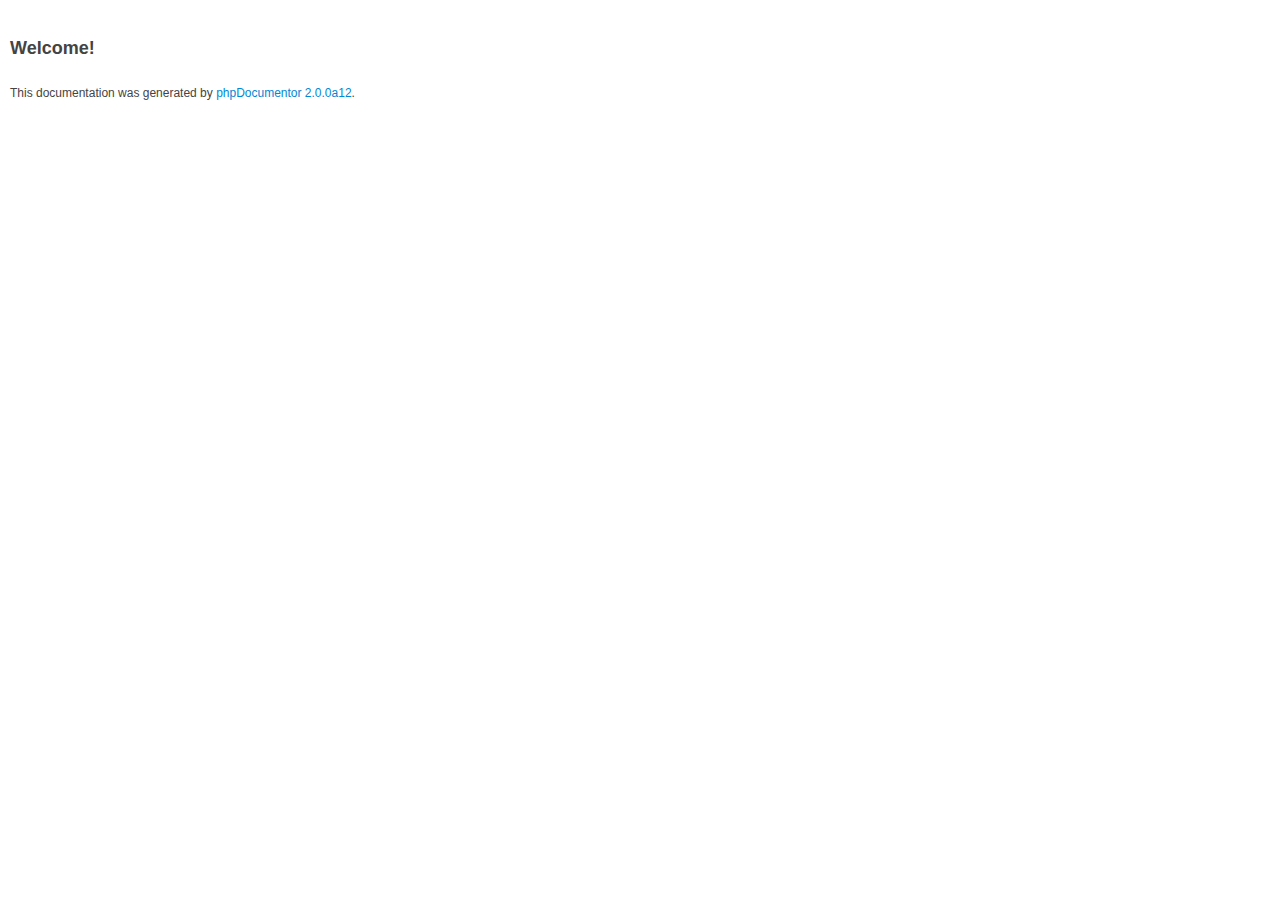
<file: admin/libraries/gdata/documentation/api/core/content.html>
<!DOCTYPE html PUBLIC "-//W3C//DTD XHTML 1.0 Transitional//EN" "http://www.w3.org/TR/xhtml1/DTD/xhtml1-transitional.dtd">
<html xmlns="http://www.w3.org/1999/xhtml">
  <head>
    <title>Zend Gdata API Documentation</title>
    <meta http-equiv="Content-Type" content="text/html; charset=utf-8" />
    <link rel="stylesheet" href="css/template.css" type="text/css" />
    <script type="text/javascript" src="js/jquery-1.4.2.min.js"></script>
    <script type="text/javascript" src="js/jquery.tools.min.js"></script>
    <script type="text/javascript" src="js/jquery-ui-1.8.2.custom.min.js"></script>
    <script type="text/javascript" src="js/template.js"></script>
  </head>
  <body>
    <div class="content"><h2>Welcome!</h2>
      This documentation was generated by <a href="http://www.phpdoc.org">phpDocumentor 2.0.0a12</a>.
    </div>
  </body>
</html>
</file>
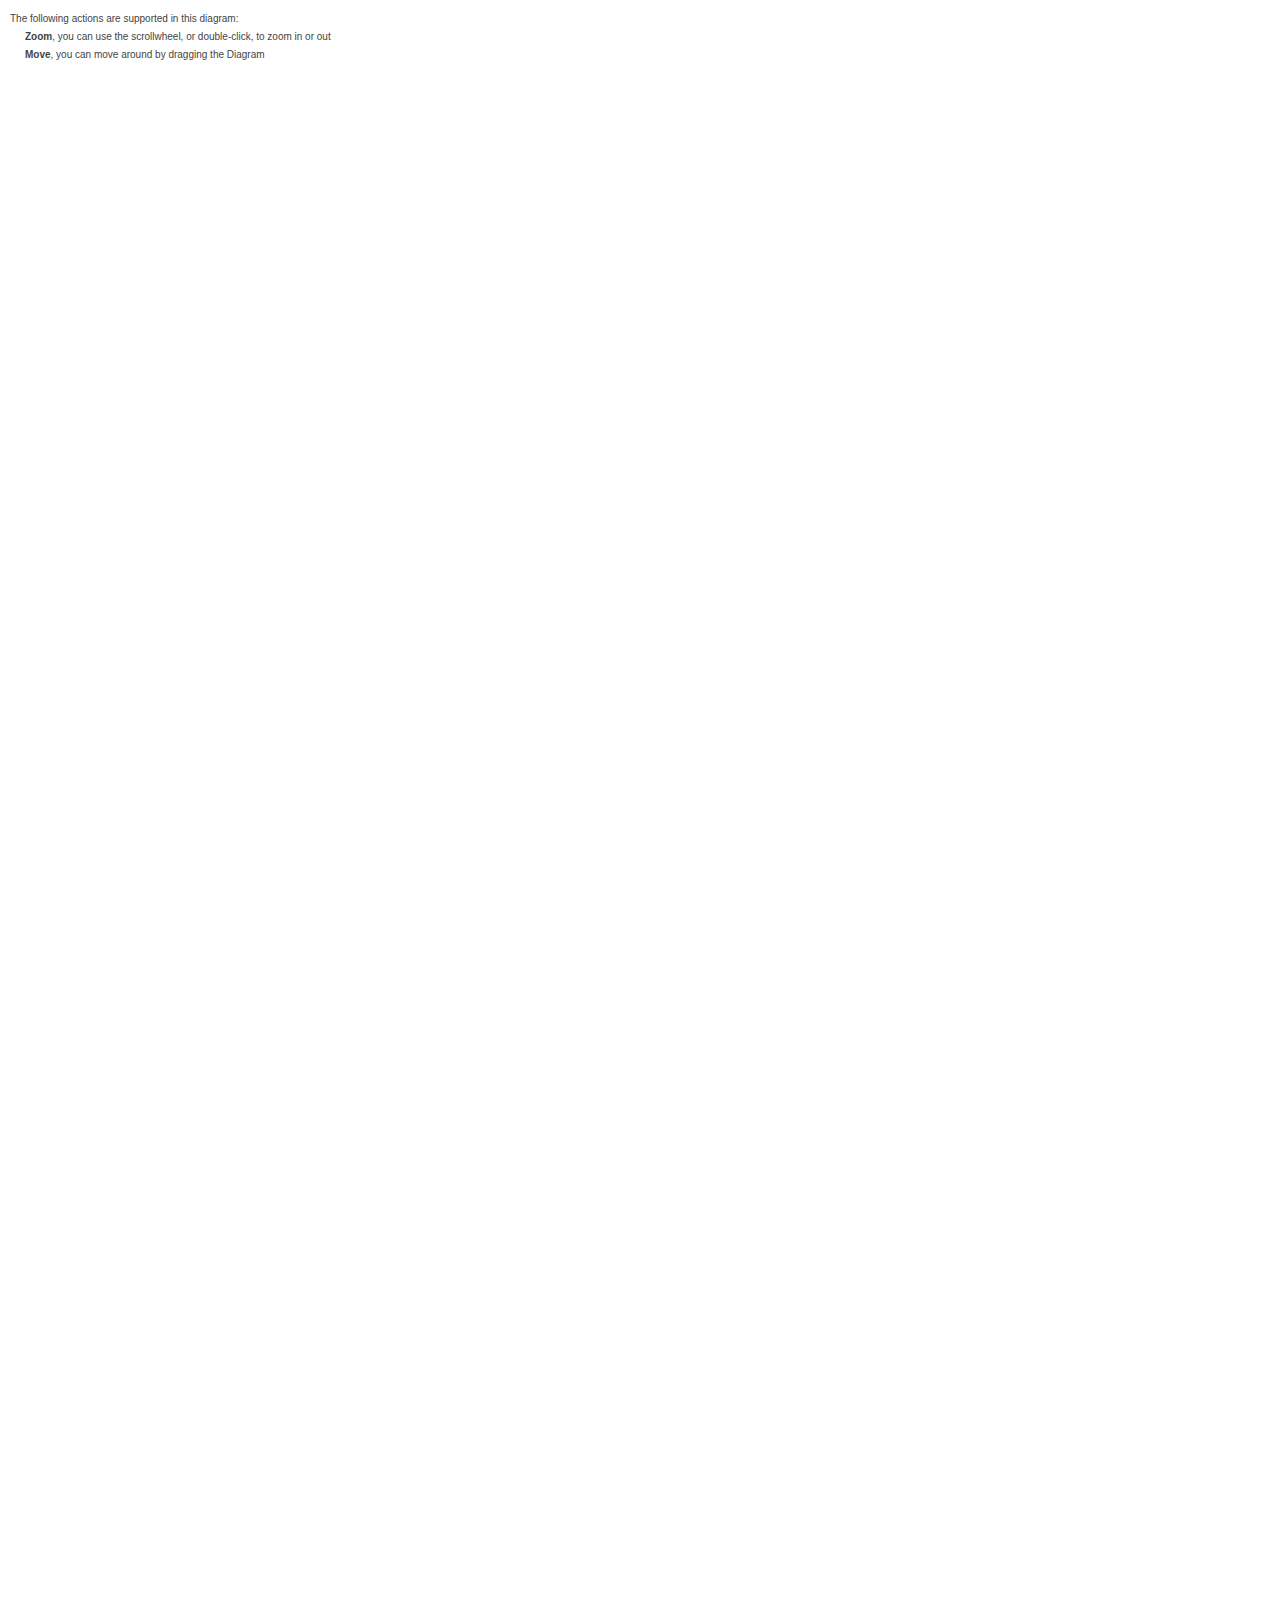
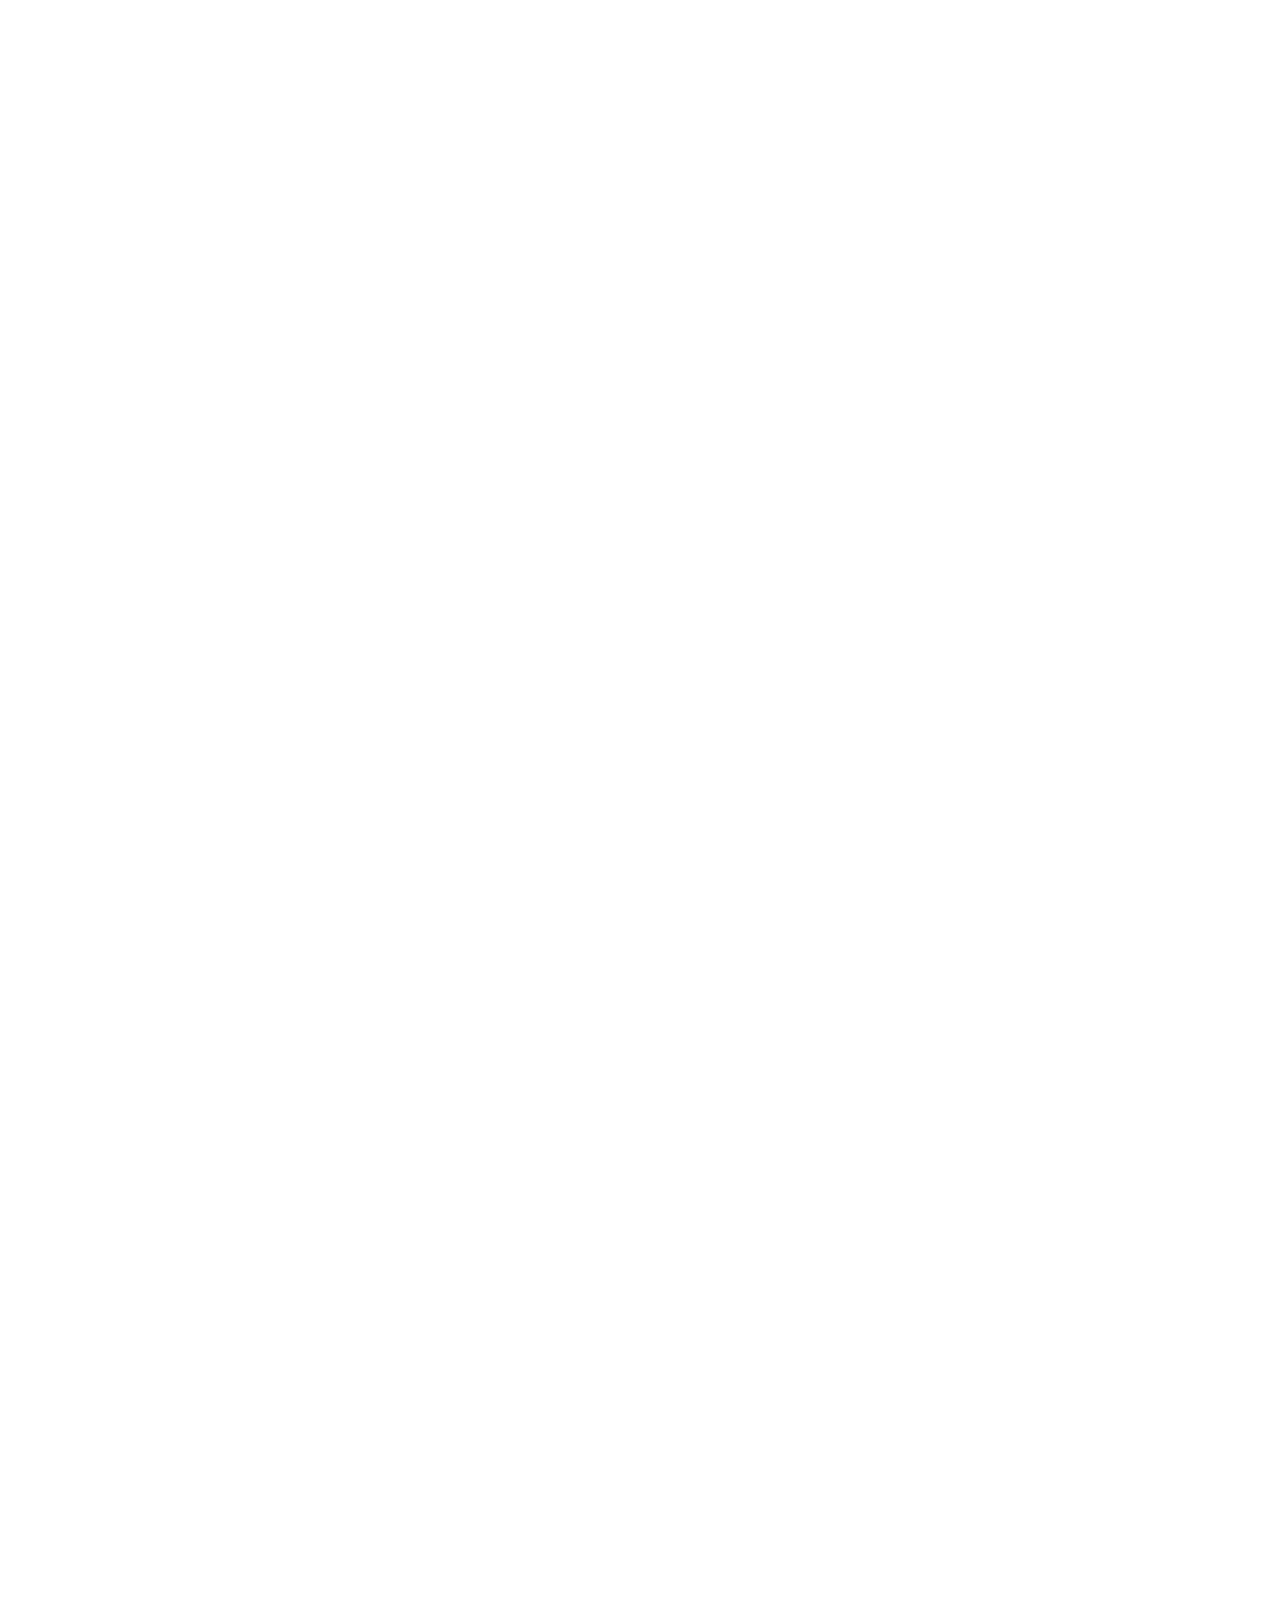
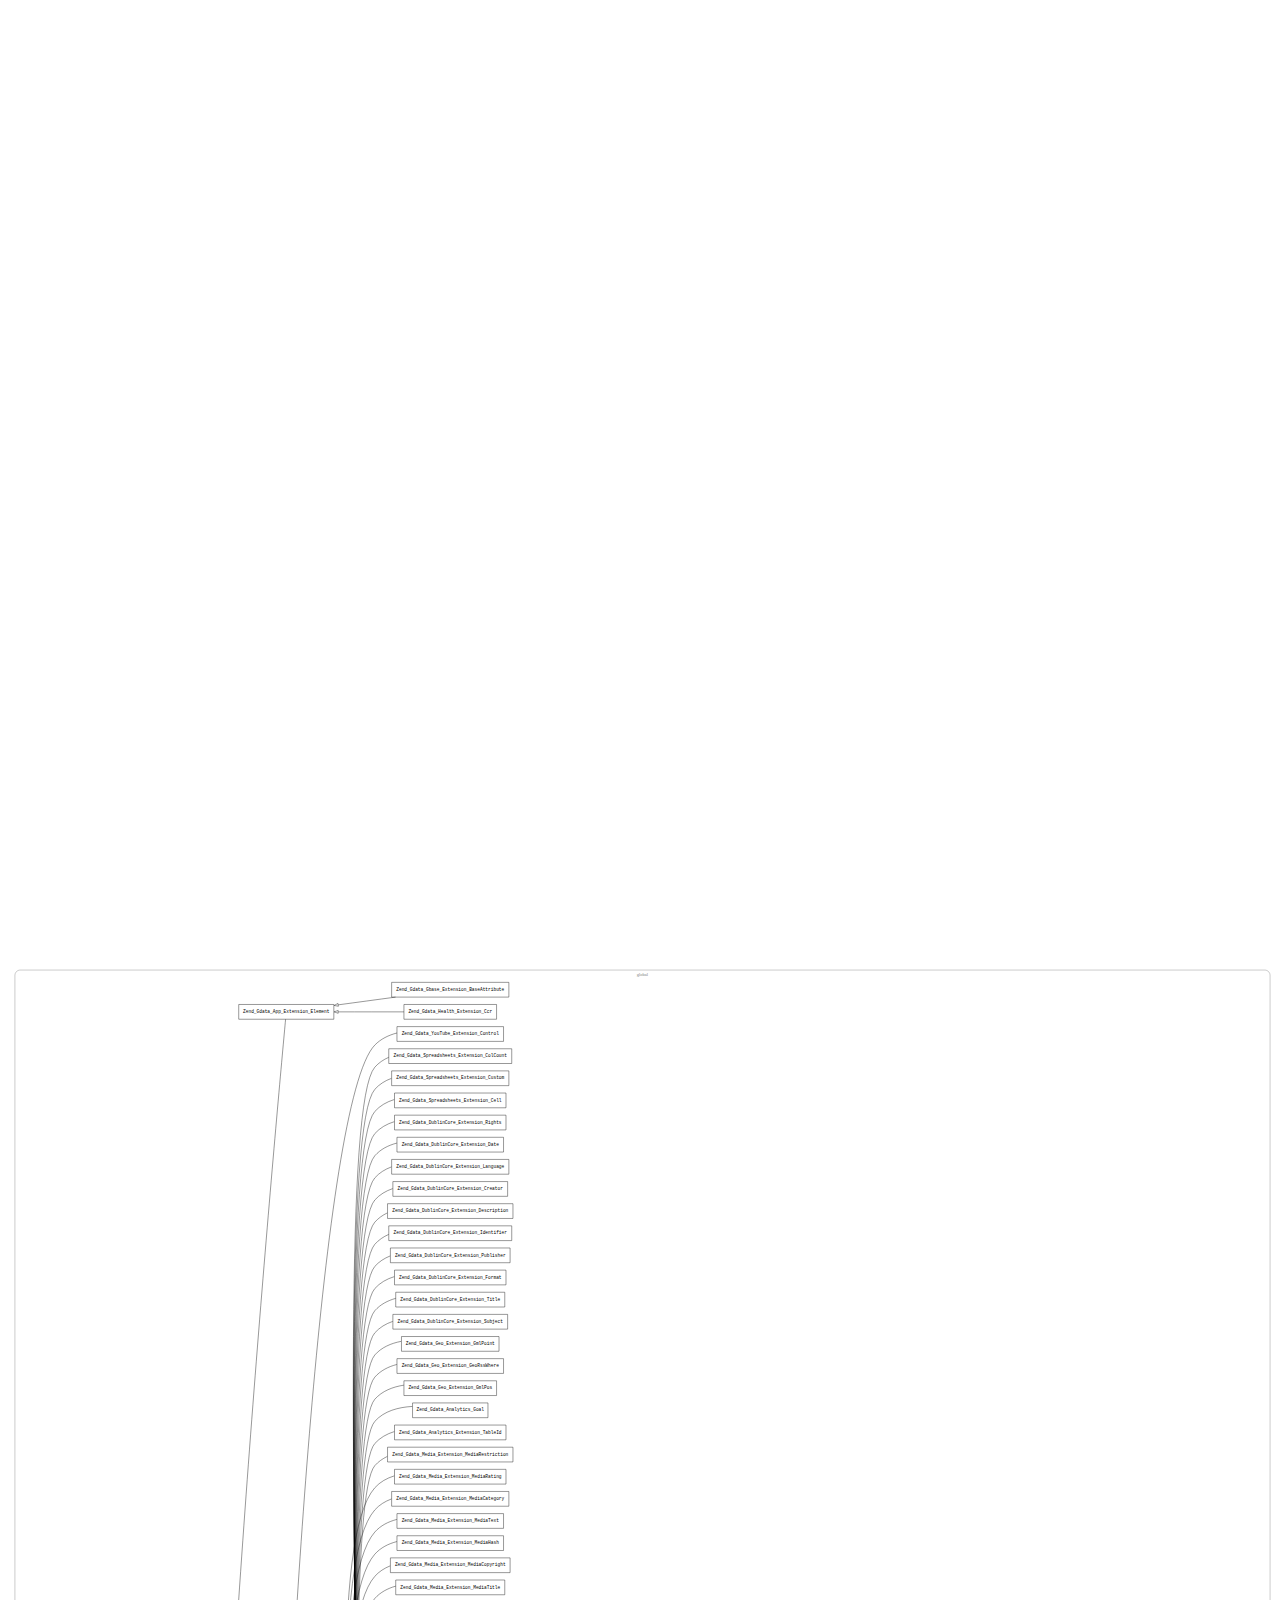
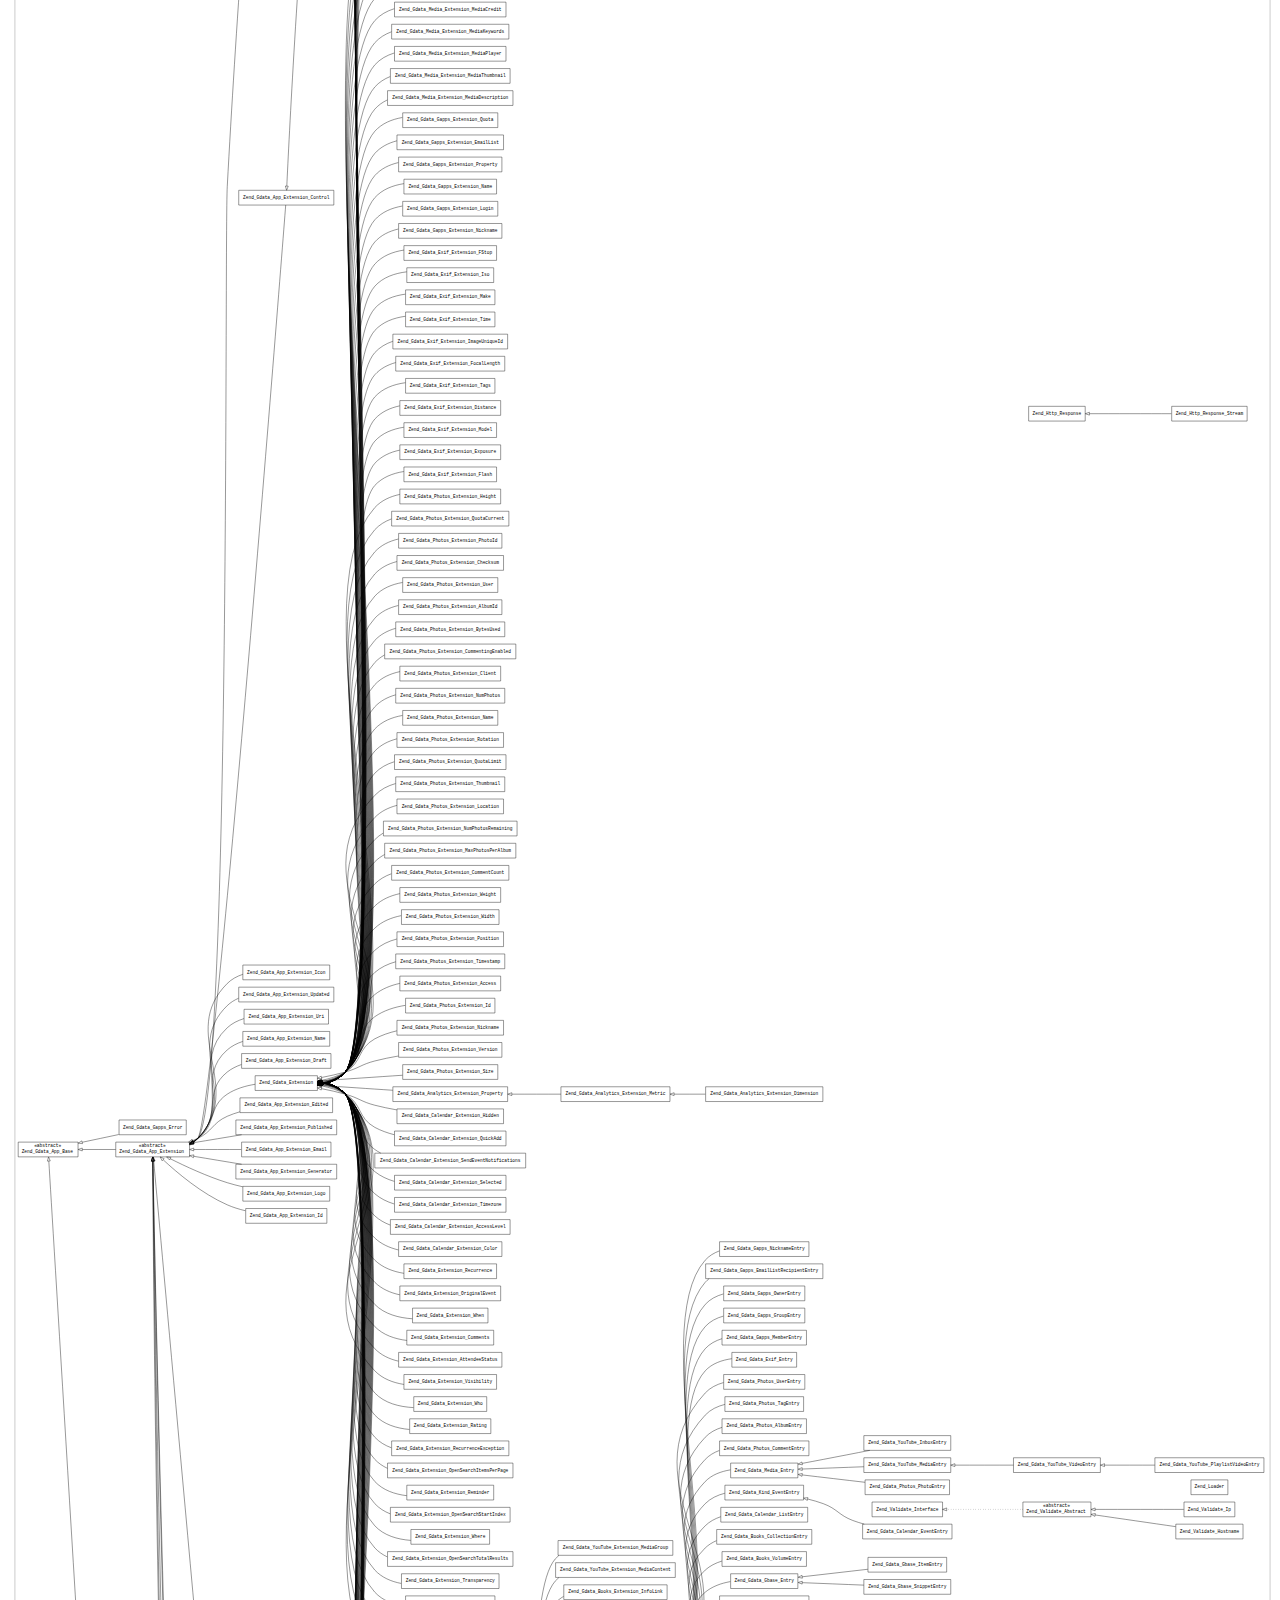
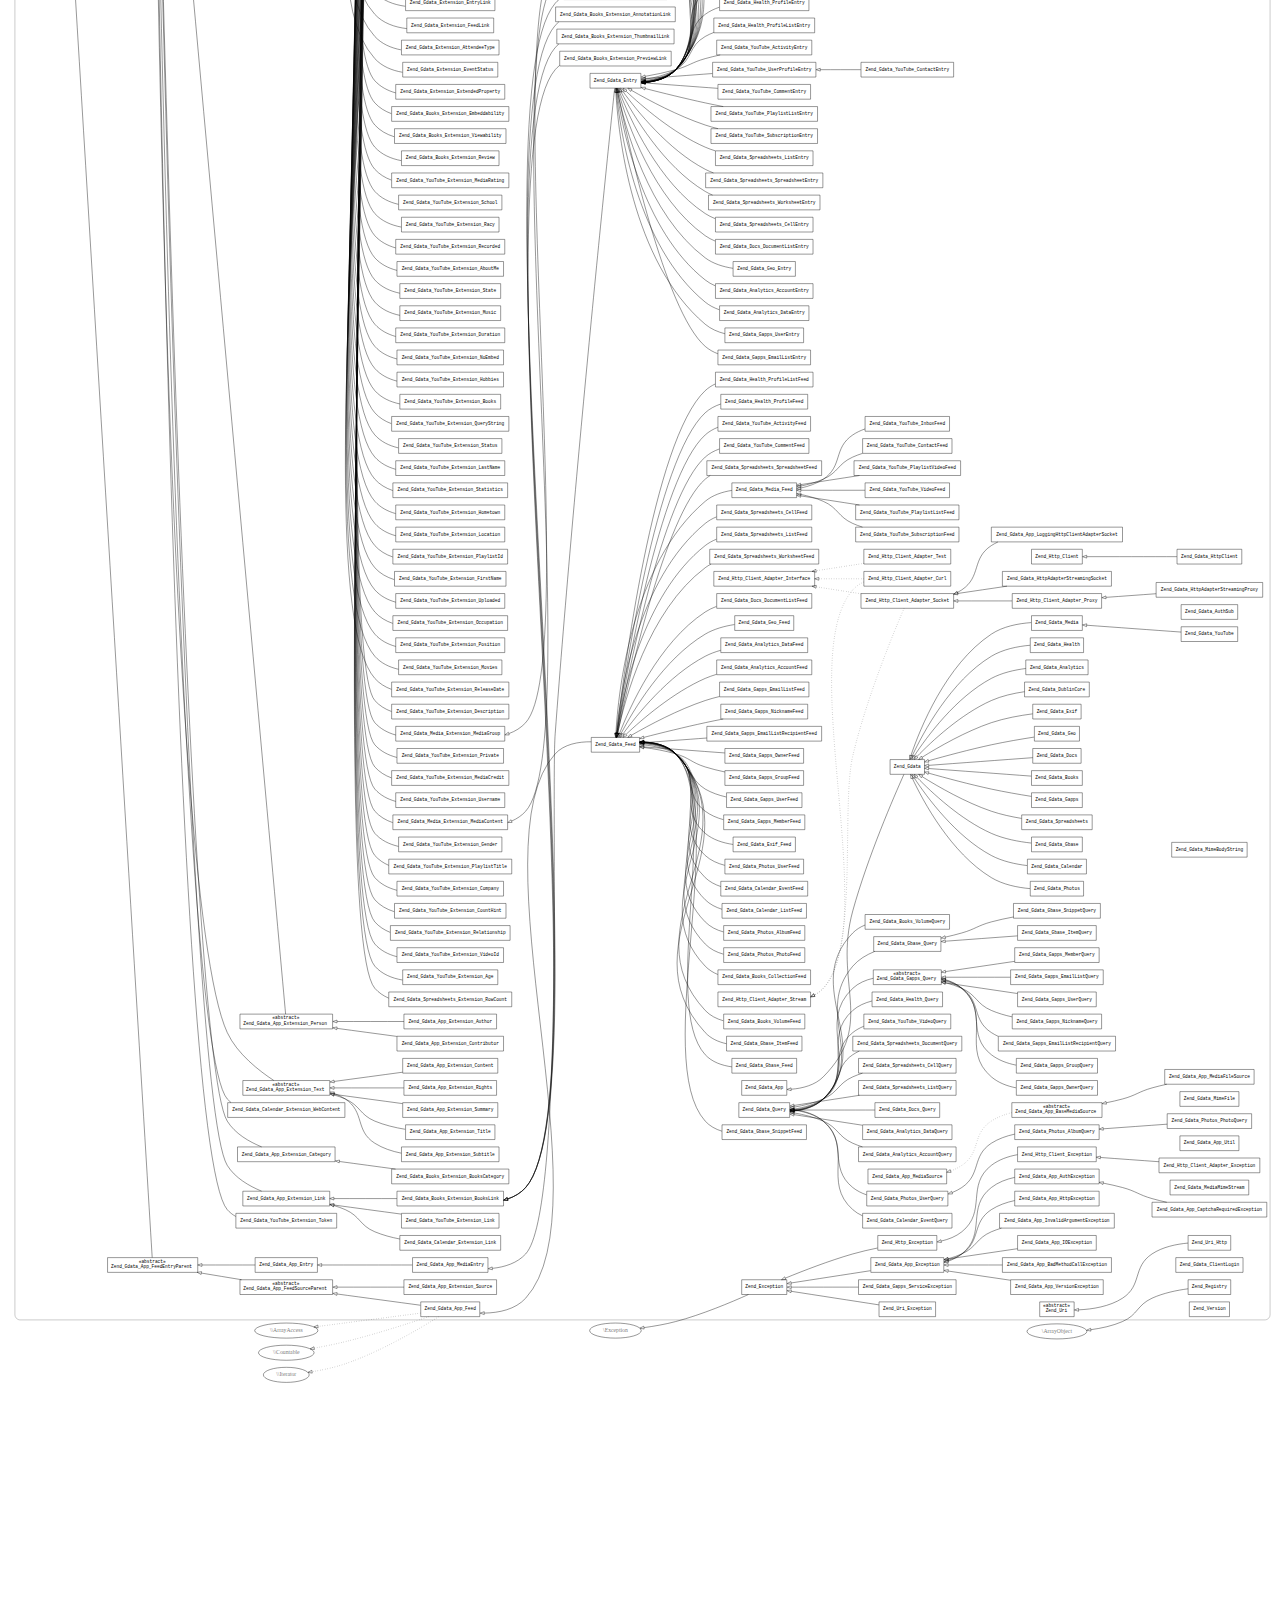
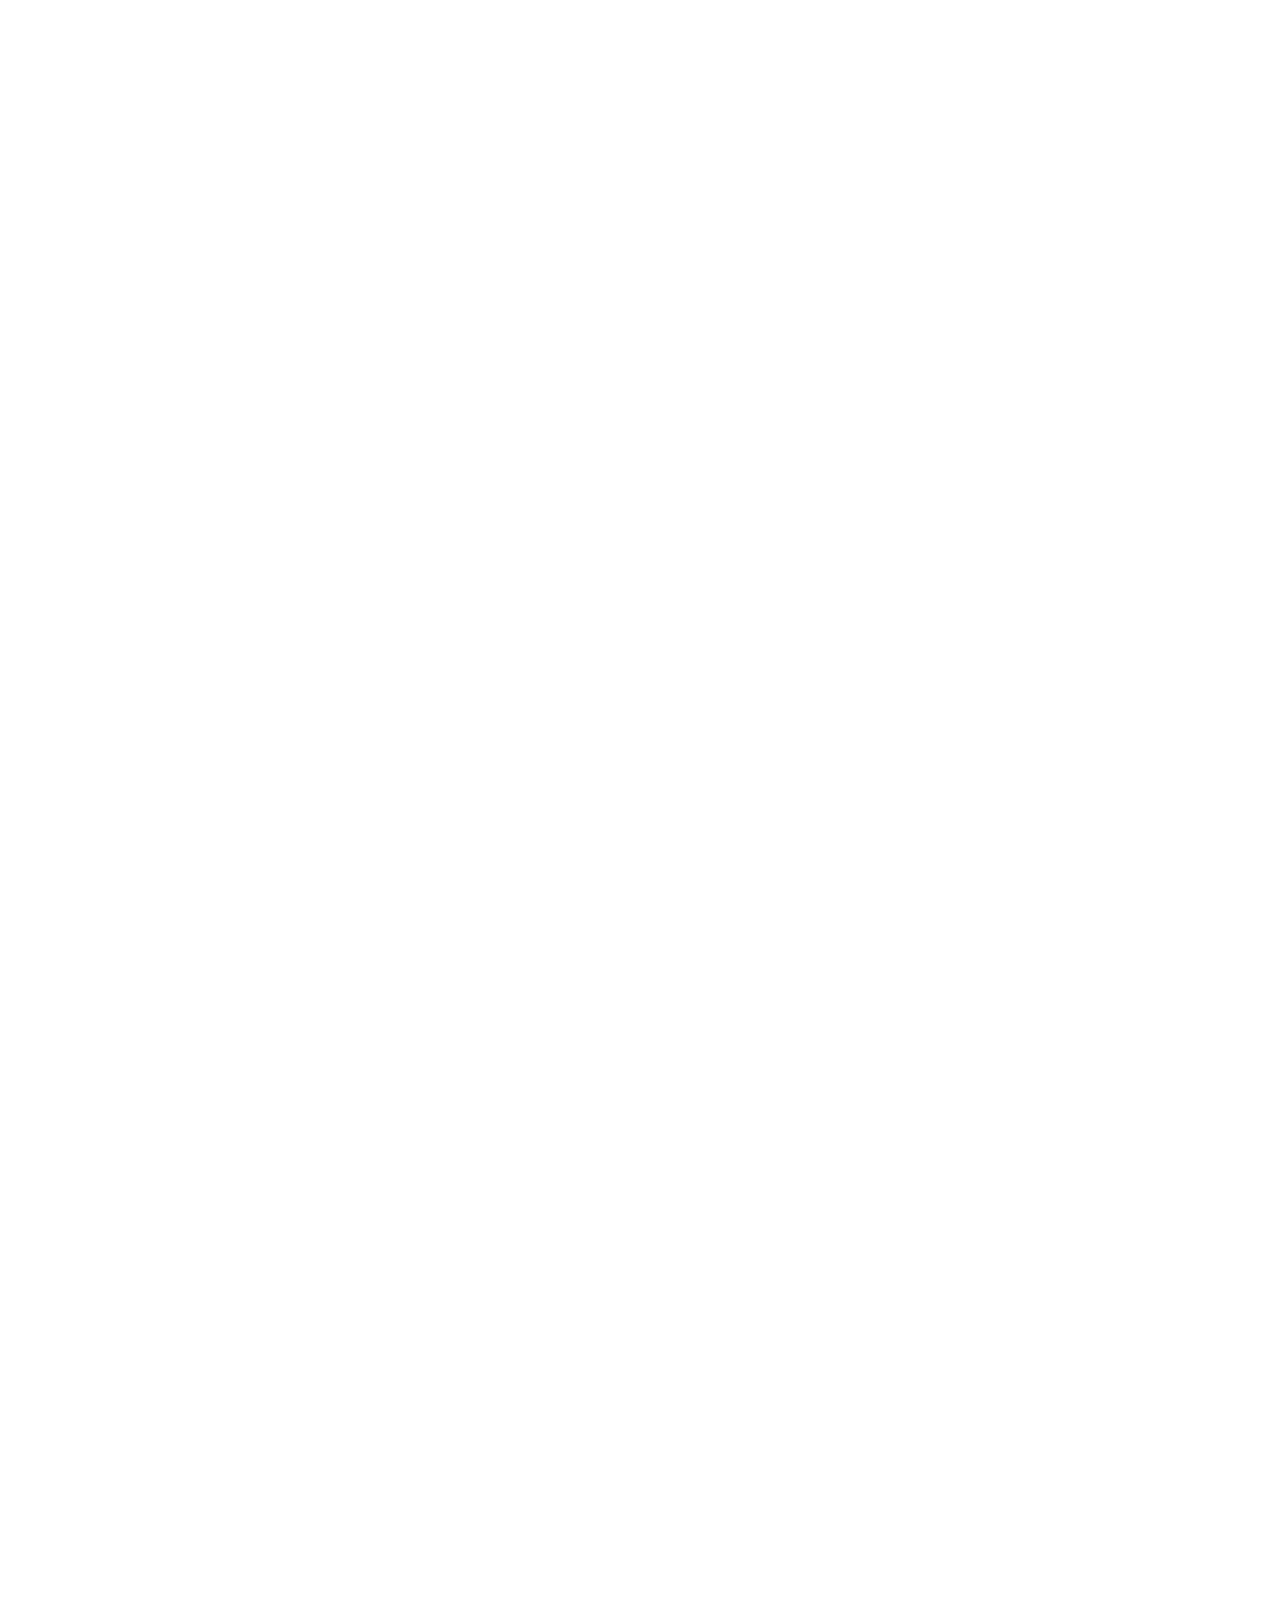
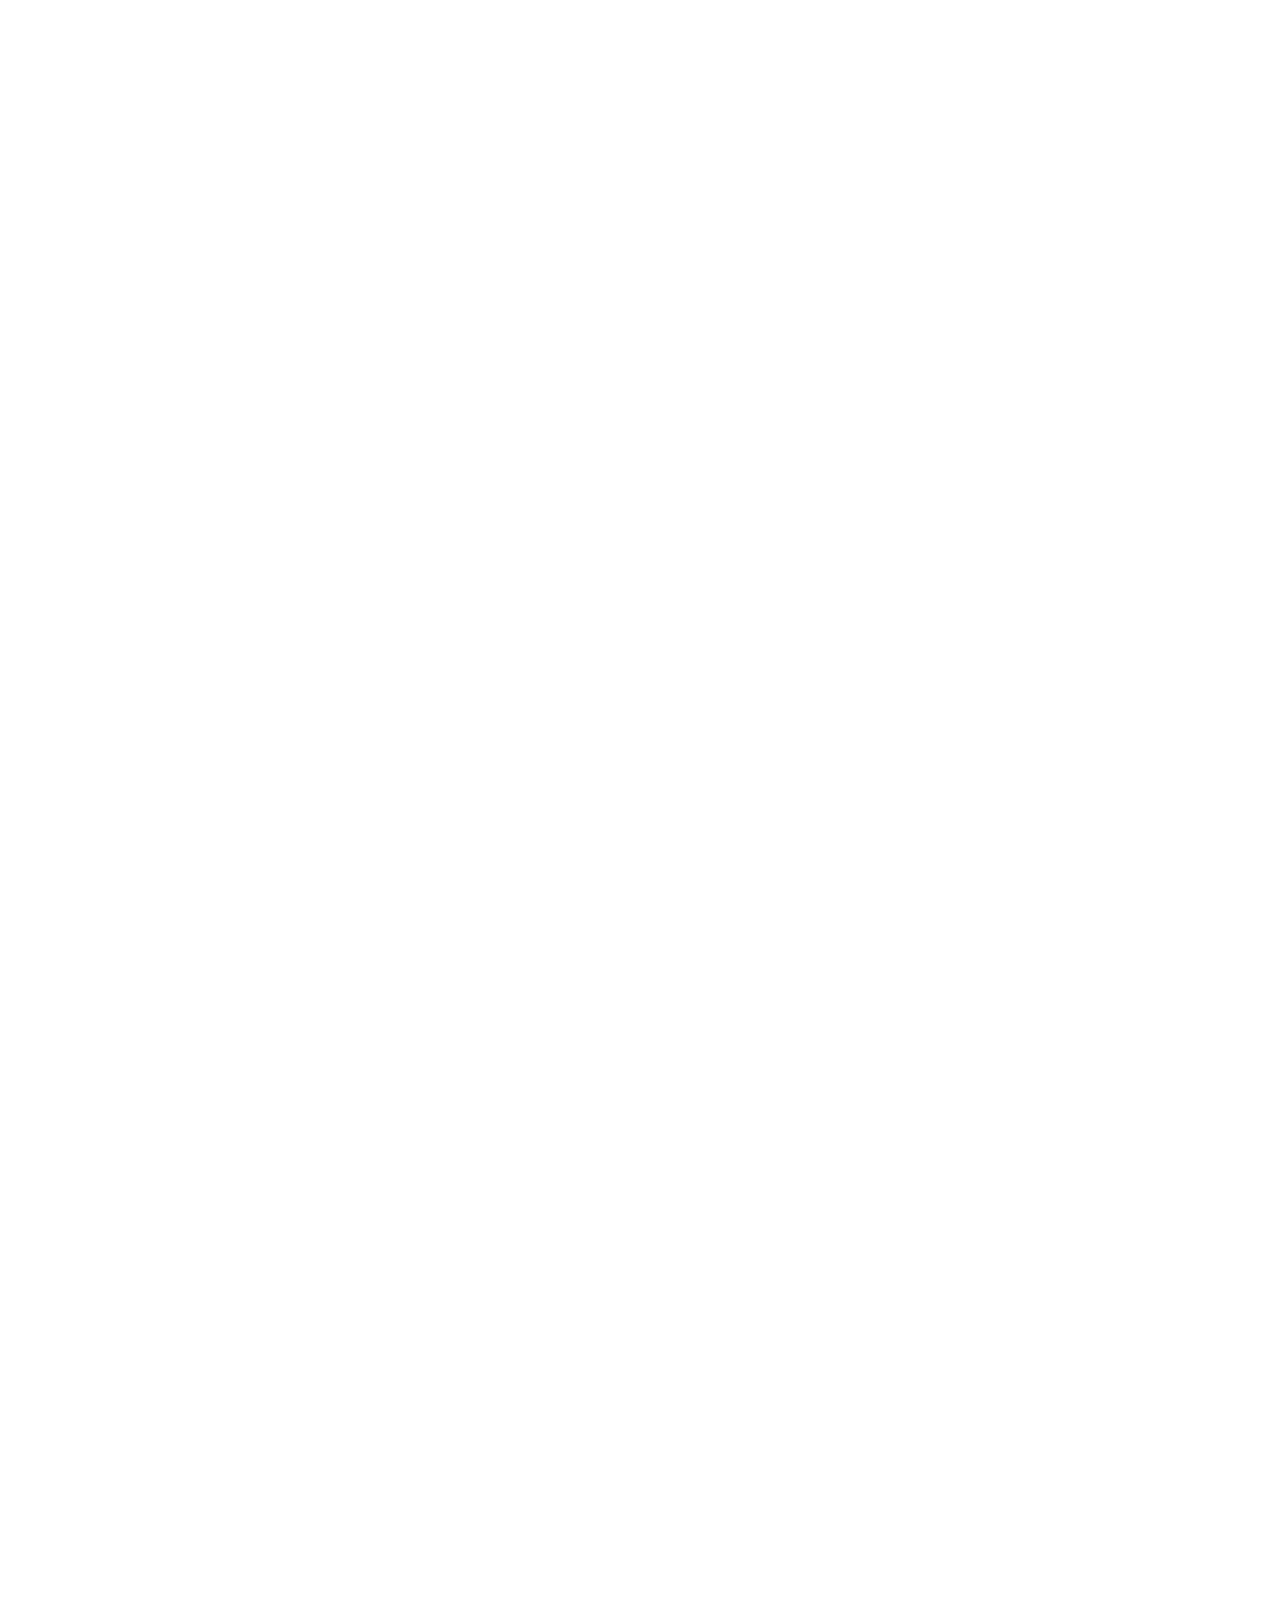
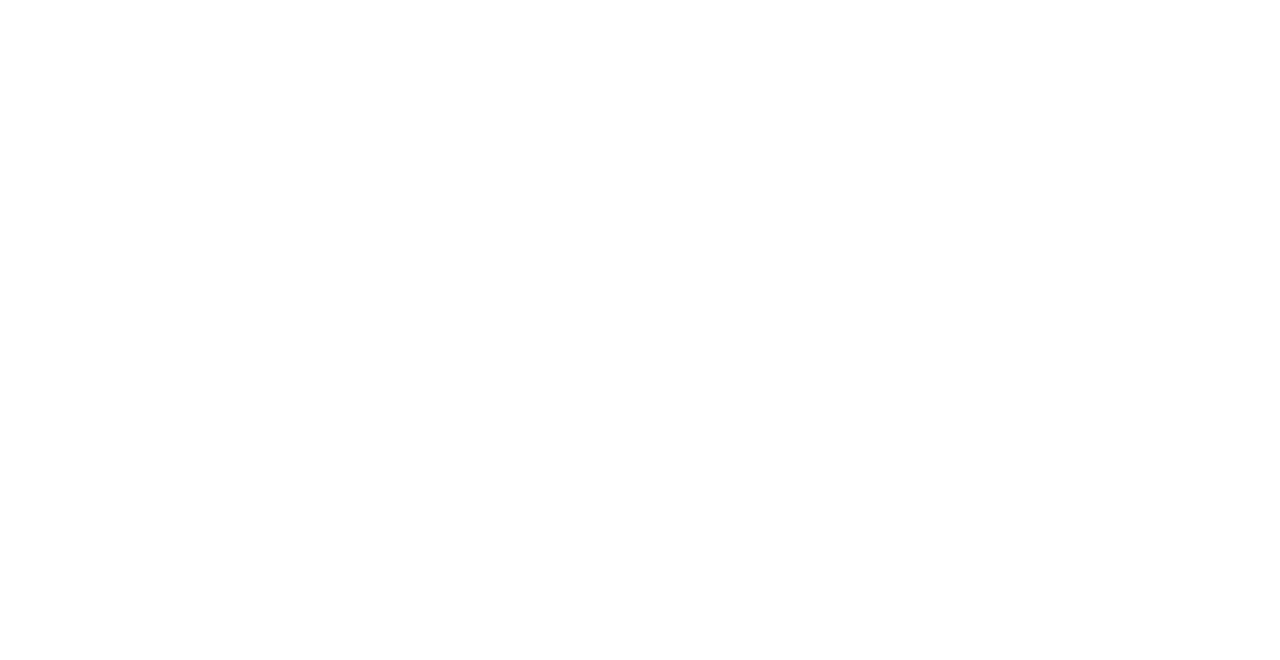
<file: admin/libraries/gdata/documentation/api/core/graph.html>
<!DOCTYPE html PUBLIC "-//W3C//DTD XHTML 1.0 Transitional//EN" "http://www.w3.org/TR/xhtml1/DTD/xhtml1-transitional.dtd">
<html xmlns="http://www.w3.org/1999/xhtml">
  <head>
    <title>Zend Gdata API Documentation</title>
    <meta http-equiv="Content-Type" content="text/html; charset=utf-8" />
    <link rel="stylesheet" href="css/template.css" type="text/css" />
    <script type="text/javascript" src="js/jquery-1.4.2.min.js"></script>
    <script type="text/javascript" src="js/jquery.tools.min.js"></script>
    <script type="text/javascript" src="js/jquery-ui-1.8.2.custom.min.js"></script>
    <script type="text/javascript" src="js/template.js"></script>
  </head>
  <body>
    <script type="text/javascript" src="js/jquery.panzoom.js"></script>
    <script>
            $(document).ready(function () {
                $('#pan').css('width', jQuery(document).width() - 15);
                $('#pan').css('height', jQuery(document).height() - jQuery('#intro').height() - 15);
                $('#pan img').panZoom({
                    'directedit': true,
                    'debug':      false,
                    'zoom_step':  9
                });
                $('#pan img').panZoom('fit');
            });

            $(window).resize(function () {
                $('#pan').css('width', jQuery(document).width() - 15);
                $('#pan').css('height', jQuery(document).height() - jQuery('#intro').height() - 15);
                $('#pan img').css('width', jQuery('#pan').width());
                $('#pan img').css('height', jQuery('#pan').height());
            });
        </script>
    <div id="content">
      <div id="intro" style="font-size: 10px; white-space: normal;">
                The following actions are supported in this diagram:
                <ul><li><b>Zoom</b>, you can use the scrollwheel, or double-click,
                        to zoom in or out
                    </li><li><b>Move</b>, you can move around by dragging
                        the Diagram
                    </li></ul></div>
      <div id="pan" style="overflow: hidden">
        <img src="classes.svg" />
      </div>
    </div>
  </body>
</html>
</file>
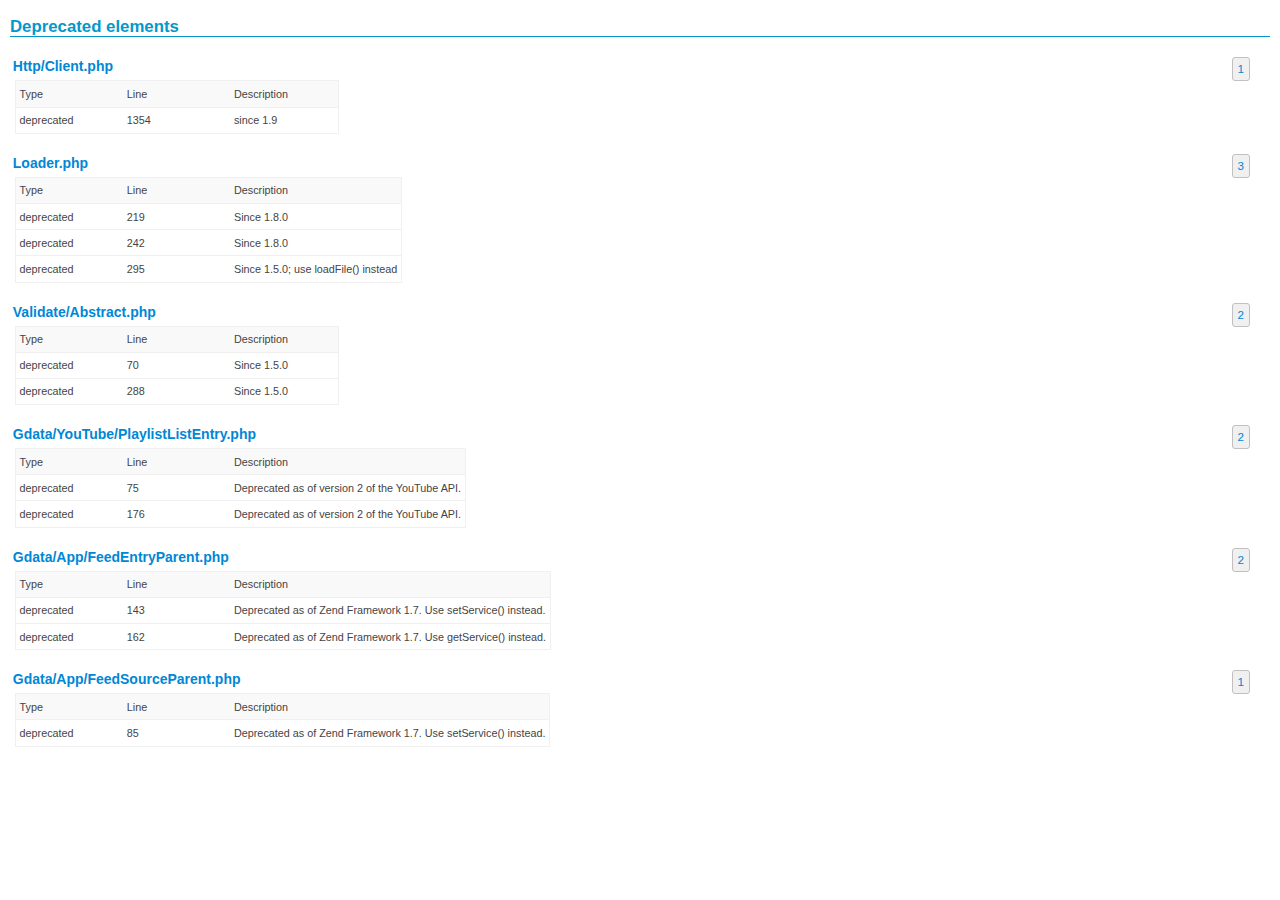
<file: admin/libraries/gdata/documentation/api/core/report_deprecated.html>
<!DOCTYPE html PUBLIC "-//W3C//DTD XHTML 1.0 Transitional//EN" "http://www.w3.org/TR/xhtml1/DTD/xhtml1-transitional.dtd">
<html xmlns="http://www.w3.org/1999/xhtml">
  <head>
    <title>Zend Gdata API Documentation</title>
    <meta http-equiv="Content-Type" content="text/html; charset=utf-8" />
    <link rel="stylesheet" href="css/template.css" type="text/css" />
    <script type="text/javascript" src="js/jquery-1.4.2.min.js"></script>
    <script type="text/javascript" src="js/jquery.tools.min.js"></script>
    <script type="text/javascript" src="js/jquery-ui-1.8.2.custom.min.js"></script>
    <script type="text/javascript" src="js/template.js"></script>
  </head>
  <body>
    <div id="content">
      <h1>Deprecated elements</h1>
      <div id="marker-accordion">
        <h3>
          <a href="#">Http/Client.php<small>1</small></a>
        </h3>
        <div>
          <table>
            <tr>
              <th>Type</th>
              <th>Line</th>
              <th>Description</th>
            </tr>
            <tr>
              <td>deprecated</td>
              <td>1354</td>
              <td>since 1.9</td>
            </tr>
          </table>
        </div>
        <h3>
          <a href="#">Loader.php<small>3</small></a>
        </h3>
        <div>
          <table>
            <tr>
              <th>Type</th>
              <th>Line</th>
              <th>Description</th>
            </tr>
            <tr>
              <td>deprecated</td>
              <td>219</td>
              <td>Since 1.8.0</td>
            </tr>
            <tr>
              <td>deprecated</td>
              <td>242</td>
              <td>Since 1.8.0</td>
            </tr>
            <tr>
              <td>deprecated</td>
              <td>295</td>
              <td>Since 1.5.0; use loadFile() instead</td>
            </tr>
          </table>
        </div>
        <h3>
          <a href="#">Validate/Abstract.php<small>2</small></a>
        </h3>
        <div>
          <table>
            <tr>
              <th>Type</th>
              <th>Line</th>
              <th>Description</th>
            </tr>
            <tr>
              <td>deprecated</td>
              <td>70</td>
              <td>Since 1.5.0</td>
            </tr>
            <tr>
              <td>deprecated</td>
              <td>288</td>
              <td>Since 1.5.0</td>
            </tr>
          </table>
        </div>
        <h3>
          <a href="#">Gdata/YouTube/PlaylistListEntry.php<small>2</small></a>
        </h3>
        <div>
          <table>
            <tr>
              <th>Type</th>
              <th>Line</th>
              <th>Description</th>
            </tr>
            <tr>
              <td>deprecated</td>
              <td>75</td>
              <td>Deprecated as of version 2 of the YouTube API.</td>
            </tr>
            <tr>
              <td>deprecated</td>
              <td>176</td>
              <td>Deprecated as of version 2 of the YouTube API.</td>
            </tr>
          </table>
        </div>
        <h3>
          <a href="#">Gdata/App/FeedEntryParent.php<small>2</small></a>
        </h3>
        <div>
          <table>
            <tr>
              <th>Type</th>
              <th>Line</th>
              <th>Description</th>
            </tr>
            <tr>
              <td>deprecated</td>
              <td>143</td>
              <td>Deprecated as of Zend Framework 1.7. Use
            setService() instead.</td>
            </tr>
            <tr>
              <td>deprecated</td>
              <td>162</td>
              <td>Deprecated as of Zend Framework 1.7. Use
            getService() instead.</td>
            </tr>
          </table>
        </div>
        <h3>
          <a href="#">Gdata/App/FeedSourceParent.php<small>1</small></a>
        </h3>
        <div>
          <table>
            <tr>
              <th>Type</th>
              <th>Line</th>
              <th>Description</th>
            </tr>
            <tr>
              <td>deprecated</td>
              <td>85</td>
              <td>Deprecated as of Zend Framework 1.7. Use
            setService() instead.</td>
            </tr>
          </table>
        </div>
      </div>
    </div>
  </body>
</html>
</file>
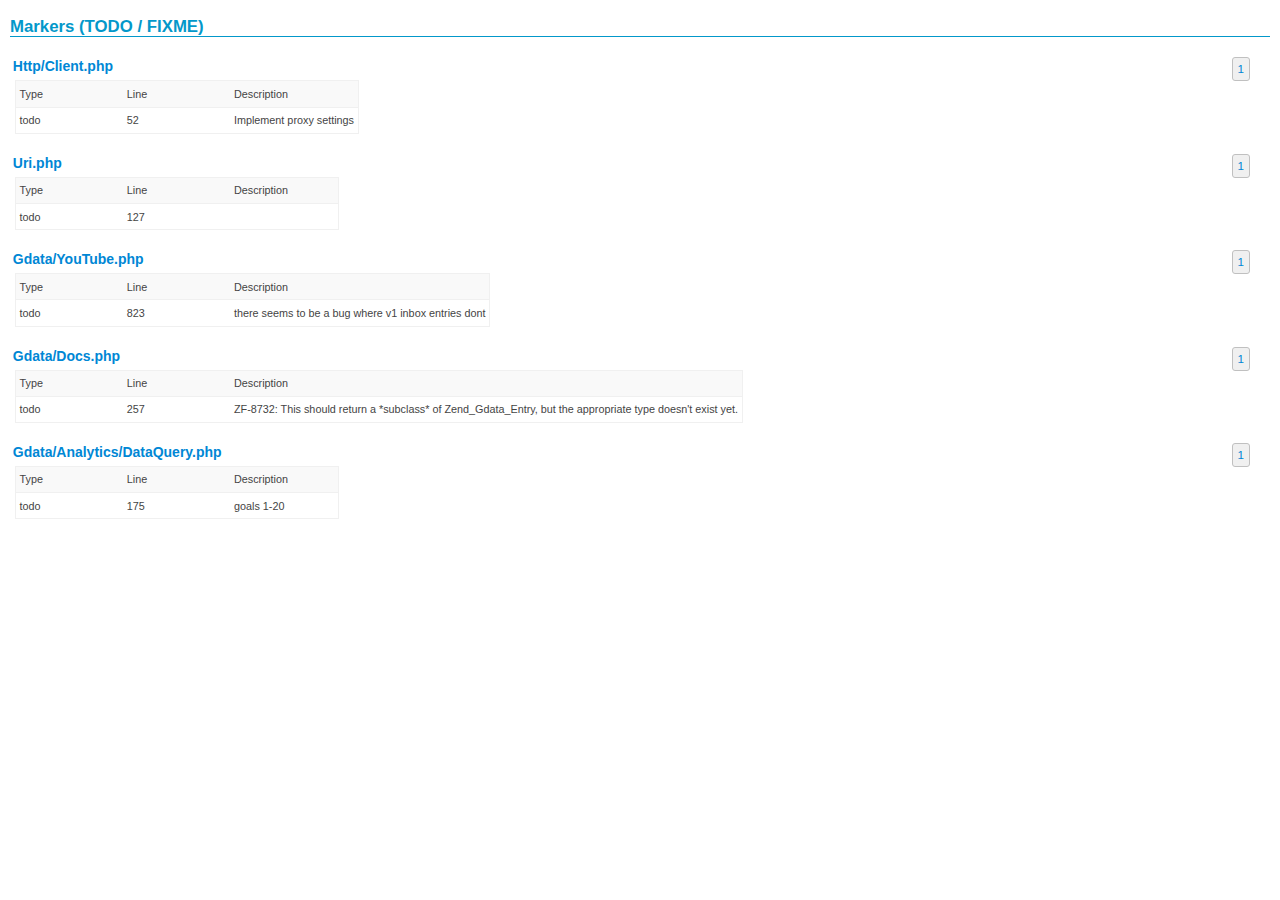
<file: admin/libraries/gdata/documentation/api/core/report_markers.html>
<!DOCTYPE html PUBLIC "-//W3C//DTD XHTML 1.0 Transitional//EN" "http://www.w3.org/TR/xhtml1/DTD/xhtml1-transitional.dtd">
<html xmlns="http://www.w3.org/1999/xhtml">
  <head>
    <title>Zend Gdata API Documentation</title>
    <meta http-equiv="Content-Type" content="text/html; charset=utf-8" />
    <link rel="stylesheet" href="css/template.css" type="text/css" />
    <script type="text/javascript" src="js/jquery-1.4.2.min.js"></script>
    <script type="text/javascript" src="js/jquery.tools.min.js"></script>
    <script type="text/javascript" src="js/jquery-ui-1.8.2.custom.min.js"></script>
    <script type="text/javascript" src="js/template.js"></script>
  </head>
  <body>
    <div id="content">
      <h1>Markers (TODO / FIXME)</h1>
      <div id="marker-accordion">
        <h3>
          <a href="#">Http/Client.php<small>1</small></a>
        </h3>
        <div>
          <table>
            <tr>
              <th>Type</th>
              <th>Line</th>
              <th>Description</th>
            </tr>
            <tr>
              <td>todo</td>
              <td>52</td>
              <td>Implement proxy settings</td>
            </tr>
          </table>
        </div>
        <h3>
          <a href="#">Uri.php<small>1</small></a>
        </h3>
        <div>
          <table>
            <tr>
              <th>Type</th>
              <th>Line</th>
              <th>Description</th>
            </tr>
            <tr>
              <td>todo</td>
              <td>127</td>
              <td></td>
            </tr>
          </table>
        </div>
        <h3>
          <a href="#">Gdata/YouTube.php<small>1</small></a>
        </h3>
        <div>
          <table>
            <tr>
              <th>Type</th>
              <th>Line</th>
              <th>Description</th>
            </tr>
            <tr>
              <td>todo</td>
              <td>823</td>
              <td>there seems to be a bug where v1 inbox entries dont</td>
            </tr>
          </table>
        </div>
        <h3>
          <a href="#">Gdata/Docs.php<small>1</small></a>
        </h3>
        <div>
          <table>
            <tr>
              <th>Type</th>
              <th>Line</th>
              <th>Description</th>
            </tr>
            <tr>
              <td>todo</td>
              <td>257</td>
              <td>ZF-8732: This should return a *subclass* of Zend_Gdata_Entry, but
      the appropriate type doesn't exist yet.</td>
            </tr>
          </table>
        </div>
        <h3>
          <a href="#">Gdata/Analytics/DataQuery.php<small>1</small></a>
        </h3>
        <div>
          <table>
            <tr>
              <th>Type</th>
              <th>Line</th>
              <th>Description</th>
            </tr>
            <tr>
              <td>todo</td>
              <td>175</td>
              <td>goals 1-20</td>
            </tr>
          </table>
        </div>
      </div>
    </div>
  </body>
</html>
</file>
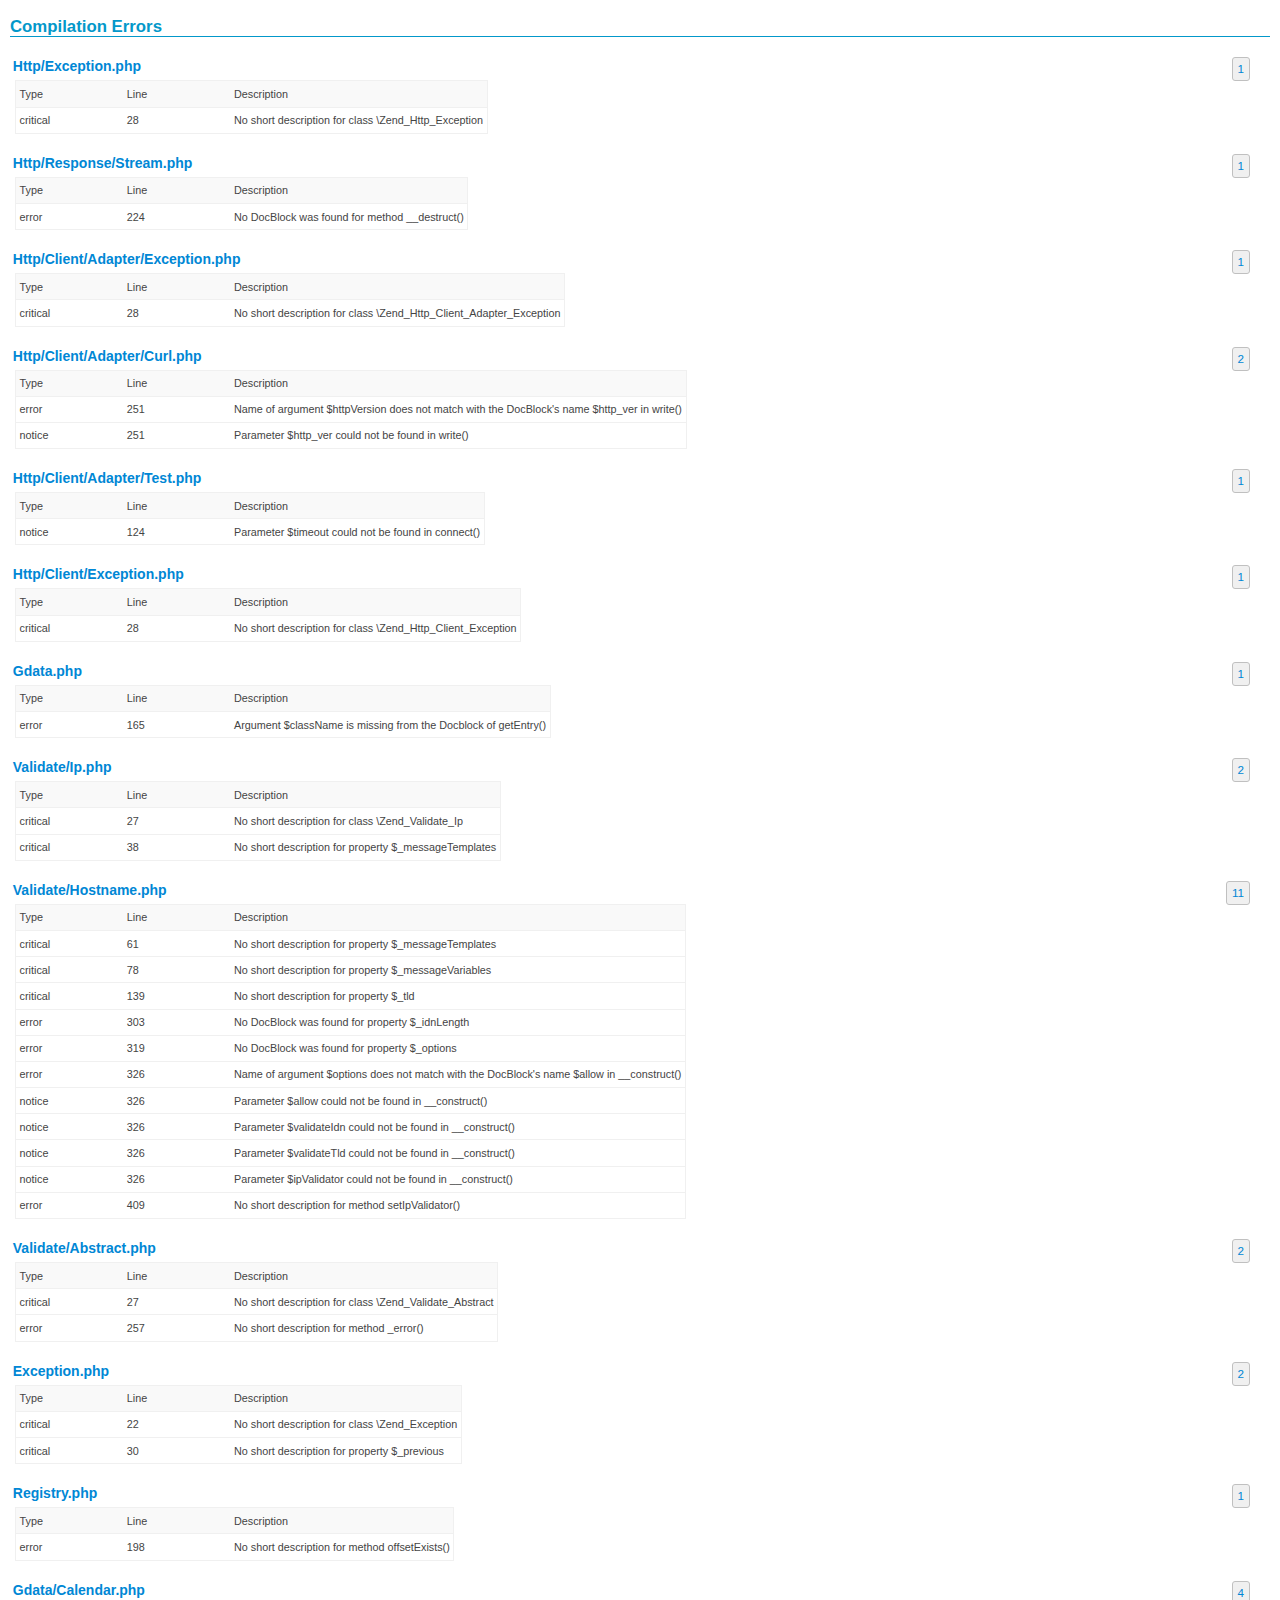
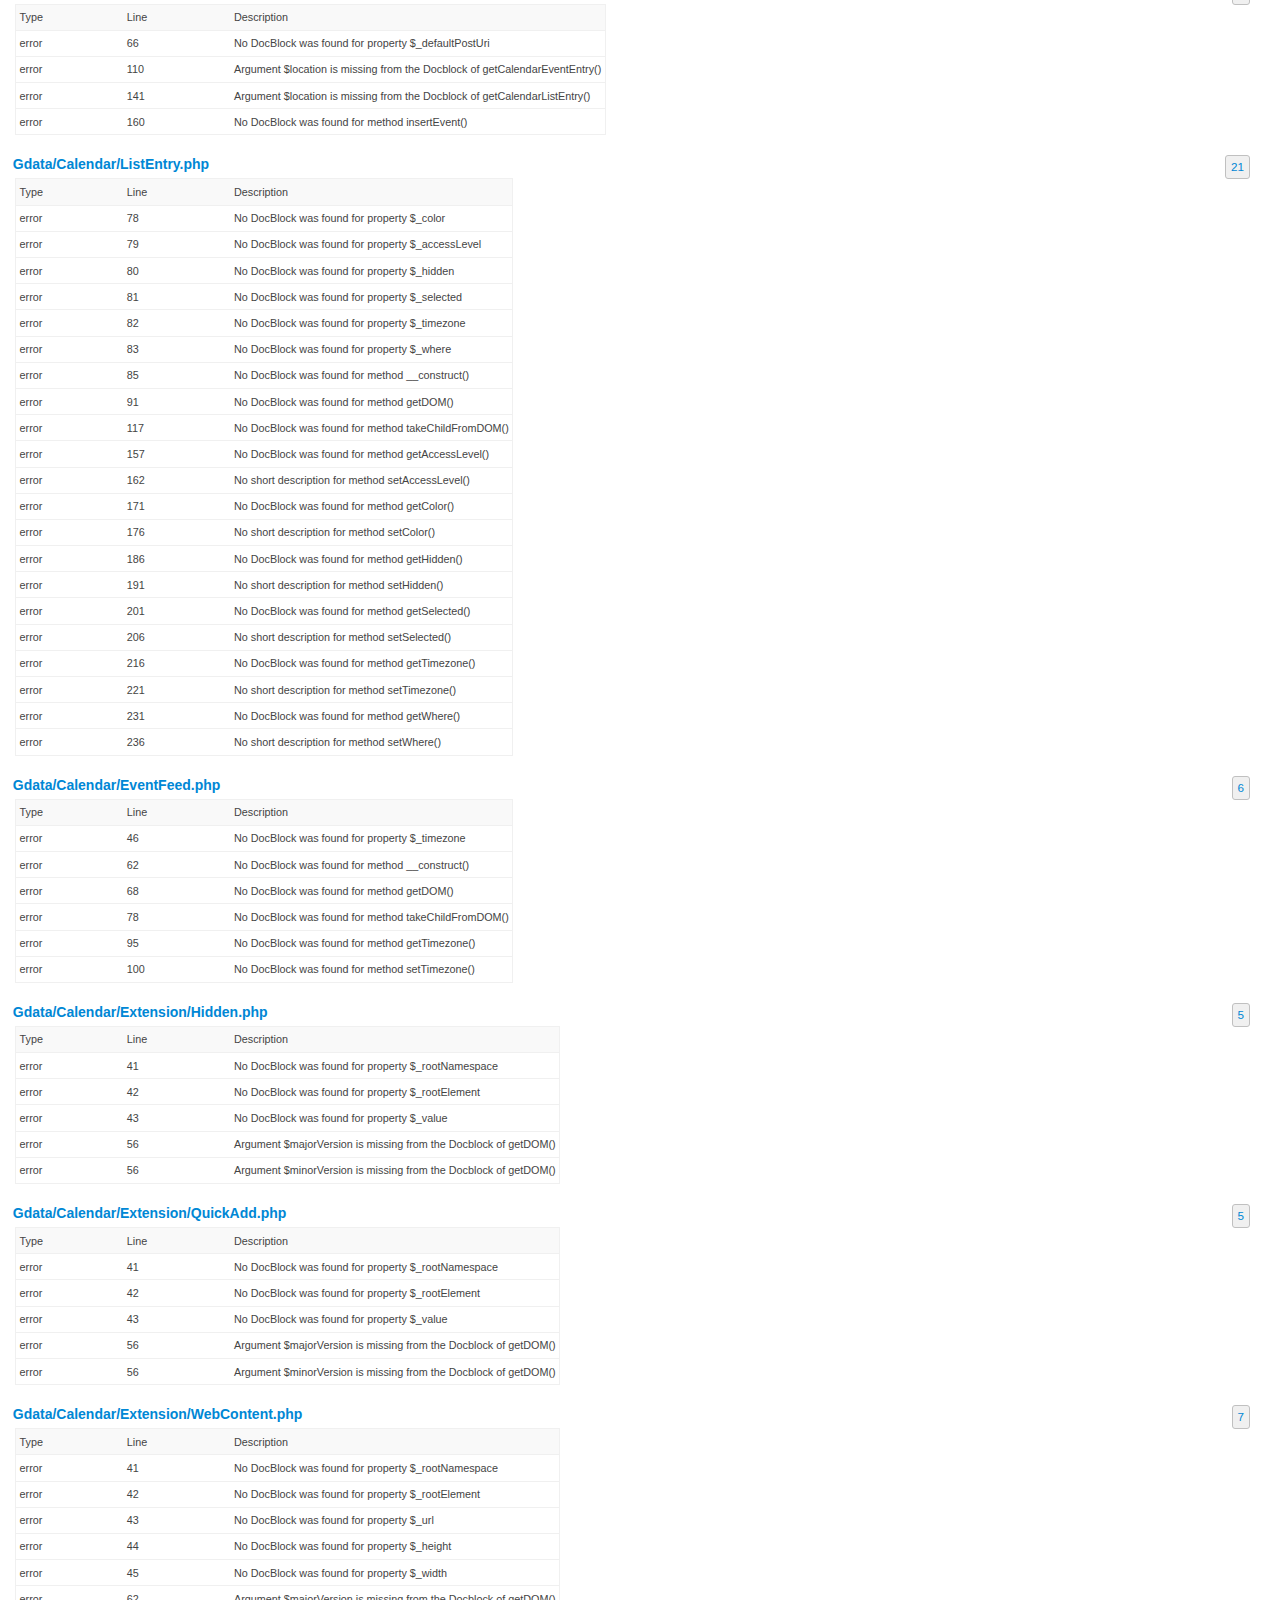
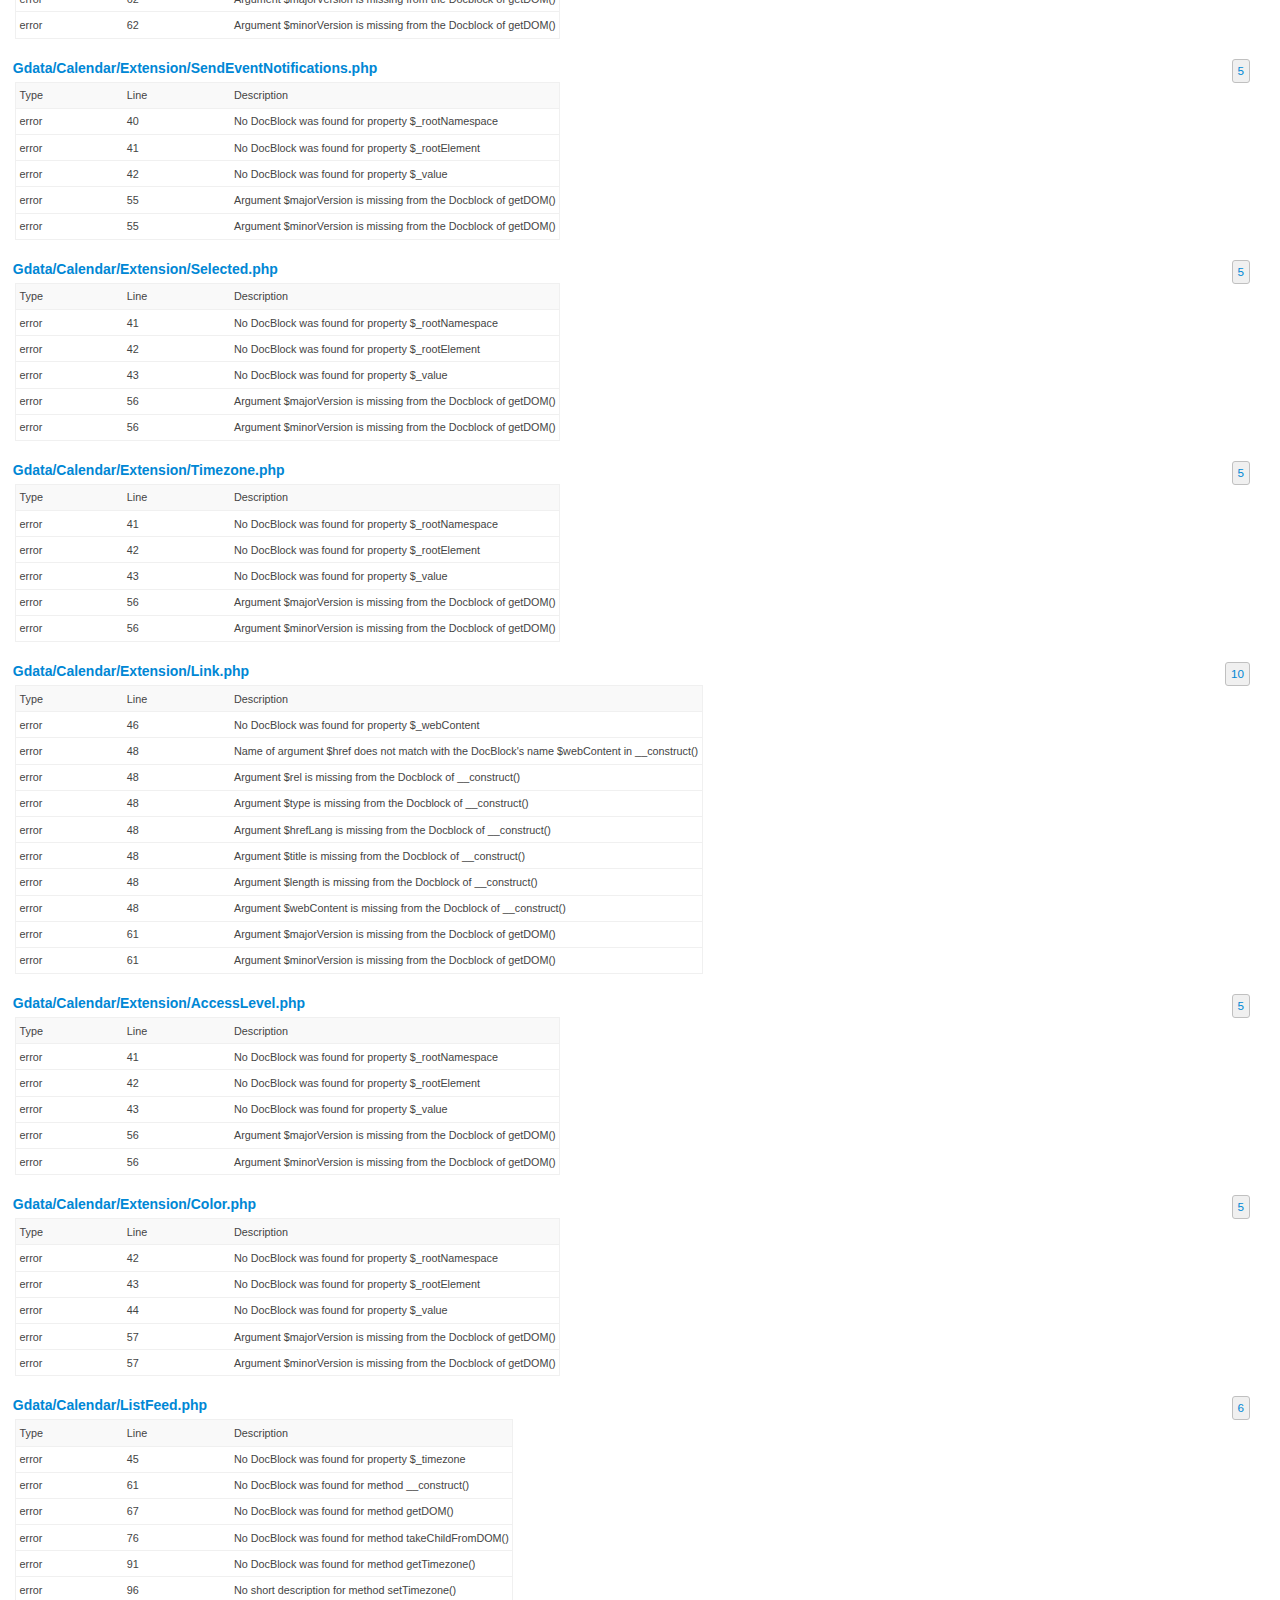
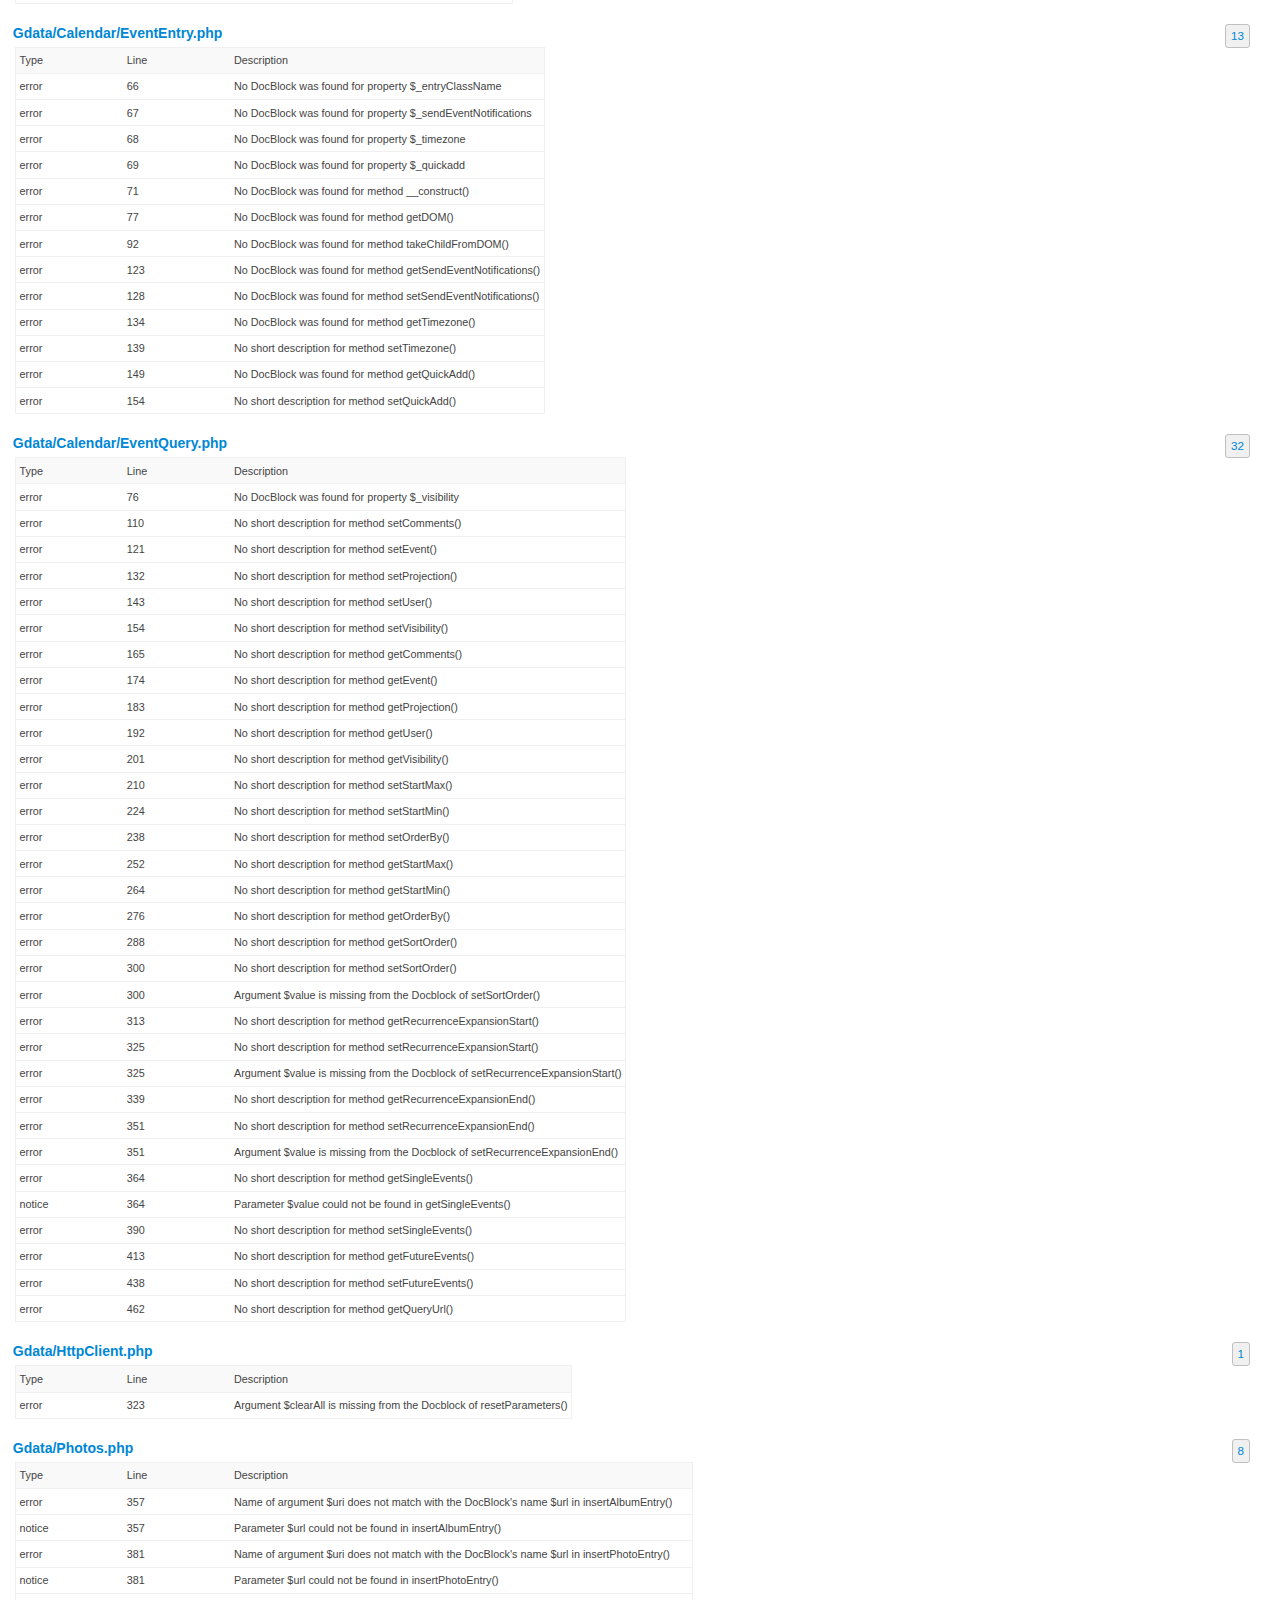
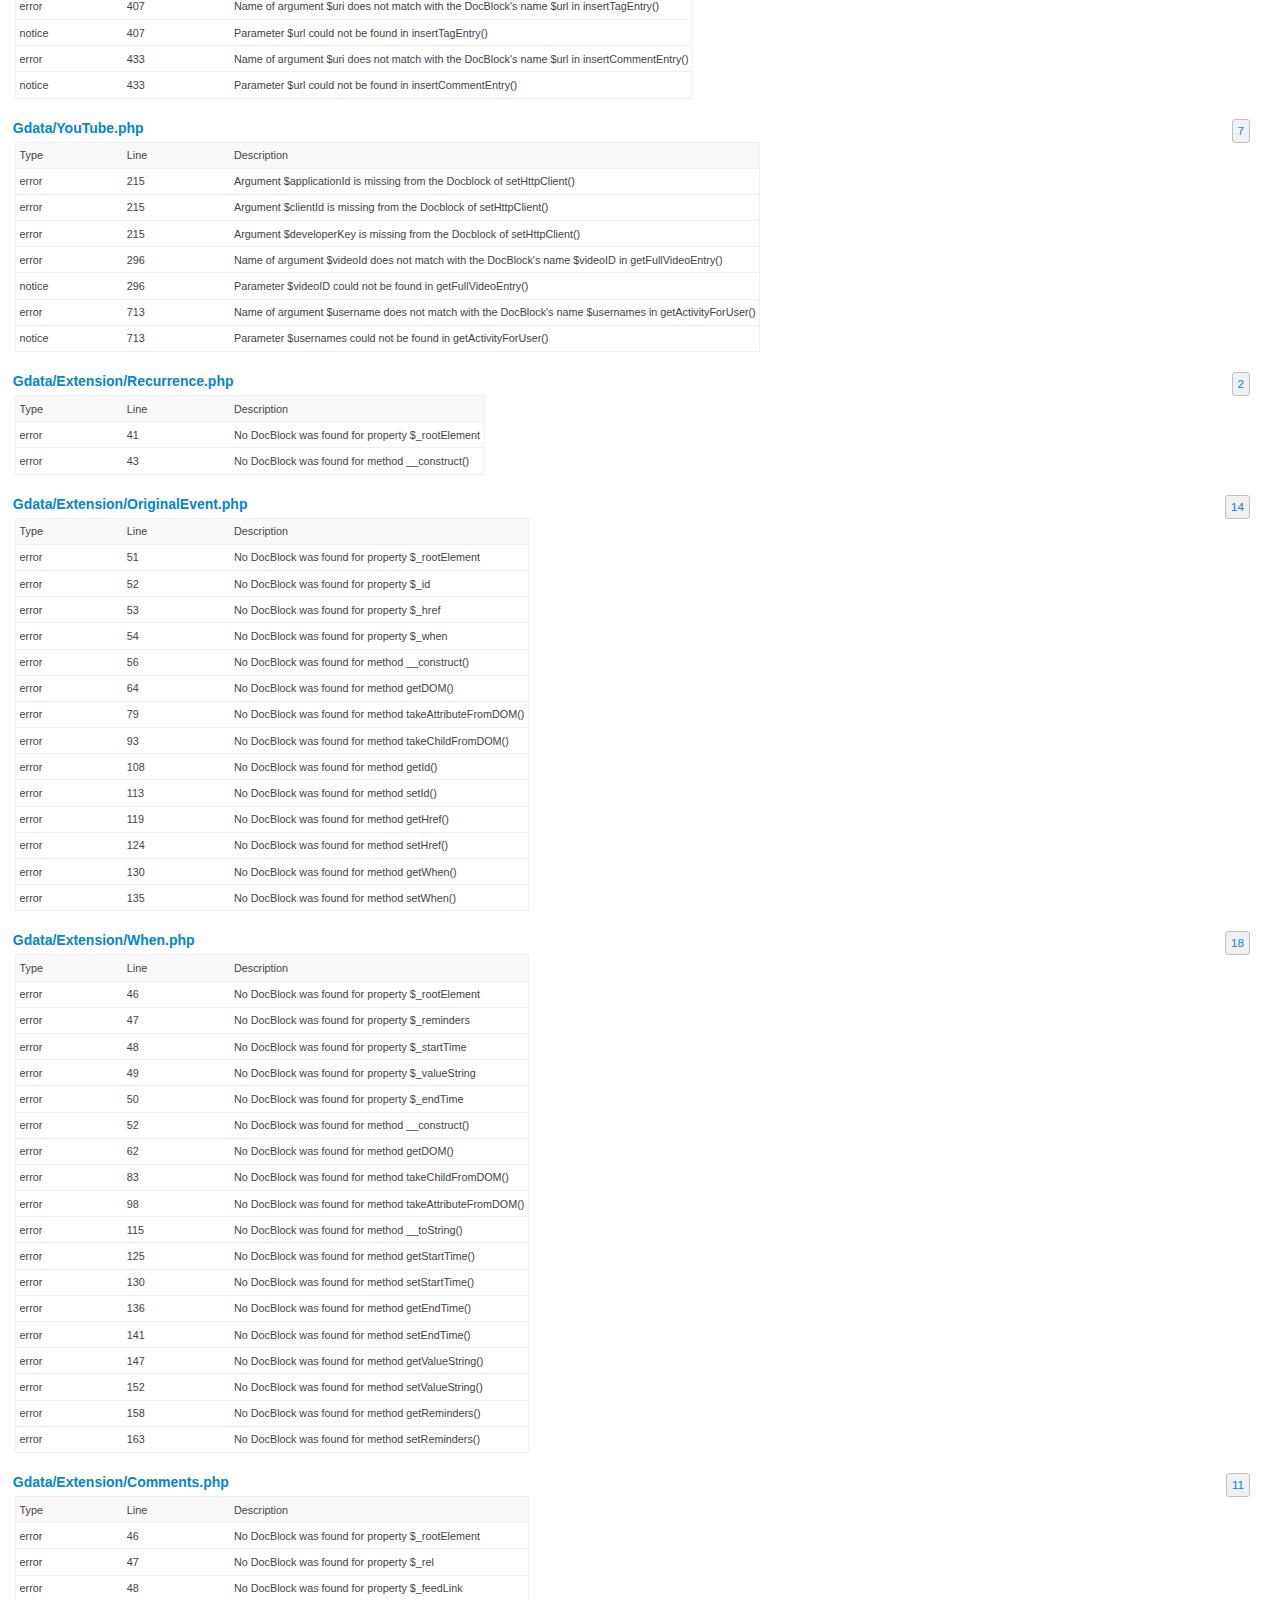
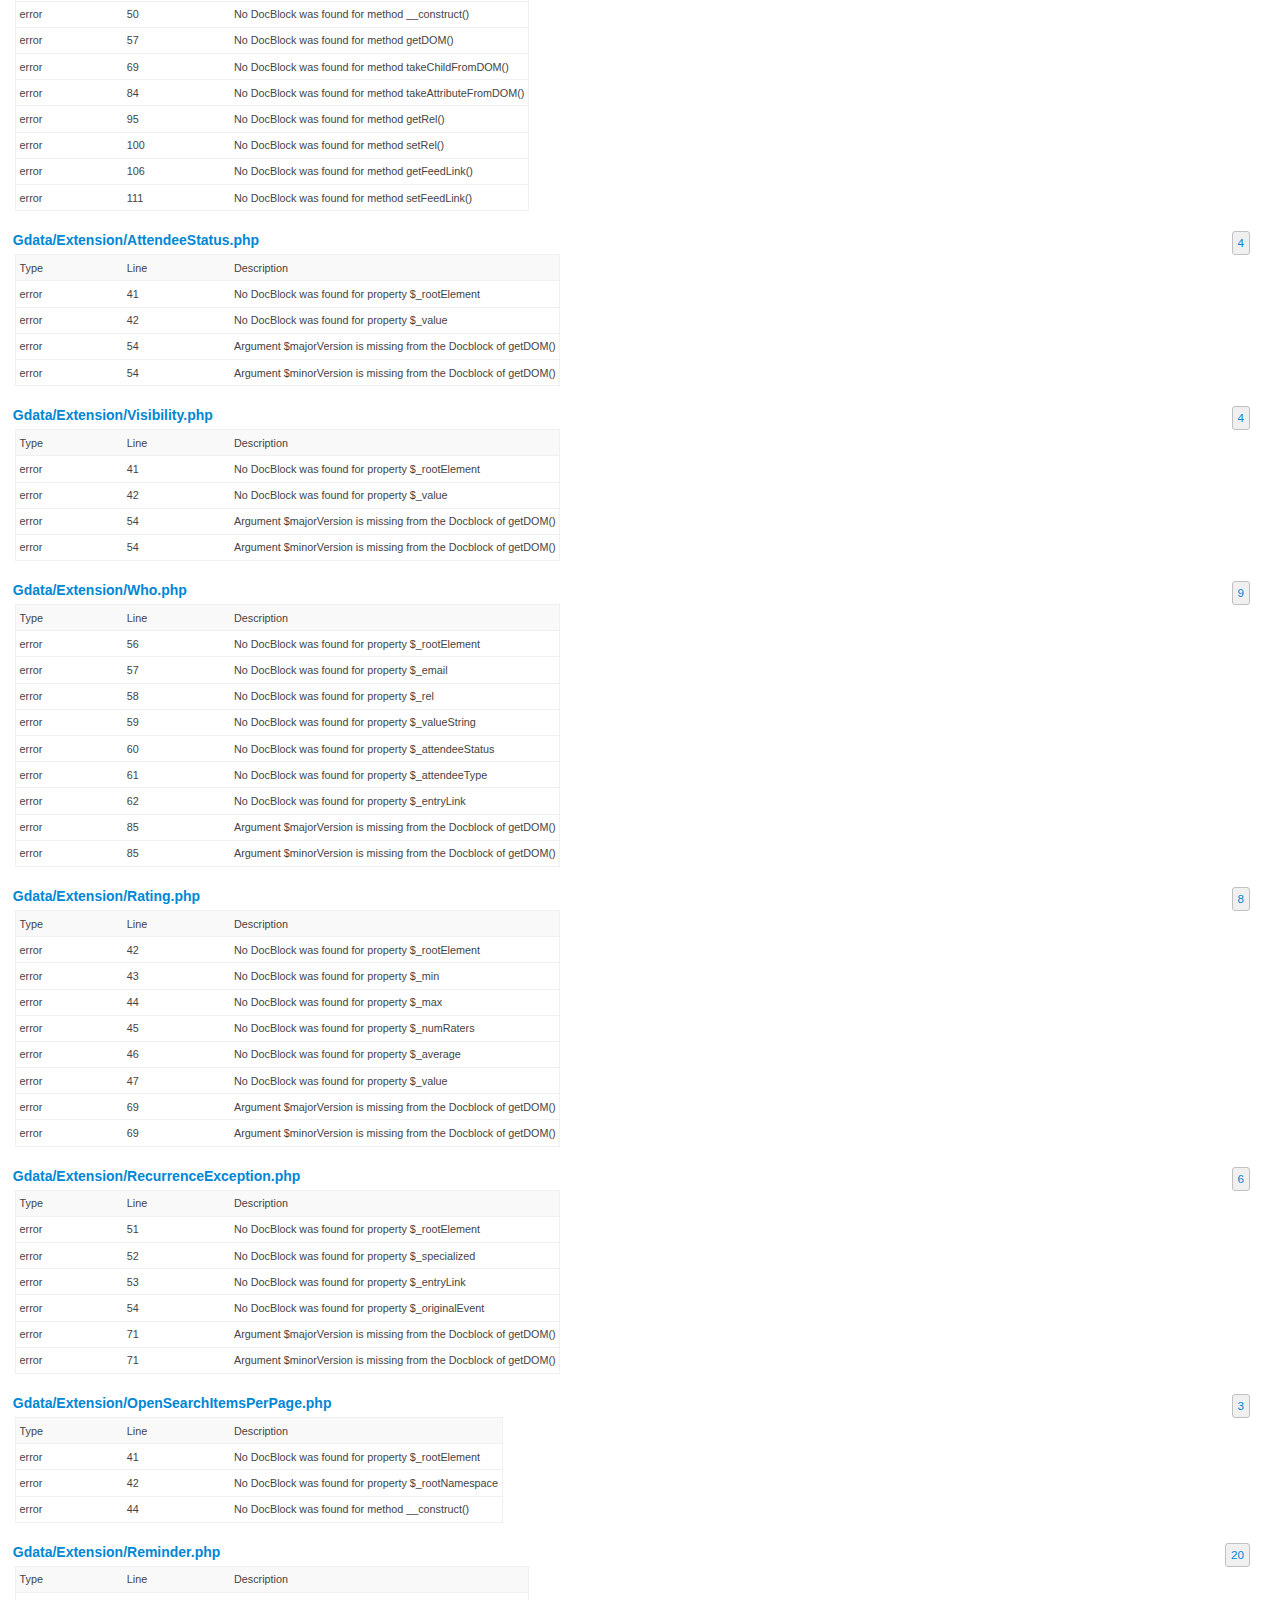
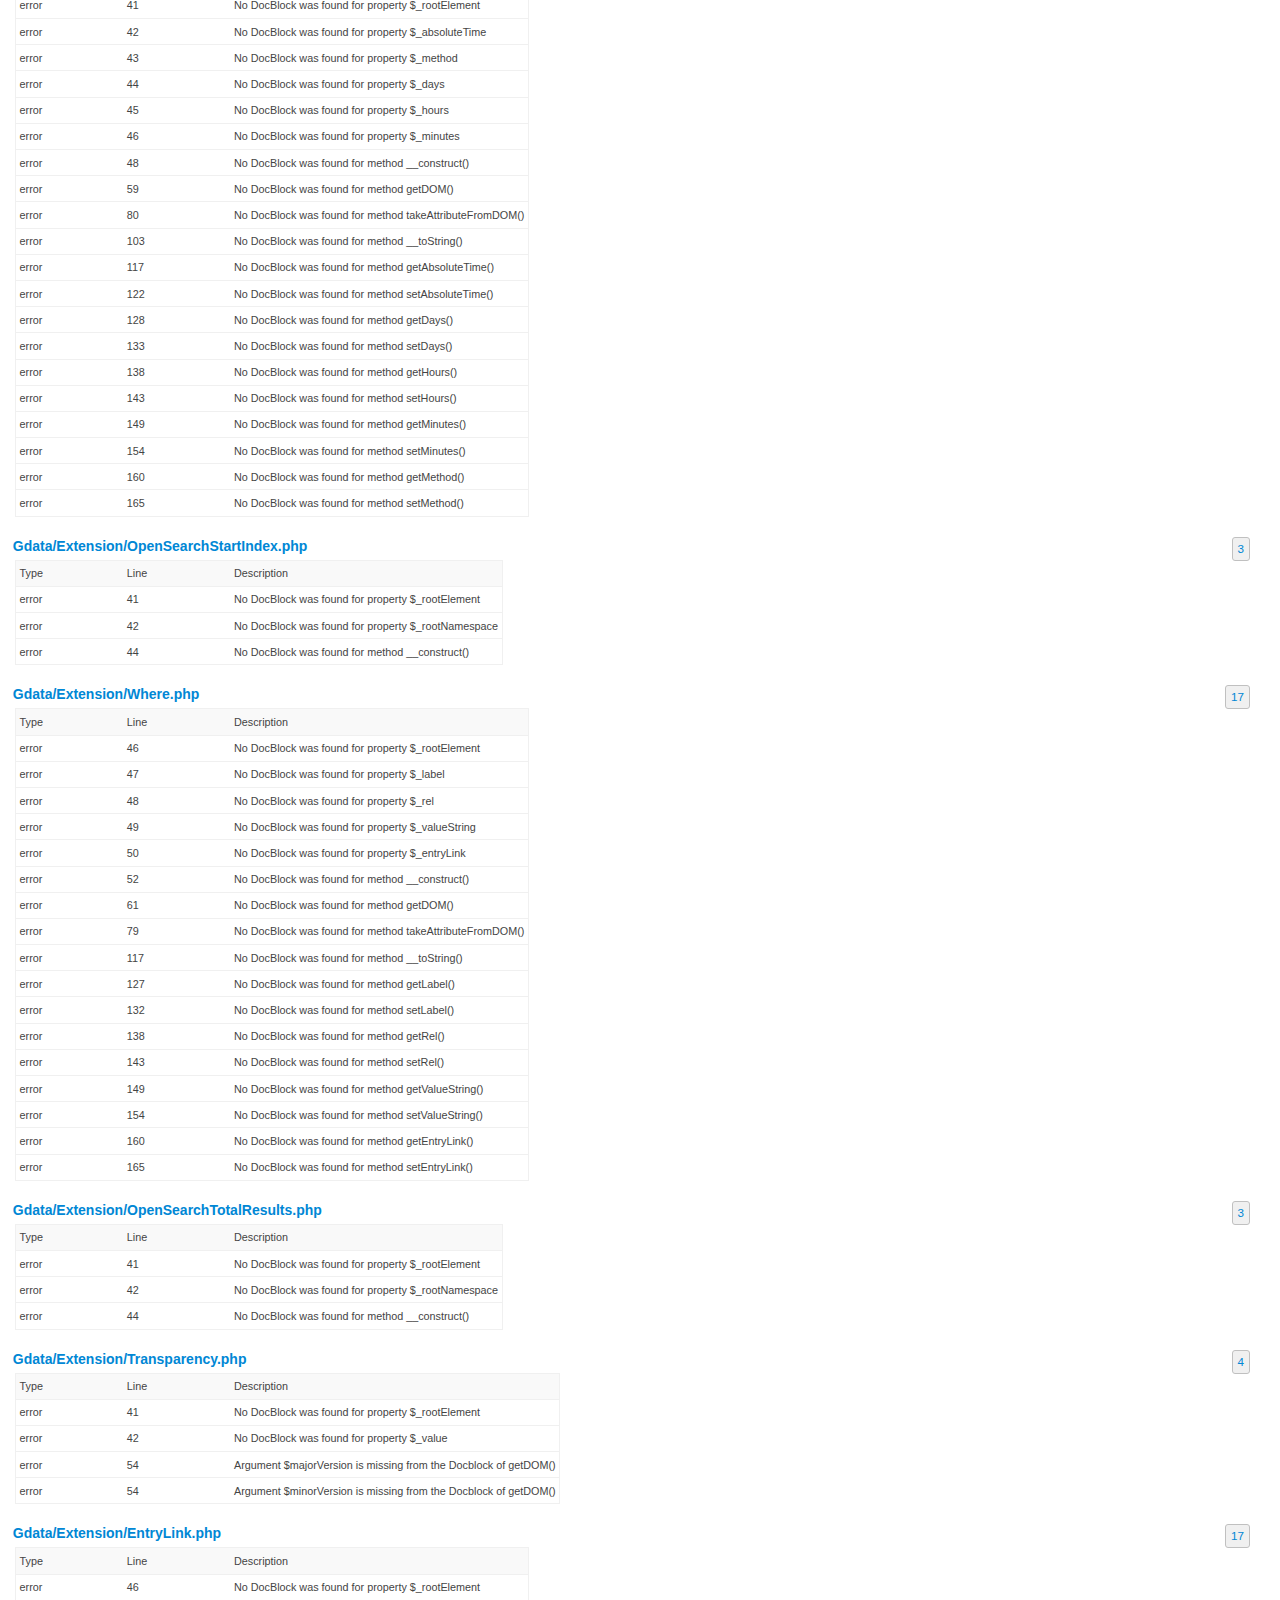
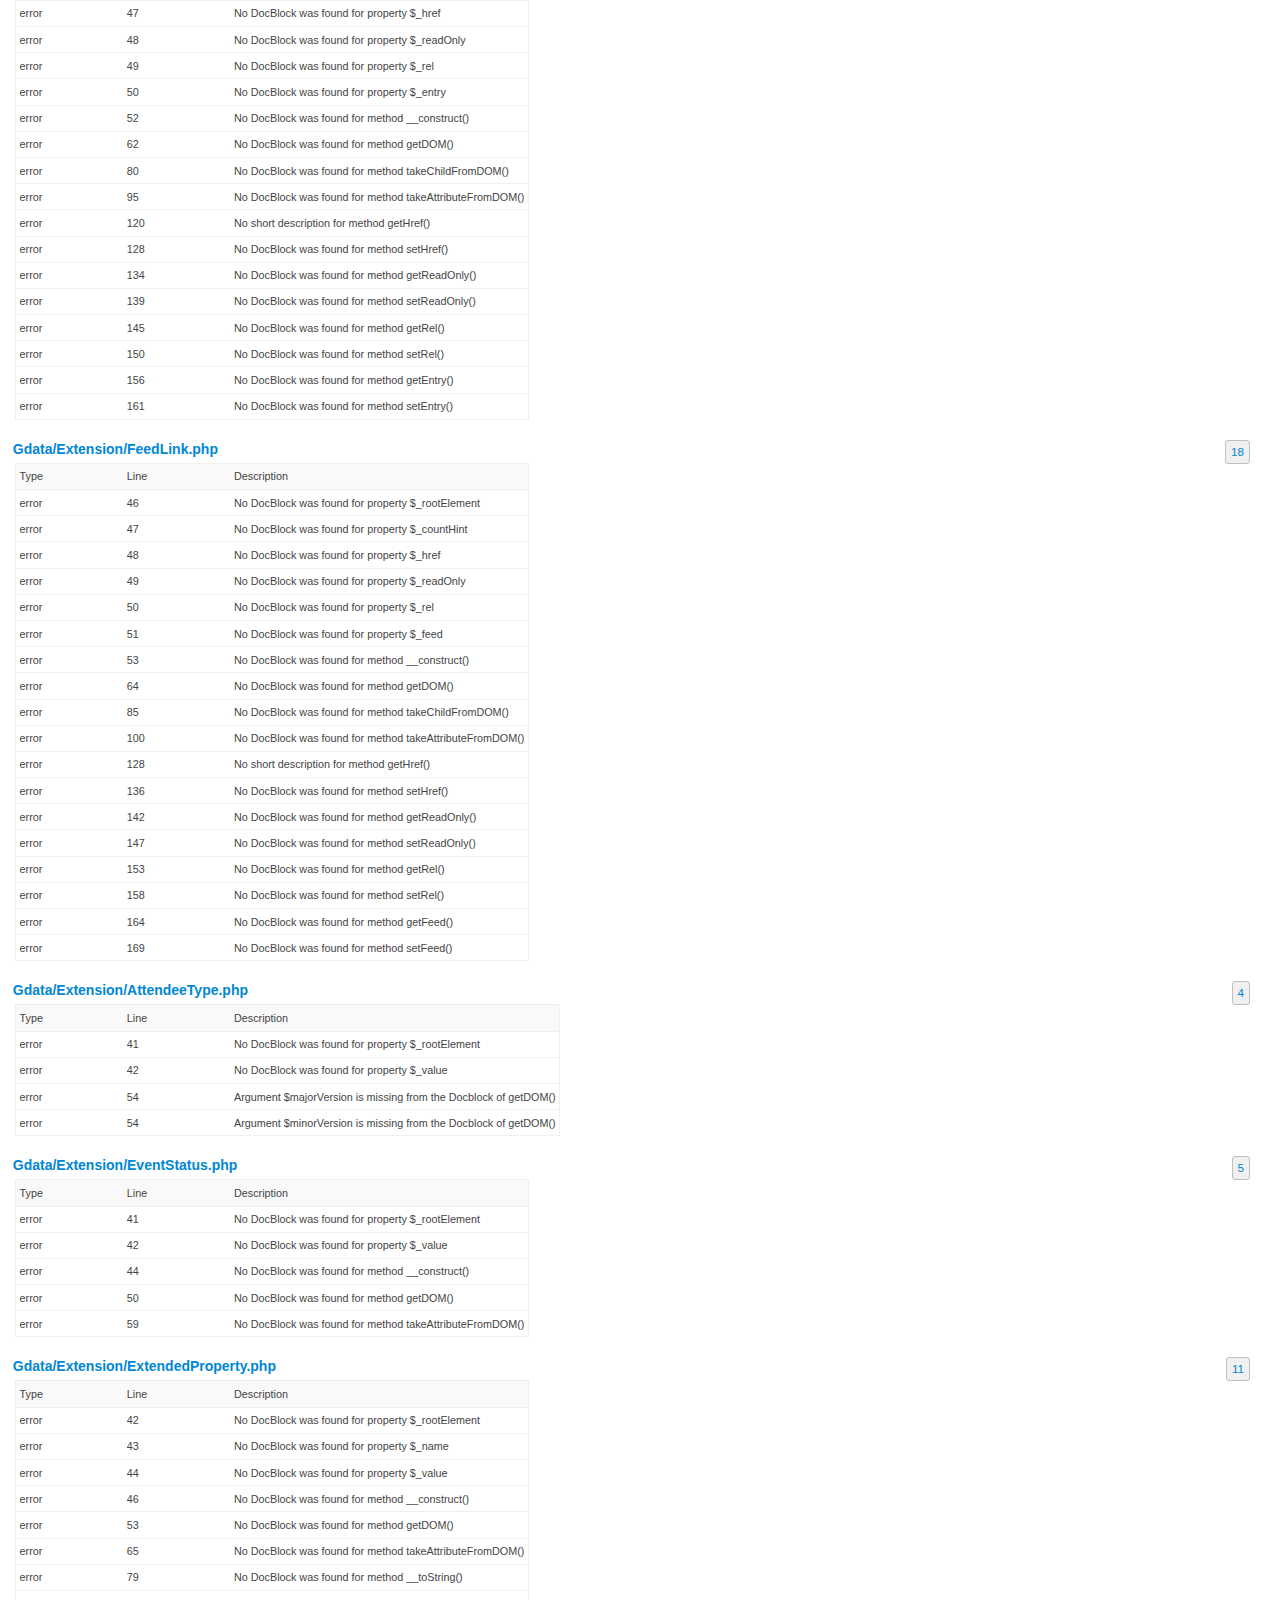
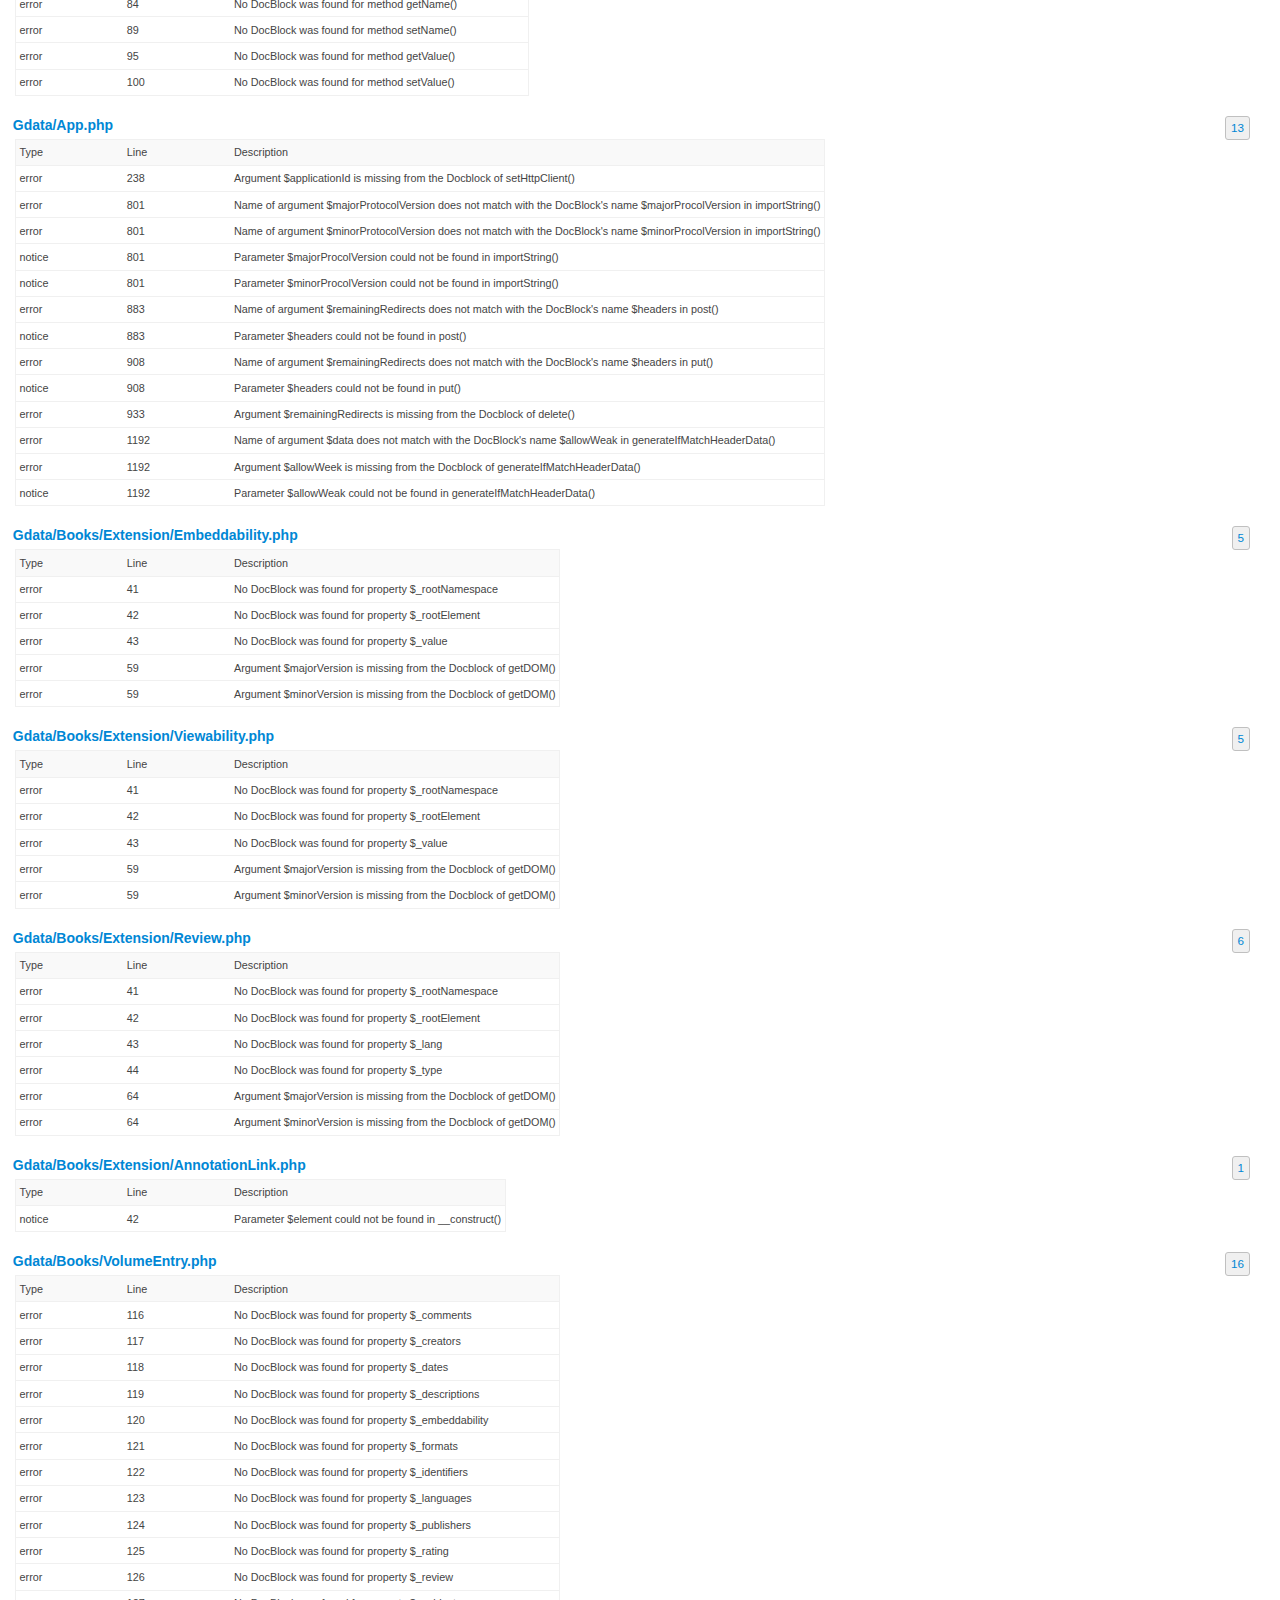
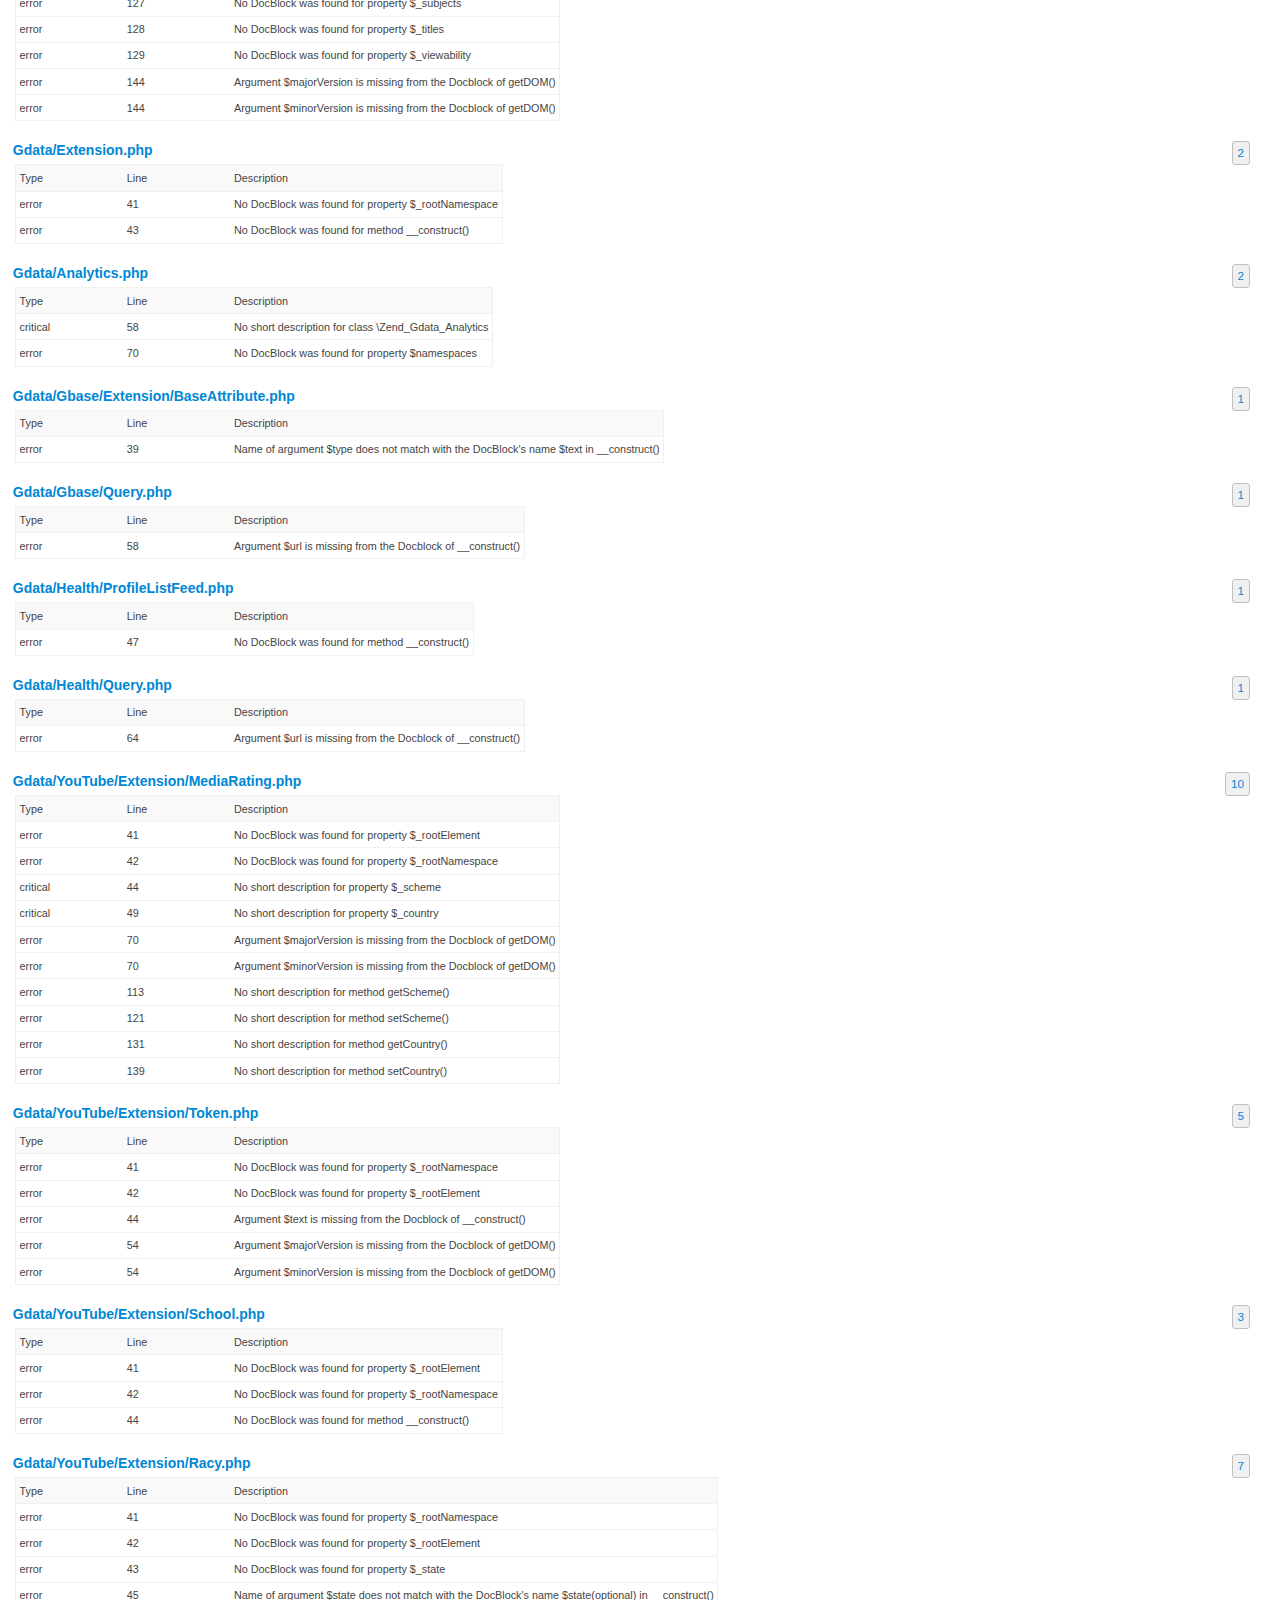
<file: admin/libraries/gdata/documentation/api/core/report_parse_markers.html>
<!DOCTYPE html PUBLIC "-//W3C//DTD XHTML 1.0 Transitional//EN" "http://www.w3.org/TR/xhtml1/DTD/xhtml1-transitional.dtd">
<html xmlns="http://www.w3.org/1999/xhtml">
  <head>
    <title>Zend Gdata API Documentation</title>
    <meta http-equiv="Content-Type" content="text/html; charset=utf-8" />
    <link rel="stylesheet" href="css/template.css" type="text/css" />
    <script type="text/javascript" src="js/jquery-1.4.2.min.js"></script>
    <script type="text/javascript" src="js/jquery.tools.min.js"></script>
    <script type="text/javascript" src="js/jquery-ui-1.8.2.custom.min.js"></script>
    <script type="text/javascript" src="js/template.js"></script>
  </head>
  <body>
    <div id="content">
      <h1>Compilation Errors</h1>
      <div id="marker-accordion">
        <h3>
          <a href="#Http/Exception.php">Http/Exception.php<small>1</small></a>
        </h3>
        <div>
          <table>
            <tr>
              <th>Type</th>
              <th>Line</th>
              <th>Description</th>
            </tr>
            <tr>
              <td>critical</td>
              <td>28</td>
              <td>No short description for class \Zend_Http_Exception</td>
            </tr>
          </table>
        </div>
        <h3>
          <a href="#Http/Response/Stream.php">Http/Response/Stream.php<small>1</small></a>
        </h3>
        <div>
          <table>
            <tr>
              <th>Type</th>
              <th>Line</th>
              <th>Description</th>
            </tr>
            <tr>
              <td>error</td>
              <td>224</td>
              <td>No DocBlock was found for method __destruct()</td>
            </tr>
          </table>
        </div>
        <h3>
          <a href="#Http/Client/Adapter/Exception.php">Http/Client/Adapter/Exception.php<small>1</small></a>
        </h3>
        <div>
          <table>
            <tr>
              <th>Type</th>
              <th>Line</th>
              <th>Description</th>
            </tr>
            <tr>
              <td>critical</td>
              <td>28</td>
              <td>No short description for class \Zend_Http_Client_Adapter_Exception</td>
            </tr>
          </table>
        </div>
        <h3>
          <a href="#Http/Client/Adapter/Curl.php">Http/Client/Adapter/Curl.php<small>2</small></a>
        </h3>
        <div>
          <table>
            <tr>
              <th>Type</th>
              <th>Line</th>
              <th>Description</th>
            </tr>
            <tr>
              <td>error</td>
              <td>251</td>
              <td>Name of argument $httpVersion does not match with the DocBlock's name $http_ver in write()</td>
            </tr>
            <tr>
              <td>notice</td>
              <td>251</td>
              <td>Parameter $http_ver could not be found in write()</td>
            </tr>
          </table>
        </div>
        <h3>
          <a href="#Http/Client/Adapter/Test.php">Http/Client/Adapter/Test.php<small>1</small></a>
        </h3>
        <div>
          <table>
            <tr>
              <th>Type</th>
              <th>Line</th>
              <th>Description</th>
            </tr>
            <tr>
              <td>notice</td>
              <td>124</td>
              <td>Parameter $timeout could not be found in connect()</td>
            </tr>
          </table>
        </div>
        <h3>
          <a href="#Http/Client/Exception.php">Http/Client/Exception.php<small>1</small></a>
        </h3>
        <div>
          <table>
            <tr>
              <th>Type</th>
              <th>Line</th>
              <th>Description</th>
            </tr>
            <tr>
              <td>critical</td>
              <td>28</td>
              <td>No short description for class \Zend_Http_Client_Exception</td>
            </tr>
          </table>
        </div>
        <h3>
          <a href="#Gdata.php">Gdata.php<small>1</small></a>
        </h3>
        <div>
          <table>
            <tr>
              <th>Type</th>
              <th>Line</th>
              <th>Description</th>
            </tr>
            <tr>
              <td>error</td>
              <td>165</td>
              <td>Argument $className is missing from the Docblock of getEntry()</td>
            </tr>
          </table>
        </div>
        <h3>
          <a href="#Validate/Ip.php">Validate/Ip.php<small>2</small></a>
        </h3>
        <div>
          <table>
            <tr>
              <th>Type</th>
              <th>Line</th>
              <th>Description</th>
            </tr>
            <tr>
              <td>critical</td>
              <td>27</td>
              <td>No short description for class \Zend_Validate_Ip</td>
            </tr>
            <tr>
              <td>critical</td>
              <td>38</td>
              <td>No short description for property $_messageTemplates</td>
            </tr>
          </table>
        </div>
        <h3>
          <a href="#Validate/Hostname.php">Validate/Hostname.php<small>11</small></a>
        </h3>
        <div>
          <table>
            <tr>
              <th>Type</th>
              <th>Line</th>
              <th>Description</th>
            </tr>
            <tr>
              <td>critical</td>
              <td>61</td>
              <td>No short description for property $_messageTemplates</td>
            </tr>
            <tr>
              <td>critical</td>
              <td>78</td>
              <td>No short description for property $_messageVariables</td>
            </tr>
            <tr>
              <td>critical</td>
              <td>139</td>
              <td>No short description for property $_tld</td>
            </tr>
            <tr>
              <td>error</td>
              <td>303</td>
              <td>No DocBlock was found for property $_idnLength</td>
            </tr>
            <tr>
              <td>error</td>
              <td>319</td>
              <td>No DocBlock was found for property $_options</td>
            </tr>
            <tr>
              <td>error</td>
              <td>326</td>
              <td>Name of argument $options does not match with the DocBlock's name $allow in __construct()</td>
            </tr>
            <tr>
              <td>notice</td>
              <td>326</td>
              <td>Parameter $allow could not be found in __construct()</td>
            </tr>
            <tr>
              <td>notice</td>
              <td>326</td>
              <td>Parameter $validateIdn could not be found in __construct()</td>
            </tr>
            <tr>
              <td>notice</td>
              <td>326</td>
              <td>Parameter $validateTld could not be found in __construct()</td>
            </tr>
            <tr>
              <td>notice</td>
              <td>326</td>
              <td>Parameter $ipValidator could not be found in __construct()</td>
            </tr>
            <tr>
              <td>error</td>
              <td>409</td>
              <td>No short description for method setIpValidator()</td>
            </tr>
          </table>
        </div>
        <h3>
          <a href="#Validate/Abstract.php">Validate/Abstract.php<small>2</small></a>
        </h3>
        <div>
          <table>
            <tr>
              <th>Type</th>
              <th>Line</th>
              <th>Description</th>
            </tr>
            <tr>
              <td>critical</td>
              <td>27</td>
              <td>No short description for class \Zend_Validate_Abstract</td>
            </tr>
            <tr>
              <td>error</td>
              <td>257</td>
              <td>No short description for method _error()</td>
            </tr>
          </table>
        </div>
        <h3>
          <a href="#Exception.php">Exception.php<small>2</small></a>
        </h3>
        <div>
          <table>
            <tr>
              <th>Type</th>
              <th>Line</th>
              <th>Description</th>
            </tr>
            <tr>
              <td>critical</td>
              <td>22</td>
              <td>No short description for class \Zend_Exception</td>
            </tr>
            <tr>
              <td>critical</td>
              <td>30</td>
              <td>No short description for property $_previous</td>
            </tr>
          </table>
        </div>
        <h3>
          <a href="#Registry.php">Registry.php<small>1</small></a>
        </h3>
        <div>
          <table>
            <tr>
              <th>Type</th>
              <th>Line</th>
              <th>Description</th>
            </tr>
            <tr>
              <td>error</td>
              <td>198</td>
              <td>No short description for method offsetExists()</td>
            </tr>
          </table>
        </div>
        <h3>
          <a href="#Gdata/Calendar.php">Gdata/Calendar.php<small>4</small></a>
        </h3>
        <div>
          <table>
            <tr>
              <th>Type</th>
              <th>Line</th>
              <th>Description</th>
            </tr>
            <tr>
              <td>error</td>
              <td>66</td>
              <td>No DocBlock was found for property $_defaultPostUri</td>
            </tr>
            <tr>
              <td>error</td>
              <td>110</td>
              <td>Argument $location is missing from the Docblock of getCalendarEventEntry()</td>
            </tr>
            <tr>
              <td>error</td>
              <td>141</td>
              <td>Argument $location is missing from the Docblock of getCalendarListEntry()</td>
            </tr>
            <tr>
              <td>error</td>
              <td>160</td>
              <td>No DocBlock was found for method insertEvent()</td>
            </tr>
          </table>
        </div>
        <h3>
          <a href="#Gdata/Calendar/ListEntry.php">Gdata/Calendar/ListEntry.php<small>21</small></a>
        </h3>
        <div>
          <table>
            <tr>
              <th>Type</th>
              <th>Line</th>
              <th>Description</th>
            </tr>
            <tr>
              <td>error</td>
              <td>78</td>
              <td>No DocBlock was found for property $_color</td>
            </tr>
            <tr>
              <td>error</td>
              <td>79</td>
              <td>No DocBlock was found for property $_accessLevel</td>
            </tr>
            <tr>
              <td>error</td>
              <td>80</td>
              <td>No DocBlock was found for property $_hidden</td>
            </tr>
            <tr>
              <td>error</td>
              <td>81</td>
              <td>No DocBlock was found for property $_selected</td>
            </tr>
            <tr>
              <td>error</td>
              <td>82</td>
              <td>No DocBlock was found for property $_timezone</td>
            </tr>
            <tr>
              <td>error</td>
              <td>83</td>
              <td>No DocBlock was found for property $_where</td>
            </tr>
            <tr>
              <td>error</td>
              <td>85</td>
              <td>No DocBlock was found for method __construct()</td>
            </tr>
            <tr>
              <td>error</td>
              <td>91</td>
              <td>No DocBlock was found for method getDOM()</td>
            </tr>
            <tr>
              <td>error</td>
              <td>117</td>
              <td>No DocBlock was found for method takeChildFromDOM()</td>
            </tr>
            <tr>
              <td>error</td>
              <td>157</td>
              <td>No DocBlock was found for method getAccessLevel()</td>
            </tr>
            <tr>
              <td>error</td>
              <td>162</td>
              <td>No short description for method setAccessLevel()</td>
            </tr>
            <tr>
              <td>error</td>
              <td>171</td>
              <td>No DocBlock was found for method getColor()</td>
            </tr>
            <tr>
              <td>error</td>
              <td>176</td>
              <td>No short description for method setColor()</td>
            </tr>
            <tr>
              <td>error</td>
              <td>186</td>
              <td>No DocBlock was found for method getHidden()</td>
            </tr>
            <tr>
              <td>error</td>
              <td>191</td>
              <td>No short description for method setHidden()</td>
            </tr>
            <tr>
              <td>error</td>
              <td>201</td>
              <td>No DocBlock was found for method getSelected()</td>
            </tr>
            <tr>
              <td>error</td>
              <td>206</td>
              <td>No short description for method setSelected()</td>
            </tr>
            <tr>
              <td>error</td>
              <td>216</td>
              <td>No DocBlock was found for method getTimezone()</td>
            </tr>
            <tr>
              <td>error</td>
              <td>221</td>
              <td>No short description for method setTimezone()</td>
            </tr>
            <tr>
              <td>error</td>
              <td>231</td>
              <td>No DocBlock was found for method getWhere()</td>
            </tr>
            <tr>
              <td>error</td>
              <td>236</td>
              <td>No short description for method setWhere()</td>
            </tr>
          </table>
        </div>
        <h3>
          <a href="#Gdata/Calendar/EventFeed.php">Gdata/Calendar/EventFeed.php<small>6</small></a>
        </h3>
        <div>
          <table>
            <tr>
              <th>Type</th>
              <th>Line</th>
              <th>Description</th>
            </tr>
            <tr>
              <td>error</td>
              <td>46</td>
              <td>No DocBlock was found for property $_timezone</td>
            </tr>
            <tr>
              <td>error</td>
              <td>62</td>
              <td>No DocBlock was found for method __construct()</td>
            </tr>
            <tr>
              <td>error</td>
              <td>68</td>
              <td>No DocBlock was found for method getDOM()</td>
            </tr>
            <tr>
              <td>error</td>
              <td>78</td>
              <td>No DocBlock was found for method takeChildFromDOM()</td>
            </tr>
            <tr>
              <td>error</td>
              <td>95</td>
              <td>No DocBlock was found for method getTimezone()</td>
            </tr>
            <tr>
              <td>error</td>
              <td>100</td>
              <td>No DocBlock was found for method setTimezone()</td>
            </tr>
          </table>
        </div>
        <h3>
          <a href="#Gdata/Calendar/Extension/Hidden.php">Gdata/Calendar/Extension/Hidden.php<small>5</small></a>
        </h3>
        <div>
          <table>
            <tr>
              <th>Type</th>
              <th>Line</th>
              <th>Description</th>
            </tr>
            <tr>
              <td>error</td>
              <td>41</td>
              <td>No DocBlock was found for property $_rootNamespace</td>
            </tr>
            <tr>
              <td>error</td>
              <td>42</td>
              <td>No DocBlock was found for property $_rootElement</td>
            </tr>
            <tr>
              <td>error</td>
              <td>43</td>
              <td>No DocBlock was found for property $_value</td>
            </tr>
            <tr>
              <td>error</td>
              <td>56</td>
              <td>Argument $majorVersion is missing from the Docblock of getDOM()</td>
            </tr>
            <tr>
              <td>error</td>
              <td>56</td>
              <td>Argument $minorVersion is missing from the Docblock of getDOM()</td>
            </tr>
          </table>
        </div>
        <h3>
          <a href="#Gdata/Calendar/Extension/QuickAdd.php">Gdata/Calendar/Extension/QuickAdd.php<small>5</small></a>
        </h3>
        <div>
          <table>
            <tr>
              <th>Type</th>
              <th>Line</th>
              <th>Description</th>
            </tr>
            <tr>
              <td>error</td>
              <td>41</td>
              <td>No DocBlock was found for property $_rootNamespace</td>
            </tr>
            <tr>
              <td>error</td>
              <td>42</td>
              <td>No DocBlock was found for property $_rootElement</td>
            </tr>
            <tr>
              <td>error</td>
              <td>43</td>
              <td>No DocBlock was found for property $_value</td>
            </tr>
            <tr>
              <td>error</td>
              <td>56</td>
              <td>Argument $majorVersion is missing from the Docblock of getDOM()</td>
            </tr>
            <tr>
              <td>error</td>
              <td>56</td>
              <td>Argument $minorVersion is missing from the Docblock of getDOM()</td>
            </tr>
          </table>
        </div>
        <h3>
          <a href="#Gdata/Calendar/Extension/WebContent.php">Gdata/Calendar/Extension/WebContent.php<small>7</small></a>
        </h3>
        <div>
          <table>
            <tr>
              <th>Type</th>
              <th>Line</th>
              <th>Description</th>
            </tr>
            <tr>
              <td>error</td>
              <td>41</td>
              <td>No DocBlock was found for property $_rootNamespace</td>
            </tr>
            <tr>
              <td>error</td>
              <td>42</td>
              <td>No DocBlock was found for property $_rootElement</td>
            </tr>
            <tr>
              <td>error</td>
              <td>43</td>
              <td>No DocBlock was found for property $_url</td>
            </tr>
            <tr>
              <td>error</td>
              <td>44</td>
              <td>No DocBlock was found for property $_height</td>
            </tr>
            <tr>
              <td>error</td>
              <td>45</td>
              <td>No DocBlock was found for property $_width</td>
            </tr>
            <tr>
              <td>error</td>
              <td>62</td>
              <td>Argument $majorVersion is missing from the Docblock of getDOM()</td>
            </tr>
            <tr>
              <td>error</td>
              <td>62</td>
              <td>Argument $minorVersion is missing from the Docblock of getDOM()</td>
            </tr>
          </table>
        </div>
        <h3>
          <a href="#Gdata/Calendar/Extension/SendEventNotifications.php">Gdata/Calendar/Extension/SendEventNotifications.php<small>5</small></a>
        </h3>
        <div>
          <table>
            <tr>
              <th>Type</th>
              <th>Line</th>
              <th>Description</th>
            </tr>
            <tr>
              <td>error</td>
              <td>40</td>
              <td>No DocBlock was found for property $_rootNamespace</td>
            </tr>
            <tr>
              <td>error</td>
              <td>41</td>
              <td>No DocBlock was found for property $_rootElement</td>
            </tr>
            <tr>
              <td>error</td>
              <td>42</td>
              <td>No DocBlock was found for property $_value</td>
            </tr>
            <tr>
              <td>error</td>
              <td>55</td>
              <td>Argument $majorVersion is missing from the Docblock of getDOM()</td>
            </tr>
            <tr>
              <td>error</td>
              <td>55</td>
              <td>Argument $minorVersion is missing from the Docblock of getDOM()</td>
            </tr>
          </table>
        </div>
        <h3>
          <a href="#Gdata/Calendar/Extension/Selected.php">Gdata/Calendar/Extension/Selected.php<small>5</small></a>
        </h3>
        <div>
          <table>
            <tr>
              <th>Type</th>
              <th>Line</th>
              <th>Description</th>
            </tr>
            <tr>
              <td>error</td>
              <td>41</td>
              <td>No DocBlock was found for property $_rootNamespace</td>
            </tr>
            <tr>
              <td>error</td>
              <td>42</td>
              <td>No DocBlock was found for property $_rootElement</td>
            </tr>
            <tr>
              <td>error</td>
              <td>43</td>
              <td>No DocBlock was found for property $_value</td>
            </tr>
            <tr>
              <td>error</td>
              <td>56</td>
              <td>Argument $majorVersion is missing from the Docblock of getDOM()</td>
            </tr>
            <tr>
              <td>error</td>
              <td>56</td>
              <td>Argument $minorVersion is missing from the Docblock of getDOM()</td>
            </tr>
          </table>
        </div>
        <h3>
          <a href="#Gdata/Calendar/Extension/Timezone.php">Gdata/Calendar/Extension/Timezone.php<small>5</small></a>
        </h3>
        <div>
          <table>
            <tr>
              <th>Type</th>
              <th>Line</th>
              <th>Description</th>
            </tr>
            <tr>
              <td>error</td>
              <td>41</td>
              <td>No DocBlock was found for property $_rootNamespace</td>
            </tr>
            <tr>
              <td>error</td>
              <td>42</td>
              <td>No DocBlock was found for property $_rootElement</td>
            </tr>
            <tr>
              <td>error</td>
              <td>43</td>
              <td>No DocBlock was found for property $_value</td>
            </tr>
            <tr>
              <td>error</td>
              <td>56</td>
              <td>Argument $majorVersion is missing from the Docblock of getDOM()</td>
            </tr>
            <tr>
              <td>error</td>
              <td>56</td>
              <td>Argument $minorVersion is missing from the Docblock of getDOM()</td>
            </tr>
          </table>
        </div>
        <h3>
          <a href="#Gdata/Calendar/Extension/Link.php">Gdata/Calendar/Extension/Link.php<small>10</small></a>
        </h3>
        <div>
          <table>
            <tr>
              <th>Type</th>
              <th>Line</th>
              <th>Description</th>
            </tr>
            <tr>
              <td>error</td>
              <td>46</td>
              <td>No DocBlock was found for property $_webContent</td>
            </tr>
            <tr>
              <td>error</td>
              <td>48</td>
              <td>Name of argument $href does not match with the DocBlock's name $webContent in __construct()</td>
            </tr>
            <tr>
              <td>error</td>
              <td>48</td>
              <td>Argument $rel is missing from the Docblock of __construct()</td>
            </tr>
            <tr>
              <td>error</td>
              <td>48</td>
              <td>Argument $type is missing from the Docblock of __construct()</td>
            </tr>
            <tr>
              <td>error</td>
              <td>48</td>
              <td>Argument $hrefLang is missing from the Docblock of __construct()</td>
            </tr>
            <tr>
              <td>error</td>
              <td>48</td>
              <td>Argument $title is missing from the Docblock of __construct()</td>
            </tr>
            <tr>
              <td>error</td>
              <td>48</td>
              <td>Argument $length is missing from the Docblock of __construct()</td>
            </tr>
            <tr>
              <td>error</td>
              <td>48</td>
              <td>Argument $webContent is missing from the Docblock of __construct()</td>
            </tr>
            <tr>
              <td>error</td>
              <td>61</td>
              <td>Argument $majorVersion is missing from the Docblock of getDOM()</td>
            </tr>
            <tr>
              <td>error</td>
              <td>61</td>
              <td>Argument $minorVersion is missing from the Docblock of getDOM()</td>
            </tr>
          </table>
        </div>
        <h3>
          <a href="#Gdata/Calendar/Extension/AccessLevel.php">Gdata/Calendar/Extension/AccessLevel.php<small>5</small></a>
        </h3>
        <div>
          <table>
            <tr>
              <th>Type</th>
              <th>Line</th>
              <th>Description</th>
            </tr>
            <tr>
              <td>error</td>
              <td>41</td>
              <td>No DocBlock was found for property $_rootNamespace</td>
            </tr>
            <tr>
              <td>error</td>
              <td>42</td>
              <td>No DocBlock was found for property $_rootElement</td>
            </tr>
            <tr>
              <td>error</td>
              <td>43</td>
              <td>No DocBlock was found for property $_value</td>
            </tr>
            <tr>
              <td>error</td>
              <td>56</td>
              <td>Argument $majorVersion is missing from the Docblock of getDOM()</td>
            </tr>
            <tr>
              <td>error</td>
              <td>56</td>
              <td>Argument $minorVersion is missing from the Docblock of getDOM()</td>
            </tr>
          </table>
        </div>
        <h3>
          <a href="#Gdata/Calendar/Extension/Color.php">Gdata/Calendar/Extension/Color.php<small>5</small></a>
        </h3>
        <div>
          <table>
            <tr>
              <th>Type</th>
              <th>Line</th>
              <th>Description</th>
            </tr>
            <tr>
              <td>error</td>
              <td>42</td>
              <td>No DocBlock was found for property $_rootNamespace</td>
            </tr>
            <tr>
              <td>error</td>
              <td>43</td>
              <td>No DocBlock was found for property $_rootElement</td>
            </tr>
            <tr>
              <td>error</td>
              <td>44</td>
              <td>No DocBlock was found for property $_value</td>
            </tr>
            <tr>
              <td>error</td>
              <td>57</td>
              <td>Argument $majorVersion is missing from the Docblock of getDOM()</td>
            </tr>
            <tr>
              <td>error</td>
              <td>57</td>
              <td>Argument $minorVersion is missing from the Docblock of getDOM()</td>
            </tr>
          </table>
        </div>
        <h3>
          <a href="#Gdata/Calendar/ListFeed.php">Gdata/Calendar/ListFeed.php<small>6</small></a>
        </h3>
        <div>
          <table>
            <tr>
              <th>Type</th>
              <th>Line</th>
              <th>Description</th>
            </tr>
            <tr>
              <td>error</td>
              <td>45</td>
              <td>No DocBlock was found for property $_timezone</td>
            </tr>
            <tr>
              <td>error</td>
              <td>61</td>
              <td>No DocBlock was found for method __construct()</td>
            </tr>
            <tr>
              <td>error</td>
              <td>67</td>
              <td>No DocBlock was found for method getDOM()</td>
            </tr>
            <tr>
              <td>error</td>
              <td>76</td>
              <td>No DocBlock was found for method takeChildFromDOM()</td>
            </tr>
            <tr>
              <td>error</td>
              <td>91</td>
              <td>No DocBlock was found for method getTimezone()</td>
            </tr>
            <tr>
              <td>error</td>
              <td>96</td>
              <td>No short description for method setTimezone()</td>
            </tr>
          </table>
        </div>
        <h3>
          <a href="#Gdata/Calendar/EventEntry.php">Gdata/Calendar/EventEntry.php<small>13</small></a>
        </h3>
        <div>
          <table>
            <tr>
              <th>Type</th>
              <th>Line</th>
              <th>Description</th>
            </tr>
            <tr>
              <td>error</td>
              <td>66</td>
              <td>No DocBlock was found for property $_entryClassName</td>
            </tr>
            <tr>
              <td>error</td>
              <td>67</td>
              <td>No DocBlock was found for property $_sendEventNotifications</td>
            </tr>
            <tr>
              <td>error</td>
              <td>68</td>
              <td>No DocBlock was found for property $_timezone</td>
            </tr>
            <tr>
              <td>error</td>
              <td>69</td>
              <td>No DocBlock was found for property $_quickadd</td>
            </tr>
            <tr>
              <td>error</td>
              <td>71</td>
              <td>No DocBlock was found for method __construct()</td>
            </tr>
            <tr>
              <td>error</td>
              <td>77</td>
              <td>No DocBlock was found for method getDOM()</td>
            </tr>
            <tr>
              <td>error</td>
              <td>92</td>
              <td>No DocBlock was found for method takeChildFromDOM()</td>
            </tr>
            <tr>
              <td>error</td>
              <td>123</td>
              <td>No DocBlock was found for method getSendEventNotifications()</td>
            </tr>
            <tr>
              <td>error</td>
              <td>128</td>
              <td>No DocBlock was found for method setSendEventNotifications()</td>
            </tr>
            <tr>
              <td>error</td>
              <td>134</td>
              <td>No DocBlock was found for method getTimezone()</td>
            </tr>
            <tr>
              <td>error</td>
              <td>139</td>
              <td>No short description for method setTimezone()</td>
            </tr>
            <tr>
              <td>error</td>
              <td>149</td>
              <td>No DocBlock was found for method getQuickAdd()</td>
            </tr>
            <tr>
              <td>error</td>
              <td>154</td>
              <td>No short description for method setQuickAdd()</td>
            </tr>
          </table>
        </div>
        <h3>
          <a href="#Gdata/Calendar/EventQuery.php">Gdata/Calendar/EventQuery.php<small>32</small></a>
        </h3>
        <div>
          <table>
            <tr>
              <th>Type</th>
              <th>Line</th>
              <th>Description</th>
            </tr>
            <tr>
              <td>error</td>
              <td>76</td>
              <td>No DocBlock was found for property $_visibility</td>
            </tr>
            <tr>
              <td>error</td>
              <td>110</td>
              <td>No short description for method setComments()</td>
            </tr>
            <tr>
              <td>error</td>
              <td>121</td>
              <td>No short description for method setEvent()</td>
            </tr>
            <tr>
              <td>error</td>
              <td>132</td>
              <td>No short description for method setProjection()</td>
            </tr>
            <tr>
              <td>error</td>
              <td>143</td>
              <td>No short description for method setUser()</td>
            </tr>
            <tr>
              <td>error</td>
              <td>154</td>
              <td>No short description for method setVisibility()</td>
            </tr>
            <tr>
              <td>error</td>
              <td>165</td>
              <td>No short description for method getComments()</td>
            </tr>
            <tr>
              <td>error</td>
              <td>174</td>
              <td>No short description for method getEvent()</td>
            </tr>
            <tr>
              <td>error</td>
              <td>183</td>
              <td>No short description for method getProjection()</td>
            </tr>
            <tr>
              <td>error</td>
              <td>192</td>
              <td>No short description for method getUser()</td>
            </tr>
            <tr>
              <td>error</td>
              <td>201</td>
              <td>No short description for method getVisibility()</td>
            </tr>
            <tr>
              <td>error</td>
              <td>210</td>
              <td>No short description for method setStartMax()</td>
            </tr>
            <tr>
              <td>error</td>
              <td>224</td>
              <td>No short description for method setStartMin()</td>
            </tr>
            <tr>
              <td>error</td>
              <td>238</td>
              <td>No short description for method setOrderBy()</td>
            </tr>
            <tr>
              <td>error</td>
              <td>252</td>
              <td>No short description for method getStartMax()</td>
            </tr>
            <tr>
              <td>error</td>
              <td>264</td>
              <td>No short description for method getStartMin()</td>
            </tr>
            <tr>
              <td>error</td>
              <td>276</td>
              <td>No short description for method getOrderBy()</td>
            </tr>
            <tr>
              <td>error</td>
              <td>288</td>
              <td>No short description for method getSortOrder()</td>
            </tr>
            <tr>
              <td>error</td>
              <td>300</td>
              <td>No short description for method setSortOrder()</td>
            </tr>
            <tr>
              <td>error</td>
              <td>300</td>
              <td>Argument $value is missing from the Docblock of setSortOrder()</td>
            </tr>
            <tr>
              <td>error</td>
              <td>313</td>
              <td>No short description for method getRecurrenceExpansionStart()</td>
            </tr>
            <tr>
              <td>error</td>
              <td>325</td>
              <td>No short description for method setRecurrenceExpansionStart()</td>
            </tr>
            <tr>
              <td>error</td>
              <td>325</td>
              <td>Argument $value is missing from the Docblock of setRecurrenceExpansionStart()</td>
            </tr>
            <tr>
              <td>error</td>
              <td>339</td>
              <td>No short description for method getRecurrenceExpansionEnd()</td>
            </tr>
            <tr>
              <td>error</td>
              <td>351</td>
              <td>No short description for method setRecurrenceExpansionEnd()</td>
            </tr>
            <tr>
              <td>error</td>
              <td>351</td>
              <td>Argument $value is missing from the Docblock of setRecurrenceExpansionEnd()</td>
            </tr>
            <tr>
              <td>error</td>
              <td>364</td>
              <td>No short description for method getSingleEvents()</td>
            </tr>
            <tr>
              <td>notice</td>
              <td>364</td>
              <td>Parameter $value could not be found in getSingleEvents()</td>
            </tr>
            <tr>
              <td>error</td>
              <td>390</td>
              <td>No short description for method setSingleEvents()</td>
            </tr>
            <tr>
              <td>error</td>
              <td>413</td>
              <td>No short description for method getFutureEvents()</td>
            </tr>
            <tr>
              <td>error</td>
              <td>438</td>
              <td>No short description for method setFutureEvents()</td>
            </tr>
            <tr>
              <td>error</td>
              <td>462</td>
              <td>No short description for method getQueryUrl()</td>
            </tr>
          </table>
        </div>
        <h3>
          <a href="#Gdata/HttpClient.php">Gdata/HttpClient.php<small>1</small></a>
        </h3>
        <div>
          <table>
            <tr>
              <th>Type</th>
              <th>Line</th>
              <th>Description</th>
            </tr>
            <tr>
              <td>error</td>
              <td>323</td>
              <td>Argument $clearAll is missing from the Docblock of resetParameters()</td>
            </tr>
          </table>
        </div>
        <h3>
          <a href="#Gdata/Photos.php">Gdata/Photos.php<small>8</small></a>
        </h3>
        <div>
          <table>
            <tr>
              <th>Type</th>
              <th>Line</th>
              <th>Description</th>
            </tr>
            <tr>
              <td>error</td>
              <td>357</td>
              <td>Name of argument $uri does not match with the DocBlock's name $url in insertAlbumEntry()</td>
            </tr>
            <tr>
              <td>notice</td>
              <td>357</td>
              <td>Parameter $url could not be found in insertAlbumEntry()</td>
            </tr>
            <tr>
              <td>error</td>
              <td>381</td>
              <td>Name of argument $uri does not match with the DocBlock's name $url in insertPhotoEntry()</td>
            </tr>
            <tr>
              <td>notice</td>
              <td>381</td>
              <td>Parameter $url could not be found in insertPhotoEntry()</td>
            </tr>
            <tr>
              <td>error</td>
              <td>407</td>
              <td>Name of argument $uri does not match with the DocBlock's name $url in insertTagEntry()</td>
            </tr>
            <tr>
              <td>notice</td>
              <td>407</td>
              <td>Parameter $url could not be found in insertTagEntry()</td>
            </tr>
            <tr>
              <td>error</td>
              <td>433</td>
              <td>Name of argument $uri does not match with the DocBlock's name $url in insertCommentEntry()</td>
            </tr>
            <tr>
              <td>notice</td>
              <td>433</td>
              <td>Parameter $url could not be found in insertCommentEntry()</td>
            </tr>
          </table>
        </div>
        <h3>
          <a href="#Gdata/YouTube.php">Gdata/YouTube.php<small>7</small></a>
        </h3>
        <div>
          <table>
            <tr>
              <th>Type</th>
              <th>Line</th>
              <th>Description</th>
            </tr>
            <tr>
              <td>error</td>
              <td>215</td>
              <td>Argument $applicationId is missing from the Docblock of setHttpClient()</td>
            </tr>
            <tr>
              <td>error</td>
              <td>215</td>
              <td>Argument $clientId is missing from the Docblock of setHttpClient()</td>
            </tr>
            <tr>
              <td>error</td>
              <td>215</td>
              <td>Argument $developerKey is missing from the Docblock of setHttpClient()</td>
            </tr>
            <tr>
              <td>error</td>
              <td>296</td>
              <td>Name of argument $videoId does not match with the DocBlock's name $videoID in getFullVideoEntry()</td>
            </tr>
            <tr>
              <td>notice</td>
              <td>296</td>
              <td>Parameter $videoID could not be found in getFullVideoEntry()</td>
            </tr>
            <tr>
              <td>error</td>
              <td>713</td>
              <td>Name of argument $username does not match with the DocBlock's name $usernames in getActivityForUser()</td>
            </tr>
            <tr>
              <td>notice</td>
              <td>713</td>
              <td>Parameter $usernames could not be found in getActivityForUser()</td>
            </tr>
          </table>
        </div>
        <h3>
          <a href="#Gdata/Extension/Recurrence.php">Gdata/Extension/Recurrence.php<small>2</small></a>
        </h3>
        <div>
          <table>
            <tr>
              <th>Type</th>
              <th>Line</th>
              <th>Description</th>
            </tr>
            <tr>
              <td>error</td>
              <td>41</td>
              <td>No DocBlock was found for property $_rootElement</td>
            </tr>
            <tr>
              <td>error</td>
              <td>43</td>
              <td>No DocBlock was found for method __construct()</td>
            </tr>
          </table>
        </div>
        <h3>
          <a href="#Gdata/Extension/OriginalEvent.php">Gdata/Extension/OriginalEvent.php<small>14</small></a>
        </h3>
        <div>
          <table>
            <tr>
              <th>Type</th>
              <th>Line</th>
              <th>Description</th>
            </tr>
            <tr>
              <td>error</td>
              <td>51</td>
              <td>No DocBlock was found for property $_rootElement</td>
            </tr>
            <tr>
              <td>error</td>
              <td>52</td>
              <td>No DocBlock was found for property $_id</td>
            </tr>
            <tr>
              <td>error</td>
              <td>53</td>
              <td>No DocBlock was found for property $_href</td>
            </tr>
            <tr>
              <td>error</td>
              <td>54</td>
              <td>No DocBlock was found for property $_when</td>
            </tr>
            <tr>
              <td>error</td>
              <td>56</td>
              <td>No DocBlock was found for method __construct()</td>
            </tr>
            <tr>
              <td>error</td>
              <td>64</td>
              <td>No DocBlock was found for method getDOM()</td>
            </tr>
            <tr>
              <td>error</td>
              <td>79</td>
              <td>No DocBlock was found for method takeAttributeFromDOM()</td>
            </tr>
            <tr>
              <td>error</td>
              <td>93</td>
              <td>No DocBlock was found for method takeChildFromDOM()</td>
            </tr>
            <tr>
              <td>error</td>
              <td>108</td>
              <td>No DocBlock was found for method getId()</td>
            </tr>
            <tr>
              <td>error</td>
              <td>113</td>
              <td>No DocBlock was found for method setId()</td>
            </tr>
            <tr>
              <td>error</td>
              <td>119</td>
              <td>No DocBlock was found for method getHref()</td>
            </tr>
            <tr>
              <td>error</td>
              <td>124</td>
              <td>No DocBlock was found for method setHref()</td>
            </tr>
            <tr>
              <td>error</td>
              <td>130</td>
              <td>No DocBlock was found for method getWhen()</td>
            </tr>
            <tr>
              <td>error</td>
              <td>135</td>
              <td>No DocBlock was found for method setWhen()</td>
            </tr>
          </table>
        </div>
        <h3>
          <a href="#Gdata/Extension/When.php">Gdata/Extension/When.php<small>18</small></a>
        </h3>
        <div>
          <table>
            <tr>
              <th>Type</th>
              <th>Line</th>
              <th>Description</th>
            </tr>
            <tr>
              <td>error</td>
              <td>46</td>
              <td>No DocBlock was found for property $_rootElement</td>
            </tr>
            <tr>
              <td>error</td>
              <td>47</td>
              <td>No DocBlock was found for property $_reminders</td>
            </tr>
            <tr>
              <td>error</td>
              <td>48</td>
              <td>No DocBlock was found for property $_startTime</td>
            </tr>
            <tr>
              <td>error</td>
              <td>49</td>
              <td>No DocBlock was found for property $_valueString</td>
            </tr>
            <tr>
              <td>error</td>
              <td>50</td>
              <td>No DocBlock was found for property $_endTime</td>
            </tr>
            <tr>
              <td>error</td>
              <td>52</td>
              <td>No DocBlock was found for method __construct()</td>
            </tr>
            <tr>
              <td>error</td>
              <td>62</td>
              <td>No DocBlock was found for method getDOM()</td>
            </tr>
            <tr>
              <td>error</td>
              <td>83</td>
              <td>No DocBlock was found for method takeChildFromDOM()</td>
            </tr>
            <tr>
              <td>error</td>
              <td>98</td>
              <td>No DocBlock was found for method takeAttributeFromDOM()</td>
            </tr>
            <tr>
              <td>error</td>
              <td>115</td>
              <td>No DocBlock was found for method __toString()</td>
            </tr>
            <tr>
              <td>error</td>
              <td>125</td>
              <td>No DocBlock was found for method getStartTime()</td>
            </tr>
            <tr>
              <td>error</td>
              <td>130</td>
              <td>No DocBlock was found for method setStartTime()</td>
            </tr>
            <tr>
              <td>error</td>
              <td>136</td>
              <td>No DocBlock was found for method getEndTime()</td>
            </tr>
            <tr>
              <td>error</td>
              <td>141</td>
              <td>No DocBlock was found for method setEndTime()</td>
            </tr>
            <tr>
              <td>error</td>
              <td>147</td>
              <td>No DocBlock was found for method getValueString()</td>
            </tr>
            <tr>
              <td>error</td>
              <td>152</td>
              <td>No DocBlock was found for method setValueString()</td>
            </tr>
            <tr>
              <td>error</td>
              <td>158</td>
              <td>No DocBlock was found for method getReminders()</td>
            </tr>
            <tr>
              <td>error</td>
              <td>163</td>
              <td>No DocBlock was found for method setReminders()</td>
            </tr>
          </table>
        </div>
        <h3>
          <a href="#Gdata/Extension/Comments.php">Gdata/Extension/Comments.php<small>11</small></a>
        </h3>
        <div>
          <table>
            <tr>
              <th>Type</th>
              <th>Line</th>
              <th>Description</th>
            </tr>
            <tr>
              <td>error</td>
              <td>46</td>
              <td>No DocBlock was found for property $_rootElement</td>
            </tr>
            <tr>
              <td>error</td>
              <td>47</td>
              <td>No DocBlock was found for property $_rel</td>
            </tr>
            <tr>
              <td>error</td>
              <td>48</td>
              <td>No DocBlock was found for property $_feedLink</td>
            </tr>
            <tr>
              <td>error</td>
              <td>50</td>
              <td>No DocBlock was found for method __construct()</td>
            </tr>
            <tr>
              <td>error</td>
              <td>57</td>
              <td>No DocBlock was found for method getDOM()</td>
            </tr>
            <tr>
              <td>error</td>
              <td>69</td>
              <td>No DocBlock was found for method takeChildFromDOM()</td>
            </tr>
            <tr>
              <td>error</td>
              <td>84</td>
              <td>No DocBlock was found for method takeAttributeFromDOM()</td>
            </tr>
            <tr>
              <td>error</td>
              <td>95</td>
              <td>No DocBlock was found for method getRel()</td>
            </tr>
            <tr>
              <td>error</td>
              <td>100</td>
              <td>No DocBlock was found for method setRel()</td>
            </tr>
            <tr>
              <td>error</td>
              <td>106</td>
              <td>No DocBlock was found for method getFeedLink()</td>
            </tr>
            <tr>
              <td>error</td>
              <td>111</td>
              <td>No DocBlock was found for method setFeedLink()</td>
            </tr>
          </table>
        </div>
        <h3>
          <a href="#Gdata/Extension/AttendeeStatus.php">Gdata/Extension/AttendeeStatus.php<small>4</small></a>
        </h3>
        <div>
          <table>
            <tr>
              <th>Type</th>
              <th>Line</th>
              <th>Description</th>
            </tr>
            <tr>
              <td>error</td>
              <td>41</td>
              <td>No DocBlock was found for property $_rootElement</td>
            </tr>
            <tr>
              <td>error</td>
              <td>42</td>
              <td>No DocBlock was found for property $_value</td>
            </tr>
            <tr>
              <td>error</td>
              <td>54</td>
              <td>Argument $majorVersion is missing from the Docblock of getDOM()</td>
            </tr>
            <tr>
              <td>error</td>
              <td>54</td>
              <td>Argument $minorVersion is missing from the Docblock of getDOM()</td>
            </tr>
          </table>
        </div>
        <h3>
          <a href="#Gdata/Extension/Visibility.php">Gdata/Extension/Visibility.php<small>4</small></a>
        </h3>
        <div>
          <table>
            <tr>
              <th>Type</th>
              <th>Line</th>
              <th>Description</th>
            </tr>
            <tr>
              <td>error</td>
              <td>41</td>
              <td>No DocBlock was found for property $_rootElement</td>
            </tr>
            <tr>
              <td>error</td>
              <td>42</td>
              <td>No DocBlock was found for property $_value</td>
            </tr>
            <tr>
              <td>error</td>
              <td>54</td>
              <td>Argument $majorVersion is missing from the Docblock of getDOM()</td>
            </tr>
            <tr>
              <td>error</td>
              <td>54</td>
              <td>Argument $minorVersion is missing from the Docblock of getDOM()</td>
            </tr>
          </table>
        </div>
        <h3>
          <a href="#Gdata/Extension/Who.php">Gdata/Extension/Who.php<small>9</small></a>
        </h3>
        <div>
          <table>
            <tr>
              <th>Type</th>
              <th>Line</th>
              <th>Description</th>
            </tr>
            <tr>
              <td>error</td>
              <td>56</td>
              <td>No DocBlock was found for property $_rootElement</td>
            </tr>
            <tr>
              <td>error</td>
              <td>57</td>
              <td>No DocBlock was found for property $_email</td>
            </tr>
            <tr>
              <td>error</td>
              <td>58</td>
              <td>No DocBlock was found for property $_rel</td>
            </tr>
            <tr>
              <td>error</td>
              <td>59</td>
              <td>No DocBlock was found for property $_valueString</td>
            </tr>
            <tr>
              <td>error</td>
              <td>60</td>
              <td>No DocBlock was found for property $_attendeeStatus</td>
            </tr>
            <tr>
              <td>error</td>
              <td>61</td>
              <td>No DocBlock was found for property $_attendeeType</td>
            </tr>
            <tr>
              <td>error</td>
              <td>62</td>
              <td>No DocBlock was found for property $_entryLink</td>
            </tr>
            <tr>
              <td>error</td>
              <td>85</td>
              <td>Argument $majorVersion is missing from the Docblock of getDOM()</td>
            </tr>
            <tr>
              <td>error</td>
              <td>85</td>
              <td>Argument $minorVersion is missing from the Docblock of getDOM()</td>
            </tr>
          </table>
        </div>
        <h3>
          <a href="#Gdata/Extension/Rating.php">Gdata/Extension/Rating.php<small>8</small></a>
        </h3>
        <div>
          <table>
            <tr>
              <th>Type</th>
              <th>Line</th>
              <th>Description</th>
            </tr>
            <tr>
              <td>error</td>
              <td>42</td>
              <td>No DocBlock was found for property $_rootElement</td>
            </tr>
            <tr>
              <td>error</td>
              <td>43</td>
              <td>No DocBlock was found for property $_min</td>
            </tr>
            <tr>
              <td>error</td>
              <td>44</td>
              <td>No DocBlock was found for property $_max</td>
            </tr>
            <tr>
              <td>error</td>
              <td>45</td>
              <td>No DocBlock was found for property $_numRaters</td>
            </tr>
            <tr>
              <td>error</td>
              <td>46</td>
              <td>No DocBlock was found for property $_average</td>
            </tr>
            <tr>
              <td>error</td>
              <td>47</td>
              <td>No DocBlock was found for property $_value</td>
            </tr>
            <tr>
              <td>error</td>
              <td>69</td>
              <td>Argument $majorVersion is missing from the Docblock of getDOM()</td>
            </tr>
            <tr>
              <td>error</td>
              <td>69</td>
              <td>Argument $minorVersion is missing from the Docblock of getDOM()</td>
            </tr>
          </table>
        </div>
        <h3>
          <a href="#Gdata/Extension/RecurrenceException.php">Gdata/Extension/RecurrenceException.php<small>6</small></a>
        </h3>
        <div>
          <table>
            <tr>
              <th>Type</th>
              <th>Line</th>
              <th>Description</th>
            </tr>
            <tr>
              <td>error</td>
              <td>51</td>
              <td>No DocBlock was found for property $_rootElement</td>
            </tr>
            <tr>
              <td>error</td>
              <td>52</td>
              <td>No DocBlock was found for property $_specialized</td>
            </tr>
            <tr>
              <td>error</td>
              <td>53</td>
              <td>No DocBlock was found for property $_entryLink</td>
            </tr>
            <tr>
              <td>error</td>
              <td>54</td>
              <td>No DocBlock was found for property $_originalEvent</td>
            </tr>
            <tr>
              <td>error</td>
              <td>71</td>
              <td>Argument $majorVersion is missing from the Docblock of getDOM()</td>
            </tr>
            <tr>
              <td>error</td>
              <td>71</td>
              <td>Argument $minorVersion is missing from the Docblock of getDOM()</td>
            </tr>
          </table>
        </div>
        <h3>
          <a href="#Gdata/Extension/OpenSearchItemsPerPage.php">Gdata/Extension/OpenSearchItemsPerPage.php<small>3</small></a>
        </h3>
        <div>
          <table>
            <tr>
              <th>Type</th>
              <th>Line</th>
              <th>Description</th>
            </tr>
            <tr>
              <td>error</td>
              <td>41</td>
              <td>No DocBlock was found for property $_rootElement</td>
            </tr>
            <tr>
              <td>error</td>
              <td>42</td>
              <td>No DocBlock was found for property $_rootNamespace</td>
            </tr>
            <tr>
              <td>error</td>
              <td>44</td>
              <td>No DocBlock was found for method __construct()</td>
            </tr>
          </table>
        </div>
        <h3>
          <a href="#Gdata/Extension/Reminder.php">Gdata/Extension/Reminder.php<small>20</small></a>
        </h3>
        <div>
          <table>
            <tr>
              <th>Type</th>
              <th>Line</th>
              <th>Description</th>
            </tr>
            <tr>
              <td>error</td>
              <td>41</td>
              <td>No DocBlock was found for property $_rootElement</td>
            </tr>
            <tr>
              <td>error</td>
              <td>42</td>
              <td>No DocBlock was found for property $_absoluteTime</td>
            </tr>
            <tr>
              <td>error</td>
              <td>43</td>
              <td>No DocBlock was found for property $_method</td>
            </tr>
            <tr>
              <td>error</td>
              <td>44</td>
              <td>No DocBlock was found for property $_days</td>
            </tr>
            <tr>
              <td>error</td>
              <td>45</td>
              <td>No DocBlock was found for property $_hours</td>
            </tr>
            <tr>
              <td>error</td>
              <td>46</td>
              <td>No DocBlock was found for property $_minutes</td>
            </tr>
            <tr>
              <td>error</td>
              <td>48</td>
              <td>No DocBlock was found for method __construct()</td>
            </tr>
            <tr>
              <td>error</td>
              <td>59</td>
              <td>No DocBlock was found for method getDOM()</td>
            </tr>
            <tr>
              <td>error</td>
              <td>80</td>
              <td>No DocBlock was found for method takeAttributeFromDOM()</td>
            </tr>
            <tr>
              <td>error</td>
              <td>103</td>
              <td>No DocBlock was found for method __toString()</td>
            </tr>
            <tr>
              <td>error</td>
              <td>117</td>
              <td>No DocBlock was found for method getAbsoluteTime()</td>
            </tr>
            <tr>
              <td>error</td>
              <td>122</td>
              <td>No DocBlock was found for method setAbsoluteTime()</td>
            </tr>
            <tr>
              <td>error</td>
              <td>128</td>
              <td>No DocBlock was found for method getDays()</td>
            </tr>
            <tr>
              <td>error</td>
              <td>133</td>
              <td>No DocBlock was found for method setDays()</td>
            </tr>
            <tr>
              <td>error</td>
              <td>138</td>
              <td>No DocBlock was found for method getHours()</td>
            </tr>
            <tr>
              <td>error</td>
              <td>143</td>
              <td>No DocBlock was found for method setHours()</td>
            </tr>
            <tr>
              <td>error</td>
              <td>149</td>
              <td>No DocBlock was found for method getMinutes()</td>
            </tr>
            <tr>
              <td>error</td>
              <td>154</td>
              <td>No DocBlock was found for method setMinutes()</td>
            </tr>
            <tr>
              <td>error</td>
              <td>160</td>
              <td>No DocBlock was found for method getMethod()</td>
            </tr>
            <tr>
              <td>error</td>
              <td>165</td>
              <td>No DocBlock was found for method setMethod()</td>
            </tr>
          </table>
        </div>
        <h3>
          <a href="#Gdata/Extension/OpenSearchStartIndex.php">Gdata/Extension/OpenSearchStartIndex.php<small>3</small></a>
        </h3>
        <div>
          <table>
            <tr>
              <th>Type</th>
              <th>Line</th>
              <th>Description</th>
            </tr>
            <tr>
              <td>error</td>
              <td>41</td>
              <td>No DocBlock was found for property $_rootElement</td>
            </tr>
            <tr>
              <td>error</td>
              <td>42</td>
              <td>No DocBlock was found for property $_rootNamespace</td>
            </tr>
            <tr>
              <td>error</td>
              <td>44</td>
              <td>No DocBlock was found for method __construct()</td>
            </tr>
          </table>
        </div>
        <h3>
          <a href="#Gdata/Extension/Where.php">Gdata/Extension/Where.php<small>17</small></a>
        </h3>
        <div>
          <table>
            <tr>
              <th>Type</th>
              <th>Line</th>
              <th>Description</th>
            </tr>
            <tr>
              <td>error</td>
              <td>46</td>
              <td>No DocBlock was found for property $_rootElement</td>
            </tr>
            <tr>
              <td>error</td>
              <td>47</td>
              <td>No DocBlock was found for property $_label</td>
            </tr>
            <tr>
              <td>error</td>
              <td>48</td>
              <td>No DocBlock was found for property $_rel</td>
            </tr>
            <tr>
              <td>error</td>
              <td>49</td>
              <td>No DocBlock was found for property $_valueString</td>
            </tr>
            <tr>
              <td>error</td>
              <td>50</td>
              <td>No DocBlock was found for property $_entryLink</td>
            </tr>
            <tr>
              <td>error</td>
              <td>52</td>
              <td>No DocBlock was found for method __construct()</td>
            </tr>
            <tr>
              <td>error</td>
              <td>61</td>
              <td>No DocBlock was found for method getDOM()</td>
            </tr>
            <tr>
              <td>error</td>
              <td>79</td>
              <td>No DocBlock was found for method takeAttributeFromDOM()</td>
            </tr>
            <tr>
              <td>error</td>
              <td>117</td>
              <td>No DocBlock was found for method __toString()</td>
            </tr>
            <tr>
              <td>error</td>
              <td>127</td>
              <td>No DocBlock was found for method getLabel()</td>
            </tr>
            <tr>
              <td>error</td>
              <td>132</td>
              <td>No DocBlock was found for method setLabel()</td>
            </tr>
            <tr>
              <td>error</td>
              <td>138</td>
              <td>No DocBlock was found for method getRel()</td>
            </tr>
            <tr>
              <td>error</td>
              <td>143</td>
              <td>No DocBlock was found for method setRel()</td>
            </tr>
            <tr>
              <td>error</td>
              <td>149</td>
              <td>No DocBlock was found for method getValueString()</td>
            </tr>
            <tr>
              <td>error</td>
              <td>154</td>
              <td>No DocBlock was found for method setValueString()</td>
            </tr>
            <tr>
              <td>error</td>
              <td>160</td>
              <td>No DocBlock was found for method getEntryLink()</td>
            </tr>
            <tr>
              <td>error</td>
              <td>165</td>
              <td>No DocBlock was found for method setEntryLink()</td>
            </tr>
          </table>
        </div>
        <h3>
          <a href="#Gdata/Extension/OpenSearchTotalResults.php">Gdata/Extension/OpenSearchTotalResults.php<small>3</small></a>
        </h3>
        <div>
          <table>
            <tr>
              <th>Type</th>
              <th>Line</th>
              <th>Description</th>
            </tr>
            <tr>
              <td>error</td>
              <td>41</td>
              <td>No DocBlock was found for property $_rootElement</td>
            </tr>
            <tr>
              <td>error</td>
              <td>42</td>
              <td>No DocBlock was found for property $_rootNamespace</td>
            </tr>
            <tr>
              <td>error</td>
              <td>44</td>
              <td>No DocBlock was found for method __construct()</td>
            </tr>
          </table>
        </div>
        <h3>
          <a href="#Gdata/Extension/Transparency.php">Gdata/Extension/Transparency.php<small>4</small></a>
        </h3>
        <div>
          <table>
            <tr>
              <th>Type</th>
              <th>Line</th>
              <th>Description</th>
            </tr>
            <tr>
              <td>error</td>
              <td>41</td>
              <td>No DocBlock was found for property $_rootElement</td>
            </tr>
            <tr>
              <td>error</td>
              <td>42</td>
              <td>No DocBlock was found for property $_value</td>
            </tr>
            <tr>
              <td>error</td>
              <td>54</td>
              <td>Argument $majorVersion is missing from the Docblock of getDOM()</td>
            </tr>
            <tr>
              <td>error</td>
              <td>54</td>
              <td>Argument $minorVersion is missing from the Docblock of getDOM()</td>
            </tr>
          </table>
        </div>
        <h3>
          <a href="#Gdata/Extension/EntryLink.php">Gdata/Extension/EntryLink.php<small>17</small></a>
        </h3>
        <div>
          <table>
            <tr>
              <th>Type</th>
              <th>Line</th>
              <th>Description</th>
            </tr>
            <tr>
              <td>error</td>
              <td>46</td>
              <td>No DocBlock was found for property $_rootElement</td>
            </tr>
            <tr>
              <td>error</td>
              <td>47</td>
              <td>No DocBlock was found for property $_href</td>
            </tr>
            <tr>
              <td>error</td>
              <td>48</td>
              <td>No DocBlock was found for property $_readOnly</td>
            </tr>
            <tr>
              <td>error</td>
              <td>49</td>
              <td>No DocBlock was found for property $_rel</td>
            </tr>
            <tr>
              <td>error</td>
              <td>50</td>
              <td>No DocBlock was found for property $_entry</td>
            </tr>
            <tr>
              <td>error</td>
              <td>52</td>
              <td>No DocBlock was found for method __construct()</td>
            </tr>
            <tr>
              <td>error</td>
              <td>62</td>
              <td>No DocBlock was found for method getDOM()</td>
            </tr>
            <tr>
              <td>error</td>
              <td>80</td>
              <td>No DocBlock was found for method takeChildFromDOM()</td>
            </tr>
            <tr>
              <td>error</td>
              <td>95</td>
              <td>No DocBlock was found for method takeAttributeFromDOM()</td>
            </tr>
            <tr>
              <td>error</td>
              <td>120</td>
              <td>No short description for method getHref()</td>
            </tr>
            <tr>
              <td>error</td>
              <td>128</td>
              <td>No DocBlock was found for method setHref()</td>
            </tr>
            <tr>
              <td>error</td>
              <td>134</td>
              <td>No DocBlock was found for method getReadOnly()</td>
            </tr>
            <tr>
              <td>error</td>
              <td>139</td>
              <td>No DocBlock was found for method setReadOnly()</td>
            </tr>
            <tr>
              <td>error</td>
              <td>145</td>
              <td>No DocBlock was found for method getRel()</td>
            </tr>
            <tr>
              <td>error</td>
              <td>150</td>
              <td>No DocBlock was found for method setRel()</td>
            </tr>
            <tr>
              <td>error</td>
              <td>156</td>
              <td>No DocBlock was found for method getEntry()</td>
            </tr>
            <tr>
              <td>error</td>
              <td>161</td>
              <td>No DocBlock was found for method setEntry()</td>
            </tr>
          </table>
        </div>
        <h3>
          <a href="#Gdata/Extension/FeedLink.php">Gdata/Extension/FeedLink.php<small>18</small></a>
        </h3>
        <div>
          <table>
            <tr>
              <th>Type</th>
              <th>Line</th>
              <th>Description</th>
            </tr>
            <tr>
              <td>error</td>
              <td>46</td>
              <td>No DocBlock was found for property $_rootElement</td>
            </tr>
            <tr>
              <td>error</td>
              <td>47</td>
              <td>No DocBlock was found for property $_countHint</td>
            </tr>
            <tr>
              <td>error</td>
              <td>48</td>
              <td>No DocBlock was found for property $_href</td>
            </tr>
            <tr>
              <td>error</td>
              <td>49</td>
              <td>No DocBlock was found for property $_readOnly</td>
            </tr>
            <tr>
              <td>error</td>
              <td>50</td>
              <td>No DocBlock was found for property $_rel</td>
            </tr>
            <tr>
              <td>error</td>
              <td>51</td>
              <td>No DocBlock was found for property $_feed</td>
            </tr>
            <tr>
              <td>error</td>
              <td>53</td>
              <td>No DocBlock was found for method __construct()</td>
            </tr>
            <tr>
              <td>error</td>
              <td>64</td>
              <td>No DocBlock was found for method getDOM()</td>
            </tr>
            <tr>
              <td>error</td>
              <td>85</td>
              <td>No DocBlock was found for method takeChildFromDOM()</td>
            </tr>
            <tr>
              <td>error</td>
              <td>100</td>
              <td>No DocBlock was found for method takeAttributeFromDOM()</td>
            </tr>
            <tr>
              <td>error</td>
              <td>128</td>
              <td>No short description for method getHref()</td>
            </tr>
            <tr>
              <td>error</td>
              <td>136</td>
              <td>No DocBlock was found for method setHref()</td>
            </tr>
            <tr>
              <td>error</td>
              <td>142</td>
              <td>No DocBlock was found for method getReadOnly()</td>
            </tr>
            <tr>
              <td>error</td>
              <td>147</td>
              <td>No DocBlock was found for method setReadOnly()</td>
            </tr>
            <tr>
              <td>error</td>
              <td>153</td>
              <td>No DocBlock was found for method getRel()</td>
            </tr>
            <tr>
              <td>error</td>
              <td>158</td>
              <td>No DocBlock was found for method setRel()</td>
            </tr>
            <tr>
              <td>error</td>
              <td>164</td>
              <td>No DocBlock was found for method getFeed()</td>
            </tr>
            <tr>
              <td>error</td>
              <td>169</td>
              <td>No DocBlock was found for method setFeed()</td>
            </tr>
          </table>
        </div>
        <h3>
          <a href="#Gdata/Extension/AttendeeType.php">Gdata/Extension/AttendeeType.php<small>4</small></a>
        </h3>
        <div>
          <table>
            <tr>
              <th>Type</th>
              <th>Line</th>
              <th>Description</th>
            </tr>
            <tr>
              <td>error</td>
              <td>41</td>
              <td>No DocBlock was found for property $_rootElement</td>
            </tr>
            <tr>
              <td>error</td>
              <td>42</td>
              <td>No DocBlock was found for property $_value</td>
            </tr>
            <tr>
              <td>error</td>
              <td>54</td>
              <td>Argument $majorVersion is missing from the Docblock of getDOM()</td>
            </tr>
            <tr>
              <td>error</td>
              <td>54</td>
              <td>Argument $minorVersion is missing from the Docblock of getDOM()</td>
            </tr>
          </table>
        </div>
        <h3>
          <a href="#Gdata/Extension/EventStatus.php">Gdata/Extension/EventStatus.php<small>5</small></a>
        </h3>
        <div>
          <table>
            <tr>
              <th>Type</th>
              <th>Line</th>
              <th>Description</th>
            </tr>
            <tr>
              <td>error</td>
              <td>41</td>
              <td>No DocBlock was found for property $_rootElement</td>
            </tr>
            <tr>
              <td>error</td>
              <td>42</td>
              <td>No DocBlock was found for property $_value</td>
            </tr>
            <tr>
              <td>error</td>
              <td>44</td>
              <td>No DocBlock was found for method __construct()</td>
            </tr>
            <tr>
              <td>error</td>
              <td>50</td>
              <td>No DocBlock was found for method getDOM()</td>
            </tr>
            <tr>
              <td>error</td>
              <td>59</td>
              <td>No DocBlock was found for method takeAttributeFromDOM()</td>
            </tr>
          </table>
        </div>
        <h3>
          <a href="#Gdata/Extension/ExtendedProperty.php">Gdata/Extension/ExtendedProperty.php<small>11</small></a>
        </h3>
        <div>
          <table>
            <tr>
              <th>Type</th>
              <th>Line</th>
              <th>Description</th>
            </tr>
            <tr>
              <td>error</td>
              <td>42</td>
              <td>No DocBlock was found for property $_rootElement</td>
            </tr>
            <tr>
              <td>error</td>
              <td>43</td>
              <td>No DocBlock was found for property $_name</td>
            </tr>
            <tr>
              <td>error</td>
              <td>44</td>
              <td>No DocBlock was found for property $_value</td>
            </tr>
            <tr>
              <td>error</td>
              <td>46</td>
              <td>No DocBlock was found for method __construct()</td>
            </tr>
            <tr>
              <td>error</td>
              <td>53</td>
              <td>No DocBlock was found for method getDOM()</td>
            </tr>
            <tr>
              <td>error</td>
              <td>65</td>
              <td>No DocBlock was found for method takeAttributeFromDOM()</td>
            </tr>
            <tr>
              <td>error</td>
              <td>79</td>
              <td>No DocBlock was found for method __toString()</td>
            </tr>
            <tr>
              <td>error</td>
              <td>84</td>
              <td>No DocBlock was found for method getName()</td>
            </tr>
            <tr>
              <td>error</td>
              <td>89</td>
              <td>No DocBlock was found for method setName()</td>
            </tr>
            <tr>
              <td>error</td>
              <td>95</td>
              <td>No DocBlock was found for method getValue()</td>
            </tr>
            <tr>
              <td>error</td>
              <td>100</td>
              <td>No DocBlock was found for method setValue()</td>
            </tr>
          </table>
        </div>
        <h3>
          <a href="#Gdata/App.php">Gdata/App.php<small>13</small></a>
        </h3>
        <div>
          <table>
            <tr>
              <th>Type</th>
              <th>Line</th>
              <th>Description</th>
            </tr>
            <tr>
              <td>error</td>
              <td>238</td>
              <td>Argument $applicationId is missing from the Docblock of setHttpClient()</td>
            </tr>
            <tr>
              <td>error</td>
              <td>801</td>
              <td>Name of argument $majorProtocolVersion does not match with the DocBlock's name $majorProcolVersion in importString()</td>
            </tr>
            <tr>
              <td>error</td>
              <td>801</td>
              <td>Name of argument $minorProtocolVersion does not match with the DocBlock's name $minorProcolVersion in importString()</td>
            </tr>
            <tr>
              <td>notice</td>
              <td>801</td>
              <td>Parameter $majorProcolVersion could not be found in importString()</td>
            </tr>
            <tr>
              <td>notice</td>
              <td>801</td>
              <td>Parameter $minorProcolVersion could not be found in importString()</td>
            </tr>
            <tr>
              <td>error</td>
              <td>883</td>
              <td>Name of argument $remainingRedirects does not match with the DocBlock's name $headers in post()</td>
            </tr>
            <tr>
              <td>notice</td>
              <td>883</td>
              <td>Parameter $headers could not be found in post()</td>
            </tr>
            <tr>
              <td>error</td>
              <td>908</td>
              <td>Name of argument $remainingRedirects does not match with the DocBlock's name $headers in put()</td>
            </tr>
            <tr>
              <td>notice</td>
              <td>908</td>
              <td>Parameter $headers could not be found in put()</td>
            </tr>
            <tr>
              <td>error</td>
              <td>933</td>
              <td>Argument $remainingRedirects is missing from the Docblock of delete()</td>
            </tr>
            <tr>
              <td>error</td>
              <td>1192</td>
              <td>Name of argument $data does not match with the DocBlock's name $allowWeak in generateIfMatchHeaderData()</td>
            </tr>
            <tr>
              <td>error</td>
              <td>1192</td>
              <td>Argument $allowWeek is missing from the Docblock of generateIfMatchHeaderData()</td>
            </tr>
            <tr>
              <td>notice</td>
              <td>1192</td>
              <td>Parameter $allowWeak could not be found in generateIfMatchHeaderData()</td>
            </tr>
          </table>
        </div>
        <h3>
          <a href="#Gdata/Books/Extension/Embeddability.php">Gdata/Books/Extension/Embeddability.php<small>5</small></a>
        </h3>
        <div>
          <table>
            <tr>
              <th>Type</th>
              <th>Line</th>
              <th>Description</th>
            </tr>
            <tr>
              <td>error</td>
              <td>41</td>
              <td>No DocBlock was found for property $_rootNamespace</td>
            </tr>
            <tr>
              <td>error</td>
              <td>42</td>
              <td>No DocBlock was found for property $_rootElement</td>
            </tr>
            <tr>
              <td>error</td>
              <td>43</td>
              <td>No DocBlock was found for property $_value</td>
            </tr>
            <tr>
              <td>error</td>
              <td>59</td>
              <td>Argument $majorVersion is missing from the Docblock of getDOM()</td>
            </tr>
            <tr>
              <td>error</td>
              <td>59</td>
              <td>Argument $minorVersion is missing from the Docblock of getDOM()</td>
            </tr>
          </table>
        </div>
        <h3>
          <a href="#Gdata/Books/Extension/Viewability.php">Gdata/Books/Extension/Viewability.php<small>5</small></a>
        </h3>
        <div>
          <table>
            <tr>
              <th>Type</th>
              <th>Line</th>
              <th>Description</th>
            </tr>
            <tr>
              <td>error</td>
              <td>41</td>
              <td>No DocBlock was found for property $_rootNamespace</td>
            </tr>
            <tr>
              <td>error</td>
              <td>42</td>
              <td>No DocBlock was found for property $_rootElement</td>
            </tr>
            <tr>
              <td>error</td>
              <td>43</td>
              <td>No DocBlock was found for property $_value</td>
            </tr>
            <tr>
              <td>error</td>
              <td>59</td>
              <td>Argument $majorVersion is missing from the Docblock of getDOM()</td>
            </tr>
            <tr>
              <td>error</td>
              <td>59</td>
              <td>Argument $minorVersion is missing from the Docblock of getDOM()</td>
            </tr>
          </table>
        </div>
        <h3>
          <a href="#Gdata/Books/Extension/Review.php">Gdata/Books/Extension/Review.php<small>6</small></a>
        </h3>
        <div>
          <table>
            <tr>
              <th>Type</th>
              <th>Line</th>
              <th>Description</th>
            </tr>
            <tr>
              <td>error</td>
              <td>41</td>
              <td>No DocBlock was found for property $_rootNamespace</td>
            </tr>
            <tr>
              <td>error</td>
              <td>42</td>
              <td>No DocBlock was found for property $_rootElement</td>
            </tr>
            <tr>
              <td>error</td>
              <td>43</td>
              <td>No DocBlock was found for property $_lang</td>
            </tr>
            <tr>
              <td>error</td>
              <td>44</td>
              <td>No DocBlock was found for property $_type</td>
            </tr>
            <tr>
              <td>error</td>
              <td>64</td>
              <td>Argument $majorVersion is missing from the Docblock of getDOM()</td>
            </tr>
            <tr>
              <td>error</td>
              <td>64</td>
              <td>Argument $minorVersion is missing from the Docblock of getDOM()</td>
            </tr>
          </table>
        </div>
        <h3>
          <a href="#Gdata/Books/Extension/AnnotationLink.php">Gdata/Books/Extension/AnnotationLink.php<small>1</small></a>
        </h3>
        <div>
          <table>
            <tr>
              <th>Type</th>
              <th>Line</th>
              <th>Description</th>
            </tr>
            <tr>
              <td>notice</td>
              <td>42</td>
              <td>Parameter $element could not be found in __construct()</td>
            </tr>
          </table>
        </div>
        <h3>
          <a href="#Gdata/Books/VolumeEntry.php">Gdata/Books/VolumeEntry.php<small>16</small></a>
        </h3>
        <div>
          <table>
            <tr>
              <th>Type</th>
              <th>Line</th>
              <th>Description</th>
            </tr>
            <tr>
              <td>error</td>
              <td>116</td>
              <td>No DocBlock was found for property $_comments</td>
            </tr>
            <tr>
              <td>error</td>
              <td>117</td>
              <td>No DocBlock was found for property $_creators</td>
            </tr>
            <tr>
              <td>error</td>
              <td>118</td>
              <td>No DocBlock was found for property $_dates</td>
            </tr>
            <tr>
              <td>error</td>
              <td>119</td>
              <td>No DocBlock was found for property $_descriptions</td>
            </tr>
            <tr>
              <td>error</td>
              <td>120</td>
              <td>No DocBlock was found for property $_embeddability</td>
            </tr>
            <tr>
              <td>error</td>
              <td>121</td>
              <td>No DocBlock was found for property $_formats</td>
            </tr>
            <tr>
              <td>error</td>
              <td>122</td>
              <td>No DocBlock was found for property $_identifiers</td>
            </tr>
            <tr>
              <td>error</td>
              <td>123</td>
              <td>No DocBlock was found for property $_languages</td>
            </tr>
            <tr>
              <td>error</td>
              <td>124</td>
              <td>No DocBlock was found for property $_publishers</td>
            </tr>
            <tr>
              <td>error</td>
              <td>125</td>
              <td>No DocBlock was found for property $_rating</td>
            </tr>
            <tr>
              <td>error</td>
              <td>126</td>
              <td>No DocBlock was found for property $_review</td>
            </tr>
            <tr>
              <td>error</td>
              <td>127</td>
              <td>No DocBlock was found for property $_subjects</td>
            </tr>
            <tr>
              <td>error</td>
              <td>128</td>
              <td>No DocBlock was found for property $_titles</td>
            </tr>
            <tr>
              <td>error</td>
              <td>129</td>
              <td>No DocBlock was found for property $_viewability</td>
            </tr>
            <tr>
              <td>error</td>
              <td>144</td>
              <td>Argument $majorVersion is missing from the Docblock of getDOM()</td>
            </tr>
            <tr>
              <td>error</td>
              <td>144</td>
              <td>Argument $minorVersion is missing from the Docblock of getDOM()</td>
            </tr>
          </table>
        </div>
        <h3>
          <a href="#Gdata/Extension.php">Gdata/Extension.php<small>2</small></a>
        </h3>
        <div>
          <table>
            <tr>
              <th>Type</th>
              <th>Line</th>
              <th>Description</th>
            </tr>
            <tr>
              <td>error</td>
              <td>41</td>
              <td>No DocBlock was found for property $_rootNamespace</td>
            </tr>
            <tr>
              <td>error</td>
              <td>43</td>
              <td>No DocBlock was found for method __construct()</td>
            </tr>
          </table>
        </div>
        <h3>
          <a href="#Gdata/Analytics.php">Gdata/Analytics.php<small>2</small></a>
        </h3>
        <div>
          <table>
            <tr>
              <th>Type</th>
              <th>Line</th>
              <th>Description</th>
            </tr>
            <tr>
              <td>critical</td>
              <td>58</td>
              <td>No short description for class \Zend_Gdata_Analytics</td>
            </tr>
            <tr>
              <td>error</td>
              <td>70</td>
              <td>No DocBlock was found for property $namespaces</td>
            </tr>
          </table>
        </div>
        <h3>
          <a href="#Gdata/Gbase/Extension/BaseAttribute.php">Gdata/Gbase/Extension/BaseAttribute.php<small>1</small></a>
        </h3>
        <div>
          <table>
            <tr>
              <th>Type</th>
              <th>Line</th>
              <th>Description</th>
            </tr>
            <tr>
              <td>error</td>
              <td>39</td>
              <td>Name of argument $type does not match with the DocBlock's name $text in __construct()</td>
            </tr>
          </table>
        </div>
        <h3>
          <a href="#Gdata/Gbase/Query.php">Gdata/Gbase/Query.php<small>1</small></a>
        </h3>
        <div>
          <table>
            <tr>
              <th>Type</th>
              <th>Line</th>
              <th>Description</th>
            </tr>
            <tr>
              <td>error</td>
              <td>58</td>
              <td>Argument $url is missing from the Docblock of __construct()</td>
            </tr>
          </table>
        </div>
        <h3>
          <a href="#Gdata/Health/ProfileListFeed.php">Gdata/Health/ProfileListFeed.php<small>1</small></a>
        </h3>
        <div>
          <table>
            <tr>
              <th>Type</th>
              <th>Line</th>
              <th>Description</th>
            </tr>
            <tr>
              <td>error</td>
              <td>47</td>
              <td>No DocBlock was found for method __construct()</td>
            </tr>
          </table>
        </div>
        <h3>
          <a href="#Gdata/Health/Query.php">Gdata/Health/Query.php<small>1</small></a>
        </h3>
        <div>
          <table>
            <tr>
              <th>Type</th>
              <th>Line</th>
              <th>Description</th>
            </tr>
            <tr>
              <td>error</td>
              <td>64</td>
              <td>Argument $url is missing from the Docblock of __construct()</td>
            </tr>
          </table>
        </div>
        <h3>
          <a href="#Gdata/YouTube/Extension/MediaRating.php">Gdata/YouTube/Extension/MediaRating.php<small>10</small></a>
        </h3>
        <div>
          <table>
            <tr>
              <th>Type</th>
              <th>Line</th>
              <th>Description</th>
            </tr>
            <tr>
              <td>error</td>
              <td>41</td>
              <td>No DocBlock was found for property $_rootElement</td>
            </tr>
            <tr>
              <td>error</td>
              <td>42</td>
              <td>No DocBlock was found for property $_rootNamespace</td>
            </tr>
            <tr>
              <td>critical</td>
              <td>44</td>
              <td>No short description for property $_scheme</td>
            </tr>
            <tr>
              <td>critical</td>
              <td>49</td>
              <td>No short description for property $_country</td>
            </tr>
            <tr>
              <td>error</td>
              <td>70</td>
              <td>Argument $majorVersion is missing from the Docblock of getDOM()</td>
            </tr>
            <tr>
              <td>error</td>
              <td>70</td>
              <td>Argument $minorVersion is missing from the Docblock of getDOM()</td>
            </tr>
            <tr>
              <td>error</td>
              <td>113</td>
              <td>No short description for method getScheme()</td>
            </tr>
            <tr>
              <td>error</td>
              <td>121</td>
              <td>No short description for method setScheme()</td>
            </tr>
            <tr>
              <td>error</td>
              <td>131</td>
              <td>No short description for method getCountry()</td>
            </tr>
            <tr>
              <td>error</td>
              <td>139</td>
              <td>No short description for method setCountry()</td>
            </tr>
          </table>
        </div>
        <h3>
          <a href="#Gdata/YouTube/Extension/Token.php">Gdata/YouTube/Extension/Token.php<small>5</small></a>
        </h3>
        <div>
          <table>
            <tr>
              <th>Type</th>
              <th>Line</th>
              <th>Description</th>
            </tr>
            <tr>
              <td>error</td>
              <td>41</td>
              <td>No DocBlock was found for property $_rootNamespace</td>
            </tr>
            <tr>
              <td>error</td>
              <td>42</td>
              <td>No DocBlock was found for property $_rootElement</td>
            </tr>
            <tr>
              <td>error</td>
              <td>44</td>
              <td>Argument $text is missing from the Docblock of __construct()</td>
            </tr>
            <tr>
              <td>error</td>
              <td>54</td>
              <td>Argument $majorVersion is missing from the Docblock of getDOM()</td>
            </tr>
            <tr>
              <td>error</td>
              <td>54</td>
              <td>Argument $minorVersion is missing from the Docblock of getDOM()</td>
            </tr>
          </table>
        </div>
        <h3>
          <a href="#Gdata/YouTube/Extension/School.php">Gdata/YouTube/Extension/School.php<small>3</small></a>
        </h3>
        <div>
          <table>
            <tr>
              <th>Type</th>
              <th>Line</th>
              <th>Description</th>
            </tr>
            <tr>
              <td>error</td>
              <td>41</td>
              <td>No DocBlock was found for property $_rootElement</td>
            </tr>
            <tr>
              <td>error</td>
              <td>42</td>
              <td>No DocBlock was found for property $_rootNamespace</td>
            </tr>
            <tr>
              <td>error</td>
              <td>44</td>
              <td>No DocBlock was found for method __construct()</td>
            </tr>
          </table>
        </div>
        <h3>
          <a href="#Gdata/YouTube/Extension/Racy.php">Gdata/YouTube/Extension/Racy.php<small>7</small></a>
        </h3>
        <div>
          <table>
            <tr>
              <th>Type</th>
              <th>Line</th>
              <th>Description</th>
            </tr>
            <tr>
              <td>error</td>
              <td>41</td>
              <td>No DocBlock was found for property $_rootNamespace</td>
            </tr>
            <tr>
              <td>error</td>
              <td>42</td>
              <td>No DocBlock was found for property $_rootElement</td>
            </tr>
            <tr>
              <td>error</td>
              <td>43</td>
              <td>No DocBlock was found for property $_state</td>
            </tr>
            <tr>
              <td>error</td>
              <td>45</td>
              <td>Name of argument $state does not match with the DocBlock's name $state(optional) in __construct()</td>
            </tr>
            <tr>
              <td>notice</td>
              <td>45</td>
              <td>Parameter $state(optional) could not be found in __construct()</td>
            </tr>
            <tr>
              <td>error</td>
              <td>56</td>
              <td>Argument $majorVersion is missing from the Docblock of getDOM()</td>
            </tr>
            <tr>
              <td>error</td>
              <td>56</td>
              <td>Argument $minorVersion is missing from the Docblock of getDOM()</td>
            </tr>
          </table>
        </div>
        <h3>
          <a href="#Gdata/YouTube/Extension/Recorded.php">Gdata/YouTube/Extension/Recorded.php<small>3</small></a>
        </h3>
        <div>
          <table>
            <tr>
              <th>Type</th>
              <th>Line</th>
              <th>Description</th>
            </tr>
            <tr>
              <td>error</td>
              <td>41</td>
              <td>No DocBlock was found for property $_rootElement</td>
            </tr>
            <tr>
              <td>error</td>
              <td>42</td>
              <td>No DocBlock was found for property $_rootNamespace</td>
            </tr>
            <tr>
              <td>error</td>
              <td>44</td>
              <td>No DocBlock was found for method __construct()</td>
            </tr>
          </table>
        </div>
        <h3>
          <a href="#Gdata/YouTube/Extension/AboutMe.php">Gdata/YouTube/Extension/AboutMe.php<small>3</small></a>
        </h3>
        <div>
          <table>
            <tr>
              <th>Type</th>
              <th>Line</th>
              <th>Description</th>
            </tr>
            <tr>
              <td>error</td>
              <td>41</td>
              <td>No DocBlock was found for property $_rootElement</td>
            </tr>
            <tr>
              <td>error</td>
              <td>42</td>
              <td>No DocBlock was found for property $_rootNamespace</td>
            </tr>
            <tr>
              <td>error</td>
              <td>44</td>
              <td>No DocBlock was found for method __construct()</td>
            </tr>
          </table>
        </div>
        <h3>
          <a href="#Gdata/YouTube/Extension/State.php">Gdata/YouTube/Extension/State.php<small>15</small></a>
        </h3>
        <div>
          <table>
            <tr>
              <th>Type</th>
              <th>Line</th>
              <th>Description</th>
            </tr>
            <tr>
              <td>error</td>
              <td>41</td>
              <td>No DocBlock was found for property $_rootNamespace</td>
            </tr>
            <tr>
              <td>error</td>
              <td>42</td>
              <td>No DocBlock was found for property $_rootElement</td>
            </tr>
            <tr>
              <td>error</td>
              <td>43</td>
              <td>No DocBlock was found for property $_name</td>
            </tr>
            <tr>
              <td>error</td>
              <td>44</td>
              <td>No DocBlock was found for property $_reasonCode</td>
            </tr>
            <tr>
              <td>error</td>
              <td>45</td>
              <td>No DocBlock was found for property $_helpUrl</td>
            </tr>
            <tr>
              <td>error</td>
              <td>47</td>
              <td>Name of argument $explanation does not match with the DocBlock's name $explanation(optional) in __construct()</td>
            </tr>
            <tr>
              <td>error</td>
              <td>47</td>
              <td>Name of argument $name does not match with the DocBlock's name $name(optional) in __construct()</td>
            </tr>
            <tr>
              <td>error</td>
              <td>47</td>
              <td>Name of argument $reasonCode does not match with the DocBlock's name $reasonCode(optional) in __construct()</td>
            </tr>
            <tr>
              <td>error</td>
              <td>47</td>
              <td>Name of argument $helpUrl does not match with the DocBlock's name $helpUrl(optional) in __construct()</td>
            </tr>
            <tr>
              <td>notice</td>
              <td>47</td>
              <td>Parameter $explanation(optional) could not be found in __construct()</td>
            </tr>
            <tr>
              <td>notice</td>
              <td>47</td>
              <td>Parameter $name(optional) could not be found in __construct()</td>
            </tr>
            <tr>
              <td>notice</td>
              <td>47</td>
              <td>Parameter $reasonCode(optional) could not be found in __construct()</td>
            </tr>
            <tr>
              <td>notice</td>
              <td>47</td>
              <td>Parameter $helpUrl(optional) could not be found in __construct()</td>
            </tr>
            <tr>
              <td>error</td>
              <td>66</td>
              <td>Argument $majorVersion is missing from the Docblock of getDOM()</td>
            </tr>
            <tr>
              <td>error</td>
              <td>66</td>
              <td>Argument $minorVersion is missing from the Docblock of getDOM()</td>
            </tr>
          </table>
        </div>
        <h3>
          <a href="#Gdata/YouTube/Extension/Music.php">Gdata/YouTube/Extension/Music.php<small>3</small></a>
        </h3>
        <div>
          <table>
            <tr>
              <th>Type</th>
              <th>Line</th>
              <th>Description</th>
            </tr>
            <tr>
              <td>error</td>
              <td>41</td>
              <td>No DocBlock was found for property $_rootElement</td>
            </tr>
            <tr>
              <td>error</td>
              <td>42</td>
              <td>No DocBlock was found for property $_rootNamespace</td>
            </tr>
            <tr>
              <td>error</td>
              <td>44</td>
              <td>No DocBlock was found for method __construct()</td>
            </tr>
          </table>
        </div>
        <h3>
          <a href="#Gdata/YouTube/Extension/Duration.php">Gdata/YouTube/Extension/Duration.php<small>7</small></a>
        </h3>
        <div>
          <table>
            <tr>
              <th>Type</th>
              <th>Line</th>
              <th>Description</th>
            </tr>
            <tr>
              <td>error</td>
              <td>41</td>
              <td>No DocBlock was found for property $_rootNamespace</td>
            </tr>
            <tr>
              <td>error</td>
              <td>42</td>
              <td>No DocBlock was found for property $_rootElement</td>
            </tr>
            <tr>
              <td>error</td>
              <td>43</td>
              <td>No DocBlock was found for property $_seconds</td>
            </tr>
            <tr>
              <td>error</td>
              <td>45</td>
              <td>Name of argument $seconds does not match with the DocBlock's name $seconds(optional) in __construct()</td>
            </tr>
            <tr>
              <td>notice</td>
              <td>45</td>
              <td>Parameter $seconds(optional) could not be found in __construct()</td>
            </tr>
            <tr>
              <td>error</td>
              <td>56</td>
              <td>Argument $majorVersion is missing from the Docblock of getDOM()</td>
            </tr>
            <tr>
              <td>error</td>
              <td>56</td>
              <td>Argument $minorVersion is missing from the Docblock of getDOM()</td>
            </tr>
          </table>
        </div>
        <h3>
          <a href="#Gdata/YouTube/Extension/NoEmbed.php">Gdata/YouTube/Extension/NoEmbed.php<small>4</small></a>
        </h3>
        <div>
          <table>
            <tr>
              <th>Type</th>
              <th>Line</th>
              <th>Description</th>
            </tr>
            <tr>
              <td>error</td>
              <td>41</td>
              <td>No DocBlock was found for property $_rootNamespace</td>
            </tr>
            <tr>
              <td>error</td>
              <td>42</td>
              <td>No DocBlock was found for property $_rootElement</td>
            </tr>
            <tr>
              <td>error</td>
              <td>44</td>
              <td>Name of argument $enabled does not match with the DocBlock's name $enabled(optional) in __construct()</td>
            </tr>
            <tr>
              <td>notice</td>
              <td>44</td>
              <td>Parameter $enabled(optional) could not be found in __construct()</td>
            </tr>
          </table>
        </div>
        <h3>
          <a href="#Gdata/YouTube/Extension/Hobbies.php">Gdata/YouTube/Extension/Hobbies.php<small>3</small></a>
        </h3>
        <div>
          <table>
            <tr>
              <th>Type</th>
              <th>Line</th>
              <th>Description</th>
            </tr>
            <tr>
              <td>error</td>
              <td>41</td>
              <td>No DocBlock was found for property $_rootElement</td>
            </tr>
            <tr>
              <td>error</td>
              <td>42</td>
              <td>No DocBlock was found for property $_rootNamespace</td>
            </tr>
            <tr>
              <td>error</td>
              <td>44</td>
              <td>No DocBlock was found for method __construct()</td>
            </tr>
          </table>
        </div>
        <h3>
          <a href="#Gdata/YouTube/Extension/Books.php">Gdata/YouTube/Extension/Books.php<small>3</small></a>
        </h3>
        <div>
          <table>
            <tr>
              <th>Type</th>
              <th>Line</th>
              <th>Description</th>
            </tr>
            <tr>
              <td>error</td>
              <td>41</td>
              <td>No DocBlock was found for property $_rootElement</td>
            </tr>
            <tr>
              <td>error</td>
              <td>42</td>
              <td>No DocBlock was found for property $_rootNamespace</td>
            </tr>
            <tr>
              <td>error</td>
              <td>44</td>
              <td>No DocBlock was found for method __construct()</td>
            </tr>
          </table>
        </div>
        <h3>
          <a href="#Gdata/YouTube/Extension/QueryString.php">Gdata/YouTube/Extension/QueryString.php<small>3</small></a>
        </h3>
        <div>
          <table>
            <tr>
              <th>Type</th>
              <th>Line</th>
              <th>Description</th>
            </tr>
            <tr>
              <td>error</td>
              <td>41</td>
              <td>No DocBlock was found for property $_rootElement</td>
            </tr>
            <tr>
              <td>error</td>
              <td>42</td>
              <td>No DocBlock was found for property $_rootNamespace</td>
            </tr>
            <tr>
              <td>error</td>
              <td>44</td>
              <td>No DocBlock was found for method __construct()</td>
            </tr>
          </table>
        </div>
        <h3>
          <a href="#Gdata/YouTube/Extension/Status.php">Gdata/YouTube/Extension/Status.php<small>3</small></a>
        </h3>
        <div>
          <table>
            <tr>
              <th>Type</th>
              <th>Line</th>
              <th>Description</th>
            </tr>
            <tr>
              <td>error</td>
              <td>41</td>
              <td>No DocBlock was found for property $_rootElement</td>
            </tr>
            <tr>
              <td>error</td>
              <td>42</td>
              <td>No DocBlock was found for property $_rootNamespace</td>
            </tr>
            <tr>
              <td>error</td>
              <td>44</td>
              <td>No DocBlock was found for method __construct()</td>
            </tr>
          </table>
        </div>
        <h3>
          <a href="#Gdata/YouTube/Extension/LastName.php">Gdata/YouTube/Extension/LastName.php<small>3</small></a>
        </h3>
        <div>
          <table>
            <tr>
              <th>Type</th>
              <th>Line</th>
              <th>Description</th>
            </tr>
            <tr>
              <td>error</td>
              <td>41</td>
              <td>No DocBlock was found for property $_rootElement</td>
            </tr>
            <tr>
              <td>error</td>
              <td>42</td>
              <td>No DocBlock was found for property $_rootNamespace</td>
            </tr>
            <tr>
              <td>error</td>
              <td>44</td>
              <td>No DocBlock was found for method __construct()</td>
            </tr>
          </table>
        </div>
        <h3>
          <a href="#Gdata/YouTube/Extension/Statistics.php">Gdata/YouTube/Extension/Statistics.php<small>14</small></a>
        </h3>
        <div>
          <table>
            <tr>
              <th>Type</th>
              <th>Line</th>
              <th>Description</th>
            </tr>
            <tr>
              <td>error</td>
              <td>41</td>
              <td>No DocBlock was found for property $_rootNamespace</td>
            </tr>
            <tr>
              <td>error</td>
              <td>42</td>
              <td>No DocBlock was found for property $_rootElement</td>
            </tr>
            <tr>
              <td>error</td>
              <td>93</td>
              <td>Name of argument $viewCount does not match with the DocBlock's name $viewCount(optional) in __construct()</td>
            </tr>
            <tr>
              <td>error</td>
              <td>93</td>
              <td>Name of argument $videoWatchCount does not match with the DocBlock's name $videoWatchCount(optional) in __construct()</td>
            </tr>
            <tr>
              <td>error</td>
              <td>93</td>
              <td>Name of argument $subscriberCount does not match with the DocBlock's name $subscriberCount(optional) in __construct()</td>
            </tr>
            <tr>
              <td>error</td>
              <td>93</td>
              <td>Name of argument $lastWebAccess does not match with the DocBlock's name $lastWebAccess(optional) in __construct()</td>
            </tr>
            <tr>
              <td>error</td>
              <td>93</td>
              <td>Name of argument $favoriteCount does not match with the DocBlock's name $favoriteCount(optional) in __construct()</td>
            </tr>
            <tr>
              <td>notice</td>
              <td>93</td>
              <td>Parameter $viewCount(optional) could not be found in __construct()</td>
            </tr>
            <tr>
              <td>notice</td>
              <td>93</td>
              <td>Parameter $videoWatchCount(optional) could not be found in __construct()</td>
            </tr>
            <tr>
              <td>notice</td>
              <td>93</td>
              <td>Parameter $subscriberCount(optional) could not be found in __construct()</td>
            </tr>
            <tr>
              <td>notice</td>
              <td>93</td>
              <td>Parameter $lastWebAccess(optional) could not be found in __construct()</td>
            </tr>
            <tr>
              <td>notice</td>
              <td>93</td>
              <td>Parameter $favoriteCount(optional) could not be found in __construct()</td>
            </tr>
            <tr>
              <td>error</td>
              <td>114</td>
              <td>Argument $majorVersion is missing from the Docblock of getDOM()</td>
            </tr>
            <tr>
              <td>error</td>
              <td>114</td>
              <td>Argument $minorVersion is missing from the Docblock of getDOM()</td>
            </tr>
          </table>
        </div>
        <h3>
          <a href="#Gdata/YouTube/Extension/Hometown.php">Gdata/YouTube/Extension/Hometown.php<small>3</small></a>
        </h3>
        <div>
          <table>
            <tr>
              <th>Type</th>
              <th>Line</th>
              <th>Description</th>
            </tr>
            <tr>
              <td>error</td>
              <td>41</td>
              <td>No DocBlock was found for property $_rootElement</td>
            </tr>
            <tr>
              <td>error</td>
              <td>42</td>
              <td>No DocBlock was found for property $_rootNamespace</td>
            </tr>
            <tr>
              <td>error</td>
              <td>44</td>
              <td>No DocBlock was found for method __construct()</td>
            </tr>
          </table>
        </div>
        <h3>
          <a href="#Gdata/YouTube/Extension/Location.php">Gdata/YouTube/Extension/Location.php<small>3</small></a>
        </h3>
        <div>
          <table>
            <tr>
              <th>Type</th>
              <th>Line</th>
              <th>Description</th>
            </tr>
            <tr>
              <td>error</td>
              <td>41</td>
              <td>No DocBlock was found for property $_rootElement</td>
            </tr>
            <tr>
              <td>error</td>
              <td>42</td>
              <td>No DocBlock was found for property $_rootNamespace</td>
            </tr>
            <tr>
              <td>error</td>
              <td>44</td>
              <td>No DocBlock was found for method __construct()</td>
            </tr>
          </table>
        </div>
        <h3>
          <a href="#Gdata/YouTube/Extension/PlaylistId.php">Gdata/YouTube/Extension/PlaylistId.php<small>3</small></a>
        </h3>
        <div>
          <table>
            <tr>
              <th>Type</th>
              <th>Line</th>
              <th>Description</th>
            </tr>
            <tr>
              <td>error</td>
              <td>41</td>
              <td>No DocBlock was found for property $_rootElement</td>
            </tr>
            <tr>
              <td>error</td>
              <td>42</td>
              <td>No DocBlock was found for property $_rootNamespace</td>
            </tr>
            <tr>
              <td>error</td>
              <td>44</td>
              <td>No DocBlock was found for method __construct()</td>
            </tr>
          </table>
        </div>
        <h3>
          <a href="#Gdata/YouTube/Extension/FirstName.php">Gdata/YouTube/Extension/FirstName.php<small>3</small></a>
        </h3>
        <div>
          <table>
            <tr>
              <th>Type</th>
              <th>Line</th>
              <th>Description</th>
            </tr>
            <tr>
              <td>error</td>
              <td>41</td>
              <td>No DocBlock was found for property $_rootElement</td>
            </tr>
            <tr>
              <td>error</td>
              <td>42</td>
              <td>No DocBlock was found for property $_rootNamespace</td>
            </tr>
            <tr>
              <td>error</td>
              <td>44</td>
              <td>No DocBlock was found for method __construct()</td>
            </tr>
          </table>
        </div>
        <h3>
          <a href="#Gdata/YouTube/Extension/Link.php">Gdata/YouTube/Extension/Link.php<small>10</small></a>
        </h3>
        <div>
          <table>
            <tr>
              <th>Type</th>
              <th>Line</th>
              <th>Description</th>
            </tr>
            <tr>
              <td>error</td>
              <td>46</td>
              <td>No DocBlock was found for property $_token</td>
            </tr>
            <tr>
              <td>error</td>
              <td>48</td>
              <td>Name of argument $href does not match with the DocBlock's name $token in __construct()</td>
            </tr>
            <tr>
              <td>error</td>
              <td>48</td>
              <td>Argument $rel is missing from the Docblock of __construct()</td>
            </tr>
            <tr>
              <td>error</td>
              <td>48</td>
              <td>Argument $type is missing from the Docblock of __construct()</td>
            </tr>
            <tr>
              <td>error</td>
              <td>48</td>
              <td>Argument $hrefLang is missing from the Docblock of __construct()</td>
            </tr>
            <tr>
              <td>error</td>
              <td>48</td>
              <td>Argument $title is missing from the Docblock of __construct()</td>
            </tr>
            <tr>
              <td>error</td>
              <td>48</td>
              <td>Argument $length is missing from the Docblock of __construct()</td>
            </tr>
            <tr>
              <td>error</td>
              <td>48</td>
              <td>Argument $token is missing from the Docblock of __construct()</td>
            </tr>
            <tr>
              <td>error</td>
              <td>61</td>
              <td>Argument $majorVersion is missing from the Docblock of getDOM()</td>
            </tr>
            <tr>
              <td>error</td>
              <td>61</td>
              <td>Argument $minorVersion is missing from the Docblock of getDOM()</td>
            </tr>
          </table>
        </div>
        <h3>
          <a href="#Gdata/YouTube/Extension/Uploaded.php">Gdata/YouTube/Extension/Uploaded.php<small>3</small></a>
        </h3>
        <div>
          <table>
            <tr>
              <th>Type</th>
              <th>Line</th>
              <th>Description</th>
            </tr>
            <tr>
              <td>error</td>
              <td>41</td>
              <td>No DocBlock was found for property $_rootElement</td>
            </tr>
            <tr>
              <td>error</td>
              <td>42</td>
              <td>No DocBlock was found for property $_rootNamespace</td>
            </tr>
            <tr>
              <td>error</td>
              <td>44</td>
              <td>No DocBlock was found for method __construct()</td>
            </tr>
          </table>
        </div>
        <h3>
          <a href="#Gdata/YouTube/Extension/Occupation.php">Gdata/YouTube/Extension/Occupation.php<small>3</small></a>
        </h3>
        <div>
          <table>
            <tr>
              <th>Type</th>
              <th>Line</th>
              <th>Description</th>
            </tr>
            <tr>
              <td>error</td>
              <td>41</td>
              <td>No DocBlock was found for property $_rootElement</td>
            </tr>
            <tr>
              <td>error</td>
              <td>42</td>
              <td>No DocBlock was found for property $_rootNamespace</td>
            </tr>
            <tr>
              <td>error</td>
              <td>44</td>
              <td>No DocBlock was found for method __construct()</td>
            </tr>
          </table>
        </div>
        <h3>
          <a href="#Gdata/YouTube/Extension/Position.php">Gdata/YouTube/Extension/Position.php<small>2</small></a>
        </h3>
        <div>
          <table>
            <tr>
              <th>Type</th>
              <th>Line</th>
              <th>Description</th>
            </tr>
            <tr>
              <td>error</td>
              <td>41</td>
              <td>No DocBlock was found for property $_rootElement</td>
            </tr>
            <tr>
              <td>error</td>
              <td>42</td>
              <td>No DocBlock was found for property $_rootNamespace</td>
            </tr>
          </table>
        </div>
        <h3>
          <a href="#Gdata/YouTube/Extension/Control.php">Gdata/YouTube/Extension/Control.php<small>3</small></a>
        </h3>
        <div>
          <table>
            <tr>
              <th>Type</th>
              <th>Line</th>
              <th>Description</th>
            </tr>
            <tr>
              <td>error</td>
              <td>46</td>
              <td>No DocBlock was found for property $_state</td>
            </tr>
            <tr>
              <td>error</td>
              <td>61</td>
              <td>Argument $majorVersion is missing from the Docblock of getDOM()</td>
            </tr>
            <tr>
              <td>error</td>
              <td>61</td>
              <td>Argument $minorVersion is missing from the Docblock of getDOM()</td>
            </tr>
          </table>
        </div>
        <h3>
          <a href="#Gdata/YouTube/Extension/Movies.php">Gdata/YouTube/Extension/Movies.php<small>3</small></a>
        </h3>
        <div>
          <table>
            <tr>
              <th>Type</th>
              <th>Line</th>
              <th>Description</th>
            </tr>
            <tr>
              <td>error</td>
              <td>41</td>
              <td>No DocBlock was found for property $_rootElement</td>
            </tr>
            <tr>
              <td>error</td>
              <td>42</td>
              <td>No DocBlock was found for property $_rootNamespace</td>
            </tr>
            <tr>
              <td>error</td>
              <td>44</td>
              <td>No DocBlock was found for method __construct()</td>
            </tr>
          </table>
        </div>
        <h3>
          <a href="#Gdata/YouTube/Extension/ReleaseDate.php">Gdata/YouTube/Extension/ReleaseDate.php<small>3</small></a>
        </h3>
        <div>
          <table>
            <tr>
              <th>Type</th>
              <th>Line</th>
              <th>Description</th>
            </tr>
            <tr>
              <td>error</td>
              <td>41</td>
              <td>No DocBlock was found for property $_rootElement</td>
            </tr>
            <tr>
              <td>error</td>
              <td>42</td>
              <td>No DocBlock was found for property $_rootNamespace</td>
            </tr>
            <tr>
              <td>error</td>
              <td>44</td>
              <td>No DocBlock was found for method __construct()</td>
            </tr>
          </table>
        </div>
        <h3>
          <a href="#Gdata/YouTube/Extension/Description.php">Gdata/YouTube/Extension/Description.php<small>3</small></a>
        </h3>
        <div>
          <table>
            <tr>
              <th>Type</th>
              <th>Line</th>
              <th>Description</th>
            </tr>
            <tr>
              <td>error</td>
              <td>41</td>
              <td>No DocBlock was found for property $_rootElement</td>
            </tr>
            <tr>
              <td>error</td>
              <td>42</td>
              <td>No DocBlock was found for property $_rootNamespace</td>
            </tr>
            <tr>
              <td>error</td>
              <td>44</td>
              <td>No DocBlock was found for method __construct()</td>
            </tr>
          </table>
        </div>
        <h3>
          <a href="#Gdata/YouTube/Extension/MediaGroup.php">Gdata/YouTube/Extension/MediaGroup.php<small>10</small></a>
        </h3>
        <div>
          <table>
            <tr>
              <th>Type</th>
              <th>Line</th>
              <th>Description</th>
            </tr>
            <tr>
              <td>error</td>
              <td>79</td>
              <td>No DocBlock was found for property $_rootElement</td>
            </tr>
            <tr>
              <td>error</td>
              <td>80</td>
              <td>No DocBlock was found for property $_rootNamespace</td>
            </tr>
            <tr>
              <td>critical</td>
              <td>82</td>
              <td>No short description for property $_duration</td>
            </tr>
            <tr>
              <td>critical</td>
              <td>87</td>
              <td>No short description for property $_private</td>
            </tr>
            <tr>
              <td>critical</td>
              <td>92</td>
              <td>No short description for property $_videoid</td>
            </tr>
            <tr>
              <td>critical</td>
              <td>97</td>
              <td>No short description for property $_mediarating</td>
            </tr>
            <tr>
              <td>critical</td>
              <td>102</td>
              <td>No short description for property $_mediacredit</td>
            </tr>
            <tr>
              <td>critical</td>
              <td>107</td>
              <td>No short description for property $_uploaded</td>
            </tr>
            <tr>
              <td>error</td>
              <td>112</td>
              <td>No DocBlock was found for method __construct()</td>
            </tr>
            <tr>
              <td>error</td>
              <td>118</td>
              <td>No DocBlock was found for method getDOM()</td>
            </tr>
          </table>
        </div>
        <h3>
          <a href="#Gdata/YouTube/Extension/Private.php">Gdata/YouTube/Extension/Private.php<small>4</small></a>
        </h3>
        <div>
          <table>
            <tr>
              <th>Type</th>
              <th>Line</th>
              <th>Description</th>
            </tr>
            <tr>
              <td>error</td>
              <td>41</td>
              <td>No DocBlock was found for property $_rootNamespace</td>
            </tr>
            <tr>
              <td>error</td>
              <td>42</td>
              <td>No DocBlock was found for property $_rootElement</td>
            </tr>
            <tr>
              <td>error</td>
              <td>53</td>
              <td>Argument $majorVersion is missing from the Docblock of getDOM()</td>
            </tr>
            <tr>
              <td>error</td>
              <td>53</td>
              <td>Argument $minorVersion is missing from the Docblock of getDOM()</td>
            </tr>
          </table>
        </div>
        <h3>
          <a href="#Gdata/YouTube/Extension/MediaCredit.php">Gdata/YouTube/Extension/MediaCredit.php<small>13</small></a>
        </h3>
        <div>
          <table>
            <tr>
              <th>Type</th>
              <th>Line</th>
              <th>Description</th>
            </tr>
            <tr>
              <td>error</td>
              <td>41</td>
              <td>No DocBlock was found for property $_rootElement</td>
            </tr>
            <tr>
              <td>error</td>
              <td>42</td>
              <td>No DocBlock was found for property $_rootNamespace</td>
            </tr>
            <tr>
              <td>critical</td>
              <td>44</td>
              <td>No short description for property $_role</td>
            </tr>
            <tr>
              <td>critical</td>
              <td>49</td>
              <td>No short description for property $_scheme</td>
            </tr>
            <tr>
              <td>error</td>
              <td>64</td>
              <td>Argument $yttype is missing from the Docblock of __construct()</td>
            </tr>
            <tr>
              <td>error</td>
              <td>82</td>
              <td>Argument $majorVersion is missing from the Docblock of getDOM()</td>
            </tr>
            <tr>
              <td>error</td>
              <td>82</td>
              <td>Argument $minorVersion is missing from the Docblock of getDOM()</td>
            </tr>
            <tr>
              <td>error</td>
              <td>132</td>
              <td>No short description for method getRole()</td>
            </tr>
            <tr>
              <td>error</td>
              <td>140</td>
              <td>No short description for method setRole()</td>
            </tr>
            <tr>
              <td>error</td>
              <td>151</td>
              <td>No short description for method getScheme()</td>
            </tr>
            <tr>
              <td>error</td>
              <td>159</td>
              <td>No short description for method setScheme()</td>
            </tr>
            <tr>
              <td>error</td>
              <td>170</td>
              <td>No short description for method getYTtype()</td>
            </tr>
            <tr>
              <td>error</td>
              <td>178</td>
              <td>No short description for method setYTtype()</td>
            </tr>
          </table>
        </div>
        <h3>
          <a href="#Gdata/YouTube/Extension/Username.php">Gdata/YouTube/Extension/Username.php<small>3</small></a>
        </h3>
        <div>
          <table>
            <tr>
              <th>Type</th>
              <th>Line</th>
              <th>Description</th>
            </tr>
            <tr>
              <td>error</td>
              <td>41</td>
              <td>No DocBlock was found for property $_rootElement</td>
            </tr>
            <tr>
              <td>error</td>
              <td>42</td>
              <td>No DocBlock was found for property $_rootNamespace</td>
            </tr>
            <tr>
              <td>error</td>
              <td>44</td>
              <td>No DocBlock was found for method __construct()</td>
            </tr>
          </table>
        </div>
        <h3>
          <a href="#Gdata/YouTube/Extension/MediaContent.php">Gdata/YouTube/Extension/MediaContent.php<small>6</small></a>
        </h3>
        <div>
          <table>
            <tr>
              <th>Type</th>
              <th>Line</th>
              <th>Description</th>
            </tr>
            <tr>
              <td>error</td>
              <td>43</td>
              <td>No DocBlock was found for property $_rootElement</td>
            </tr>
            <tr>
              <td>error</td>
              <td>44</td>
              <td>No DocBlock was found for property $_rootNamespace</td>
            </tr>
            <tr>
              <td>error</td>
              <td>52</td>
              <td>No DocBlock was found for property $_format</td>
            </tr>
            <tr>
              <td>error</td>
              <td>55</td>
              <td>No DocBlock was found for method __construct()</td>
            </tr>
            <tr>
              <td>error</td>
              <td>60</td>
              <td>Argument $majorVersion is missing from the Docblock of getDOM()</td>
            </tr>
            <tr>
              <td>error</td>
              <td>60</td>
              <td>Argument $minorVersion is missing from the Docblock of getDOM()</td>
            </tr>
          </table>
        </div>
        <h3>
          <a href="#Gdata/YouTube/Extension/Gender.php">Gdata/YouTube/Extension/Gender.php<small>3</small></a>
        </h3>
        <div>
          <table>
            <tr>
              <th>Type</th>
              <th>Line</th>
              <th>Description</th>
            </tr>
            <tr>
              <td>error</td>
              <td>41</td>
              <td>No DocBlock was found for property $_rootElement</td>
            </tr>
            <tr>
              <td>error</td>
              <td>42</td>
              <td>No DocBlock was found for property $_rootNamespace</td>
            </tr>
            <tr>
              <td>error</td>
              <td>44</td>
              <td>No DocBlock was found for method __construct()</td>
            </tr>
          </table>
        </div>
        <h3>
          <a href="#Gdata/YouTube/Extension/PlaylistTitle.php">Gdata/YouTube/Extension/PlaylistTitle.php<small>3</small></a>
        </h3>
        <div>
          <table>
            <tr>
              <th>Type</th>
              <th>Line</th>
              <th>Description</th>
            </tr>
            <tr>
              <td>error</td>
              <td>41</td>
              <td>No DocBlock was found for property $_rootElement</td>
            </tr>
            <tr>
              <td>error</td>
              <td>42</td>
              <td>No DocBlock was found for property $_rootNamespace</td>
            </tr>
            <tr>
              <td>error</td>
              <td>44</td>
              <td>No DocBlock was found for method __construct()</td>
            </tr>
          </table>
        </div>
        <h3>
          <a href="#Gdata/YouTube/Extension/Company.php">Gdata/YouTube/Extension/Company.php<small>3</small></a>
        </h3>
        <div>
          <table>
            <tr>
              <th>Type</th>
              <th>Line</th>
              <th>Description</th>
            </tr>
            <tr>
              <td>error</td>
              <td>41</td>
              <td>No DocBlock was found for property $_rootElement</td>
            </tr>
            <tr>
              <td>error</td>
              <td>42</td>
              <td>No DocBlock was found for property $_rootNamespace</td>
            </tr>
            <tr>
              <td>error</td>
              <td>44</td>
              <td>No DocBlock was found for method __construct()</td>
            </tr>
          </table>
        </div>
        <h3>
          <a href="#Gdata/YouTube/Extension/CountHint.php">Gdata/YouTube/Extension/CountHint.php<small>3</small></a>
        </h3>
        <div>
          <table>
            <tr>
              <th>Type</th>
              <th>Line</th>
              <th>Description</th>
            </tr>
            <tr>
              <td>error</td>
              <td>41</td>
              <td>No DocBlock was found for property $_rootElement</td>
            </tr>
            <tr>
              <td>error</td>
              <td>42</td>
              <td>No DocBlock was found for property $_rootNamespace</td>
            </tr>
            <tr>
              <td>error</td>
              <td>44</td>
              <td>No DocBlock was found for method __construct()</td>
            </tr>
          </table>
        </div>
        <h3>
          <a href="#Gdata/YouTube/Extension/Relationship.php">Gdata/YouTube/Extension/Relationship.php<small>3</small></a>
        </h3>
        <div>
          <table>
            <tr>
              <th>Type</th>
              <th>Line</th>
              <th>Description</th>
            </tr>
            <tr>
              <td>error</td>
              <td>41</td>
              <td>No DocBlock was found for property $_rootElement</td>
            </tr>
            <tr>
              <td>error</td>
              <td>42</td>
              <td>No DocBlock was found for property $_rootNamespace</td>
            </tr>
            <tr>
              <td>error</td>
              <td>44</td>
              <td>No DocBlock was found for method __construct()</td>
            </tr>
          </table>
        </div>
        <h3>
          <a href="#Gdata/YouTube/Extension/VideoId.php">Gdata/YouTube/Extension/VideoId.php<small>3</small></a>
        </h3>
        <div>
          <table>
            <tr>
              <th>Type</th>
              <th>Line</th>
              <th>Description</th>
            </tr>
            <tr>
              <td>error</td>
              <td>41</td>
              <td>No DocBlock was found for property $_rootElement</td>
            </tr>
            <tr>
              <td>error</td>
              <td>42</td>
              <td>No DocBlock was found for property $_rootNamespace</td>
            </tr>
            <tr>
              <td>error</td>
              <td>44</td>
              <td>No DocBlock was found for method __construct()</td>
            </tr>
          </table>
        </div>
        <h3>
          <a href="#Gdata/YouTube/Extension/Age.php">Gdata/YouTube/Extension/Age.php<small>3</small></a>
        </h3>
        <div>
          <table>
            <tr>
              <th>Type</th>
              <th>Line</th>
              <th>Description</th>
            </tr>
            <tr>
              <td>error</td>
              <td>41</td>
              <td>No DocBlock was found for property $_rootElement</td>
            </tr>
            <tr>
              <td>error</td>
              <td>42</td>
              <td>No DocBlock was found for property $_rootNamespace</td>
            </tr>
            <tr>
              <td>error</td>
              <td>44</td>
              <td>No DocBlock was found for method __construct()</td>
            </tr>
          </table>
        </div>
        <h3>
          <a href="#Gdata/YouTube/MediaEntry.php">Gdata/YouTube/MediaEntry.php<small>1</small></a>
        </h3>
        <div>
          <table>
            <tr>
              <th>Type</th>
              <th>Line</th>
              <th>Description</th>
            </tr>
            <tr>
              <td>error</td>
              <td>51</td>
              <td>No DocBlock was found for property $_entryClassName</td>
            </tr>
          </table>
        </div>
        <h3>
          <a href="#Gdata/YouTube/ActivityEntry.php">Gdata/YouTube/ActivityEntry.php<small>2</small></a>
        </h3>
        <div>
          <table>
            <tr>
              <th>Type</th>
              <th>Line</th>
              <th>Description</th>
            </tr>
            <tr>
              <td>error</td>
              <td>99</td>
              <td>Argument $majorVersion is missing from the Docblock of getDOM()</td>
            </tr>
            <tr>
              <td>error</td>
              <td>99</td>
              <td>Argument $minorVersion is missing from the Docblock of getDOM()</td>
            </tr>
          </table>
        </div>
        <h3>
          <a href="#Gdata/YouTube/ContactEntry.php">Gdata/YouTube/ContactEntry.php<small>2</small></a>
        </h3>
        <div>
          <table>
            <tr>
              <th>Type</th>
              <th>Line</th>
              <th>Description</th>
            </tr>
            <tr>
              <td>error</td>
              <td>74</td>
              <td>Argument $majorVersion is missing from the Docblock of getDOM()</td>
            </tr>
            <tr>
              <td>error</td>
              <td>74</td>
              <td>Argument $minorVersion is missing from the Docblock of getDOM()</td>
            </tr>
          </table>
        </div>
        <h3>
          <a href="#Gdata/YouTube/UserProfileEntry.php">Gdata/YouTube/UserProfileEntry.php<small>3</small></a>
        </h3>
        <div>
          <table>
            <tr>
              <th>Type</th>
              <th>Line</th>
              <th>Description</th>
            </tr>
            <tr>
              <td>error</td>
              <td>141</td>
              <td>No DocBlock was found for property $_entryClassName</td>
            </tr>
            <tr>
              <td>error</td>
              <td>296</td>
              <td>Argument $majorVersion is missing from the Docblock of getDOM()</td>
            </tr>
            <tr>
              <td>error</td>
              <td>296</td>
              <td>Argument $minorVersion is missing from the Docblock of getDOM()</td>
            </tr>
          </table>
        </div>
        <h3>
          <a href="#Gdata/YouTube/VideoQuery.php">Gdata/YouTube/VideoQuery.php<small>1</small></a>
        </h3>
        <div>
          <table>
            <tr>
              <th>Type</th>
              <th>Line</th>
              <th>Description</th>
            </tr>
            <tr>
              <td>error</td>
              <td>48</td>
              <td>Argument $url is missing from the Docblock of __construct()</td>
            </tr>
          </table>
        </div>
        <h3>
          <a href="#Gdata/YouTube/PlaylistListEntry.php">Gdata/YouTube/PlaylistListEntry.php<small>3</small></a>
        </h3>
        <div>
          <table>
            <tr>
              <th>Type</th>
              <th>Line</th>
              <th>Description</th>
            </tr>
            <tr>
              <td>error</td>
              <td>66</td>
              <td>No DocBlock was found for property $_entryClassName</td>
            </tr>
            <tr>
              <td>error</td>
              <td>110</td>
              <td>Argument $majorVersion is missing from the Docblock of getDOM()</td>
            </tr>
            <tr>
              <td>error</td>
              <td>110</td>
              <td>Argument $minorVersion is missing from the Docblock of getDOM()</td>
            </tr>
          </table>
        </div>
        <h3>
          <a href="#Gdata/YouTube/InboxEntry.php">Gdata/YouTube/InboxEntry.php<small>3</small></a>
        </h3>
        <div>
          <table>
            <tr>
              <th>Type</th>
              <th>Line</th>
              <th>Description</th>
            </tr>
            <tr>
              <td>error</td>
              <td>62</td>
              <td>No DocBlock was found for property $_entryClassName</td>
            </tr>
            <tr>
              <td>error</td>
              <td>105</td>
              <td>Argument $majorVersion is missing from the Docblock of getDOM()</td>
            </tr>
            <tr>
              <td>error</td>
              <td>105</td>
              <td>Argument $minorVersion is missing from the Docblock of getDOM()</td>
            </tr>
          </table>
        </div>
        <h3>
          <a href="#Gdata/YouTube/VideoEntry.php">Gdata/YouTube/VideoEntry.php<small>3</small></a>
        </h3>
        <div>
          <table>
            <tr>
              <th>Type</th>
              <th>Line</th>
              <th>Description</th>
            </tr>
            <tr>
              <td>error</td>
              <td>103</td>
              <td>No DocBlock was found for property $_entryClassName</td>
            </tr>
            <tr>
              <td>error</td>
              <td>187</td>
              <td>Argument $majorVersion is missing from the Docblock of getDOM()</td>
            </tr>
            <tr>
              <td>error</td>
              <td>187</td>
              <td>Argument $minorVersion is missing from the Docblock of getDOM()</td>
            </tr>
          </table>
        </div>
        <h3>
          <a href="#Gdata/YouTube/SubscriptionEntry.php">Gdata/YouTube/SubscriptionEntry.php<small>3</small></a>
        </h3>
        <div>
          <table>
            <tr>
              <th>Type</th>
              <th>Line</th>
              <th>Description</th>
            </tr>
            <tr>
              <td>error</td>
              <td>81</td>
              <td>No DocBlock was found for property $_entryClassName</td>
            </tr>
            <tr>
              <td>error</td>
              <td>151</td>
              <td>Argument $majorVersion is missing from the Docblock of getDOM()</td>
            </tr>
            <tr>
              <td>error</td>
              <td>151</td>
              <td>Argument $minorVersion is missing from the Docblock of getDOM()</td>
            </tr>
          </table>
        </div>
        <h3>
          <a href="#Gdata/YouTube/PlaylistVideoEntry.php">Gdata/YouTube/PlaylistVideoEntry.php<small>3</small></a>
        </h3>
        <div>
          <table>
            <tr>
              <th>Type</th>
              <th>Line</th>
              <th>Description</th>
            </tr>
            <tr>
              <td>error</td>
              <td>46</td>
              <td>No DocBlock was found for property $_entryClassName</td>
            </tr>
            <tr>
              <td>error</td>
              <td>68</td>
              <td>Argument $majorVersion is missing from the Docblock of getDOM()</td>
            </tr>
            <tr>
              <td>error</td>
              <td>68</td>
              <td>Argument $minorVersion is missing from the Docblock of getDOM()</td>
            </tr>
          </table>
        </div>
        <h3>
          <a href="#Gdata/Docs.php">Gdata/Docs.php<small>2</small></a>
        </h3>
        <div>
          <table>
            <tr>
              <th>Type</th>
              <th>Line</th>
              <th>Description</th>
            </tr>
            <tr>
              <td>error</td>
              <td>68</td>
              <td>No DocBlock was found for property $_defaultPostUri</td>
            </tr>
            <tr>
              <td>error</td>
              <td>70</td>
              <td>No DocBlock was found for property $SUPPORTED_FILETYPES</td>
            </tr>
          </table>
        </div>
        <h3>
          <a href="#Gdata/Feed.php">Gdata/Feed.php<small>2</small></a>
        </h3>
        <div>
          <table>
            <tr>
              <th>Type</th>
              <th>Line</th>
              <th>Description</th>
            </tr>
            <tr>
              <td>error</td>
              <td>94</td>
              <td>No DocBlock was found for method __construct()</td>
            </tr>
            <tr>
              <td>error</td>
              <td>100</td>
              <td>No DocBlock was found for method getDOM()</td>
            </tr>
          </table>
        </div>
        <h3>
          <a href="#Gdata/Query.php">Gdata/Query.php<small>28</small></a>
        </h3>
        <div>
          <table>
            <tr>
              <th>Type</th>
              <th>Line</th>
              <th>Description</th>
            </tr>
            <tr>
              <td>error</td>
              <td>72</td>
              <td>Argument $url is missing from the Docblock of __construct()</td>
            </tr>
            <tr>
              <td>error</td>
              <td>80</td>
              <td>No short description for method getQueryString()</td>
            </tr>
            <tr>
              <td>error</td>
              <td>99</td>
              <td>No short description for method resetParameters()</td>
            </tr>
            <tr>
              <td>error</td>
              <td>107</td>
              <td>No short description for method getQueryUrl()</td>
            </tr>
            <tr>
              <td>error</td>
              <td>124</td>
              <td>No short description for method setParam()</td>
            </tr>
            <tr>
              <td>error</td>
              <td>135</td>
              <td>No short description for method getParam()</td>
            </tr>
            <tr>
              <td>error</td>
              <td>143</td>
              <td>No short description for method setAlt()</td>
            </tr>
            <tr>
              <td>error</td>
              <td>157</td>
              <td>No short description for method setMaxResults()</td>
            </tr>
            <tr>
              <td>error</td>
              <td>171</td>
              <td>No short description for method setQuery()</td>
            </tr>
            <tr>
              <td>error</td>
              <td>185</td>
              <td>No short description for method setStartIndex()</td>
            </tr>
            <tr>
              <td>error</td>
              <td>199</td>
              <td>No short description for method setUpdatedMax()</td>
            </tr>
            <tr>
              <td>error</td>
              <td>213</td>
              <td>No short description for method setUpdatedMin()</td>
            </tr>
            <tr>
              <td>error</td>
              <td>227</td>
              <td>No short description for method setPublishedMax()</td>
            </tr>
            <tr>
              <td>error</td>
              <td>241</td>
              <td>No short description for method setPublishedMin()</td>
            </tr>
            <tr>
              <td>error</td>
              <td>255</td>
              <td>No short description for method setAuthor()</td>
            </tr>
            <tr>
              <td>error</td>
              <td>269</td>
              <td>No short description for method getAlt()</td>
            </tr>
            <tr>
              <td>error</td>
              <td>281</td>
              <td>No short description for method getMaxResults()</td>
            </tr>
            <tr>
              <td>error</td>
              <td>293</td>
              <td>No short description for method getQuery()</td>
            </tr>
            <tr>
              <td>error</td>
              <td>305</td>
              <td>No short description for method getStartIndex()</td>
            </tr>
            <tr>
              <td>error</td>
              <td>317</td>
              <td>No short description for method getUpdatedMax()</td>
            </tr>
            <tr>
              <td>error</td>
              <td>329</td>
              <td>No short description for method getUpdatedMin()</td>
            </tr>
            <tr>
              <td>error</td>
              <td>341</td>
              <td>No short description for method getPublishedMax()</td>
            </tr>
            <tr>
              <td>error</td>
              <td>353</td>
              <td>No short description for method getPublishedMin()</td>
            </tr>
            <tr>
              <td>error</td>
              <td>365</td>
              <td>No short description for method getAuthor()</td>
            </tr>
            <tr>
              <td>error</td>
              <td>377</td>
              <td>No short description for method setCategory()</td>
            </tr>
            <tr>
              <td>error</td>
              <td>390</td>
              <td>No DocBlock was found for method getCategory()</td>
            </tr>
            <tr>
              <td>error</td>
              <td>396</td>
              <td>No DocBlock was found for method __get()</td>
            </tr>
            <tr>
              <td>error</td>
              <td>407</td>
              <td>No DocBlock was found for method __set()</td>
            </tr>
          </table>
        </div>
        <h3>
          <a href="#Gdata/Spreadsheets/ListEntry.php">Gdata/Spreadsheets/ListEntry.php<small>3</small></a>
        </h3>
        <div>
          <table>
            <tr>
              <th>Type</th>
              <th>Line</th>
              <th>Description</th>
            </tr>
            <tr>
              <td>error</td>
              <td>46</td>
              <td>No DocBlock was found for property $_entryClassName</td>
            </tr>
            <tr>
              <td>error</td>
              <td>72</td>
              <td>No DocBlock was found for method getDOM()</td>
            </tr>
            <tr>
              <td>error</td>
              <td>83</td>
              <td>No DocBlock was found for method takeChildFromDOM()</td>
            </tr>
          </table>
        </div>
        <h3>
          <a href="#Gdata/Spreadsheets/DocumentQuery.php">Gdata/Spreadsheets/DocumentQuery.php<small>8</small></a>
        </h3>
        <div>
          <table>
            <tr>
              <th>Type</th>
              <th>Line</th>
              <th>Description</th>
            </tr>
            <tr>
              <td>error</td>
              <td>50</td>
              <td>No DocBlock was found for property $_defaultFeedUri</td>
            </tr>
            <tr>
              <td>error</td>
              <td>51</td>
              <td>No DocBlock was found for property $_documentType</td>
            </tr>
            <tr>
              <td>error</td>
              <td>52</td>
              <td>No DocBlock was found for property $_visibility</td>
            </tr>
            <tr>
              <td>error</td>
              <td>53</td>
              <td>No DocBlock was found for property $_projection</td>
            </tr>
            <tr>
              <td>error</td>
              <td>54</td>
              <td>No DocBlock was found for property $_spreadsheetKey</td>
            </tr>
            <tr>
              <td>error</td>
              <td>55</td>
              <td>No DocBlock was found for property $_worksheetId</td>
            </tr>
            <tr>
              <td>error</td>
              <td>136</td>
              <td>Argument $value is missing from the Docblock of setVisibility()</td>
            </tr>
            <tr>
              <td>error</td>
              <td>220</td>
              <td>No DocBlock was found for method appendVisibilityProjection()</td>
            </tr>
          </table>
        </div>
        <h3>
          <a href="#Gdata/Spreadsheets/Extension/RowCount.php">Gdata/Spreadsheets/Extension/RowCount.php<small>2</small></a>
        </h3>
        <div>
          <table>
            <tr>
              <th>Type</th>
              <th>Line</th>
              <th>Description</th>
            </tr>
            <tr>
              <td>error</td>
              <td>46</td>
              <td>No DocBlock was found for property $_rootElement</td>
            </tr>
            <tr>
              <td>error</td>
              <td>47</td>
              <td>No DocBlock was found for property $_rootNamespace</td>
            </tr>
          </table>
        </div>
        <h3>
          <a href="#Gdata/Spreadsheets/Extension/ColCount.php">Gdata/Spreadsheets/Extension/ColCount.php<small>2</small></a>
        </h3>
        <div>
          <table>
            <tr>
              <th>Type</th>
              <th>Line</th>
              <th>Description</th>
            </tr>
            <tr>
              <td>error</td>
              <td>46</td>
              <td>No DocBlock was found for property $_rootElement</td>
            </tr>
            <tr>
              <td>error</td>
              <td>47</td>
              <td>No DocBlock was found for property $_rootNamespace</td>
            </tr>
          </table>
        </div>
        <h3>
          <a href="#Gdata/Spreadsheets/Extension/Custom.php">Gdata/Spreadsheets/Extension/Custom.php<small>3</small></a>
        </h3>
        <div>
          <table>
            <tr>
              <th>Type</th>
              <th>Line</th>
              <th>Description</th>
            </tr>
            <tr>
              <td>error</td>
              <td>46</td>
              <td>No DocBlock was found for property $_rootElement</td>
            </tr>
            <tr>
              <td>error</td>
              <td>47</td>
              <td>No DocBlock was found for property $_rootNamespace</td>
            </tr>
            <tr>
              <td>error</td>
              <td>62</td>
              <td>No DocBlock was found for method getDOM()</td>
            </tr>
          </table>
        </div>
        <h3>
          <a href="#Gdata/Spreadsheets/Extension/Cell.php">Gdata/Spreadsheets/Extension/Cell.php<small>4</small></a>
        </h3>
        <div>
          <table>
            <tr>
              <th>Type</th>
              <th>Line</th>
              <th>Description</th>
            </tr>
            <tr>
              <td>error</td>
              <td>45</td>
              <td>No DocBlock was found for property $_rootElement</td>
            </tr>
            <tr>
              <td>error</td>
              <td>46</td>
              <td>No DocBlock was found for property $_rootNamespace</td>
            </tr>
            <tr>
              <td>error</td>
              <td>96</td>
              <td>No DocBlock was found for method getDOM()</td>
            </tr>
            <tr>
              <td>error</td>
              <td>106</td>
              <td>No DocBlock was found for method takeAttributeFromDOM()</td>
            </tr>
          </table>
        </div>
        <h3>
          <a href="#Gdata/Spreadsheets/SpreadsheetFeed.php">Gdata/Spreadsheets/SpreadsheetFeed.php<small>1</small></a>
        </h3>
        <div>
          <table>
            <tr>
              <th>Type</th>
              <th>Line</th>
              <th>Description</th>
            </tr>
            <tr>
              <td>critical</td>
              <td>29</td>
              <td>No short description for class \Zend_Gdata_Spreadsheets_SpreadsheetFeed</td>
            </tr>
          </table>
        </div>
        <h3>
          <a href="#Gdata/Spreadsheets/CellQuery.php">Gdata/Spreadsheets/CellQuery.php<small>7</small></a>
        </h3>
        <div>
          <table>
            <tr>
              <th>Type</th>
              <th>Line</th>
              <th>Description</th>
            </tr>
            <tr>
              <td>error</td>
              <td>50</td>
              <td>No DocBlock was found for property $_defaultFeedUri</td>
            </tr>
            <tr>
              <td>error</td>
              <td>51</td>
              <td>No DocBlock was found for property $_visibility</td>
            </tr>
            <tr>
              <td>error</td>
              <td>52</td>
              <td>No DocBlock was found for property $_projection</td>
            </tr>
            <tr>
              <td>error</td>
              <td>53</td>
              <td>No DocBlock was found for property $_spreadsheetKey</td>
            </tr>
            <tr>
              <td>error</td>
              <td>54</td>
              <td>No DocBlock was found for property $_worksheetId</td>
            </tr>
            <tr>
              <td>error</td>
              <td>55</td>
              <td>No DocBlock was found for property $_cellId</td>
            </tr>
            <tr>
              <td>error</td>
              <td>145</td>
              <td>Argument $value is missing from the Docblock of setVisibility()</td>
            </tr>
          </table>
        </div>
        <h3>
          <a href="#Gdata/Spreadsheets/CellFeed.php">Gdata/Spreadsheets/CellFeed.php<small>3</small></a>
        </h3>
        <div>
          <table>
            <tr>
              <th>Type</th>
              <th>Line</th>
              <th>Description</th>
            </tr>
            <tr>
              <td>critical</td>
              <td>39</td>
              <td>No short description for class \Zend_Gdata_Spreadsheets_CellFeed</td>
            </tr>
            <tr>
              <td>error</td>
              <td>88</td>
              <td>No DocBlock was found for method getDOM()</td>
            </tr>
            <tr>
              <td>error</td>
              <td>100</td>
              <td>No DocBlock was found for method takeChildFromDOM()</td>
            </tr>
          </table>
        </div>
        <h3>
          <a href="#Gdata/Spreadsheets/ListQuery.php">Gdata/Spreadsheets/ListQuery.php<small>6</small></a>
        </h3>
        <div>
          <table>
            <tr>
              <th>Type</th>
              <th>Line</th>
              <th>Description</th>
            </tr>
            <tr>
              <td>error</td>
              <td>50</td>
              <td>No DocBlock was found for property $_defaultFeedUri</td>
            </tr>
            <tr>
              <td>error</td>
              <td>51</td>
              <td>No DocBlock was found for property $_visibility</td>
            </tr>
            <tr>
              <td>error</td>
              <td>52</td>
              <td>No DocBlock was found for property $_projection</td>
            </tr>
            <tr>
              <td>error</td>
              <td>53</td>
              <td>No DocBlock was found for property $_spreadsheetKey</td>
            </tr>
            <tr>
              <td>error</td>
              <td>54</td>
              <td>No DocBlock was found for property $_worksheetId</td>
            </tr>
            <tr>
              <td>error</td>
              <td>55</td>
              <td>No DocBlock was found for property $_rowId</td>
            </tr>
          </table>
        </div>
        <h3>
          <a href="#Gdata/Spreadsheets/SpreadsheetEntry.php">Gdata/Spreadsheets/SpreadsheetEntry.php<small>1</small></a>
        </h3>
        <div>
          <table>
            <tr>
              <th>Type</th>
              <th>Line</th>
              <th>Description</th>
            </tr>
            <tr>
              <td>error</td>
              <td>41</td>
              <td>No DocBlock was found for property $_entryClassName</td>
            </tr>
          </table>
        </div>
        <h3>
          <a href="#Gdata/Spreadsheets/ListFeed.php">Gdata/Spreadsheets/ListFeed.php<small>1</small></a>
        </h3>
        <div>
          <table>
            <tr>
              <th>Type</th>
              <th>Line</th>
              <th>Description</th>
            </tr>
            <tr>
              <td>critical</td>
              <td>29</td>
              <td>No short description for class \Zend_Gdata_Spreadsheets_ListFeed</td>
            </tr>
          </table>
        </div>
        <h3>
          <a href="#Gdata/Spreadsheets/WorksheetEntry.php">Gdata/Spreadsheets/WorksheetEntry.php<small>5</small></a>
        </h3>
        <div>
          <table>
            <tr>
              <th>Type</th>
              <th>Line</th>
              <th>Description</th>
            </tr>
            <tr>
              <td>error</td>
              <td>51</td>
              <td>No DocBlock was found for property $_entryClassName</td>
            </tr>
            <tr>
              <td>error</td>
              <td>53</td>
              <td>No DocBlock was found for property $_rowCount</td>
            </tr>
            <tr>
              <td>error</td>
              <td>54</td>
              <td>No DocBlock was found for property $_colCount</td>
            </tr>
            <tr>
              <td>error</td>
              <td>67</td>
              <td>Argument $majorVersion is missing from the Docblock of getDOM()</td>
            </tr>
            <tr>
              <td>error</td>
              <td>67</td>
              <td>Argument $minorVersion is missing from the Docblock of getDOM()</td>
            </tr>
          </table>
        </div>
        <h3>
          <a href="#Gdata/Spreadsheets/CellEntry.php">Gdata/Spreadsheets/CellEntry.php<small>6</small></a>
        </h3>
        <div>
          <table>
            <tr>
              <th>Type</th>
              <th>Line</th>
              <th>Description</th>
            </tr>
            <tr>
              <td>error</td>
              <td>46</td>
              <td>No DocBlock was found for property $_entryClassName</td>
            </tr>
            <tr>
              <td>error</td>
              <td>47</td>
              <td>No DocBlock was found for property $_cell</td>
            </tr>
            <tr>
              <td>error</td>
              <td>49</td>
              <td>Name of argument $element does not match with the DocBlock's name $uri in __construct()</td>
            </tr>
            <tr>
              <td>notice</td>
              <td>49</td>
              <td>Parameter $uri could not be found in __construct()</td>
            </tr>
            <tr>
              <td>error</td>
              <td>60</td>
              <td>No DocBlock was found for method getDOM()</td>
            </tr>
            <tr>
              <td>error</td>
              <td>69</td>
              <td>No DocBlock was found for method takeChildFromDOM()</td>
            </tr>
          </table>
        </div>
        <h3>
          <a href="#Gdata/Spreadsheets/WorksheetFeed.php">Gdata/Spreadsheets/WorksheetFeed.php<small>1</small></a>
        </h3>
        <div>
          <table>
            <tr>
              <th>Type</th>
              <th>Line</th>
              <th>Description</th>
            </tr>
            <tr>
              <td>critical</td>
              <td>29</td>
              <td>No short description for class \Zend_Gdata_Spreadsheets_WorksheetFeed</td>
            </tr>
          </table>
        </div>
        <h3>
          <a href="#Gdata/Kind/EventEntry.php">Gdata/Kind/EventEntry.php<small>36</small></a>
        </h3>
        <div>
          <table>
            <tr>
              <th>Type</th>
              <th>Line</th>
              <th>Description</th>
            </tr>
            <tr>
              <td>error</td>
              <td>100</td>
              <td>No DocBlock was found for property $_who</td>
            </tr>
            <tr>
              <td>error</td>
              <td>101</td>
              <td>No DocBlock was found for property $_when</td>
            </tr>
            <tr>
              <td>error</td>
              <td>102</td>
              <td>No DocBlock was found for property $_where</td>
            </tr>
            <tr>
              <td>error</td>
              <td>103</td>
              <td>No DocBlock was found for property $_recurrence</td>
            </tr>
            <tr>
              <td>error</td>
              <td>104</td>
              <td>No DocBlock was found for property $_eventStatus</td>
            </tr>
            <tr>
              <td>error</td>
              <td>105</td>
              <td>No DocBlock was found for property $_comments</td>
            </tr>
            <tr>
              <td>error</td>
              <td>106</td>
              <td>No DocBlock was found for property $_transparency</td>
            </tr>
            <tr>
              <td>error</td>
              <td>107</td>
              <td>No DocBlock was found for property $_visibility</td>
            </tr>
            <tr>
              <td>error</td>
              <td>108</td>
              <td>No DocBlock was found for property $_recurrenceException</td>
            </tr>
            <tr>
              <td>error</td>
              <td>109</td>
              <td>No DocBlock was found for property $_extendedProperty</td>
            </tr>
            <tr>
              <td>error</td>
              <td>110</td>
              <td>No DocBlock was found for property $_originalEvent</td>
            </tr>
            <tr>
              <td>error</td>
              <td>111</td>
              <td>No DocBlock was found for property $_entryLink</td>
            </tr>
            <tr>
              <td>error</td>
              <td>113</td>
              <td>No DocBlock was found for method getDOM()</td>
            </tr>
            <tr>
              <td>error</td>
              <td>168</td>
              <td>No DocBlock was found for method takeChildFromDOM()</td>
            </tr>
            <tr>
              <td>error</td>
              <td>240</td>
              <td>No DocBlock was found for method getWhen()</td>
            </tr>
            <tr>
              <td>error</td>
              <td>245</td>
              <td>No short description for method setWhen()</td>
            </tr>
            <tr>
              <td>error</td>
              <td>255</td>
              <td>No DocBlock was found for method getWhere()</td>
            </tr>
            <tr>
              <td>error</td>
              <td>260</td>
              <td>No short description for method setWhere()</td>
            </tr>
            <tr>
              <td>error</td>
              <td>270</td>
              <td>No DocBlock was found for method getWho()</td>
            </tr>
            <tr>
              <td>error</td>
              <td>275</td>
              <td>No short description for method setWho()</td>
            </tr>
            <tr>
              <td>error</td>
              <td>285</td>
              <td>No DocBlock was found for method getRecurrence()</td>
            </tr>
            <tr>
              <td>error</td>
              <td>290</td>
              <td>No short description for method setRecurrence()</td>
            </tr>
            <tr>
              <td>error</td>
              <td>300</td>
              <td>No DocBlock was found for method getEventStatus()</td>
            </tr>
            <tr>
              <td>error</td>
              <td>305</td>
              <td>No short description for method setEventStatus()</td>
            </tr>
            <tr>
              <td>error</td>
              <td>315</td>
              <td>No DocBlock was found for method getComments()</td>
            </tr>
            <tr>
              <td>error</td>
              <td>320</td>
              <td>No short description for method setComments()</td>
            </tr>
            <tr>
              <td>error</td>
              <td>330</td>
              <td>No DocBlock was found for method getTransparency()</td>
            </tr>
            <tr>
              <td>error</td>
              <td>335</td>
              <td>No short description for method setTransparency()</td>
            </tr>
            <tr>
              <td>error</td>
              <td>345</td>
              <td>No DocBlock was found for method getVisibility()</td>
            </tr>
            <tr>
              <td>error</td>
              <td>350</td>
              <td>No short description for method setVisibility()</td>
            </tr>
            <tr>
              <td>error</td>
              <td>360</td>
              <td>No DocBlock was found for method getRecurrenceExcption()</td>
            </tr>
            <tr>
              <td>error</td>
              <td>365</td>
              <td>No short description for method setRecurrenceException()</td>
            </tr>
            <tr>
              <td>error</td>
              <td>375</td>
              <td>No DocBlock was found for method getExtendedProperty()</td>
            </tr>
            <tr>
              <td>error</td>
              <td>380</td>
              <td>No short description for method setExtendedProperty()</td>
            </tr>
            <tr>
              <td>error</td>
              <td>390</td>
              <td>No DocBlock was found for method getOriginalEvent()</td>
            </tr>
            <tr>
              <td>error</td>
              <td>395</td>
              <td>No short description for method setOriginalEvent()</td>
            </tr>
          </table>
        </div>
        <h3>
          <a href="#Gdata/Gapps.php">Gdata/Gapps.php<small>14</small></a>
        </h3>
        <div>
          <table>
            <tr>
              <th>Type</th>
              <th>Line</th>
              <th>Description</th>
            </tr>
            <tr>
              <td>error</td>
              <td>228</td>
              <td>Name of argument $extraHeaders does not match with the DocBlock's name $extraHaders in post()</td>
            </tr>
            <tr>
              <td>notice</td>
              <td>228</td>
              <td>Parameter $extraHaders could not be found in post()</td>
            </tr>
            <tr>
              <td>error</td>
              <td>253</td>
              <td>Name of argument $extraHeaders does not match with the DocBlock's name $extraHaders in put()</td>
            </tr>
            <tr>
              <td>notice</td>
              <td>253</td>
              <td>Parameter $extraHaders could not be found in put()</td>
            </tr>
            <tr>
              <td>error</td>
              <td>893</td>
              <td>Name of argument $passwordHashFunction does not match with the DocBlock's name $quotaLimitInMB in createUser()</td>
            </tr>
            <tr>
              <td>error</td>
              <td>893</td>
              <td>Argument $quotaLimitInMB is missing from the Docblock of createUser()</td>
            </tr>
            <tr>
              <td>error</td>
              <td>1538</td>
              <td>Name of argument $recipient does not match with the DocBlock's name $username in retrieveEmailLists()</td>
            </tr>
            <tr>
              <td>notice</td>
              <td>1538</td>
              <td>Parameter $username could not be found in retrieveEmailLists()</td>
            </tr>
            <tr>
              <td>error</td>
              <td>1555</td>
              <td>Name of argument $startNickname does not match with the DocBlock's name $startEmailListName in retrievePageOfEmailLists()</td>
            </tr>
            <tr>
              <td>notice</td>
              <td>1555</td>
              <td>Parameter $startEmailListName could not be found in retrievePageOfEmailLists()</td>
            </tr>
            <tr>
              <td>error</td>
              <td>1626</td>
              <td>Name of argument $emailList does not match with the DocBlock's name $emaiList in retrievePageOfRecipients()</td>
            </tr>
            <tr>
              <td>notice</td>
              <td>1626</td>
              <td>Parameter $emaiList could not be found in retrievePageOfRecipients()</td>
            </tr>
            <tr>
              <td>error</td>
              <td>1649</td>
              <td>Name of argument $emailList does not match with the DocBlock's name $emaiList in retrieveAllRecipients()</td>
            </tr>
            <tr>
              <td>notice</td>
              <td>1649</td>
              <td>Parameter $emaiList could not be found in retrieveAllRecipients()</td>
            </tr>
          </table>
        </div>
        <h3>
          <a href="#Gdata/Docs/Query.php">Gdata/Docs/Query.php<small>1</small></a>
        </h3>
        <div>
          <table>
            <tr>
              <th>Type</th>
              <th>Line</th>
              <th>Description</th>
            </tr>
            <tr>
              <td>error</td>
              <td>96</td>
              <td>Argument $value is missing from the Docblock of setVisibility()</td>
            </tr>
          </table>
        </div>
        <h3>
          <a href="#Gdata/DublinCore/Extension/Rights.php">Gdata/DublinCore/Extension/Rights.php<small>4</small></a>
        </h3>
        <div>
          <table>
            <tr>
              <th>Type</th>
              <th>Line</th>
              <th>Description</th>
            </tr>
            <tr>
              <td>error</td>
              <td>41</td>
              <td>No DocBlock was found for property $_rootNamespace</td>
            </tr>
            <tr>
              <td>error</td>
              <td>42</td>
              <td>No DocBlock was found for property $_rootElement</td>
            </tr>
            <tr>
              <td>error</td>
              <td>44</td>
              <td>Name of argument $value does not match with the DocBlock's name $element in __construct()</td>
            </tr>
            <tr>
              <td>notice</td>
              <td>44</td>
              <td>Parameter $element could not be found in __construct()</td>
            </tr>
          </table>
        </div>
        <h3>
          <a href="#Gdata/DublinCore/Extension/Date.php">Gdata/DublinCore/Extension/Date.php<small>4</small></a>
        </h3>
        <div>
          <table>
            <tr>
              <th>Type</th>
              <th>Line</th>
              <th>Description</th>
            </tr>
            <tr>
              <td>error</td>
              <td>42</td>
              <td>No DocBlock was found for property $_rootNamespace</td>
            </tr>
            <tr>
              <td>error</td>
              <td>43</td>
              <td>No DocBlock was found for property $_rootElement</td>
            </tr>
            <tr>
              <td>error</td>
              <td>45</td>
              <td>Name of argument $value does not match with the DocBlock's name $element in __construct()</td>
            </tr>
            <tr>
              <td>notice</td>
              <td>45</td>
              <td>Parameter $element could not be found in __construct()</td>
            </tr>
          </table>
        </div>
        <h3>
          <a href="#Gdata/DublinCore/Extension/Language.php">Gdata/DublinCore/Extension/Language.php<small>4</small></a>
        </h3>
        <div>
          <table>
            <tr>
              <th>Type</th>
              <th>Line</th>
              <th>Description</th>
            </tr>
            <tr>
              <td>error</td>
              <td>41</td>
              <td>No DocBlock was found for property $_rootNamespace</td>
            </tr>
            <tr>
              <td>error</td>
              <td>42</td>
              <td>No DocBlock was found for property $_rootElement</td>
            </tr>
            <tr>
              <td>error</td>
              <td>44</td>
              <td>Name of argument $value does not match with the DocBlock's name $element in __construct()</td>
            </tr>
            <tr>
              <td>notice</td>
              <td>44</td>
              <td>Parameter $element could not be found in __construct()</td>
            </tr>
          </table>
        </div>
        <h3>
          <a href="#Gdata/DublinCore/Extension/Creator.php">Gdata/DublinCore/Extension/Creator.php<small>4</small></a>
        </h3>
        <div>
          <table>
            <tr>
              <th>Type</th>
              <th>Line</th>
              <th>Description</th>
            </tr>
            <tr>
              <td>error</td>
              <td>41</td>
              <td>No DocBlock was found for property $_rootNamespace</td>
            </tr>
            <tr>
              <td>error</td>
              <td>42</td>
              <td>No DocBlock was found for property $_rootElement</td>
            </tr>
            <tr>
              <td>error</td>
              <td>44</td>
              <td>Name of argument $value does not match with the DocBlock's name $element in __construct()</td>
            </tr>
            <tr>
              <td>notice</td>
              <td>44</td>
              <td>Parameter $element could not be found in __construct()</td>
            </tr>
          </table>
        </div>
        <h3>
          <a href="#Gdata/DublinCore/Extension/Description.php">Gdata/DublinCore/Extension/Description.php<small>4</small></a>
        </h3>
        <div>
          <table>
            <tr>
              <th>Type</th>
              <th>Line</th>
              <th>Description</th>
            </tr>
            <tr>
              <td>error</td>
              <td>41</td>
              <td>No DocBlock was found for property $_rootNamespace</td>
            </tr>
            <tr>
              <td>error</td>
              <td>42</td>
              <td>No DocBlock was found for property $_rootElement</td>
            </tr>
            <tr>
              <td>error</td>
              <td>44</td>
              <td>Name of argument $value does not match with the DocBlock's name $element in __construct()</td>
            </tr>
            <tr>
              <td>notice</td>
              <td>44</td>
              <td>Parameter $element could not be found in __construct()</td>
            </tr>
          </table>
        </div>
        <h3>
          <a href="#Gdata/DublinCore/Extension/Identifier.php">Gdata/DublinCore/Extension/Identifier.php<small>4</small></a>
        </h3>
        <div>
          <table>
            <tr>
              <th>Type</th>
              <th>Line</th>
              <th>Description</th>
            </tr>
            <tr>
              <td>error</td>
              <td>41</td>
              <td>No DocBlock was found for property $_rootNamespace</td>
            </tr>
            <tr>
              <td>error</td>
              <td>42</td>
              <td>No DocBlock was found for property $_rootElement</td>
            </tr>
            <tr>
              <td>error</td>
              <td>44</td>
              <td>Name of argument $value does not match with the DocBlock's name $element in __construct()</td>
            </tr>
            <tr>
              <td>notice</td>
              <td>44</td>
              <td>Parameter $element could not be found in __construct()</td>
            </tr>
          </table>
        </div>
        <h3>
          <a href="#Gdata/DublinCore/Extension/Publisher.php">Gdata/DublinCore/Extension/Publisher.php<small>4</small></a>
        </h3>
        <div>
          <table>
            <tr>
              <th>Type</th>
              <th>Line</th>
              <th>Description</th>
            </tr>
            <tr>
              <td>error</td>
              <td>41</td>
              <td>No DocBlock was found for property $_rootNamespace</td>
            </tr>
            <tr>
              <td>error</td>
              <td>42</td>
              <td>No DocBlock was found for property $_rootElement</td>
            </tr>
            <tr>
              <td>error</td>
              <td>44</td>
              <td>Name of argument $value does not match with the DocBlock's name $element in __construct()</td>
            </tr>
            <tr>
              <td>notice</td>
              <td>44</td>
              <td>Parameter $element could not be found in __construct()</td>
            </tr>
          </table>
        </div>
        <h3>
          <a href="#Gdata/DublinCore/Extension/Format.php">Gdata/DublinCore/Extension/Format.php<small>4</small></a>
        </h3>
        <div>
          <table>
            <tr>
              <th>Type</th>
              <th>Line</th>
              <th>Description</th>
            </tr>
            <tr>
              <td>error</td>
              <td>41</td>
              <td>No DocBlock was found for property $_rootNamespace</td>
            </tr>
            <tr>
              <td>error</td>
              <td>42</td>
              <td>No DocBlock was found for property $_rootElement</td>
            </tr>
            <tr>
              <td>error</td>
              <td>44</td>
              <td>Name of argument $value does not match with the DocBlock's name $element in __construct()</td>
            </tr>
            <tr>
              <td>notice</td>
              <td>44</td>
              <td>Parameter $element could not be found in __construct()</td>
            </tr>
          </table>
        </div>
        <h3>
          <a href="#Gdata/DublinCore/Extension/Title.php">Gdata/DublinCore/Extension/Title.php<small>4</small></a>
        </h3>
        <div>
          <table>
            <tr>
              <th>Type</th>
              <th>Line</th>
              <th>Description</th>
            </tr>
            <tr>
              <td>error</td>
              <td>41</td>
              <td>No DocBlock was found for property $_rootNamespace</td>
            </tr>
            <tr>
              <td>error</td>
              <td>42</td>
              <td>No DocBlock was found for property $_rootElement</td>
            </tr>
            <tr>
              <td>error</td>
              <td>44</td>
              <td>Name of argument $value does not match with the DocBlock's name $element in __construct()</td>
            </tr>
            <tr>
              <td>notice</td>
              <td>44</td>
              <td>Parameter $element could not be found in __construct()</td>
            </tr>
          </table>
        </div>
        <h3>
          <a href="#Gdata/DublinCore/Extension/Subject.php">Gdata/DublinCore/Extension/Subject.php<small>4</small></a>
        </h3>
        <div>
          <table>
            <tr>
              <th>Type</th>
              <th>Line</th>
              <th>Description</th>
            </tr>
            <tr>
              <td>error</td>
              <td>41</td>
              <td>No DocBlock was found for property $_rootNamespace</td>
            </tr>
            <tr>
              <td>error</td>
              <td>42</td>
              <td>No DocBlock was found for property $_rootElement</td>
            </tr>
            <tr>
              <td>error</td>
              <td>44</td>
              <td>Name of argument $value does not match with the DocBlock's name $element in __construct()</td>
            </tr>
            <tr>
              <td>notice</td>
              <td>44</td>
              <td>Parameter $element could not be found in __construct()</td>
            </tr>
          </table>
        </div>
        <h3>
          <a href="#Gdata/Geo/Extension/GmlPoint.php">Gdata/Geo/Extension/GmlPoint.php<small>4</small></a>
        </h3>
        <div>
          <table>
            <tr>
              <th>Type</th>
              <th>Line</th>
              <th>Description</th>
            </tr>
            <tr>
              <td>error</td>
              <td>52</td>
              <td>No DocBlock was found for property $_rootNamespace</td>
            </tr>
            <tr>
              <td>error</td>
              <td>53</td>
              <td>No DocBlock was found for property $_rootElement</td>
            </tr>
            <tr>
              <td>error</td>
              <td>75</td>
              <td>Argument $majorVersion is missing from the Docblock of getDOM()</td>
            </tr>
            <tr>
              <td>error</td>
              <td>75</td>
              <td>Argument $minorVersion is missing from the Docblock of getDOM()</td>
            </tr>
          </table>
        </div>
        <h3>
          <a href="#Gdata/Geo/Extension/GeoRssWhere.php">Gdata/Geo/Extension/GeoRssWhere.php<small>4</small></a>
        </h3>
        <div>
          <table>
            <tr>
              <th>Type</th>
              <th>Line</th>
              <th>Description</th>
            </tr>
            <tr>
              <td>error</td>
              <td>52</td>
              <td>No DocBlock was found for property $_rootNamespace</td>
            </tr>
            <tr>
              <td>error</td>
              <td>53</td>
              <td>No DocBlock was found for property $_rootElement</td>
            </tr>
            <tr>
              <td>error</td>
              <td>75</td>
              <td>Argument $majorVersion is missing from the Docblock of getDOM()</td>
            </tr>
            <tr>
              <td>error</td>
              <td>75</td>
              <td>Argument $minorVersion is missing from the Docblock of getDOM()</td>
            </tr>
          </table>
        </div>
        <h3>
          <a href="#Gdata/Geo/Extension/GmlPos.php">Gdata/Geo/Extension/GmlPos.php<small>2</small></a>
        </h3>
        <div>
          <table>
            <tr>
              <th>Type</th>
              <th>Line</th>
              <th>Description</th>
            </tr>
            <tr>
              <td>error</td>
              <td>46</td>
              <td>No DocBlock was found for property $_rootNamespace</td>
            </tr>
            <tr>
              <td>error</td>
              <td>47</td>
              <td>No DocBlock was found for property $_rootElement</td>
            </tr>
          </table>
        </div>
        <h3>
          <a href="#Gdata/Geo/Feed.php">Gdata/Geo/Feed.php<small>1</small></a>
        </h3>
        <div>
          <table>
            <tr>
              <th>Type</th>
              <th>Line</th>
              <th>Description</th>
            </tr>
            <tr>
              <td>error</td>
              <td>58</td>
              <td>No DocBlock was found for method __construct()</td>
            </tr>
          </table>
        </div>
        <h3>
          <a href="#Gdata/Geo/Entry.php">Gdata/Geo/Entry.php<small>7</small></a>
        </h3>
        <div>
          <table>
            <tr>
              <th>Type</th>
              <th>Line</th>
              <th>Description</th>
            </tr>
            <tr>
              <td>error</td>
              <td>51</td>
              <td>No DocBlock was found for property $_entryClassName</td>
            </tr>
            <tr>
              <td>error</td>
              <td>53</td>
              <td>No DocBlock was found for property $_where</td>
            </tr>
            <tr>
              <td>error</td>
              <td>55</td>
              <td>No DocBlock was found for method __construct()</td>
            </tr>
            <tr>
              <td>error</td>
              <td>61</td>
              <td>No DocBlock was found for method getDOM()</td>
            </tr>
            <tr>
              <td>error</td>
              <td>70</td>
              <td>No DocBlock was found for method takeChildFromDOM()</td>
            </tr>
            <tr>
              <td>error</td>
              <td>85</td>
              <td>No DocBlock was found for method getWhere()</td>
            </tr>
            <tr>
              <td>error</td>
              <td>90</td>
              <td>No DocBlock was found for method setWhere()</td>
            </tr>
          </table>
        </div>
        <h3>
          <a href="#Gdata/Analytics/Extension/Property.php">Gdata/Analytics/Extension/Property.php<small>8</small></a>
        </h3>
        <div>
          <table>
            <tr>
              <th>Type</th>
              <th>Line</th>
              <th>Description</th>
            </tr>
            <tr>
              <td>critical</td>
              <td>28</td>
              <td>No short description for class \Zend_Gdata_Analytics_Extension_Property</td>
            </tr>
            <tr>
              <td>error</td>
              <td>35</td>
              <td>No DocBlock was found for property $_rootNamespace</td>
            </tr>
            <tr>
              <td>error</td>
              <td>36</td>
              <td>No DocBlock was found for property $_rootElement</td>
            </tr>
            <tr>
              <td>error</td>
              <td>37</td>
              <td>No DocBlock was found for property $_value</td>
            </tr>
            <tr>
              <td>error</td>
              <td>38</td>
              <td>No DocBlock was found for property $_name</td>
            </tr>
            <tr>
              <td>error</td>
              <td>40</td>
              <td>Argument $name is missing from the Docblock of __construct()</td>
            </tr>
            <tr>
              <td>error</td>
              <td>96</td>
              <td>No short description for method setName()</td>
            </tr>
            <tr>
              <td>error</td>
              <td>106</td>
              <td>No short description for method getName()</td>
            </tr>
          </table>
        </div>
        <h3>
          <a href="#Gdata/Analytics/Extension/Dimension.php">Gdata/Analytics/Extension/Dimension.php<small>5</small></a>
        </h3>
        <div>
          <table>
            <tr>
              <th>Type</th>
              <th>Line</th>
              <th>Description</th>
            </tr>
            <tr>
              <td>critical</td>
              <td>28</td>
              <td>No short description for class \Zend_Gdata_Analytics_Extension_Dimension</td>
            </tr>
            <tr>
              <td>error</td>
              <td>36</td>
              <td>No DocBlock was found for property $_rootNamespace</td>
            </tr>
            <tr>
              <td>error</td>
              <td>37</td>
              <td>No DocBlock was found for property $_rootElement</td>
            </tr>
            <tr>
              <td>error</td>
              <td>38</td>
              <td>No DocBlock was found for property $_value</td>
            </tr>
            <tr>
              <td>error</td>
              <td>39</td>
              <td>No DocBlock was found for property $_name</td>
            </tr>
          </table>
        </div>
        <h3>
          <a href="#Gdata/Analytics/Extension/Goal.php">Gdata/Analytics/Extension/Goal.php<small>5</small></a>
        </h3>
        <div>
          <table>
            <tr>
              <th>Type</th>
              <th>Line</th>
              <th>Description</th>
            </tr>
            <tr>
              <td>critical</td>
              <td>28</td>
              <td>No short description for class \Zend_Gdata_Analytics_Goal</td>
            </tr>
            <tr>
              <td>error</td>
              <td>35</td>
              <td>No DocBlock was found for property $_rootNamespace</td>
            </tr>
            <tr>
              <td>error</td>
              <td>36</td>
              <td>No DocBlock was found for property $_rootElement</td>
            </tr>
            <tr>
              <td>error</td>
              <td>38</td>
              <td>No DocBlock was found for method __construct()</td>
            </tr>
            <tr>
              <td>error</td>
              <td>44</td>
              <td>No short description for method __toString()</td>
            </tr>
          </table>
        </div>
        <h3>
          <a href="#Gdata/Analytics/Extension/TableId.php">Gdata/Analytics/Extension/TableId.php<small>8</small></a>
        </h3>
        <div>
          <table>
            <tr>
              <th>Type</th>
              <th>Line</th>
              <th>Description</th>
            </tr>
            <tr>
              <td>critical</td>
              <td>28</td>
              <td>No short description for class \Zend_Gdata_Analytics_Extension_TableId</td>
            </tr>
            <tr>
              <td>error</td>
              <td>36</td>
              <td>No DocBlock was found for property $_rootNamespace</td>
            </tr>
            <tr>
              <td>error</td>
              <td>37</td>
              <td>No DocBlock was found for property $_rootElement</td>
            </tr>
            <tr>
              <td>error</td>
              <td>38</td>
              <td>No DocBlock was found for property $_value</td>
            </tr>
            <tr>
              <td>error</td>
              <td>51</td>
              <td>Argument $majorVersion is missing from the Docblock of getDOM()</td>
            </tr>
            <tr>
              <td>error</td>
              <td>51</td>
              <td>Argument $minorVersion is missing from the Docblock of getDOM()</td>
            </tr>
            <tr>
              <td>error</td>
              <td>70</td>
              <td>Name of argument $child does not match with the DocBlock's name $attribute in takeChildFromDOM()</td>
            </tr>
            <tr>
              <td>notice</td>
              <td>70</td>
              <td>Parameter $attribute could not be found in takeChildFromDOM()</td>
            </tr>
          </table>
        </div>
        <h3>
          <a href="#Gdata/Analytics/Extension/Metric.php">Gdata/Analytics/Extension/Metric.php<small>6</small></a>
        </h3>
        <div>
          <table>
            <tr>
              <th>Type</th>
              <th>Line</th>
              <th>Description</th>
            </tr>
            <tr>
              <td>critical</td>
              <td>28</td>
              <td>No short description for class \Zend_Gdata_Analytics_Extension_Metric</td>
            </tr>
            <tr>
              <td>error</td>
              <td>36</td>
              <td>No DocBlock was found for property $_rootNamespace</td>
            </tr>
            <tr>
              <td>error</td>
              <td>37</td>
              <td>No DocBlock was found for property $_rootElement</td>
            </tr>
            <tr>
              <td>error</td>
              <td>38</td>
              <td>No DocBlock was found for property $_value</td>
            </tr>
            <tr>
              <td>error</td>
              <td>39</td>
              <td>No DocBlock was found for property $_name</td>
            </tr>
            <tr>
              <td>error</td>
              <td>41</td>
              <td>No DocBlock was found for method takeAttributeFromDOM()</td>
            </tr>
          </table>
        </div>
        <h3>
          <a href="#Gdata/Analytics/DataFeed.php">Gdata/Analytics/DataFeed.php<small>2</small></a>
        </h3>
        <div>
          <table>
            <tr>
              <th>Type</th>
              <th>Line</th>
              <th>Description</th>
            </tr>
            <tr>
              <td>critical</td>
              <td>38</td>
              <td>No short description for class \Zend_Gdata_Analytics_DataFeed</td>
            </tr>
            <tr>
              <td>error</td>
              <td>59</td>
              <td>No DocBlock was found for method __construct()</td>
            </tr>
          </table>
        </div>
        <h3>
          <a href="#Gdata/Analytics/AccountFeed.php">Gdata/Analytics/AccountFeed.php<small>3</small></a>
        </h3>
        <div>
          <table>
            <tr>
              <th>Type</th>
              <th>Line</th>
              <th>Description</th>
            </tr>
            <tr>
              <td>critical</td>
              <td>28</td>
              <td>No short description for class \Zend_Gdata_Analytics_AccountFeed</td>
            </tr>
            <tr>
              <td>error</td>
              <td>49</td>
              <td>No short description for method __construct()</td>
            </tr>
            <tr>
              <td>error</td>
              <td>49</td>
              <td>Argument $element is missing from the Docblock of __construct()</td>
            </tr>
          </table>
        </div>
        <h3>
          <a href="#Gdata/Analytics/AccountEntry.php">Gdata/Analytics/AccountEntry.php<small>13</small></a>
        </h3>
        <div>
          <table>
            <tr>
              <th>Type</th>
              <th>Line</th>
              <th>Description</th>
            </tr>
            <tr>
              <td>critical</td>
              <td>48</td>
              <td>No short description for class \Zend_Gdata_Analytics_AccountEntry</td>
            </tr>
            <tr>
              <td>error</td>
              <td>55</td>
              <td>No DocBlock was found for property $_accountId</td>
            </tr>
            <tr>
              <td>error</td>
              <td>56</td>
              <td>No DocBlock was found for property $_accountName</td>
            </tr>
            <tr>
              <td>error</td>
              <td>57</td>
              <td>No DocBlock was found for property $_profileId</td>
            </tr>
            <tr>
              <td>error</td>
              <td>58</td>
              <td>No DocBlock was found for property $_webPropertyId</td>
            </tr>
            <tr>
              <td>error</td>
              <td>59</td>
              <td>No DocBlock was found for property $_currency</td>
            </tr>
            <tr>
              <td>error</td>
              <td>60</td>
              <td>No DocBlock was found for property $_timezone</td>
            </tr>
            <tr>
              <td>error</td>
              <td>61</td>
              <td>No DocBlock was found for property $_tableId</td>
            </tr>
            <tr>
              <td>error</td>
              <td>62</td>
              <td>No DocBlock was found for property $_profileName</td>
            </tr>
            <tr>
              <td>error</td>
              <td>63</td>
              <td>No DocBlock was found for property $_goal</td>
            </tr>
            <tr>
              <td>error</td>
              <td>65</td>
              <td>No short description for method __construct()</td>
            </tr>
            <tr>
              <td>error</td>
              <td>65</td>
              <td>Argument $element is missing from the Docblock of __construct()</td>
            </tr>
            <tr>
              <td>error</td>
              <td>74</td>
              <td>No short description for method takeChildFromDOM()</td>
            </tr>
          </table>
        </div>
        <h3>
          <a href="#Gdata/Analytics/DataQuery.php">Gdata/Analytics/DataQuery.php<small>26</small></a>
        </h3>
        <div>
          <table>
            <tr>
              <th>Type</th>
              <th>Line</th>
              <th>Description</th>
            </tr>
            <tr>
              <td>critical</td>
              <td>28</td>
              <td>No short description for class \Zend_Gdata_Analytics_DataQuery</td>
            </tr>
            <tr>
              <td>critical</td>
              <td>197</td>
              <td>No short description for property $_profileId</td>
            </tr>
            <tr>
              <td>critical</td>
              <td>201</td>
              <td>No short description for property $_dimensions</td>
            </tr>
            <tr>
              <td>critical</td>
              <td>205</td>
              <td>No short description for property $_metrics</td>
            </tr>
            <tr>
              <td>critical</td>
              <td>209</td>
              <td>No short description for property $_sort</td>
            </tr>
            <tr>
              <td>critical</td>
              <td>213</td>
              <td>No short description for property $_filters</td>
            </tr>
            <tr>
              <td>error</td>
              <td>218</td>
              <td>No short description for method setProfileId()</td>
            </tr>
            <tr>
              <td>error</td>
              <td>228</td>
              <td>No short description for method getProfileId()</td>
            </tr>
            <tr>
              <td>error</td>
              <td>236</td>
              <td>No short description for method addDimension()</td>
            </tr>
            <tr>
              <td>error</td>
              <td>246</td>
              <td>No short description for method addMetric()</td>
            </tr>
            <tr>
              <td>error</td>
              <td>256</td>
              <td>No short description for method getDimensions()</td>
            </tr>
            <tr>
              <td>error</td>
              <td>264</td>
              <td>No short description for method getMetrics()</td>
            </tr>
            <tr>
              <td>error</td>
              <td>272</td>
              <td>No short description for method removeDimension()</td>
            </tr>
            <tr>
              <td>error</td>
              <td>281</td>
              <td>No short description for method removeMetric()</td>
            </tr>
            <tr>
              <td>error</td>
              <td>290</td>
              <td>No short description for method setStartDate()</td>
            </tr>
            <tr>
              <td>error</td>
              <td>290</td>
              <td>Name of argument $date does not match with the DocBlock's name $value in setStartDate()</td>
            </tr>
            <tr>
              <td>notice</td>
              <td>290</td>
              <td>Parameter $value could not be found in setStartDate()</td>
            </tr>
            <tr>
              <td>error</td>
              <td>299</td>
              <td>No short description for method setEndDate()</td>
            </tr>
            <tr>
              <td>error</td>
              <td>299</td>
              <td>Name of argument $date does not match with the DocBlock's name $value in setEndDate()</td>
            </tr>
            <tr>
              <td>notice</td>
              <td>299</td>
              <td>Parameter $value could not be found in setEndDate()</td>
            </tr>
            <tr>
              <td>error</td>
              <td>309</td>
              <td>No short description for method addFilter()</td>
            </tr>
            <tr>
              <td>error</td>
              <td>319</td>
              <td>No short description for method addOrFilter()</td>
            </tr>
            <tr>
              <td>error</td>
              <td>329</td>
              <td>No short description for method addSort()</td>
            </tr>
            <tr>
              <td>error</td>
              <td>341</td>
              <td>No short description for method clearSort()</td>
            </tr>
            <tr>
              <td>error</td>
              <td>350</td>
              <td>No short description for method setSegment()</td>
            </tr>
            <tr>
              <td>error</td>
              <td>360</td>
              <td>No short description for method getQueryUrl()</td>
            </tr>
          </table>
        </div>
        <h3>
          <a href="#Gdata/Analytics/AccountQuery.php">Gdata/Analytics/AccountQuery.php<small>19</small></a>
        </h3>
        <div>
          <table>
            <tr>
              <th>Type</th>
              <th>Line</th>
              <th>Description</th>
            </tr>
            <tr>
              <td>critical</td>
              <td>28</td>
              <td>No short description for class \Zend_Gdata_Analytics_AccountQuery</td>
            </tr>
            <tr>
              <td>critical</td>
              <td>42</td>
              <td>No short description for property $_accountId</td>
            </tr>
            <tr>
              <td>critical</td>
              <td>46</td>
              <td>No short description for property $_webpropertyId</td>
            </tr>
            <tr>
              <td>critical</td>
              <td>50</td>
              <td>No short description for property $_profileId</td>
            </tr>
            <tr>
              <td>critical</td>
              <td>55</td>
              <td>No short description for property $_webproperties</td>
            </tr>
            <tr>
              <td>critical</td>
              <td>59</td>
              <td>No short description for property $_profiles</td>
            </tr>
            <tr>
              <td>critical</td>
              <td>63</td>
              <td>No short description for property $_goals</td>
            </tr>
            <tr>
              <td>error</td>
              <td>68</td>
              <td>No short description for method setAccountId()</td>
            </tr>
            <tr>
              <td>error</td>
              <td>78</td>
              <td>No short description for method getAccountId()</td>
            </tr>
            <tr>
              <td>error</td>
              <td>86</td>
              <td>No short description for method setWebpropertyId()</td>
            </tr>
            <tr>
              <td>error</td>
              <td>96</td>
              <td>No short description for method getWebpropertyId()</td>
            </tr>
            <tr>
              <td>error</td>
              <td>104</td>
              <td>No short description for method setProfileId()</td>
            </tr>
            <tr>
              <td>error</td>
              <td>114</td>
              <td>No short description for method getProfileId()</td>
            </tr>
            <tr>
              <td>error</td>
              <td>122</td>
              <td>No short description for method webproperties()</td>
            </tr>
            <tr>
              <td>error</td>
              <td>133</td>
              <td>No short description for method profiles()</td>
            </tr>
            <tr>
              <td>error</td>
              <td>148</td>
              <td>No short description for method goals()</td>
            </tr>
            <tr>
              <td>error</td>
              <td>148</td>
              <td>Name of argument $profileId does not match with the DocBlock's name $webpropertyId in goals()</td>
            </tr>
            <tr>
              <td>error</td>
              <td>148</td>
              <td>Name of argument $webpropertyId does not match with the DocBlock's name $accountId in goals()</td>
            </tr>
            <tr>
              <td>error</td>
              <td>167</td>
              <td>No short description for method getQueryUrl()</td>
            </tr>
          </table>
        </div>
        <h3>
          <a href="#Gdata/Analytics/DataEntry.php">Gdata/Analytics/DataEntry.php<small>8</small></a>
        </h3>
        <div>
          <table>
            <tr>
              <th>Type</th>
              <th>Line</th>
              <th>Description</th>
            </tr>
            <tr>
              <td>critical</td>
              <td>28</td>
              <td>No short description for class \Zend_Gdata_Analytics_DataEntry</td>
            </tr>
            <tr>
              <td>critical</td>
              <td>35</td>
              <td>No short description for property $_dimensions</td>
            </tr>
            <tr>
              <td>critical</td>
              <td>39</td>
              <td>No short description for property $_metrics</td>
            </tr>
            <tr>
              <td>error</td>
              <td>44</td>
              <td>No short description for method __construct()</td>
            </tr>
            <tr>
              <td>error</td>
              <td>53</td>
              <td>No short description for method takeChildFromDOM()</td>
            </tr>
            <tr>
              <td>error</td>
              <td>77</td>
              <td>No short description for method getDimension()</td>
            </tr>
            <tr>
              <td>error</td>
              <td>91</td>
              <td>No short description for method getMetric()</td>
            </tr>
            <tr>
              <td>error</td>
              <td>105</td>
              <td>No short description for method getValue()</td>
            </tr>
          </table>
        </div>
        <h3>
          <a href="#Gdata/App/Extension/Author.php">Gdata/App/Extension/Author.php<small>1</small></a>
        </h3>
        <div>
          <table>
            <tr>
              <th>Type</th>
              <th>Line</th>
              <th>Description</th>
            </tr>
            <tr>
              <td>error</td>
              <td>41</td>
              <td>No DocBlock was found for property $_rootElement</td>
            </tr>
          </table>
        </div>
        <h3>
          <a href="#Gdata/App/Extension/Icon.php">Gdata/App/Extension/Icon.php<small>2</small></a>
        </h3>
        <div>
          <table>
            <tr>
              <th>Type</th>
              <th>Line</th>
              <th>Description</th>
            </tr>
            <tr>
              <td>error</td>
              <td>41</td>
              <td>No DocBlock was found for property $_rootElement</td>
            </tr>
            <tr>
              <td>error</td>
              <td>43</td>
              <td>No DocBlock was found for method __construct()</td>
            </tr>
          </table>
        </div>
        <h3>
          <a href="#Gdata/App/Extension/Updated.php">Gdata/App/Extension/Updated.php<small>2</small></a>
        </h3>
        <div>
          <table>
            <tr>
              <th>Type</th>
              <th>Line</th>
              <th>Description</th>
            </tr>
            <tr>
              <td>error</td>
              <td>41</td>
              <td>No DocBlock was found for property $_rootElement</td>
            </tr>
            <tr>
              <td>error</td>
              <td>43</td>
              <td>No DocBlock was found for method __construct()</td>
            </tr>
          </table>
        </div>
        <h3>
          <a href="#Gdata/App/Extension/Category.php">Gdata/App/Extension/Category.php<small>13</small></a>
        </h3>
        <div>
          <table>
            <tr>
              <th>Type</th>
              <th>Line</th>
              <th>Description</th>
            </tr>
            <tr>
              <td>error</td>
              <td>41</td>
              <td>No DocBlock was found for property $_rootElement</td>
            </tr>
            <tr>
              <td>error</td>
              <td>42</td>
              <td>No DocBlock was found for property $_term</td>
            </tr>
            <tr>
              <td>error</td>
              <td>43</td>
              <td>No DocBlock was found for property $_scheme</td>
            </tr>
            <tr>
              <td>error</td>
              <td>44</td>
              <td>No DocBlock was found for property $_label</td>
            </tr>
            <tr>
              <td>error</td>
              <td>46</td>
              <td>No DocBlock was found for method __construct()</td>
            </tr>
            <tr>
              <td>error</td>
              <td>54</td>
              <td>No DocBlock was found for method getDOM()</td>
            </tr>
            <tr>
              <td>error</td>
              <td>69</td>
              <td>No DocBlock was found for method takeAttributeFromDOM()</td>
            </tr>
            <tr>
              <td>error</td>
              <td>86</td>
              <td>No short description for method getTerm()</td>
            </tr>
            <tr>
              <td>error</td>
              <td>94</td>
              <td>No short description for method setTerm()</td>
            </tr>
            <tr>
              <td>error</td>
              <td>104</td>
              <td>No short description for method getScheme()</td>
            </tr>
            <tr>
              <td>error</td>
              <td>112</td>
              <td>No short description for method setScheme()</td>
            </tr>
            <tr>
              <td>error</td>
              <td>122</td>
              <td>No short description for method getLabel()</td>
            </tr>
            <tr>
              <td>error</td>
              <td>130</td>
              <td>No short description for method setLabel()</td>
            </tr>
          </table>
        </div>
        <h3>
          <a href="#Gdata/App/Extension/Uri.php">Gdata/App/Extension/Uri.php<small>2</small></a>
        </h3>
        <div>
          <table>
            <tr>
              <th>Type</th>
              <th>Line</th>
              <th>Description</th>
            </tr>
            <tr>
              <td>error</td>
              <td>41</td>
              <td>No DocBlock was found for property $_rootElement</td>
            </tr>
            <tr>
              <td>error</td>
              <td>43</td>
              <td>No DocBlock was found for method __construct()</td>
            </tr>
          </table>
        </div>
        <h3>
          <a href="#Gdata/App/Extension/Name.php">Gdata/App/Extension/Name.php<small>2</small></a>
        </h3>
        <div>
          <table>
            <tr>
              <th>Type</th>
              <th>Line</th>
              <th>Description</th>
            </tr>
            <tr>
              <td>error</td>
              <td>41</td>
              <td>No DocBlock was found for property $_rootElement</td>
            </tr>
            <tr>
              <td>error</td>
              <td>43</td>
              <td>No DocBlock was found for method __construct()</td>
            </tr>
          </table>
        </div>
        <h3>
          <a href="#Gdata/App/Extension/Draft.php">Gdata/App/Extension/Draft.php<small>3</small></a>
        </h3>
        <div>
          <table>
            <tr>
              <th>Type</th>
              <th>Line</th>
              <th>Description</th>
            </tr>
            <tr>
              <td>error</td>
              <td>41</td>
              <td>No DocBlock was found for property $_rootNamespace</td>
            </tr>
            <tr>
              <td>error</td>
              <td>42</td>
              <td>No DocBlock was found for property $_rootElement</td>
            </tr>
            <tr>
              <td>error</td>
              <td>44</td>
              <td>No DocBlock was found for method __construct()</td>
            </tr>
          </table>
        </div>
        <h3>
          <a href="#Gdata/App/Extension/Subtitle.php">Gdata/App/Extension/Subtitle.php<small>1</small></a>
        </h3>
        <div>
          <table>
            <tr>
              <th>Type</th>
              <th>Line</th>
              <th>Description</th>
            </tr>
            <tr>
              <td>error</td>
              <td>41</td>
              <td>No DocBlock was found for property $_rootElement</td>
            </tr>
          </table>
        </div>
        <h3>
          <a href="#Gdata/App/Extension/Content.php">Gdata/App/Extension/Content.php<small>7</small></a>
        </h3>
        <div>
          <table>
            <tr>
              <th>Type</th>
              <th>Line</th>
              <th>Description</th>
            </tr>
            <tr>
              <td>error</td>
              <td>41</td>
              <td>No DocBlock was found for property $_rootElement</td>
            </tr>
            <tr>
              <td>error</td>
              <td>42</td>
              <td>No DocBlock was found for property $_src</td>
            </tr>
            <tr>
              <td>error</td>
              <td>44</td>
              <td>No DocBlock was found for method __construct()</td>
            </tr>
            <tr>
              <td>error</td>
              <td>50</td>
              <td>No DocBlock was found for method getDOM()</td>
            </tr>
            <tr>
              <td>error</td>
              <td>59</td>
              <td>No DocBlock was found for method takeAttributeFromDOM()</td>
            </tr>
            <tr>
              <td>error</td>
              <td>70</td>
              <td>No short description for method getSrc()</td>
            </tr>
            <tr>
              <td>error</td>
              <td>78</td>
              <td>No short description for method setSrc()</td>
            </tr>
          </table>
        </div>
        <h3>
          <a href="#Gdata/App/Extension/Text.php">Gdata/App/Extension/Text.php<small>7</small></a>
        </h3>
        <div>
          <table>
            <tr>
              <th>Type</th>
              <th>Line</th>
              <th>Description</th>
            </tr>
            <tr>
              <td>error</td>
              <td>42</td>
              <td>No DocBlock was found for property $_rootElement</td>
            </tr>
            <tr>
              <td>error</td>
              <td>43</td>
              <td>No DocBlock was found for property $_type</td>
            </tr>
            <tr>
              <td>error</td>
              <td>45</td>
              <td>No DocBlock was found for method __construct()</td>
            </tr>
            <tr>
              <td>error</td>
              <td>52</td>
              <td>No DocBlock was found for method getDOM()</td>
            </tr>
            <tr>
              <td>error</td>
              <td>61</td>
              <td>No DocBlock was found for method takeAttributeFromDOM()</td>
            </tr>
            <tr>
              <td>error</td>
              <td>75</td>
              <td>No DocBlock was found for method getType()</td>
            </tr>
            <tr>
              <td>error</td>
              <td>84</td>
              <td>No DocBlock was found for method setType()</td>
            </tr>
          </table>
        </div>
        <h3>
          <a href="#Gdata/App/Extension/Rights.php">Gdata/App/Extension/Rights.php<small>2</small></a>
        </h3>
        <div>
          <table>
            <tr>
              <th>Type</th>
              <th>Line</th>
              <th>Description</th>
            </tr>
            <tr>
              <td>error</td>
              <td>41</td>
              <td>No DocBlock was found for property $_rootElement</td>
            </tr>
            <tr>
              <td>error</td>
              <td>43</td>
              <td>No DocBlock was found for method __construct()</td>
            </tr>
          </table>
        </div>
        <h3>
          <a href="#Gdata/App/Extension/Contributor.php">Gdata/App/Extension/Contributor.php<small>1</small></a>
        </h3>
        <div>
          <table>
            <tr>
              <th>Type</th>
              <th>Line</th>
              <th>Description</th>
            </tr>
            <tr>
              <td>error</td>
              <td>41</td>
              <td>No DocBlock was found for property $_rootElement</td>
            </tr>
          </table>
        </div>
        <h3>
          <a href="#Gdata/App/Extension/Edited.php">Gdata/App/Extension/Edited.php<small>2</small></a>
        </h3>
        <div>
          <table>
            <tr>
              <th>Type</th>
              <th>Line</th>
              <th>Description</th>
            </tr>
            <tr>
              <td>error</td>
              <td>41</td>
              <td>No DocBlock was found for property $_rootElement</td>
            </tr>
            <tr>
              <td>error</td>
              <td>43</td>
              <td>No DocBlock was found for method __construct()</td>
            </tr>
          </table>
        </div>
        <h3>
          <a href="#Gdata/App/Extension/Summary.php">Gdata/App/Extension/Summary.php<small>1</small></a>
        </h3>
        <div>
          <table>
            <tr>
              <th>Type</th>
              <th>Line</th>
              <th>Description</th>
            </tr>
            <tr>
              <td>error</td>
              <td>41</td>
              <td>No DocBlock was found for property $_rootElement</td>
            </tr>
          </table>
        </div>
        <h3>
          <a href="#Gdata/App/Extension/Source.php">Gdata/App/Extension/Source.php<small>2</small></a>
        </h3>
        <div>
          <table>
            <tr>
              <th>Type</th>
              <th>Line</th>
              <th>Description</th>
            </tr>
            <tr>
              <td>critical</td>
              <td>34</td>
              <td>No short description for class \Zend_Gdata_App_Extension_Source</td>
            </tr>
            <tr>
              <td>error</td>
              <td>44</td>
              <td>No DocBlock was found for property $_rootElement</td>
            </tr>
          </table>
        </div>
        <h3>
          <a href="#Gdata/App/Extension/Element.php">Gdata/App/Extension/Element.php<small>2</small></a>
        </h3>
        <div>
          <table>
            <tr>
              <th>Type</th>
              <th>Line</th>
              <th>Description</th>
            </tr>
            <tr>
              <td>error</td>
              <td>42</td>
              <td>No DocBlock was found for method __construct()</td>
            </tr>
            <tr>
              <td>error</td>
              <td>50</td>
              <td>No DocBlock was found for method transferFromDOM()</td>
            </tr>
          </table>
        </div>
        <h3>
          <a href="#Gdata/App/Extension/Link.php">Gdata/App/Extension/Link.php<small>22</small></a>
        </h3>
        <div>
          <table>
            <tr>
              <th>Type</th>
              <th>Line</th>
              <th>Description</th>
            </tr>
            <tr>
              <td>error</td>
              <td>41</td>
              <td>No DocBlock was found for property $_rootElement</td>
            </tr>
            <tr>
              <td>error</td>
              <td>42</td>
              <td>No DocBlock was found for property $_href</td>
            </tr>
            <tr>
              <td>error</td>
              <td>43</td>
              <td>No DocBlock was found for property $_rel</td>
            </tr>
            <tr>
              <td>error</td>
              <td>44</td>
              <td>No DocBlock was found for property $_type</td>
            </tr>
            <tr>
              <td>error</td>
              <td>45</td>
              <td>No DocBlock was found for property $_hrefLang</td>
            </tr>
            <tr>
              <td>error</td>
              <td>46</td>
              <td>No DocBlock was found for property $_title</td>
            </tr>
            <tr>
              <td>error</td>
              <td>47</td>
              <td>No DocBlock was found for property $_length</td>
            </tr>
            <tr>
              <td>error</td>
              <td>49</td>
              <td>No DocBlock was found for method __construct()</td>
            </tr>
            <tr>
              <td>error</td>
              <td>61</td>
              <td>No DocBlock was found for method getDOM()</td>
            </tr>
            <tr>
              <td>error</td>
              <td>85</td>
              <td>No DocBlock was found for method takeAttributeFromDOM()</td>
            </tr>
            <tr>
              <td>error</td>
              <td>111</td>
              <td>No short description for method getHref()</td>
            </tr>
            <tr>
              <td>error</td>
              <td>119</td>
              <td>No short description for method setHref()</td>
            </tr>
            <tr>
              <td>error</td>
              <td>129</td>
              <td>No short description for method getRel()</td>
            </tr>
            <tr>
              <td>error</td>
              <td>137</td>
              <td>No short description for method setRel()</td>
            </tr>
            <tr>
              <td>error</td>
              <td>147</td>
              <td>No short description for method getType()</td>
            </tr>
            <tr>
              <td>error</td>
              <td>155</td>
              <td>No short description for method setType()</td>
            </tr>
            <tr>
              <td>error</td>
              <td>165</td>
              <td>No short description for method getHrefLang()</td>
            </tr>
            <tr>
              <td>error</td>
              <td>173</td>
              <td>No short description for method setHrefLang()</td>
            </tr>
            <tr>
              <td>error</td>
              <td>183</td>
              <td>No short description for method getTitle()</td>
            </tr>
            <tr>
              <td>error</td>
              <td>191</td>
              <td>No short description for method setTitle()</td>
            </tr>
            <tr>
              <td>error</td>
              <td>201</td>
              <td>No short description for method getLength()</td>
            </tr>
            <tr>
              <td>error</td>
              <td>209</td>
              <td>No short description for method setLength()</td>
            </tr>
          </table>
        </div>
        <h3>
          <a href="#Gdata/App/Extension/Control.php">Gdata/App/Extension/Control.php<small>8</small></a>
        </h3>
        <div>
          <table>
            <tr>
              <th>Type</th>
              <th>Line</th>
              <th>Description</th>
            </tr>
            <tr>
              <td>error</td>
              <td>46</td>
              <td>No DocBlock was found for property $_rootNamespace</td>
            </tr>
            <tr>
              <td>error</td>
              <td>47</td>
              <td>No DocBlock was found for property $_rootElement</td>
            </tr>
            <tr>
              <td>error</td>
              <td>48</td>
              <td>No DocBlock was found for property $_draft</td>
            </tr>
            <tr>
              <td>error</td>
              <td>50</td>
              <td>No DocBlock was found for method __construct()</td>
            </tr>
            <tr>
              <td>error</td>
              <td>56</td>
              <td>No DocBlock was found for method getDOM()</td>
            </tr>
            <tr>
              <td>error</td>
              <td>65</td>
              <td>No DocBlock was found for method takeChildFromDOM()</td>
            </tr>
            <tr>
              <td>error</td>
              <td>80</td>
              <td>No short description for method getDraft()</td>
            </tr>
            <tr>
              <td>error</td>
              <td>88</td>
              <td>No short description for method setDraft()</td>
            </tr>
          </table>
        </div>
        <h3>
          <a href="#Gdata/App/Extension/Published.php">Gdata/App/Extension/Published.php<small>2</small></a>
        </h3>
        <div>
          <table>
            <tr>
              <th>Type</th>
              <th>Line</th>
              <th>Description</th>
            </tr>
            <tr>
              <td>error</td>
              <td>41</td>
              <td>No DocBlock was found for property $_rootElement</td>
            </tr>
            <tr>
              <td>error</td>
              <td>43</td>
              <td>No DocBlock was found for method __construct()</td>
            </tr>
          </table>
        </div>
        <h3>
          <a href="#Gdata/App/Extension/Email.php">Gdata/App/Extension/Email.php<small>2</small></a>
        </h3>
        <div>
          <table>
            <tr>
              <th>Type</th>
              <th>Line</th>
              <th>Description</th>
            </tr>
            <tr>
              <td>error</td>
              <td>41</td>
              <td>No DocBlock was found for property $_rootElement</td>
            </tr>
            <tr>
              <td>error</td>
              <td>43</td>
              <td>No DocBlock was found for method __construct()</td>
            </tr>
          </table>
        </div>
        <h3>
          <a href="#Gdata/App/Extension/Generator.php">Gdata/App/Extension/Generator.php<small>10</small></a>
        </h3>
        <div>
          <table>
            <tr>
              <th>Type</th>
              <th>Line</th>
              <th>Description</th>
            </tr>
            <tr>
              <td>error</td>
              <td>41</td>
              <td>No DocBlock was found for property $_rootElement</td>
            </tr>
            <tr>
              <td>error</td>
              <td>42</td>
              <td>No DocBlock was found for property $_uri</td>
            </tr>
            <tr>
              <td>error</td>
              <td>43</td>
              <td>No DocBlock was found for property $_version</td>
            </tr>
            <tr>
              <td>error</td>
              <td>45</td>
              <td>No DocBlock was found for method __construct()</td>
            </tr>
            <tr>
              <td>error</td>
              <td>53</td>
              <td>No DocBlock was found for method getDOM()</td>
            </tr>
            <tr>
              <td>error</td>
              <td>65</td>
              <td>No DocBlock was found for method takeAttributeFromDOM()</td>
            </tr>
            <tr>
              <td>error</td>
              <td>79</td>
              <td>No short description for method getUri()</td>
            </tr>
            <tr>
              <td>error</td>
              <td>87</td>
              <td>No short description for method setUri()</td>
            </tr>
            <tr>
              <td>error</td>
              <td>97</td>
              <td>No short description for method getVersion()</td>
            </tr>
            <tr>
              <td>error</td>
              <td>105</td>
              <td>No short description for method setVersion()</td>
            </tr>
          </table>
        </div>
        <h3>
          <a href="#Gdata/App/Extension/Person.php">Gdata/App/Extension/Person.php<small>13</small></a>
        </h3>
        <div>
          <table>
            <tr>
              <th>Type</th>
              <th>Line</th>
              <th>Description</th>
            </tr>
            <tr>
              <td>error</td>
              <td>56</td>
              <td>No DocBlock was found for property $_rootElement</td>
            </tr>
            <tr>
              <td>error</td>
              <td>57</td>
              <td>No DocBlock was found for property $_name</td>
            </tr>
            <tr>
              <td>error</td>
              <td>58</td>
              <td>No DocBlock was found for property $_email</td>
            </tr>
            <tr>
              <td>error</td>
              <td>59</td>
              <td>No DocBlock was found for property $_uri</td>
            </tr>
            <tr>
              <td>error</td>
              <td>61</td>
              <td>No DocBlock was found for method __construct()</td>
            </tr>
            <tr>
              <td>error</td>
              <td>69</td>
              <td>No DocBlock was found for method getDOM()</td>
            </tr>
            <tr>
              <td>error</td>
              <td>84</td>
              <td>No DocBlock was found for method takeChildFromDOM()</td>
            </tr>
            <tr>
              <td>error</td>
              <td>109</td>
              <td>No short description for method getName()</td>
            </tr>
            <tr>
              <td>error</td>
              <td>117</td>
              <td>No short description for method setName()</td>
            </tr>
            <tr>
              <td>error</td>
              <td>127</td>
              <td>No short description for method getEmail()</td>
            </tr>
            <tr>
              <td>error</td>
              <td>135</td>
              <td>No short description for method setEmail()</td>
            </tr>
            <tr>
              <td>error</td>
              <td>145</td>
              <td>No short description for method getUri()</td>
            </tr>
            <tr>
              <td>error</td>
              <td>153</td>
              <td>No short description for method setUri()</td>
            </tr>
          </table>
        </div>
        <h3>
          <a href="#Gdata/App/Extension/Logo.php">Gdata/App/Extension/Logo.php<small>2</small></a>
        </h3>
        <div>
          <table>
            <tr>
              <th>Type</th>
              <th>Line</th>
              <th>Description</th>
            </tr>
            <tr>
              <td>error</td>
              <td>41</td>
              <td>No DocBlock was found for property $_rootElement</td>
            </tr>
            <tr>
              <td>error</td>
              <td>43</td>
              <td>No DocBlock was found for method __construct()</td>
            </tr>
          </table>
        </div>
        <h3>
          <a href="#Gdata/App/Extension/Id.php">Gdata/App/Extension/Id.php<small>2</small></a>
        </h3>
        <div>
          <table>
            <tr>
              <th>Type</th>
              <th>Line</th>
              <th>Description</th>
            </tr>
            <tr>
              <td>error</td>
              <td>41</td>
              <td>No DocBlock was found for property $_rootElement</td>
            </tr>
            <tr>
              <td>error</td>
              <td>43</td>
              <td>No DocBlock was found for method __construct()</td>
            </tr>
          </table>
        </div>
        <h3>
          <a href="#Gdata/App/Extension/Title.php">Gdata/App/Extension/Title.php<small>1</small></a>
        </h3>
        <div>
          <table>
            <tr>
              <th>Type</th>
              <th>Line</th>
              <th>Description</th>
            </tr>
            <tr>
              <td>error</td>
              <td>41</td>
              <td>No DocBlock was found for property $_rootElement</td>
            </tr>
          </table>
        </div>
        <h3>
          <a href="#Gdata/App/MediaEntry.php">Gdata/App/MediaEntry.php<small>1</small></a>
        </h3>
        <div>
          <table>
            <tr>
              <th>Type</th>
              <th>Line</th>
              <th>Description</th>
            </tr>
            <tr>
              <td>error</td>
              <td>57</td>
              <td>Argument $mediaSource is missing from the Docblock of __construct()</td>
            </tr>
          </table>
        </div>
        <h3>
          <a href="#Gdata/App/Base.php">Gdata/App/Base.php<small>6</small></a>
        </h3>
        <div>
          <table>
            <tr>
              <th>Type</th>
              <th>Line</th>
              <th>Description</th>
            </tr>
            <tr>
              <td>error</td>
              <td>111</td>
              <td>No DocBlock was found for method __construct()</td>
            </tr>
            <tr>
              <td>error</td>
              <td>115</td>
              <td>Argument $trim is missing from the Docblock of getText()</td>
            </tr>
            <tr>
              <td>error</td>
              <td>197</td>
              <td>Argument $majorVersion is missing from the Docblock of getDOM()</td>
            </tr>
            <tr>
              <td>error</td>
              <td>197</td>
              <td>Argument $minorVersion is missing from the Docblock of getDOM()</td>
            </tr>
            <tr>
              <td>error</td>
              <td>489</td>
              <td>Name of argument $val does not match with the DocBlock's name $value in __set()</td>
            </tr>
            <tr>
              <td>notice</td>
              <td>489</td>
              <td>Parameter $value could not be found in __set()</td>
            </tr>
          </table>
        </div>
        <h3>
          <a href="#Gdata/App/LoggingHttpClientAdapterSocket.php">Gdata/App/LoggingHttpClientAdapterSocket.php<small>1</small></a>
        </h3>
        <div>
          <table>
            <tr>
              <th>Type</th>
              <th>Line</th>
              <th>Description</th>
            </tr>
            <tr>
              <td>notice</td>
              <td>66</td>
              <td>Parameter $timeout could not be found in connect()</td>
            </tr>
          </table>
        </div>
        <h3>
          <a href="#Gdata/App/FeedEntryParent.php">Gdata/App/FeedEntryParent.php<small>20</small></a>
        </h3>
        <div>
          <table>
            <tr>
              <th>Type</th>
              <th>Line</th>
              <th>Description</th>
            </tr>
            <tr>
              <td>error</td>
              <td>100</td>
              <td>No DocBlock was found for property $_author</td>
            </tr>
            <tr>
              <td>error</td>
              <td>101</td>
              <td>No DocBlock was found for property $_category</td>
            </tr>
            <tr>
              <td>error</td>
              <td>102</td>
              <td>No DocBlock was found for property $_contributor</td>
            </tr>
            <tr>
              <td>error</td>
              <td>103</td>
              <td>No DocBlock was found for property $_id</td>
            </tr>
            <tr>
              <td>error</td>
              <td>104</td>
              <td>No DocBlock was found for property $_link</td>
            </tr>
            <tr>
              <td>error</td>
              <td>105</td>
              <td>No DocBlock was found for property $_rights</td>
            </tr>
            <tr>
              <td>error</td>
              <td>106</td>
              <td>No DocBlock was found for property $_title</td>
            </tr>
            <tr>
              <td>error</td>
              <td>107</td>
              <td>No DocBlock was found for property $_updated</td>
            </tr>
            <tr>
              <td>error</td>
              <td>129</td>
              <td>Argument $element is missing from the Docblock of __construct()</td>
            </tr>
            <tr>
              <td>error</td>
              <td>204</td>
              <td>No DocBlock was found for method getDOM()</td>
            </tr>
            <tr>
              <td>error</td>
              <td>234</td>
              <td>No DocBlock was found for method takeChildFromDOM()</td>
            </tr>
            <tr>
              <td>error</td>
              <td>284</td>
              <td>No short description for method getAuthor()</td>
            </tr>
            <tr>
              <td>error</td>
              <td>353</td>
              <td>No short description for method getId()</td>
            </tr>
            <tr>
              <td>error</td>
              <td>361</td>
              <td>No short description for method setId()</td>
            </tr>
            <tr>
              <td>error</td>
              <td>438</td>
              <td>No short description for method getLicenseLink()</td>
            </tr>
            <tr>
              <td>error</td>
              <td>475</td>
              <td>No short description for method setLink()</td>
            </tr>
            <tr>
              <td>error</td>
              <td>485</td>
              <td>No short description for method getRights()</td>
            </tr>
            <tr>
              <td>error</td>
              <td>493</td>
              <td>No short description for method setRights()</td>
            </tr>
            <tr>
              <td>error</td>
              <td>545</td>
              <td>No short description for method getUpdated()</td>
            </tr>
            <tr>
              <td>error</td>
              <td>553</td>
              <td>No short description for method setUpdated()</td>
            </tr>
          </table>
        </div>
        <h3>
          <a href="#Gdata/App/HttpException.php">Gdata/App/HttpException.php<small>2</small></a>
        </h3>
        <div>
          <table>
            <tr>
              <th>Type</th>
              <th>Line</th>
              <th>Description</th>
            </tr>
            <tr>
              <td>error</td>
              <td>48</td>
              <td>No DocBlock was found for property $_httpClientException</td>
            </tr>
            <tr>
              <td>error</td>
              <td>49</td>
              <td>No DocBlock was found for property $_response</td>
            </tr>
          </table>
        </div>
        <h3>
          <a href="#Gdata/App/Feed.php">Gdata/App/Feed.php<small>4</small></a>
        </h3>
        <div>
          <table>
            <tr>
              <th>Type</th>
              <th>Line</th>
              <th>Description</th>
            </tr>
            <tr>
              <td>error</td>
              <td>89</td>
              <td>Argument $majorVersion is missing from the Docblock of getDOM()</td>
            </tr>
            <tr>
              <td>error</td>
              <td>89</td>
              <td>Argument $minorVersion is missing from the Docblock of getDOM()</td>
            </tr>
            <tr>
              <td>notice</td>
              <td>236</td>
              <td>Parameter $value could not be found in offsetGet()</td>
            </tr>
            <tr>
              <td>notice</td>
              <td>249</td>
              <td>Parameter $value could not be found in offsetUnset()</td>
            </tr>
          </table>
        </div>
        <h3>
          <a href="#Gdata/App/MediaSource.php">Gdata/App/MediaSource.php<small>1</small></a>
        </h3>
        <div>
          <table>
            <tr>
              <th>Type</th>
              <th>Line</th>
              <th>Description</th>
            </tr>
            <tr>
              <td>error</td>
              <td>57</td>
              <td>Argument $value is missing from the Docblock of setSlug()</td>
            </tr>
          </table>
        </div>
        <h3>
          <a href="#Gdata/App/FeedSourceParent.php">Gdata/App/FeedSourceParent.php<small>13</small></a>
        </h3>
        <div>
          <table>
            <tr>
              <th>Type</th>
              <th>Line</th>
              <th>Description</th>
            </tr>
            <tr>
              <td>error</td>
              <td>80</td>
              <td>No DocBlock was found for property $_generator</td>
            </tr>
            <tr>
              <td>error</td>
              <td>81</td>
              <td>No DocBlock was found for property $_icon</td>
            </tr>
            <tr>
              <td>error</td>
              <td>82</td>
              <td>No DocBlock was found for property $_logo</td>
            </tr>
            <tr>
              <td>error</td>
              <td>83</td>
              <td>No DocBlock was found for property $_subtitle</td>
            </tr>
            <tr>
              <td>error</td>
              <td>141</td>
              <td>No DocBlock was found for method getDOM()</td>
            </tr>
            <tr>
              <td>error</td>
              <td>195</td>
              <td>No short description for method getGenerator()</td>
            </tr>
            <tr>
              <td>error</td>
              <td>203</td>
              <td>No short description for method setGenerator()</td>
            </tr>
            <tr>
              <td>error</td>
              <td>213</td>
              <td>No short description for method getIcon()</td>
            </tr>
            <tr>
              <td>error</td>
              <td>221</td>
              <td>No short description for method setIcon()</td>
            </tr>
            <tr>
              <td>error</td>
              <td>231</td>
              <td>No short description for method getlogo()</td>
            </tr>
            <tr>
              <td>error</td>
              <td>239</td>
              <td>No short description for method setlogo()</td>
            </tr>
            <tr>
              <td>error</td>
              <td>249</td>
              <td>No short description for method getSubtitle()</td>
            </tr>
            <tr>
              <td>error</td>
              <td>257</td>
              <td>No short description for method setSubtitle()</td>
            </tr>
          </table>
        </div>
        <h3>
          <a href="#Gdata/App/Entry.php">Gdata/App/Entry.php<small>2</small></a>
        </h3>
        <div>
          <table>
            <tr>
              <th>Type</th>
              <th>Line</th>
              <th>Description</th>
            </tr>
            <tr>
              <td>error</td>
              <td>127</td>
              <td>No DocBlock was found for method getDOM()</td>
            </tr>
            <tr>
              <td>error</td>
              <td>151</td>
              <td>No DocBlock was found for method takeChildFromDOM()</td>
            </tr>
          </table>
        </div>
        <h3>
          <a href="#Gdata/App/BaseMediaSource.php">Gdata/App/BaseMediaSource.php<small>3</small></a>
        </h3>
        <div>
          <table>
            <tr>
              <th>Type</th>
              <th>Line</th>
              <th>Description</th>
            </tr>
            <tr>
              <td>error</td>
              <td>89</td>
              <td>Argument $value is missing from the Docblock of setSlug()</td>
            </tr>
            <tr>
              <td>error</td>
              <td>125</td>
              <td>Name of argument $val does not match with the DocBlock's name $value in __set()</td>
            </tr>
            <tr>
              <td>notice</td>
              <td>125</td>
              <td>Parameter $value could not be found in __set()</td>
            </tr>
          </table>
        </div>
        <h3>
          <a href="#Gdata/Media/Extension/MediaRestriction.php">Gdata/Media/Extension/MediaRestriction.php<small>10</small></a>
        </h3>
        <div>
          <table>
            <tr>
              <th>Type</th>
              <th>Line</th>
              <th>Description</th>
            </tr>
            <tr>
              <td>error</td>
              <td>41</td>
              <td>No DocBlock was found for property $_rootElement</td>
            </tr>
            <tr>
              <td>error</td>
              <td>42</td>
              <td>No DocBlock was found for property $_rootNamespace</td>
            </tr>
            <tr>
              <td>critical</td>
              <td>44</td>
              <td>No short description for property $_relationship</td>
            </tr>
            <tr>
              <td>critical</td>
              <td>49</td>
              <td>No short description for property $_type</td>
            </tr>
            <tr>
              <td>error</td>
              <td>70</td>
              <td>Argument $majorVersion is missing from the Docblock of getDOM()</td>
            </tr>
            <tr>
              <td>error</td>
              <td>70</td>
              <td>Argument $minorVersion is missing from the Docblock of getDOM()</td>
            </tr>
            <tr>
              <td>error</td>
              <td>113</td>
              <td>No short description for method getRelationship()</td>
            </tr>
            <tr>
              <td>error</td>
              <td>121</td>
              <td>No short description for method setRelationship()</td>
            </tr>
            <tr>
              <td>error</td>
              <td>131</td>
              <td>No short description for method getType()</td>
            </tr>
            <tr>
              <td>error</td>
              <td>139</td>
              <td>No short description for method setType()</td>
            </tr>
          </table>
        </div>
        <h3>
          <a href="#Gdata/Media/Extension/MediaRating.php">Gdata/Media/Extension/MediaRating.php<small>7</small></a>
        </h3>
        <div>
          <table>
            <tr>
              <th>Type</th>
              <th>Line</th>
              <th>Description</th>
            </tr>
            <tr>
              <td>error</td>
              <td>41</td>
              <td>No DocBlock was found for property $_rootElement</td>
            </tr>
            <tr>
              <td>error</td>
              <td>42</td>
              <td>No DocBlock was found for property $_rootNamespace</td>
            </tr>
            <tr>
              <td>critical</td>
              <td>44</td>
              <td>No short description for property $_scheme</td>
            </tr>
            <tr>
              <td>error</td>
              <td>63</td>
              <td>Argument $majorVersion is missing from the Docblock of getDOM()</td>
            </tr>
            <tr>
              <td>error</td>
              <td>63</td>
              <td>Argument $minorVersion is missing from the Docblock of getDOM()</td>
            </tr>
            <tr>
              <td>error</td>
              <td>100</td>
              <td>No short description for method getScheme()</td>
            </tr>
            <tr>
              <td>error</td>
              <td>108</td>
              <td>No short description for method setScheme()</td>
            </tr>
          </table>
        </div>
        <h3>
          <a href="#Gdata/Media/Extension/MediaCategory.php">Gdata/Media/Extension/MediaCategory.php<small>9</small></a>
        </h3>
        <div>
          <table>
            <tr>
              <th>Type</th>
              <th>Line</th>
              <th>Description</th>
            </tr>
            <tr>
              <td>error</td>
              <td>41</td>
              <td>No DocBlock was found for property $_rootElement</td>
            </tr>
            <tr>
              <td>error</td>
              <td>42</td>
              <td>No DocBlock was found for property $_rootNamespace</td>
            </tr>
            <tr>
              <td>critical</td>
              <td>44</td>
              <td>No short description for property $_scheme</td>
            </tr>
            <tr>
              <td>error</td>
              <td>48</td>
              <td>No DocBlock was found for property $_label</td>
            </tr>
            <tr>
              <td>error</td>
              <td>66</td>
              <td>Argument $majorVersion is missing from the Docblock of getDOM()</td>
            </tr>
            <tr>
              <td>error</td>
              <td>66</td>
              <td>Argument $minorVersion is missing from the Docblock of getDOM()</td>
            </tr>
            <tr>
              <td>error</td>
              <td>120</td>
              <td>No short description for method setScheme()</td>
            </tr>
            <tr>
              <td>error</td>
              <td>130</td>
              <td>No short description for method getLabel()</td>
            </tr>
            <tr>
              <td>error</td>
              <td>138</td>
              <td>No short description for method setLabel()</td>
            </tr>
          </table>
        </div>
        <h3>
          <a href="#Gdata/Media/Extension/MediaText.php">Gdata/Media/Extension/MediaText.php<small>16</small></a>
        </h3>
        <div>
          <table>
            <tr>
              <th>Type</th>
              <th>Line</th>
              <th>Description</th>
            </tr>
            <tr>
              <td>error</td>
              <td>41</td>
              <td>No DocBlock was found for property $_rootElement</td>
            </tr>
            <tr>
              <td>error</td>
              <td>42</td>
              <td>No DocBlock was found for property $_rootNamespace</td>
            </tr>
            <tr>
              <td>critical</td>
              <td>44</td>
              <td>No short description for property $_type</td>
            </tr>
            <tr>
              <td>critical</td>
              <td>49</td>
              <td>No short description for property $_lang</td>
            </tr>
            <tr>
              <td>critical</td>
              <td>54</td>
              <td>No short description for property $_start</td>
            </tr>
            <tr>
              <td>critical</td>
              <td>59</td>
              <td>No short description for property $_end</td>
            </tr>
            <tr>
              <td>error</td>
              <td>85</td>
              <td>Argument $majorVersion is missing from the Docblock of getDOM()</td>
            </tr>
            <tr>
              <td>error</td>
              <td>85</td>
              <td>Argument $minorVersion is missing from the Docblock of getDOM()</td>
            </tr>
            <tr>
              <td>error</td>
              <td>140</td>
              <td>No short description for method getType()</td>
            </tr>
            <tr>
              <td>error</td>
              <td>148</td>
              <td>No short description for method setType()</td>
            </tr>
            <tr>
              <td>error</td>
              <td>158</td>
              <td>No short description for method getLang()</td>
            </tr>
            <tr>
              <td>error</td>
              <td>166</td>
              <td>No short description for method setLang()</td>
            </tr>
            <tr>
              <td>error</td>
              <td>176</td>
              <td>No short description for method getStart()</td>
            </tr>
            <tr>
              <td>error</td>
              <td>184</td>
              <td>No short description for method setStart()</td>
            </tr>
            <tr>
              <td>error</td>
              <td>194</td>
              <td>No short description for method getEnd()</td>
            </tr>
            <tr>
              <td>error</td>
              <td>202</td>
              <td>No short description for method setEnd()</td>
            </tr>
          </table>
        </div>
        <h3>
          <a href="#Gdata/Media/Extension/MediaHash.php">Gdata/Media/Extension/MediaHash.php<small>7</small></a>
        </h3>
        <div>
          <table>
            <tr>
              <th>Type</th>
              <th>Line</th>
              <th>Description</th>
            </tr>
            <tr>
              <td>error</td>
              <td>41</td>
              <td>No DocBlock was found for property $_rootElement</td>
            </tr>
            <tr>
              <td>error</td>
              <td>42</td>
              <td>No DocBlock was found for property $_rootNamespace</td>
            </tr>
            <tr>
              <td>error</td>
              <td>43</td>
              <td>No DocBlock was found for property $_algo</td>
            </tr>
            <tr>
              <td>error</td>
              <td>59</td>
              <td>Argument $majorVersion is missing from the Docblock of getDOM()</td>
            </tr>
            <tr>
              <td>error</td>
              <td>59</td>
              <td>Argument $minorVersion is missing from the Docblock of getDOM()</td>
            </tr>
            <tr>
              <td>error</td>
              <td>97</td>
              <td>No short description for method getAlgo()</td>
            </tr>
            <tr>
              <td>error</td>
              <td>105</td>
              <td>No short description for method setAlgo()</td>
            </tr>
          </table>
        </div>
        <h3>
          <a href="#Gdata/Media/Extension/MediaCopyright.php">Gdata/Media/Extension/MediaCopyright.php<small>8</small></a>
        </h3>
        <div>
          <table>
            <tr>
              <th>Type</th>
              <th>Line</th>
              <th>Description</th>
            </tr>
            <tr>
              <td>error</td>
              <td>41</td>
              <td>No DocBlock was found for property $_rootElement</td>
            </tr>
            <tr>
              <td>error</td>
              <td>42</td>
              <td>No DocBlock was found for property $_rootNamespace</td>
            </tr>
            <tr>
              <td>critical</td>
              <td>44</td>
              <td>No short description for property $_url</td>
            </tr>
            <tr>
              <td>error</td>
              <td>49</td>
              <td>No short description for method __construct()</td>
            </tr>
            <tr>
              <td>error</td>
              <td>61</td>
              <td>Argument $majorVersion is missing from the Docblock of getDOM()</td>
            </tr>
            <tr>
              <td>error</td>
              <td>61</td>
              <td>Argument $minorVersion is missing from the Docblock of getDOM()</td>
            </tr>
            <tr>
              <td>error</td>
              <td>98</td>
              <td>No short description for method getUrl()</td>
            </tr>
            <tr>
              <td>error</td>
              <td>106</td>
              <td>No short description for method setUrl()</td>
            </tr>
          </table>
        </div>
        <h3>
          <a href="#Gdata/Media/Extension/MediaTitle.php">Gdata/Media/Extension/MediaTitle.php<small>7</small></a>
        </h3>
        <div>
          <table>
            <tr>
              <th>Type</th>
              <th>Line</th>
              <th>Description</th>
            </tr>
            <tr>
              <td>error</td>
              <td>41</td>
              <td>No DocBlock was found for property $_rootElement</td>
            </tr>
            <tr>
              <td>error</td>
              <td>42</td>
              <td>No DocBlock was found for property $_rootNamespace</td>
            </tr>
            <tr>
              <td>critical</td>
              <td>44</td>
              <td>No short description for property $_type</td>
            </tr>
            <tr>
              <td>error</td>
              <td>63</td>
              <td>Argument $majorVersion is missing from the Docblock of getDOM()</td>
            </tr>
            <tr>
              <td>error</td>
              <td>63</td>
              <td>Argument $minorVersion is missing from the Docblock of getDOM()</td>
            </tr>
            <tr>
              <td>error</td>
              <td>100</td>
              <td>No short description for method getType()</td>
            </tr>
            <tr>
              <td>error</td>
              <td>108</td>
              <td>No short description for method setType()</td>
            </tr>
          </table>
        </div>
        <h3>
          <a href="#Gdata/Media/Extension/MediaGroup.php">Gdata/Media/Extension/MediaGroup.php<small>44</small></a>
        </h3>
        <div>
          <table>
            <tr>
              <th>Type</th>
              <th>Line</th>
              <th>Description</th>
            </tr>
            <tr>
              <td>error</td>
              <td>115</td>
              <td>No DocBlock was found for property $_rootElement</td>
            </tr>
            <tr>
              <td>error</td>
              <td>116</td>
              <td>No DocBlock was found for property $_rootNamespace</td>
            </tr>
            <tr>
              <td>critical</td>
              <td>118</td>
              <td>No short description for property $_content</td>
            </tr>
            <tr>
              <td>critical</td>
              <td>123</td>
              <td>No short description for property $_category</td>
            </tr>
            <tr>
              <td>critical</td>
              <td>128</td>
              <td>No short description for property $_copyright</td>
            </tr>
            <tr>
              <td>critical</td>
              <td>133</td>
              <td>No short description for property $_credit</td>
            </tr>
            <tr>
              <td>critical</td>
              <td>138</td>
              <td>No short description for property $_description</td>
            </tr>
            <tr>
              <td>critical</td>
              <td>143</td>
              <td>No short description for property $_hash</td>
            </tr>
            <tr>
              <td>critical</td>
              <td>148</td>
              <td>No short description for property $_keywords</td>
            </tr>
            <tr>
              <td>critical</td>
              <td>153</td>
              <td>No short description for property $_player</td>
            </tr>
            <tr>
              <td>critical</td>
              <td>158</td>
              <td>No short description for property $_rating</td>
            </tr>
            <tr>
              <td>critical</td>
              <td>163</td>
              <td>No short description for property $_restriction</td>
            </tr>
            <tr>
              <td>critical</td>
              <td>168</td>
              <td>No short description for property $_mediaText</td>
            </tr>
            <tr>
              <td>critical</td>
              <td>173</td>
              <td>No short description for property $_thumbnail</td>
            </tr>
            <tr>
              <td>critical</td>
              <td>178</td>
              <td>No short description for property $_title</td>
            </tr>
            <tr>
              <td>error</td>
              <td>183</td>
              <td>Argument $element is missing from the Docblock of __construct()</td>
            </tr>
            <tr>
              <td>error</td>
              <td>192</td>
              <td>Argument $majorVersion is missing from the Docblock of getDOM()</td>
            </tr>
            <tr>
              <td>error</td>
              <td>192</td>
              <td>Argument $minorVersion is missing from the Docblock of getDOM()</td>
            </tr>
            <tr>
              <td>error</td>
              <td>332</td>
              <td>No short description for method getContent()</td>
            </tr>
            <tr>
              <td>error</td>
              <td>340</td>
              <td>No short description for method setContent()</td>
            </tr>
            <tr>
              <td>error</td>
              <td>350</td>
              <td>No short description for method getCategory()</td>
            </tr>
            <tr>
              <td>error</td>
              <td>358</td>
              <td>No short description for method setCategory()</td>
            </tr>
            <tr>
              <td>error</td>
              <td>368</td>
              <td>No short description for method getCopyright()</td>
            </tr>
            <tr>
              <td>error</td>
              <td>376</td>
              <td>No short description for method setCopyright()</td>
            </tr>
            <tr>
              <td>error</td>
              <td>386</td>
              <td>No short description for method getCredit()</td>
            </tr>
            <tr>
              <td>error</td>
              <td>394</td>
              <td>No short description for method setCredit()</td>
            </tr>
            <tr>
              <td>error</td>
              <td>404</td>
              <td>No short description for method getTitle()</td>
            </tr>
            <tr>
              <td>error</td>
              <td>412</td>
              <td>No short description for method setTitle()</td>
            </tr>
            <tr>
              <td>error</td>
              <td>422</td>
              <td>No short description for method getDescription()</td>
            </tr>
            <tr>
              <td>error</td>
              <td>430</td>
              <td>No short description for method setDescription()</td>
            </tr>
            <tr>
              <td>error</td>
              <td>440</td>
              <td>No short description for method getHash()</td>
            </tr>
            <tr>
              <td>error</td>
              <td>448</td>
              <td>No short description for method setHash()</td>
            </tr>
            <tr>
              <td>error</td>
              <td>458</td>
              <td>No short description for method getKeywords()</td>
            </tr>
            <tr>
              <td>error</td>
              <td>466</td>
              <td>No short description for method setKeywords()</td>
            </tr>
            <tr>
              <td>error</td>
              <td>476</td>
              <td>No short description for method getPlayer()</td>
            </tr>
            <tr>
              <td>error</td>
              <td>484</td>
              <td>No short description for method setPlayer()</td>
            </tr>
            <tr>
              <td>error</td>
              <td>494</td>
              <td>No short description for method getRating()</td>
            </tr>
            <tr>
              <td>error</td>
              <td>502</td>
              <td>No short description for method setRating()</td>
            </tr>
            <tr>
              <td>error</td>
              <td>512</td>
              <td>No short description for method getRestriction()</td>
            </tr>
            <tr>
              <td>error</td>
              <td>520</td>
              <td>No short description for method setRestriction()</td>
            </tr>
            <tr>
              <td>error</td>
              <td>530</td>
              <td>No short description for method getThumbnail()</td>
            </tr>
            <tr>
              <td>error</td>
              <td>538</td>
              <td>No short description for method setThumbnail()</td>
            </tr>
            <tr>
              <td>error</td>
              <td>548</td>
              <td>No short description for method getMediaText()</td>
            </tr>
            <tr>
              <td>error</td>
              <td>556</td>
              <td>No short description for method setMediaText()</td>
            </tr>
          </table>
        </div>
        <h3>
          <a href="#Gdata/Media/Extension/MediaCredit.php">Gdata/Media/Extension/MediaCredit.php<small>10</small></a>
        </h3>
        <div>
          <table>
            <tr>
              <th>Type</th>
              <th>Line</th>
              <th>Description</th>
            </tr>
            <tr>
              <td>error</td>
              <td>41</td>
              <td>No DocBlock was found for property $_rootElement</td>
            </tr>
            <tr>
              <td>error</td>
              <td>42</td>
              <td>No DocBlock was found for property $_rootNamespace</td>
            </tr>
            <tr>
              <td>critical</td>
              <td>44</td>
              <td>No short description for property $_role</td>
            </tr>
            <tr>
              <td>critical</td>
              <td>49</td>
              <td>No short description for property $_scheme</td>
            </tr>
            <tr>
              <td>error</td>
              <td>70</td>
              <td>Argument $majorVersion is missing from the Docblock of getDOM()</td>
            </tr>
            <tr>
              <td>error</td>
              <td>70</td>
              <td>Argument $minorVersion is missing from the Docblock of getDOM()</td>
            </tr>
            <tr>
              <td>error</td>
              <td>113</td>
              <td>No short description for method getRole()</td>
            </tr>
            <tr>
              <td>error</td>
              <td>121</td>
              <td>No short description for method setRole()</td>
            </tr>
            <tr>
              <td>error</td>
              <td>131</td>
              <td>No short description for method getScheme()</td>
            </tr>
            <tr>
              <td>error</td>
              <td>139</td>
              <td>No short description for method setScheme()</td>
            </tr>
          </table>
        </div>
        <h3>
          <a href="#Gdata/Media/Extension/MediaKeywords.php">Gdata/Media/Extension/MediaKeywords.php<small>2</small></a>
        </h3>
        <div>
          <table>
            <tr>
              <th>Type</th>
              <th>Line</th>
              <th>Description</th>
            </tr>
            <tr>
              <td>error</td>
              <td>40</td>
              <td>No DocBlock was found for property $_rootElement</td>
            </tr>
            <tr>
              <td>error</td>
              <td>41</td>
              <td>No DocBlock was found for property $_rootNamespace</td>
            </tr>
          </table>
        </div>
        <h3>
          <a href="#Gdata/Media/Extension/MediaContent.php">Gdata/Media/Extension/MediaContent.php<small>60</small></a>
        </h3>
        <div>
          <table>
            <tr>
              <th>Type</th>
              <th>Line</th>
              <th>Description</th>
            </tr>
            <tr>
              <td>error</td>
              <td>43</td>
              <td>No DocBlock was found for property $_rootElement</td>
            </tr>
            <tr>
              <td>error</td>
              <td>44</td>
              <td>No DocBlock was found for property $_rootNamespace</td>
            </tr>
            <tr>
              <td>critical</td>
              <td>46</td>
              <td>No short description for property $_url</td>
            </tr>
            <tr>
              <td>critical</td>
              <td>51</td>
              <td>No short description for property $_fileSize</td>
            </tr>
            <tr>
              <td>critical</td>
              <td>56</td>
              <td>No short description for property $_type</td>
            </tr>
            <tr>
              <td>critical</td>
              <td>61</td>
              <td>No short description for property $_medium</td>
            </tr>
            <tr>
              <td>critical</td>
              <td>66</td>
              <td>No short description for property $_isDefault</td>
            </tr>
            <tr>
              <td>critical</td>
              <td>71</td>
              <td>No short description for property $_expression</td>
            </tr>
            <tr>
              <td>critical</td>
              <td>76</td>
              <td>No short description for property $_bitrate</td>
            </tr>
            <tr>
              <td>critical</td>
              <td>81</td>
              <td>No short description for property $_framerate</td>
            </tr>
            <tr>
              <td>critical</td>
              <td>86</td>
              <td>No short description for property $_samplingrate</td>
            </tr>
            <tr>
              <td>critical</td>
              <td>91</td>
              <td>No short description for property $_channels</td>
            </tr>
            <tr>
              <td>critical</td>
              <td>96</td>
              <td>No short description for property $_duration</td>
            </tr>
            <tr>
              <td>critical</td>
              <td>101</td>
              <td>No short description for property $_height</td>
            </tr>
            <tr>
              <td>critical</td>
              <td>106</td>
              <td>No short description for property $_width</td>
            </tr>
            <tr>
              <td>critical</td>
              <td>111</td>
              <td>No short description for property $_lang</td>
            </tr>
            <tr>
              <td>error</td>
              <td>116</td>
              <td>Argument $url is missing from the Docblock of __construct()</td>
            </tr>
            <tr>
              <td>error</td>
              <td>116</td>
              <td>Argument $fileSize is missing from the Docblock of __construct()</td>
            </tr>
            <tr>
              <td>error</td>
              <td>116</td>
              <td>Argument $type is missing from the Docblock of __construct()</td>
            </tr>
            <tr>
              <td>error</td>
              <td>116</td>
              <td>Argument $medium is missing from the Docblock of __construct()</td>
            </tr>
            <tr>
              <td>error</td>
              <td>116</td>
              <td>Argument $isDefault is missing from the Docblock of __construct()</td>
            </tr>
            <tr>
              <td>error</td>
              <td>116</td>
              <td>Argument $expression is missing from the Docblock of __construct()</td>
            </tr>
            <tr>
              <td>error</td>
              <td>116</td>
              <td>Argument $bitrate is missing from the Docblock of __construct()</td>
            </tr>
            <tr>
              <td>error</td>
              <td>116</td>
              <td>Argument $framerate is missing from the Docblock of __construct()</td>
            </tr>
            <tr>
              <td>error</td>
              <td>116</td>
              <td>Argument $samplingrate is missing from the Docblock of __construct()</td>
            </tr>
            <tr>
              <td>error</td>
              <td>116</td>
              <td>Argument $channels is missing from the Docblock of __construct()</td>
            </tr>
            <tr>
              <td>error</td>
              <td>116</td>
              <td>Argument $duration is missing from the Docblock of __construct()</td>
            </tr>
            <tr>
              <td>error</td>
              <td>116</td>
              <td>Argument $height is missing from the Docblock of __construct()</td>
            </tr>
            <tr>
              <td>error</td>
              <td>116</td>
              <td>Argument $width is missing from the Docblock of __construct()</td>
            </tr>
            <tr>
              <td>error</td>
              <td>116</td>
              <td>Argument $lang is missing from the Docblock of __construct()</td>
            </tr>
            <tr>
              <td>error</td>
              <td>144</td>
              <td>Argument $majorVersion is missing from the Docblock of getDOM()</td>
            </tr>
            <tr>
              <td>error</td>
              <td>144</td>
              <td>Argument $minorVersion is missing from the Docblock of getDOM()</td>
            </tr>
            <tr>
              <td>error</td>
              <td>269</td>
              <td>No short description for method getUrl()</td>
            </tr>
            <tr>
              <td>error</td>
              <td>277</td>
              <td>No short description for method setUrl()</td>
            </tr>
            <tr>
              <td>error</td>
              <td>287</td>
              <td>No short description for method getFileSize()</td>
            </tr>
            <tr>
              <td>error</td>
              <td>295</td>
              <td>No short description for method setFileSize()</td>
            </tr>
            <tr>
              <td>error</td>
              <td>305</td>
              <td>No short description for method getType()</td>
            </tr>
            <tr>
              <td>error</td>
              <td>313</td>
              <td>No short description for method setType()</td>
            </tr>
            <tr>
              <td>error</td>
              <td>323</td>
              <td>No short description for method getMedium()</td>
            </tr>
            <tr>
              <td>error</td>
              <td>331</td>
              <td>No short description for method setMedium()</td>
            </tr>
            <tr>
              <td>error</td>
              <td>341</td>
              <td>No short description for method getIsDefault()</td>
            </tr>
            <tr>
              <td>error</td>
              <td>349</td>
              <td>No short description for method setIsDefault()</td>
            </tr>
            <tr>
              <td>error</td>
              <td>359</td>
              <td>No short description for method getExpression()</td>
            </tr>
            <tr>
              <td>error</td>
              <td>367</td>
              <td>No short description for method setExpression()</td>
            </tr>
            <tr>
              <td>error</td>
              <td>377</td>
              <td>No short description for method getBitrate()</td>
            </tr>
            <tr>
              <td>error</td>
              <td>385</td>
              <td>No short description for method setBitrate()</td>
            </tr>
            <tr>
              <td>error</td>
              <td>395</td>
              <td>No short description for method getFramerate()</td>
            </tr>
            <tr>
              <td>error</td>
              <td>403</td>
              <td>No short description for method setFramerate()</td>
            </tr>
            <tr>
              <td>error</td>
              <td>413</td>
              <td>No short description for method getSamplingrate()</td>
            </tr>
            <tr>
              <td>error</td>
              <td>421</td>
              <td>No short description for method setSamplingrate()</td>
            </tr>
            <tr>
              <td>error</td>
              <td>431</td>
              <td>No short description for method getChannels()</td>
            </tr>
            <tr>
              <td>error</td>
              <td>439</td>
              <td>No short description for method setChannels()</td>
            </tr>
            <tr>
              <td>error</td>
              <td>449</td>
              <td>No short description for method getDuration()</td>
            </tr>
            <tr>
              <td>error</td>
              <td>457</td>
              <td>No short description for method setDuration()</td>
            </tr>
            <tr>
              <td>error</td>
              <td>468</td>
              <td>No short description for method getHeight()</td>
            </tr>
            <tr>
              <td>error</td>
              <td>476</td>
              <td>No short description for method setHeight()</td>
            </tr>
            <tr>
              <td>error</td>
              <td>486</td>
              <td>No short description for method getWidth()</td>
            </tr>
            <tr>
              <td>error</td>
              <td>494</td>
              <td>No short description for method setWidth()</td>
            </tr>
            <tr>
              <td>error</td>
              <td>504</td>
              <td>No short description for method getLang()</td>
            </tr>
            <tr>
              <td>error</td>
              <td>512</td>
              <td>No short description for method setLang()</td>
            </tr>
          </table>
        </div>
        <h3>
          <a href="#Gdata/Media/Extension/MediaPlayer.php">Gdata/Media/Extension/MediaPlayer.php<small>13</small></a>
        </h3>
        <div>
          <table>
            <tr>
              <th>Type</th>
              <th>Line</th>
              <th>Description</th>
            </tr>
            <tr>
              <td>error</td>
              <td>41</td>
              <td>No DocBlock was found for property $_rootElement</td>
            </tr>
            <tr>
              <td>error</td>
              <td>42</td>
              <td>No DocBlock was found for property $_rootNamespace</td>
            </tr>
            <tr>
              <td>critical</td>
              <td>44</td>
              <td>No short description for property $_url</td>
            </tr>
            <tr>
              <td>critical</td>
              <td>49</td>
              <td>No short description for property $_width</td>
            </tr>
            <tr>
              <td>critical</td>
              <td>54</td>
              <td>No short description for property $_height</td>
            </tr>
            <tr>
              <td>error</td>
              <td>75</td>
              <td>Argument $majorVersion is missing from the Docblock of getDOM()</td>
            </tr>
            <tr>
              <td>error</td>
              <td>75</td>
              <td>Argument $minorVersion is missing from the Docblock of getDOM()</td>
            </tr>
            <tr>
              <td>error</td>
              <td>124</td>
              <td>No short description for method getUrl()</td>
            </tr>
            <tr>
              <td>error</td>
              <td>132</td>
              <td>No short description for method setUrl()</td>
            </tr>
            <tr>
              <td>error</td>
              <td>142</td>
              <td>No short description for method getWidth()</td>
            </tr>
            <tr>
              <td>error</td>
              <td>150</td>
              <td>No short description for method setWidth()</td>
            </tr>
            <tr>
              <td>error</td>
              <td>160</td>
              <td>No short description for method getHeight()</td>
            </tr>
            <tr>
              <td>error</td>
              <td>168</td>
              <td>No short description for method setHeight()</td>
            </tr>
          </table>
        </div>
        <h3>
          <a href="#Gdata/Media/Extension/MediaThumbnail.php">Gdata/Media/Extension/MediaThumbnail.php<small>16</small></a>
        </h3>
        <div>
          <table>
            <tr>
              <th>Type</th>
              <th>Line</th>
              <th>Description</th>
            </tr>
            <tr>
              <td>error</td>
              <td>41</td>
              <td>No DocBlock was found for property $_rootElement</td>
            </tr>
            <tr>
              <td>error</td>
              <td>42</td>
              <td>No DocBlock was found for property $_rootNamespace</td>
            </tr>
            <tr>
              <td>critical</td>
              <td>44</td>
              <td>No short description for property $_url</td>
            </tr>
            <tr>
              <td>critical</td>
              <td>49</td>
              <td>No short description for property $_width</td>
            </tr>
            <tr>
              <td>critical</td>
              <td>54</td>
              <td>No short description for property $_height</td>
            </tr>
            <tr>
              <td>critical</td>
              <td>59</td>
              <td>No short description for property $_time</td>
            </tr>
            <tr>
              <td>error</td>
              <td>83</td>
              <td>Argument $majorVersion is missing from the Docblock of getDOM()</td>
            </tr>
            <tr>
              <td>error</td>
              <td>83</td>
              <td>Argument $minorVersion is missing from the Docblock of getDOM()</td>
            </tr>
            <tr>
              <td>error</td>
              <td>138</td>
              <td>No short description for method getUrl()</td>
            </tr>
            <tr>
              <td>error</td>
              <td>146</td>
              <td>No short description for method setUrl()</td>
            </tr>
            <tr>
              <td>error</td>
              <td>156</td>
              <td>No short description for method getWidth()</td>
            </tr>
            <tr>
              <td>error</td>
              <td>164</td>
              <td>No short description for method setWidth()</td>
            </tr>
            <tr>
              <td>error</td>
              <td>174</td>
              <td>No short description for method getHeight()</td>
            </tr>
            <tr>
              <td>error</td>
              <td>182</td>
              <td>No short description for method setHeight()</td>
            </tr>
            <tr>
              <td>error</td>
              <td>192</td>
              <td>No short description for method getTime()</td>
            </tr>
            <tr>
              <td>error</td>
              <td>200</td>
              <td>No short description for method setTime()</td>
            </tr>
          </table>
        </div>
        <h3>
          <a href="#Gdata/Media/Extension/MediaDescription.php">Gdata/Media/Extension/MediaDescription.php<small>8</small></a>
        </h3>
        <div>
          <table>
            <tr>
              <th>Type</th>
              <th>Line</th>
              <th>Description</th>
            </tr>
            <tr>
              <td>error</td>
              <td>41</td>
              <td>No DocBlock was found for property $_rootElement</td>
            </tr>
            <tr>
              <td>error</td>
              <td>42</td>
              <td>No DocBlock was found for property $_rootNamespace</td>
            </tr>
            <tr>
              <td>critical</td>
              <td>44</td>
              <td>No short description for property $_type</td>
            </tr>
            <tr>
              <td>error</td>
              <td>49</td>
              <td>No short description for method __construct()</td>
            </tr>
            <tr>
              <td>error</td>
              <td>61</td>
              <td>Argument $majorVersion is missing from the Docblock of getDOM()</td>
            </tr>
            <tr>
              <td>error</td>
              <td>61</td>
              <td>Argument $minorVersion is missing from the Docblock of getDOM()</td>
            </tr>
            <tr>
              <td>error</td>
              <td>98</td>
              <td>No short description for method getType()</td>
            </tr>
            <tr>
              <td>error</td>
              <td>106</td>
              <td>No short description for method setType()</td>
            </tr>
          </table>
        </div>
        <h3>
          <a href="#Gdata/Media/Entry.php">Gdata/Media/Entry.php<small>3</small></a>
        </h3>
        <div>
          <table>
            <tr>
              <th>Type</th>
              <th>Line</th>
              <th>Description</th>
            </tr>
            <tr>
              <td>error</td>
              <td>51</td>
              <td>No DocBlock was found for property $_entryClassName</td>
            </tr>
            <tr>
              <td>error</td>
              <td>72</td>
              <td>Argument $majorVersion is missing from the Docblock of getDOM()</td>
            </tr>
            <tr>
              <td>error</td>
              <td>72</td>
              <td>Argument $minorVersion is missing from the Docblock of getDOM()</td>
            </tr>
          </table>
        </div>
        <h3>
          <a href="#Gdata/MediaMimeStream.php">Gdata/MediaMimeStream.php<small>4</small></a>
        </h3>
        <div>
          <table>
            <tr>
              <th>Type</th>
              <th>Line</th>
              <th>Description</th>
            </tr>
            <tr>
              <td>error</td>
              <td>113</td>
              <td>Argument $entry is missing from the Docblock of wrapEntry()</td>
            </tr>
            <tr>
              <td>error</td>
              <td>113</td>
              <td>Argument $fileMimeType is missing from the Docblock of wrapEntry()</td>
            </tr>
            <tr>
              <td>error</td>
              <td>128</td>
              <td>Name of argument $bytesRequested does not match with the DocBlock's name $bufferSize in read()</td>
            </tr>
            <tr>
              <td>notice</td>
              <td>128</td>
              <td>Parameter $bufferSize could not be found in read()</td>
            </tr>
          </table>
        </div>
        <h3>
          <a href="#Gdata/Entry.php">Gdata/Entry.php<small>4</small></a>
        </h3>
        <div>
          <table>
            <tr>
              <th>Type</th>
              <th>Line</th>
              <th>Description</th>
            </tr>
            <tr>
              <td>error</td>
              <td>46</td>
              <td>No DocBlock was found for property $_entryClassName</td>
            </tr>
            <tr>
              <td>error</td>
              <td>48</td>
              <td>No DocBlock was found for method __construct()</td>
            </tr>
            <tr>
              <td>error</td>
              <td>54</td>
              <td>No DocBlock was found for method getDOM()</td>
            </tr>
            <tr>
              <td>error</td>
              <td>69</td>
              <td>No DocBlock was found for method takeChildFromDOM()</td>
            </tr>
          </table>
        </div>
        <h3>
          <a href="#Gdata/Gapps/UserEntry.php">Gdata/Gapps/UserEntry.php<small>3</small></a>
        </h3>
        <div>
          <table>
            <tr>
              <th>Type</th>
              <th>Line</th>
              <th>Description</th>
            </tr>
            <tr>
              <td>error</td>
              <td>70</td>
              <td>No DocBlock was found for property $_entryClassName</td>
            </tr>
            <tr>
              <td>error</td>
              <td>115</td>
              <td>Argument $majorVersion is missing from the Docblock of getDOM()</td>
            </tr>
            <tr>
              <td>error</td>
              <td>115</td>
              <td>Argument $minorVersion is missing from the Docblock of getDOM()</td>
            </tr>
          </table>
        </div>
        <h3>
          <a href="#Gdata/Gapps/Extension/Quota.php">Gdata/Gapps/Extension/Quota.php<small>4</small></a>
        </h3>
        <div>
          <table>
            <tr>
              <th>Type</th>
              <th>Line</th>
              <th>Description</th>
            </tr>
            <tr>
              <td>error</td>
              <td>49</td>
              <td>No DocBlock was found for property $_rootNamespace</td>
            </tr>
            <tr>
              <td>error</td>
              <td>50</td>
              <td>No DocBlock was found for property $_rootElement</td>
            </tr>
            <tr>
              <td>error</td>
              <td>71</td>
              <td>Argument $majorVersion is missing from the Docblock of getDOM()</td>
            </tr>
            <tr>
              <td>error</td>
              <td>71</td>
              <td>Argument $minorVersion is missing from the Docblock of getDOM()</td>
            </tr>
          </table>
        </div>
        <h3>
          <a href="#Gdata/Gapps/Extension/EmailList.php">Gdata/Gapps/Extension/EmailList.php<small>4</small></a>
        </h3>
        <div>
          <table>
            <tr>
              <th>Type</th>
              <th>Line</th>
              <th>Description</th>
            </tr>
            <tr>
              <td>error</td>
              <td>48</td>
              <td>No DocBlock was found for property $_rootNamespace</td>
            </tr>
            <tr>
              <td>error</td>
              <td>49</td>
              <td>No DocBlock was found for property $_rootElement</td>
            </tr>
            <tr>
              <td>error</td>
              <td>71</td>
              <td>Argument $majorVersion is missing from the Docblock of getDOM()</td>
            </tr>
            <tr>
              <td>error</td>
              <td>71</td>
              <td>Argument $minorVersion is missing from the Docblock of getDOM()</td>
            </tr>
          </table>
        </div>
        <h3>
          <a href="#Gdata/Gapps/Extension/Property.php">Gdata/Gapps/Extension/Property.php<small>4</small></a>
        </h3>
        <div>
          <table>
            <tr>
              <th>Type</th>
              <th>Line</th>
              <th>Description</th>
            </tr>
            <tr>
              <td>error</td>
              <td>46</td>
              <td>No DocBlock was found for property $_rootNamespace</td>
            </tr>
            <tr>
              <td>error</td>
              <td>47</td>
              <td>No DocBlock was found for property $_rootElement</td>
            </tr>
            <tr>
              <td>error</td>
              <td>78</td>
              <td>Argument $majorVersion is missing from the Docblock of getDOM()</td>
            </tr>
            <tr>
              <td>error</td>
              <td>78</td>
              <td>Argument $minorVersion is missing from the Docblock of getDOM()</td>
            </tr>
          </table>
        </div>
        <h3>
          <a href="#Gdata/Gapps/Extension/Name.php">Gdata/Gapps/Extension/Name.php<small>4</small></a>
        </h3>
        <div>
          <table>
            <tr>
              <th>Type</th>
              <th>Line</th>
              <th>Description</th>
            </tr>
            <tr>
              <td>error</td>
              <td>48</td>
              <td>No DocBlock was found for property $_rootNamespace</td>
            </tr>
            <tr>
              <td>error</td>
              <td>49</td>
              <td>No DocBlock was found for property $_rootElement</td>
            </tr>
            <tr>
              <td>error</td>
              <td>81</td>
              <td>Argument $majorVersion is missing from the Docblock of getDOM()</td>
            </tr>
            <tr>
              <td>error</td>
              <td>81</td>
              <td>Argument $minorVersion is missing from the Docblock of getDOM()</td>
            </tr>
          </table>
        </div>
        <h3>
          <a href="#Gdata/Gapps/Extension/Login.php">Gdata/Gapps/Extension/Login.php<small>4</small></a>
        </h3>
        <div>
          <table>
            <tr>
              <th>Type</th>
              <th>Line</th>
              <th>Description</th>
            </tr>
            <tr>
              <td>error</td>
              <td>49</td>
              <td>No DocBlock was found for property $_rootNamespace</td>
            </tr>
            <tr>
              <td>error</td>
              <td>50</td>
              <td>No DocBlock was found for property $_rootElement</td>
            </tr>
            <tr>
              <td>error</td>
              <td>146</td>
              <td>Argument $majorVersion is missing from the Docblock of getDOM()</td>
            </tr>
            <tr>
              <td>error</td>
              <td>146</td>
              <td>Argument $minorVersion is missing from the Docblock of getDOM()</td>
            </tr>
          </table>
        </div>
        <h3>
          <a href="#Gdata/Gapps/Extension/Nickname.php">Gdata/Gapps/Extension/Nickname.php<small>4</small></a>
        </h3>
        <div>
          <table>
            <tr>
              <th>Type</th>
              <th>Line</th>
              <th>Description</th>
            </tr>
            <tr>
              <td>error</td>
              <td>48</td>
              <td>No DocBlock was found for property $_rootNamespace</td>
            </tr>
            <tr>
              <td>error</td>
              <td>49</td>
              <td>No DocBlock was found for property $_rootElement</td>
            </tr>
            <tr>
              <td>error</td>
              <td>70</td>
              <td>Argument $majorVersion is missing from the Docblock of getDOM()</td>
            </tr>
            <tr>
              <td>error</td>
              <td>70</td>
              <td>Argument $minorVersion is missing from the Docblock of getDOM()</td>
            </tr>
          </table>
        </div>
        <h3>
          <a href="#Gdata/Gapps/EmailListEntry.php">Gdata/Gapps/EmailListEntry.php<small>3</small></a>
        </h3>
        <div>
          <table>
            <tr>
              <th>Type</th>
              <th>Line</th>
              <th>Description</th>
            </tr>
            <tr>
              <td>error</td>
              <td>62</td>
              <td>No DocBlock was found for property $_entryClassName</td>
            </tr>
            <tr>
              <td>error</td>
              <td>92</td>
              <td>Argument $majorVersion is missing from the Docblock of getDOM()</td>
            </tr>
            <tr>
              <td>error</td>
              <td>92</td>
              <td>Argument $minorVersion is missing from the Docblock of getDOM()</td>
            </tr>
          </table>
        </div>
        <h3>
          <a href="#Gdata/Gapps/MemberQuery.php">Gdata/Gapps/MemberQuery.php<small>2</small></a>
        </h3>
        <div>
          <table>
            <tr>
              <th>Type</th>
              <th>Line</th>
              <th>Description</th>
            </tr>
            <tr>
              <td>notice</td>
              <td>92</td>
              <td>Parameter $value could not be found in getGroupId()</td>
            </tr>
            <tr>
              <td>notice</td>
              <td>120</td>
              <td>Parameter $value could not be found in getMemberId()</td>
            </tr>
          </table>
        </div>
        <h3>
          <a href="#Gdata/Gapps/Error.php">Gdata/Gapps/Error.php<small>6</small></a>
        </h3>
        <div>
          <table>
            <tr>
              <th>Type</th>
              <th>Line</th>
              <th>Description</th>
            </tr>
            <tr>
              <td>error</td>
              <td>72</td>
              <td>No DocBlock was found for property $_errorCode</td>
            </tr>
            <tr>
              <td>error</td>
              <td>73</td>
              <td>No DocBlock was found for property $_reason</td>
            </tr>
            <tr>
              <td>error</td>
              <td>74</td>
              <td>No DocBlock was found for property $_invalidInput</td>
            </tr>
            <tr>
              <td>error</td>
              <td>76</td>
              <td>No DocBlock was found for method __construct()</td>
            </tr>
            <tr>
              <td>error</td>
              <td>175</td>
              <td>Argument $majorVersion is missing from the Docblock of getDOM()</td>
            </tr>
            <tr>
              <td>error</td>
              <td>175</td>
              <td>Argument $minorVersion is missing from the Docblock of getDOM()</td>
            </tr>
          </table>
        </div>
        <h3>
          <a href="#Gdata/Gapps/EmailListFeed.php">Gdata/Gapps/EmailListFeed.php<small>2</small></a>
        </h3>
        <div>
          <table>
            <tr>
              <th>Type</th>
              <th>Line</th>
              <th>Description</th>
            </tr>
            <tr>
              <td>error</td>
              <td>50</td>
              <td>No DocBlock was found for property $_entryClassName</td>
            </tr>
            <tr>
              <td>error</td>
              <td>51</td>
              <td>No DocBlock was found for property $_feedClassName</td>
            </tr>
          </table>
        </div>
        <h3>
          <a href="#Gdata/Gapps/NicknameFeed.php">Gdata/Gapps/NicknameFeed.php<small>2</small></a>
        </h3>
        <div>
          <table>
            <tr>
              <th>Type</th>
              <th>Line</th>
              <th>Description</th>
            </tr>
            <tr>
              <td>error</td>
              <td>50</td>
              <td>No DocBlock was found for property $_entryClassName</td>
            </tr>
            <tr>
              <td>error</td>
              <td>51</td>
              <td>No DocBlock was found for property $_feedClassName</td>
            </tr>
          </table>
        </div>
        <h3>
          <a href="#Gdata/Gapps/NicknameEntry.php">Gdata/Gapps/NicknameEntry.php<small>3</small></a>
        </h3>
        <div>
          <table>
            <tr>
              <th>Type</th>
              <th>Line</th>
              <th>Description</th>
            </tr>
            <tr>
              <td>error</td>
              <td>62</td>
              <td>No DocBlock was found for property $_entryClassName</td>
            </tr>
            <tr>
              <td>error</td>
              <td>91</td>
              <td>Argument $majorVersion is missing from the Docblock of getDOM()</td>
            </tr>
            <tr>
              <td>error</td>
              <td>91</td>
              <td>Argument $minorVersion is missing from the Docblock of getDOM()</td>
            </tr>
          </table>
        </div>
        <h3>
          <a href="#Gdata/Gapps/UserQuery.php">Gdata/Gapps/UserQuery.php<small>1</small></a>
        </h3>
        <div>
          <table>
            <tr>
              <th>Type</th>
              <th>Line</th>
              <th>Description</th>
            </tr>
            <tr>
              <td>notice</td>
              <td>86</td>
              <td>Parameter $value could not be found in getUsername()</td>
            </tr>
          </table>
        </div>
        <h3>
          <a href="#Gdata/Gapps/EmailListRecipientEntry.php">Gdata/Gapps/EmailListRecipientEntry.php<small>3</small></a>
        </h3>
        <div>
          <table>
            <tr>
              <th>Type</th>
              <th>Line</th>
              <th>Description</th>
            </tr>
            <tr>
              <td>error</td>
              <td>58</td>
              <td>No DocBlock was found for property $_entryClassName</td>
            </tr>
            <tr>
              <td>error</td>
              <td>81</td>
              <td>Argument $majorVersion is missing from the Docblock of getDOM()</td>
            </tr>
            <tr>
              <td>error</td>
              <td>81</td>
              <td>Argument $minorVersion is missing from the Docblock of getDOM()</td>
            </tr>
          </table>
        </div>
        <h3>
          <a href="#Gdata/Gapps/OwnerEntry.php">Gdata/Gapps/OwnerEntry.php<small>3</small></a>
        </h3>
        <div>
          <table>
            <tr>
              <th>Type</th>
              <th>Line</th>
              <th>Description</th>
            </tr>
            <tr>
              <td>error</td>
              <td>55</td>
              <td>No DocBlock was found for property $_entryClassName</td>
            </tr>
            <tr>
              <td>error</td>
              <td>77</td>
              <td>Argument $majorVersion is missing from the Docblock of getDOM()</td>
            </tr>
            <tr>
              <td>error</td>
              <td>77</td>
              <td>Argument $minorVersion is missing from the Docblock of getDOM()</td>
            </tr>
          </table>
        </div>
        <h3>
          <a href="#Gdata/Gapps/EmailListRecipientQuery.php">Gdata/Gapps/EmailListRecipientQuery.php<small>1</small></a>
        </h3>
        <div>
          <table>
            <tr>
              <th>Type</th>
              <th>Line</th>
              <th>Description</th>
            </tr>
            <tr>
              <td>notice</td>
              <td>85</td>
              <td>Parameter $value could not be found in getEmailListName()</td>
            </tr>
          </table>
        </div>
        <h3>
          <a href="#Gdata/Gapps/EmailListRecipientFeed.php">Gdata/Gapps/EmailListRecipientFeed.php<small>2</small></a>
        </h3>
        <div>
          <table>
            <tr>
              <th>Type</th>
              <th>Line</th>
              <th>Description</th>
            </tr>
            <tr>
              <td>error</td>
              <td>50</td>
              <td>No DocBlock was found for property $_entryClassName</td>
            </tr>
            <tr>
              <td>error</td>
              <td>51</td>
              <td>No DocBlock was found for property $_feedClassName</td>
            </tr>
          </table>
        </div>
        <h3>
          <a href="#Gdata/Gapps/GroupEntry.php">Gdata/Gapps/GroupEntry.php<small>3</small></a>
        </h3>
        <div>
          <table>
            <tr>
              <th>Type</th>
              <th>Line</th>
              <th>Description</th>
            </tr>
            <tr>
              <td>error</td>
              <td>55</td>
              <td>No DocBlock was found for property $_entryClassName</td>
            </tr>
            <tr>
              <td>error</td>
              <td>77</td>
              <td>Argument $majorVersion is missing from the Docblock of getDOM()</td>
            </tr>
            <tr>
              <td>error</td>
              <td>77</td>
              <td>Argument $minorVersion is missing from the Docblock of getDOM()</td>
            </tr>
          </table>
        </div>
        <h3>
          <a href="#Gdata/Gapps/ServiceException.php">Gdata/Gapps/ServiceException.php<small>3</small></a>
        </h3>
        <div>
          <table>
            <tr>
              <th>Type</th>
              <th>Line</th>
              <th>Description</th>
            </tr>
            <tr>
              <td>error</td>
              <td>52</td>
              <td>No DocBlock was found for property $_rootElement</td>
            </tr>
            <tr>
              <td>error</td>
              <td>61</td>
              <td>Argument $errors is missing from the Docblock of __construct()</td>
            </tr>
            <tr>
              <td>error</td>
              <td>120</td>
              <td>Argument $errorCode is missing from the Docblock of getError()</td>
            </tr>
          </table>
        </div>
        <h3>
          <a href="#Gdata/Gapps/OwnerFeed.php">Gdata/Gapps/OwnerFeed.php<small>2</small></a>
        </h3>
        <div>
          <table>
            <tr>
              <th>Type</th>
              <th>Line</th>
              <th>Description</th>
            </tr>
            <tr>
              <td>error</td>
              <td>50</td>
              <td>No DocBlock was found for property $_entryClassName</td>
            </tr>
            <tr>
              <td>error</td>
              <td>51</td>
              <td>No DocBlock was found for property $_feedClassName</td>
            </tr>
          </table>
        </div>
        <h3>
          <a href="#Gdata/Gapps/GroupFeed.php">Gdata/Gapps/GroupFeed.php<small>2</small></a>
        </h3>
        <div>
          <table>
            <tr>
              <th>Type</th>
              <th>Line</th>
              <th>Description</th>
            </tr>
            <tr>
              <td>error</td>
              <td>50</td>
              <td>No DocBlock was found for property $_entryClassName</td>
            </tr>
            <tr>
              <td>error</td>
              <td>51</td>
              <td>No DocBlock was found for property $_feedClassName</td>
            </tr>
          </table>
        </div>
        <h3>
          <a href="#Gdata/Gapps/UserFeed.php">Gdata/Gapps/UserFeed.php<small>2</small></a>
        </h3>
        <div>
          <table>
            <tr>
              <th>Type</th>
              <th>Line</th>
              <th>Description</th>
            </tr>
            <tr>
              <td>error</td>
              <td>50</td>
              <td>No DocBlock was found for property $_entryClassName</td>
            </tr>
            <tr>
              <td>error</td>
              <td>51</td>
              <td>No DocBlock was found for property $_feedClassName</td>
            </tr>
          </table>
        </div>
        <h3>
          <a href="#Gdata/Gapps/MemberFeed.php">Gdata/Gapps/MemberFeed.php<small>2</small></a>
        </h3>
        <div>
          <table>
            <tr>
              <th>Type</th>
              <th>Line</th>
              <th>Description</th>
            </tr>
            <tr>
              <td>error</td>
              <td>50</td>
              <td>No DocBlock was found for property $_entryClassName</td>
            </tr>
            <tr>
              <td>error</td>
              <td>51</td>
              <td>No DocBlock was found for property $_feedClassName</td>
            </tr>
          </table>
        </div>
        <h3>
          <a href="#Gdata/Gapps/MemberEntry.php">Gdata/Gapps/MemberEntry.php<small>3</small></a>
        </h3>
        <div>
          <table>
            <tr>
              <th>Type</th>
              <th>Line</th>
              <th>Description</th>
            </tr>
            <tr>
              <td>error</td>
              <td>55</td>
              <td>No DocBlock was found for property $_entryClassName</td>
            </tr>
            <tr>
              <td>error</td>
              <td>77</td>
              <td>Argument $majorVersion is missing from the Docblock of getDOM()</td>
            </tr>
            <tr>
              <td>error</td>
              <td>77</td>
              <td>Argument $minorVersion is missing from the Docblock of getDOM()</td>
            </tr>
          </table>
        </div>
        <h3>
          <a href="#Gdata/Gapps/GroupQuery.php">Gdata/Gapps/GroupQuery.php<small>4</small></a>
        </h3>
        <div>
          <table>
            <tr>
              <th>Type</th>
              <th>Line</th>
              <th>Description</th>
            </tr>
            <tr>
              <td>error</td>
              <td>54</td>
              <td>Name of argument $startGroupId does not match with the DocBlock's name $startGroupName in __construct()</td>
            </tr>
            <tr>
              <td>notice</td>
              <td>54</td>
              <td>Parameter $startGroupName could not be found in __construct()</td>
            </tr>
            <tr>
              <td>notice</td>
              <td>85</td>
              <td>Parameter $value could not be found in getGroupId()</td>
            </tr>
            <tr>
              <td>error</td>
              <td>150</td>
              <td>No short description for method getDirectOnly()</td>
            </tr>
          </table>
        </div>
        <h3>
          <a href="#Gdata/Exif/Extension/FStop.php">Gdata/Exif/Extension/FStop.php<small>2</small></a>
        </h3>
        <div>
          <table>
            <tr>
              <th>Type</th>
              <th>Line</th>
              <th>Description</th>
            </tr>
            <tr>
              <td>error</td>
              <td>46</td>
              <td>No DocBlock was found for property $_rootNamespace</td>
            </tr>
            <tr>
              <td>error</td>
              <td>47</td>
              <td>No DocBlock was found for property $_rootElement</td>
            </tr>
          </table>
        </div>
        <h3>
          <a href="#Gdata/Exif/Extension/Iso.php">Gdata/Exif/Extension/Iso.php<small>2</small></a>
        </h3>
        <div>
          <table>
            <tr>
              <th>Type</th>
              <th>Line</th>
              <th>Description</th>
            </tr>
            <tr>
              <td>error</td>
              <td>46</td>
              <td>No DocBlock was found for property $_rootNamespace</td>
            </tr>
            <tr>
              <td>error</td>
              <td>47</td>
              <td>No DocBlock was found for property $_rootElement</td>
            </tr>
          </table>
        </div>
        <h3>
          <a href="#Gdata/Exif/Extension/Make.php">Gdata/Exif/Extension/Make.php<small>2</small></a>
        </h3>
        <div>
          <table>
            <tr>
              <th>Type</th>
              <th>Line</th>
              <th>Description</th>
            </tr>
            <tr>
              <td>error</td>
              <td>46</td>
              <td>No DocBlock was found for property $_rootNamespace</td>
            </tr>
            <tr>
              <td>error</td>
              <td>47</td>
              <td>No DocBlock was found for property $_rootElement</td>
            </tr>
          </table>
        </div>
        <h3>
          <a href="#Gdata/Exif/Extension/Time.php">Gdata/Exif/Extension/Time.php<small>2</small></a>
        </h3>
        <div>
          <table>
            <tr>
              <th>Type</th>
              <th>Line</th>
              <th>Description</th>
            </tr>
            <tr>
              <td>error</td>
              <td>46</td>
              <td>No DocBlock was found for property $_rootNamespace</td>
            </tr>
            <tr>
              <td>error</td>
              <td>47</td>
              <td>No DocBlock was found for property $_rootElement</td>
            </tr>
          </table>
        </div>
        <h3>
          <a href="#Gdata/Exif/Extension/ImageUniqueId.php">Gdata/Exif/Extension/ImageUniqueId.php<small>2</small></a>
        </h3>
        <div>
          <table>
            <tr>
              <th>Type</th>
              <th>Line</th>
              <th>Description</th>
            </tr>
            <tr>
              <td>error</td>
              <td>46</td>
              <td>No DocBlock was found for property $_rootNamespace</td>
            </tr>
            <tr>
              <td>error</td>
              <td>47</td>
              <td>No DocBlock was found for property $_rootElement</td>
            </tr>
          </table>
        </div>
        <h3>
          <a href="#Gdata/Exif/Extension/FocalLength.php">Gdata/Exif/Extension/FocalLength.php<small>2</small></a>
        </h3>
        <div>
          <table>
            <tr>
              <th>Type</th>
              <th>Line</th>
              <th>Description</th>
            </tr>
            <tr>
              <td>error</td>
              <td>46</td>
              <td>No DocBlock was found for property $_rootNamespace</td>
            </tr>
            <tr>
              <td>error</td>
              <td>47</td>
              <td>No DocBlock was found for property $_rootElement</td>
            </tr>
          </table>
        </div>
        <h3>
          <a href="#Gdata/Exif/Extension/Tags.php">Gdata/Exif/Extension/Tags.php<small>4</small></a>
        </h3>
        <div>
          <table>
            <tr>
              <th>Type</th>
              <th>Line</th>
              <th>Description</th>
            </tr>
            <tr>
              <td>error</td>
              <td>96</td>
              <td>No DocBlock was found for property $_rootNamespace</td>
            </tr>
            <tr>
              <td>error</td>
              <td>97</td>
              <td>No DocBlock was found for property $_rootElement</td>
            </tr>
            <tr>
              <td>error</td>
              <td>212</td>
              <td>Argument $majorVersion is missing from the Docblock of getDOM()</td>
            </tr>
            <tr>
              <td>error</td>
              <td>212</td>
              <td>Argument $minorVersion is missing from the Docblock of getDOM()</td>
            </tr>
          </table>
        </div>
        <h3>
          <a href="#Gdata/Exif/Extension/Distance.php">Gdata/Exif/Extension/Distance.php<small>2</small></a>
        </h3>
        <div>
          <table>
            <tr>
              <th>Type</th>
              <th>Line</th>
              <th>Description</th>
            </tr>
            <tr>
              <td>error</td>
              <td>46</td>
              <td>No DocBlock was found for property $_rootNamespace</td>
            </tr>
            <tr>
              <td>error</td>
              <td>47</td>
              <td>No DocBlock was found for property $_rootElement</td>
            </tr>
          </table>
        </div>
        <h3>
          <a href="#Gdata/Exif/Extension/Model.php">Gdata/Exif/Extension/Model.php<small>2</small></a>
        </h3>
        <div>
          <table>
            <tr>
              <th>Type</th>
              <th>Line</th>
              <th>Description</th>
            </tr>
            <tr>
              <td>error</td>
              <td>46</td>
              <td>No DocBlock was found for property $_rootNamespace</td>
            </tr>
            <tr>
              <td>error</td>
              <td>47</td>
              <td>No DocBlock was found for property $_rootElement</td>
            </tr>
          </table>
        </div>
        <h3>
          <a href="#Gdata/Exif/Extension/Exposure.php">Gdata/Exif/Extension/Exposure.php<small>2</small></a>
        </h3>
        <div>
          <table>
            <tr>
              <th>Type</th>
              <th>Line</th>
              <th>Description</th>
            </tr>
            <tr>
              <td>error</td>
              <td>46</td>
              <td>No DocBlock was found for property $_rootNamespace</td>
            </tr>
            <tr>
              <td>error</td>
              <td>47</td>
              <td>No DocBlock was found for property $_rootElement</td>
            </tr>
          </table>
        </div>
        <h3>
          <a href="#Gdata/Exif/Extension/Flash.php">Gdata/Exif/Extension/Flash.php<small>2</small></a>
        </h3>
        <div>
          <table>
            <tr>
              <th>Type</th>
              <th>Line</th>
              <th>Description</th>
            </tr>
            <tr>
              <td>error</td>
              <td>46</td>
              <td>No DocBlock was found for property $_rootNamespace</td>
            </tr>
            <tr>
              <td>error</td>
              <td>47</td>
              <td>No DocBlock was found for property $_rootElement</td>
            </tr>
          </table>
        </div>
        <h3>
          <a href="#Gdata/Exif/Entry.php">Gdata/Exif/Entry.php<small>2</small></a>
        </h3>
        <div>
          <table>
            <tr>
              <th>Type</th>
              <th>Line</th>
              <th>Description</th>
            </tr>
            <tr>
              <td>error</td>
              <td>76</td>
              <td>Argument $majorVersion is missing from the Docblock of getDOM()</td>
            </tr>
            <tr>
              <td>error</td>
              <td>76</td>
              <td>Argument $minorVersion is missing from the Docblock of getDOM()</td>
            </tr>
          </table>
        </div>
        <h3>
          <a href="#Gdata/Photos/UserEntry.php">Gdata/Photos/UserEntry.php<small>3</small></a>
        </h3>
        <div>
          <table>
            <tr>
              <th>Type</th>
              <th>Line</th>
              <th>Description</th>
            </tr>
            <tr>
              <td>error</td>
              <td>87</td>
              <td>No DocBlock was found for property $_entryClassName</td>
            </tr>
            <tr>
              <td>error</td>
              <td>148</td>
              <td>Argument $majorVersion is missing from the Docblock of getDOM()</td>
            </tr>
            <tr>
              <td>error</td>
              <td>148</td>
              <td>Argument $minorVersion is missing from the Docblock of getDOM()</td>
            </tr>
          </table>
        </div>
        <h3>
          <a href="#Gdata/Photos/TagEntry.php">Gdata/Photos/TagEntry.php<small>4</small></a>
        </h3>
        <div>
          <table>
            <tr>
              <th>Type</th>
              <th>Line</th>
              <th>Description</th>
            </tr>
            <tr>
              <td>error</td>
              <td>57</td>
              <td>No DocBlock was found for property $_entryClassName</td>
            </tr>
            <tr>
              <td>error</td>
              <td>59</td>
              <td>No DocBlock was found for property $_gphotoWeight</td>
            </tr>
            <tr>
              <td>error</td>
              <td>78</td>
              <td>Argument $majorVersion is missing from the Docblock of getDOM()</td>
            </tr>
            <tr>
              <td>error</td>
              <td>78</td>
              <td>Argument $minorVersion is missing from the Docblock of getDOM()</td>
            </tr>
          </table>
        </div>
        <h3>
          <a href="#Gdata/Photos/Extension/Height.php">Gdata/Photos/Extension/Height.php<small>2</small></a>
        </h3>
        <div>
          <table>
            <tr>
              <th>Type</th>
              <th>Line</th>
              <th>Description</th>
            </tr>
            <tr>
              <td>error</td>
              <td>47</td>
              <td>No DocBlock was found for property $_rootNamespace</td>
            </tr>
            <tr>
              <td>error</td>
              <td>48</td>
              <td>No DocBlock was found for property $_rootElement</td>
            </tr>
          </table>
        </div>
        <h3>
          <a href="#Gdata/Photos/Extension/QuotaCurrent.php">Gdata/Photos/Extension/QuotaCurrent.php<small>2</small></a>
        </h3>
        <div>
          <table>
            <tr>
              <th>Type</th>
              <th>Line</th>
              <th>Description</th>
            </tr>
            <tr>
              <td>error</td>
              <td>47</td>
              <td>No DocBlock was found for property $_rootNamespace</td>
            </tr>
            <tr>
              <td>error</td>
              <td>48</td>
              <td>No DocBlock was found for property $_rootElement</td>
            </tr>
          </table>
        </div>
        <h3>
          <a href="#Gdata/Photos/Extension/PhotoId.php">Gdata/Photos/Extension/PhotoId.php<small>2</small></a>
        </h3>
        <div>
          <table>
            <tr>
              <th>Type</th>
              <th>Line</th>
              <th>Description</th>
            </tr>
            <tr>
              <td>error</td>
              <td>46</td>
              <td>No DocBlock was found for property $_rootNamespace</td>
            </tr>
            <tr>
              <td>error</td>
              <td>47</td>
              <td>No DocBlock was found for property $_rootElement</td>
            </tr>
          </table>
        </div>
        <h3>
          <a href="#Gdata/Photos/Extension/Checksum.php">Gdata/Photos/Extension/Checksum.php<small>2</small></a>
        </h3>
        <div>
          <table>
            <tr>
              <th>Type</th>
              <th>Line</th>
              <th>Description</th>
            </tr>
            <tr>
              <td>error</td>
              <td>48</td>
              <td>No DocBlock was found for property $_rootNamespace</td>
            </tr>
            <tr>
              <td>error</td>
              <td>49</td>
              <td>No DocBlock was found for property $_rootElement</td>
            </tr>
          </table>
        </div>
        <h3>
          <a href="#Gdata/Photos/Extension/User.php">Gdata/Photos/Extension/User.php<small>2</small></a>
        </h3>
        <div>
          <table>
            <tr>
              <th>Type</th>
              <th>Line</th>
              <th>Description</th>
            </tr>
            <tr>
              <td>error</td>
              <td>47</td>
              <td>No DocBlock was found for property $_rootNamespace</td>
            </tr>
            <tr>
              <td>error</td>
              <td>48</td>
              <td>No DocBlock was found for property $_rootElement</td>
            </tr>
          </table>
        </div>
        <h3>
          <a href="#Gdata/Photos/Extension/AlbumId.php">Gdata/Photos/Extension/AlbumId.php<small>2</small></a>
        </h3>
        <div>
          <table>
            <tr>
              <th>Type</th>
              <th>Line</th>
              <th>Description</th>
            </tr>
            <tr>
              <td>error</td>
              <td>48</td>
              <td>No DocBlock was found for property $_rootNamespace</td>
            </tr>
            <tr>
              <td>error</td>
              <td>49</td>
              <td>No DocBlock was found for property $_rootElement</td>
            </tr>
          </table>
        </div>
        <h3>
          <a href="#Gdata/Photos/Extension/BytesUsed.php">Gdata/Photos/Extension/BytesUsed.php<small>2</small></a>
        </h3>
        <div>
          <table>
            <tr>
              <th>Type</th>
              <th>Line</th>
              <th>Description</th>
            </tr>
            <tr>
              <td>error</td>
              <td>47</td>
              <td>No DocBlock was found for property $_rootNamespace</td>
            </tr>
            <tr>
              <td>error</td>
              <td>48</td>
              <td>No DocBlock was found for property $_rootElement</td>
            </tr>
          </table>
        </div>
        <h3>
          <a href="#Gdata/Photos/Extension/CommentingEnabled.php">Gdata/Photos/Extension/CommentingEnabled.php<small>2</small></a>
        </h3>
        <div>
          <table>
            <tr>
              <th>Type</th>
              <th>Line</th>
              <th>Description</th>
            </tr>
            <tr>
              <td>error</td>
              <td>48</td>
              <td>No DocBlock was found for property $_rootNamespace</td>
            </tr>
            <tr>
              <td>error</td>
              <td>49</td>
              <td>No DocBlock was found for property $_rootElement</td>
            </tr>
          </table>
        </div>
        <h3>
          <a href="#Gdata/Photos/Extension/Client.php">Gdata/Photos/Extension/Client.php<small>2</small></a>
        </h3>
        <div>
          <table>
            <tr>
              <th>Type</th>
              <th>Line</th>
              <th>Description</th>
            </tr>
            <tr>
              <td>error</td>
              <td>48</td>
              <td>No DocBlock was found for property $_rootNamespace</td>
            </tr>
            <tr>
              <td>error</td>
              <td>49</td>
              <td>No DocBlock was found for property $_rootElement</td>
            </tr>
          </table>
        </div>
        <h3>
          <a href="#Gdata/Photos/Extension/NumPhotos.php">Gdata/Photos/Extension/NumPhotos.php<small>2</small></a>
        </h3>
        <div>
          <table>
            <tr>
              <th>Type</th>
              <th>Line</th>
              <th>Description</th>
            </tr>
            <tr>
              <td>error</td>
              <td>47</td>
              <td>No DocBlock was found for property $_rootNamespace</td>
            </tr>
            <tr>
              <td>error</td>
              <td>48</td>
              <td>No DocBlock was found for property $_rootElement</td>
            </tr>
          </table>
        </div>
        <h3>
          <a href="#Gdata/Photos/Extension/Name.php">Gdata/Photos/Extension/Name.php<small>2</small></a>
        </h3>
        <div>
          <table>
            <tr>
              <th>Type</th>
              <th>Line</th>
              <th>Description</th>
            </tr>
            <tr>
              <td>error</td>
              <td>47</td>
              <td>No DocBlock was found for property $_rootNamespace</td>
            </tr>
            <tr>
              <td>error</td>
              <td>48</td>
              <td>No DocBlock was found for property $_rootElement</td>
            </tr>
          </table>
        </div>
        <h3>
          <a href="#Gdata/Photos/Extension/Rotation.php">Gdata/Photos/Extension/Rotation.php<small>2</small></a>
        </h3>
        <div>
          <table>
            <tr>
              <th>Type</th>
              <th>Line</th>
              <th>Description</th>
            </tr>
            <tr>
              <td>error</td>
              <td>48</td>
              <td>No DocBlock was found for property $_rootNamespace</td>
            </tr>
            <tr>
              <td>error</td>
              <td>49</td>
              <td>No DocBlock was found for property $_rootElement</td>
            </tr>
          </table>
        </div>
        <h3>
          <a href="#Gdata/Photos/Extension/QuotaLimit.php">Gdata/Photos/Extension/QuotaLimit.php<small>2</small></a>
        </h3>
        <div>
          <table>
            <tr>
              <th>Type</th>
              <th>Line</th>
              <th>Description</th>
            </tr>
            <tr>
              <td>error</td>
              <td>48</td>
              <td>No DocBlock was found for property $_rootNamespace</td>
            </tr>
            <tr>
              <td>error</td>
              <td>49</td>
              <td>No DocBlock was found for property $_rootElement</td>
            </tr>
          </table>
        </div>
        <h3>
          <a href="#Gdata/Photos/Extension/Thumbnail.php">Gdata/Photos/Extension/Thumbnail.php<small>2</small></a>
        </h3>
        <div>
          <table>
            <tr>
              <th>Type</th>
              <th>Line</th>
              <th>Description</th>
            </tr>
            <tr>
              <td>error</td>
              <td>47</td>
              <td>No DocBlock was found for property $_rootNamespace</td>
            </tr>
            <tr>
              <td>error</td>
              <td>48</td>
              <td>No DocBlock was found for property $_rootElement</td>
            </tr>
          </table>
        </div>
        <h3>
          <a href="#Gdata/Photos/Extension/Location.php">Gdata/Photos/Extension/Location.php<small>2</small></a>
        </h3>
        <div>
          <table>
            <tr>
              <th>Type</th>
              <th>Line</th>
              <th>Description</th>
            </tr>
            <tr>
              <td>error</td>
              <td>47</td>
              <td>No DocBlock was found for property $_rootNamespace</td>
            </tr>
            <tr>
              <td>error</td>
              <td>48</td>
              <td>No DocBlock was found for property $_rootElement</td>
            </tr>
          </table>
        </div>
        <h3>
          <a href="#Gdata/Photos/Extension/NumPhotosRemaining.php">Gdata/Photos/Extension/NumPhotosRemaining.php<small>2</small></a>
        </h3>
        <div>
          <table>
            <tr>
              <th>Type</th>
              <th>Line</th>
              <th>Description</th>
            </tr>
            <tr>
              <td>error</td>
              <td>47</td>
              <td>No DocBlock was found for property $_rootNamespace</td>
            </tr>
            <tr>
              <td>error</td>
              <td>48</td>
              <td>No DocBlock was found for property $_rootElement</td>
            </tr>
          </table>
        </div>
        <h3>
          <a href="#Gdata/Photos/Extension/MaxPhotosPerAlbum.php">Gdata/Photos/Extension/MaxPhotosPerAlbum.php<small>2</small></a>
        </h3>
        <div>
          <table>
            <tr>
              <th>Type</th>
              <th>Line</th>
              <th>Description</th>
            </tr>
            <tr>
              <td>error</td>
              <td>48</td>
              <td>No DocBlock was found for property $_rootNamespace</td>
            </tr>
            <tr>
              <td>error</td>
              <td>49</td>
              <td>No DocBlock was found for property $_rootElement</td>
            </tr>
          </table>
        </div>
        <h3>
          <a href="#Gdata/Photos/Extension/CommentCount.php">Gdata/Photos/Extension/CommentCount.php<small>2</small></a>
        </h3>
        <div>
          <table>
            <tr>
              <th>Type</th>
              <th>Line</th>
              <th>Description</th>
            </tr>
            <tr>
              <td>error</td>
              <td>48</td>
              <td>No DocBlock was found for property $_rootNamespace</td>
            </tr>
            <tr>
              <td>error</td>
              <td>49</td>
              <td>No DocBlock was found for property $_rootElement</td>
            </tr>
          </table>
        </div>
        <h3>
          <a href="#Gdata/Photos/Extension/Weight.php">Gdata/Photos/Extension/Weight.php<small>2</small></a>
        </h3>
        <div>
          <table>
            <tr>
              <th>Type</th>
              <th>Line</th>
              <th>Description</th>
            </tr>
            <tr>
              <td>error</td>
              <td>48</td>
              <td>No DocBlock was found for property $_rootNamespace</td>
            </tr>
            <tr>
              <td>error</td>
              <td>49</td>
              <td>No DocBlock was found for property $_rootElement</td>
            </tr>
          </table>
        </div>
        <h3>
          <a href="#Gdata/Photos/Extension/Width.php">Gdata/Photos/Extension/Width.php<small>2</small></a>
        </h3>
        <div>
          <table>
            <tr>
              <th>Type</th>
              <th>Line</th>
              <th>Description</th>
            </tr>
            <tr>
              <td>error</td>
              <td>47</td>
              <td>No DocBlock was found for property $_rootNamespace</td>
            </tr>
            <tr>
              <td>error</td>
              <td>48</td>
              <td>No DocBlock was found for property $_rootElement</td>
            </tr>
          </table>
        </div>
        <h3>
          <a href="#Gdata/Photos/Extension/Position.php">Gdata/Photos/Extension/Position.php<small>2</small></a>
        </h3>
        <div>
          <table>
            <tr>
              <th>Type</th>
              <th>Line</th>
              <th>Description</th>
            </tr>
            <tr>
              <td>error</td>
              <td>47</td>
              <td>No DocBlock was found for property $_rootNamespace</td>
            </tr>
            <tr>
              <td>error</td>
              <td>48</td>
              <td>No DocBlock was found for property $_rootElement</td>
            </tr>
          </table>
        </div>
        <h3>
          <a href="#Gdata/Photos/Extension/Timestamp.php">Gdata/Photos/Extension/Timestamp.php<small>2</small></a>
        </h3>
        <div>
          <table>
            <tr>
              <th>Type</th>
              <th>Line</th>
              <th>Description</th>
            </tr>
            <tr>
              <td>error</td>
              <td>48</td>
              <td>No DocBlock was found for property $_rootNamespace</td>
            </tr>
            <tr>
              <td>error</td>
              <td>49</td>
              <td>No DocBlock was found for property $_rootElement</td>
            </tr>
          </table>
        </div>
        <h3>
          <a href="#Gdata/Photos/Extension/Access.php">Gdata/Photos/Extension/Access.php<small>2</small></a>
        </h3>
        <div>
          <table>
            <tr>
              <th>Type</th>
              <th>Line</th>
              <th>Description</th>
            </tr>
            <tr>
              <td>error</td>
              <td>48</td>
              <td>No DocBlock was found for property $_rootNamespace</td>
            </tr>
            <tr>
              <td>error</td>
              <td>49</td>
              <td>No DocBlock was found for property $_rootElement</td>
            </tr>
          </table>
        </div>
        <h3>
          <a href="#Gdata/Photos/Extension/Id.php">Gdata/Photos/Extension/Id.php<small>2</small></a>
        </h3>
        <div>
          <table>
            <tr>
              <th>Type</th>
              <th>Line</th>
              <th>Description</th>
            </tr>
            <tr>
              <td>error</td>
              <td>47</td>
              <td>No DocBlock was found for property $_rootNamespace</td>
            </tr>
            <tr>
              <td>error</td>
              <td>48</td>
              <td>No DocBlock was found for property $_rootElement</td>
            </tr>
          </table>
        </div>
        <h3>
          <a href="#Gdata/Photos/Extension/Nickname.php">Gdata/Photos/Extension/Nickname.php<small>2</small></a>
        </h3>
        <div>
          <table>
            <tr>
              <th>Type</th>
              <th>Line</th>
              <th>Description</th>
            </tr>
            <tr>
              <td>error</td>
              <td>47</td>
              <td>No DocBlock was found for property $_rootNamespace</td>
            </tr>
            <tr>
              <td>error</td>
              <td>48</td>
              <td>No DocBlock was found for property $_rootElement</td>
            </tr>
          </table>
        </div>
        <h3>
          <a href="#Gdata/Photos/Extension/Version.php">Gdata/Photos/Extension/Version.php<small>2</small></a>
        </h3>
        <div>
          <table>
            <tr>
              <th>Type</th>
              <th>Line</th>
              <th>Description</th>
            </tr>
            <tr>
              <td>error</td>
              <td>48</td>
              <td>No DocBlock was found for property $_rootNamespace</td>
            </tr>
            <tr>
              <td>error</td>
              <td>49</td>
              <td>No DocBlock was found for property $_rootElement</td>
            </tr>
          </table>
        </div>
        <h3>
          <a href="#Gdata/Photos/Extension/Size.php">Gdata/Photos/Extension/Size.php<small>2</small></a>
        </h3>
        <div>
          <table>
            <tr>
              <th>Type</th>
              <th>Line</th>
              <th>Description</th>
            </tr>
            <tr>
              <td>error</td>
              <td>47</td>
              <td>No DocBlock was found for property $_rootNamespace</td>
            </tr>
            <tr>
              <td>error</td>
              <td>48</td>
              <td>No DocBlock was found for property $_rootElement</td>
            </tr>
          </table>
        </div>
        <h3>
          <a href="#Gdata/Photos/AlbumEntry.php">Gdata/Photos/AlbumEntry.php<small>3</small></a>
        </h3>
        <div>
          <table>
            <tr>
              <th>Type</th>
              <th>Line</th>
              <th>Description</th>
            </tr>
            <tr>
              <td>error</td>
              <td>107</td>
              <td>No DocBlock was found for property $_entryClassName</td>
            </tr>
            <tr>
              <td>error</td>
              <td>210</td>
              <td>Argument $majorVersion is missing from the Docblock of getDOM()</td>
            </tr>
            <tr>
              <td>error</td>
              <td>210</td>
              <td>Argument $minorVersion is missing from the Docblock of getDOM()</td>
            </tr>
          </table>
        </div>
        <h3>
          <a href="#Gdata/Photos/AlbumQuery.php">Gdata/Photos/AlbumQuery.php<small>1</small></a>
        </h3>
        <div>
          <table>
            <tr>
              <th>Type</th>
              <th>Line</th>
              <th>Description</th>
            </tr>
            <tr>
              <td>error</td>
              <td>122</td>
              <td>Argument $incomingUri is missing from the Docblock of getQueryUrl()</td>
            </tr>
          </table>
        </div>
        <h3>
          <a href="#Gdata/Photos/CommentEntry.php">Gdata/Photos/CommentEntry.php<small>3</small></a>
        </h3>
        <div>
          <table>
            <tr>
              <th>Type</th>
              <th>Line</th>
              <th>Description</th>
            </tr>
            <tr>
              <td>error</td>
              <td>67</td>
              <td>No DocBlock was found for property $_entryClassName</td>
            </tr>
            <tr>
              <td>error</td>
              <td>102</td>
              <td>Argument $majorVersion is missing from the Docblock of getDOM()</td>
            </tr>
            <tr>
              <td>error</td>
              <td>102</td>
              <td>Argument $minorVersion is missing from the Docblock of getDOM()</td>
            </tr>
          </table>
        </div>
        <h3>
          <a href="#Gdata/Photos/UserQuery.php">Gdata/Photos/UserQuery.php<small>1</small></a>
        </h3>
        <div>
          <table>
            <tr>
              <th>Type</th>
              <th>Line</th>
              <th>Description</th>
            </tr>
            <tr>
              <td>error</td>
              <td>314</td>
              <td>Argument $incomingUri is missing from the Docblock of getQueryUrl()</td>
            </tr>
          </table>
        </div>
        <h3>
          <a href="#Gdata/Photos/PhotoEntry.php">Gdata/Photos/PhotoEntry.php<small>3</small></a>
        </h3>
        <div>
          <table>
            <tr>
              <th>Type</th>
              <th>Line</th>
              <th>Description</th>
            </tr>
            <tr>
              <td>error</td>
              <td>122</td>
              <td>No DocBlock was found for property $_entryClassName</td>
            </tr>
            <tr>
              <td>error</td>
              <td>232</td>
              <td>Argument $majorVersion is missing from the Docblock of getDOM()</td>
            </tr>
            <tr>
              <td>error</td>
              <td>232</td>
              <td>Argument $minorVersion is missing from the Docblock of getDOM()</td>
            </tr>
          </table>
        </div>
        <h3>
          <a href="#Gdata/Photos/AlbumFeed.php">Gdata/Photos/AlbumFeed.php<small>6</small></a>
        </h3>
        <div>
          <table>
            <tr>
              <th>Type</th>
              <th>Line</th>
              <th>Description</th>
            </tr>
            <tr>
              <td>error</td>
              <td>54</td>
              <td>No DocBlock was found for property $_entryClassName</td>
            </tr>
            <tr>
              <td>error</td>
              <td>55</td>
              <td>No DocBlock was found for property $_feedClassName</td>
            </tr>
            <tr>
              <td>error</td>
              <td>127</td>
              <td>No DocBlock was found for property $_entryKindClassMapping</td>
            </tr>
            <tr>
              <td>error</td>
              <td>133</td>
              <td>No DocBlock was found for method __construct()</td>
            </tr>
            <tr>
              <td>error</td>
              <td>139</td>
              <td>No DocBlock was found for method getDOM()</td>
            </tr>
            <tr>
              <td>error</td>
              <td>176</td>
              <td>No DocBlock was found for method takeChildFromDOM()</td>
            </tr>
          </table>
        </div>
        <h3>
          <a href="#Gdata/Photos/PhotoFeed.php">Gdata/Photos/PhotoFeed.php<small>6</small></a>
        </h3>
        <div>
          <table>
            <tr>
              <th>Type</th>
              <th>Line</th>
              <th>Description</th>
            </tr>
            <tr>
              <td>error</td>
              <td>139</td>
              <td>No DocBlock was found for property $_entryClassName</td>
            </tr>
            <tr>
              <td>error</td>
              <td>140</td>
              <td>No DocBlock was found for property $_feedClassName</td>
            </tr>
            <tr>
              <td>error</td>
              <td>142</td>
              <td>No DocBlock was found for property $_entryKindClassMapping</td>
            </tr>
            <tr>
              <td>error</td>
              <td>147</td>
              <td>No DocBlock was found for method __construct()</td>
            </tr>
            <tr>
              <td>error</td>
              <td>153</td>
              <td>No DocBlock was found for method getDOM()</td>
            </tr>
            <tr>
              <td>error</td>
              <td>193</td>
              <td>No DocBlock was found for method takeChildFromDOM()</td>
            </tr>
          </table>
        </div>
        <h3>
          <a href="#Gdata/Photos/UserFeed.php">Gdata/Photos/UserFeed.php<small>5</small></a>
        </h3>
        <div>
          <table>
            <tr>
              <th>Type</th>
              <th>Line</th>
              <th>Description</th>
            </tr>
            <tr>
              <td>error</td>
              <td>96</td>
              <td>No DocBlock was found for property $_entryClassName</td>
            </tr>
            <tr>
              <td>error</td>
              <td>97</td>
              <td>No DocBlock was found for property $_feedClassName</td>
            </tr>
            <tr>
              <td>error</td>
              <td>99</td>
              <td>No DocBlock was found for property $_entryKindClassMapping</td>
            </tr>
            <tr>
              <td>error</td>
              <td>106</td>
              <td>No DocBlock was found for method __construct()</td>
            </tr>
            <tr>
              <td>error</td>
              <td>162</td>
              <td>No DocBlock was found for method getDOM()</td>
            </tr>
          </table>
        </div>
        <h3>
          <a href="#Gdata/Photos/PhotoQuery.php">Gdata/Photos/PhotoQuery.php<small>1</small></a>
        </h3>
        <div>
          <table>
            <tr>
              <th>Type</th>
              <th>Line</th>
              <th>Description</th>
            </tr>
            <tr>
              <td>error</td>
              <td>77</td>
              <td>Argument $incomingUri is missing from the Docblock of getQueryUrl()</td>
            </tr>
          </table>
        </div>
        <h3>
          <a href="#Gdata/ClientLogin.php">Gdata/ClientLogin.php<small>2</small></a>
        </h3>
        <div>
          <table>
            <tr>
              <th>Type</th>
              <th>Line</th>
              <th>Description</th>
            </tr>
            <tr>
              <td>error</td>
              <td>60</td>
              <td>Name of argument $loginUri does not match with the DocBlock's name $accountType in getHttpClient()</td>
            </tr>
            <tr>
              <td>error</td>
              <td>60</td>
              <td>Argument $accountType is missing from the Docblock of getHttpClient()</td>
            </tr>
          </table>
        </div>
      </div>
    </div>
  </body>
</html>
</file>
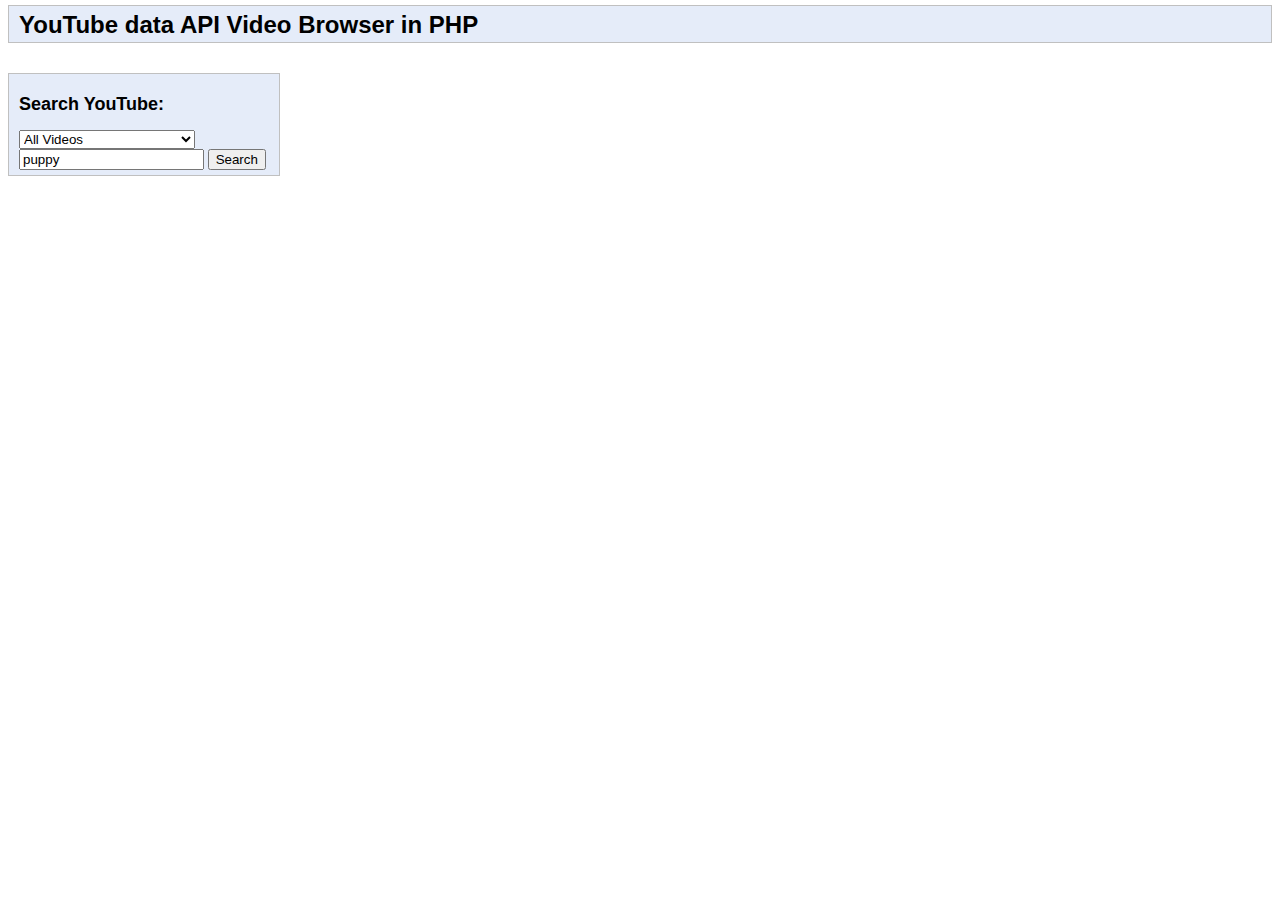
<file: admin/libraries/gdata/demos/Zend/Gdata/YouTubeVideoBrowser/interface.html>
<!---
/**
 * Zend Framework
 *
 * LICENSE
 *
 * This source file is subject to the new BSD license that is bundled
 * with this package in the file LICENSE.txt.
 * It is also available through the world-wide-web at this URL:
 * http://framework.zend.com/license/new-bsd
 * If you did not receive a copy of the license and are unable to
 * obtain it through the world-wide-web, please send an email
 * to license@zend.com so we can send you a copy immediately.
 *
 * @category   Zend
 * @package    Zend_Gdata
 * @subpackage Demos
 * @copyright  Copyright (c) 2005-2011 Zend Technologies USA Inc. (http://www.zend.com)
 * @license    http://framework.zend.com/license/new-bsd     New BSD License
 */
-->
<html>
<head>
  <title>YouTube data API Video Browser in PHP</title>
  <link href="video_browser.css" type="text/css" rel="stylesheet"/>
  <script src="video_browser.js" type="text/javascript"></script>
</head>
<body>
<div id="main">
  <div id="titleBar">
    <div id="titleText"><h1>YouTube data API Video Browser in PHP</h1></div>
    <div id="searchBox" style="display: none;">
      <form id="searchForm" onsubmit="ytvbp.listVideos(this.queryType.value, this.searchTerm.value, 1); return false;">
        <select name="queryType" onchange="ytvbp.queryTypeChanged(this.value, this.form.searchTerm);">
          <option value="all" selected="true">All Videos</option>
          <option value="top_rated">Top Rated Videos</option>
          <option value="most_viewed">Most Viewed Videos</option>
          <option value="recently_featured">Recently Featured Videos</option>

        </select>
        <input name="searchTerm" type="text" value="puppy">
        <input type="submit" value="Search">
      </form>
    </div>
    <br />
  </div>
  <br clear="all" />
  <div id="mainSearchBox">
    <h2>Search YouTube:</h2>
    <form id="mainSearchForm" onsubmit="ytvbp.listVideos(this.queryType.value, this.searchTerm.value, 1); document.forms.searchForm.searchTerm.value=this.searchTerm.value; ytvbp.hideMainSearch(); document.forms.searchForm.queryType.selectedIndex=this.queryType.selectedIndex; return false;">
      <select name="queryType" onchange="ytvbp.queryTypeChanged(this.value, this.form.searchTerm);">
        <option value="all" selected="true">All Videos</option>
        <option value="top_rated">Top Rated Videos</option>
        <option value="most_viewed">Most Viewed Videos</option>
        <option value="recently_featured">Recently Featured Videos</option>

      </select>
      <input name="searchTerm" type="text" value="puppy">
      <input type="submit" value="Search">
    </form>
  </div>
  <br clear="all" />
  <div id="searchResults">
    <div id="searchResultsListColumn">
      <div id="searchResultsVideoList"></div>
      <div id="searchResultsNavigation">
        <form id="navigationForm">
          <input type="button" id="previousPageButton" onclick="ytvbp.listVideos(ytvbp.previousQueryType, ytvbp.previousSearchTerm, ytvbp.previousPage);" value="Back" style="display: none;"></input>
          <input type="button" id="nextPageButton" onclick="ytvbp.listVideos(ytvbp.previousQueryType, ytvbp.previousSearchTerm, ytvbp.nextPage);" value="Next" style="display: none;"></input>
        </form>
      </div>
    </div>
    <div id="searchResultsVideoColumn">
      <div id="videoPlayer"></div>
    </div> 
  </div>
</div>
</body>
</html>
</file>
<file: admin/libraries/gdata/documentation/api/core/css/template.css>
@import url('abstract.css');
@import url('manual.css');

@charset
"utf-8"
;

h1.file {
    margin: 0px !important;
    top: 0px;
}

div#content {
    padding: 10px;
}

body, html {
    margin: 0px;
    padding: 0px;
}

#db-menu
{
    display: none;
}

div#file-description {
    padding-top: 0px;
}

.ui-widget {
    font-size: 0.8em;
}

div.section {
    margin: 5px;
    padding: 5px;
    padding-top: 0px;
    margin-bottom: 15px;
    border: 1px solid silver;
    -moz-border-radius: 6px;
    border-radius: 6px;
    width: 218px;
    word-wrap: break-word;
    font-size: 0.8em;
}

div.section h1 {
    border-bottom: 1px solid #5E8CDF;
    text-align: center;
    font-size: 1.1em;
    padding-bottom: 5px;
    color: #5E8CDF;
}

ul#menu {
    width: auto;
    height: auto;
    background: transparent;
    font-size: 1.0em;
}

ul#menu li {
    float: none;
    display: inherit;
    border: none;
}

ul#menu li a, .ui-widget-content a {
    color: #0087D5;
}

/* < general styles */
html, body {
    background: white;
}

table {
    border: 0;
    border-collapse: collapse;
    border-spacing: 0;
    font-size: 100%;
}

td, th {
    text-align: left;
    vertical-align: top;
    font-weight: normal;
}

img {
    border: 0;
    vertical-align: top;
}

ul, ol {
    list-style: none;
}

address {
    font-style: normal;
}

sup {
    vertical-align: top;
}

body {
    color: #444;
}

a {
    color: #0087d5;
    text-decoration: none;
    outline: 0;
}

a:hover {
    text-decoration: underline;
}

.left {
    float: left !important;
}

.right {
    float: right !important;
}

.clearer {
    clear: both;
    font-size: 1px;
    line-height: 0;
    height: 0;
    overflow: hidden;
}

.toleft {
    text-align: left !important;
}

.tocenter {
    text-align: center !important;
}

.toright {
    text-align: right !important;
}

/* < forms styles */
form dl {
    width: 80%;
    margin-left: 10%;
    margin-right: 10%;
}

form {
    display: inline;
}

fieldset {
    border: 0;
}

legend {
    display: none;
}

textarea {
    overflow: hidden;
}

input, select, textarea, button {
    font: 1em Tahoma;
    color: #444444;
    width: 100%;
    border-width: 1px;
    border-style: solid;
    border-color: #444;
}

.list-image {
    float: left;
    padding-left: 5px;
    padding-right: 10px;
    padding-top: 20px;
}

#contact-email, #contact-content, #query {
    padding-left: 3px;
}

form#searchForm dd {
    width: 100%;
    float: bottom;
}

input.btn_submit {
    cursor: pointer;
    height: 30px;
    margin-top: 10px;
    float: bottom;
    margin-left: 0px;
    background-color: #cce5ea;
    font: 1.1em Tahoma;
    text-transform: uppercase;
    color: #444;
    align: right;
}

label {
    display: block;
    vertical-align: bottom;
    color: #444;
}

label.required {
    background: url(http://framework.zend.com/images/req-asterisk.gif) left;
    background-repeat: no-repeat;
    padding-left: 26px;
}

.errors {
    color: #ff3333;
    font-weight: bold;
}

.field {
    border: 1px solid #d8d8d8;
    background-color: #fff;
    padding: 1px 3px 2px;
    overflow: hidden;
}

.field input, .field textarea {
    float: left;
    border: 0;
    background: transparent;
    width: 100%;
}

.chbr {
    width: 1.1em;
    height: 1.1em;
    margin-right: 5px;
    vertical-align: middle;
}

/* forms styles > */
/* general styles > */

#page {
    min-width: 1003px;
}

/* < top styles */
#top {
    background: #f2f2f2 url(http://framework.zend.com/images/bkg_top.gif) left top repeat-x;
    height: 51px;
}

#top .top {
    margin: 0 auto;
    width: 973px;
    text-align: left;
}

#top h1.logo {
    float: left;
    width: 123px;
    height: 23px;
    padding: 1px;
    background: url(http://framework.zend.com/images/logo_small.gif) left top no-repeat;
    margin: 10px 0 0;
    text-indent: -3000px;
    overflow: hidden;
}

#top h1.logo a {
    display: block;
    width: 123px;
    height: 23px;
}

#top-nav {
    float: left;
}

#top-nav li {
    float: left;
    height: 23px;
    font: bold small-caps 0.9em/1 Arial, Helvetica, sans-serif;
    color: #979797;
    position: relative;
    z-index: 20;
}

#top-nav li a {
    display: block;
    padding: 6px 10px;
    text-decoration: none;
    color: #6e6e6e;
}

#top-nav li a.level1:hover {
    background-color: #008ebe;
    color: #fff;
}

#top-nav li.current a.level1,
#top-nav li.over a.level1 {
    background-color: #008ebe;
    color: #fff;
}

#top-nav li ul {
    display: none;
    position: absolute;
    top: 23px;
    left: 0;
    width: 198px;
    background-color: #f9fbfc;
    border: 1px solid #b9c4c6;
    border-bottom: 2px solid #979797;
    padding-bottom: 3px;
}

#top-nav li li {
    float: none;
    height: auto;
    font-size: 1.09em;
    border-bottom: 1px solid #d4e0e3;
    margin: 0 10px;
}

#top-nav li li a {
    font-weight: normal;
    padding: 10px 0 8px;
    color: #008dbb;
}

#top-nav li li a:hover {
    font-weight: normal;
    background: none;
    color: #555;
}

#top-nav li li.last {
    border-bottom: 0;
}

#top-nav li.over ul {
    display: block;
}

#top-search {
    float: right;
    width: 339px;
    background: url(http://framework.zend.com/images/bkg_search.gif) left top repeat-x;
    height: 51px;
}

#top-search fieldset {
    padding: 8px 16px 0;
}

#top-search .field {
    float: left;
    border: 0;
    background: #fff url(http://framework.zend.com/images/bkg_search-field.gif) left top no-repeat;
    width: 253px;
    height: 30px;
    padding: 0 6px;
    margin-top: 2px;
    font-size: 1.2em;
}

#top-search .field input {
    margin: 8px 0;
}

#top-search .btn_go {
    float: left;
    margin-left: 9px;
    width: 33px;
    height: 33px;
    border: none;
}

#top .behind-the-site {
    position: absolute;
    right: 0pt;
    top: 0pt;
}

/* < header styles */
#header {
    background: url(http://framework.zend.com/images/bkg_header.jpg) left top repeat-x;
}

#header .banner {
    margin: 0 auto;
    width: 994px;
    height: 255px;
    background: url(http://framework.zend.com/images/bkg_header.jpg) left top no-repeat;
    position: relative;
}

#header .banner_zf_logo {
    margin: 0 auto;
    width: 429px;
    height: 255px;
    background: url(http://framework.zend.com/images/banner_zf_logo_v1_11.png) left top no-repeat;
    position: absolute;
    top: 0px;
    left: 0px;
}

#header .banner_announcement {
    margin: 0 auto;
    width: 557px;
    height: 170px;
    background: url(http://framework.zend.com/images/banner_announcement.jpg) left top no-repeat;
    position: absolute;
    top: 0px;
    left: 429px;
}

#header .banner_download {
    margin: 0 auto;
    width: 557px;
    height: 85px;
    background: url(http://framework.zend.com/images/banner_download.jpg) left top no-repeat;
    position: absolute;
    top: 170px;
    left: 429px;
}

/* #header .banner_announcement
#header .banner_download */
/* #header .announcement { width:478px; height:112px; position:absolute; top:29px; left:410px; background:url(http://framework.zend.com/images/dojo_announcement.jpg) left top no-repeat; text-indent:-50000px; overflow:hidden; } */
/* #header .download { width:576px; height:59px; position:absolute; right:4px; bottom:58px; } */
/* #header .download .btn_download { width:576px; height:59px; background:url(http://framework.zend.com/images/btn_download.jpg) left top no-repeat; }
#header .download .btn_download .link-download { display:block; text-indent:-5000px; width:576px; height:59px; overflow:hidden; }
#header .download .types { position:absolute; top:11px; left:308px; font-size:1.2em; font-weight:bold; line-height:1.17; color:#000; }
#header .download .types a { text-decoration:underline; color:#fff; }
#header .download .types a:hover { text-decoration:none; }
#header .download .version-seal { position:absolute; right:12px; top:-54px; width:136px; height:139px; background:url(http://framework.zend.com/images/version-seal.jpg) left top no-repeat; text-indent:-5000px; overflow:hidden; }*/
/* header styles > */

#main-holder {
    background: url(http://framework.zend.com/images/bkg_body.gif) left bottom repeat;
}

#main-holder .main-holder-bottom {
    background: url(http://framework.zend.com/images/bkg_body-bottom.gif) left bottom repeat-x;
    padding-bottom: 45px;
}

/* < Index page */
.box {
    margin: 0 auto;
    width: 968px;
    background: url(http://framework.zend.com/images/bkg_box-shadow.png) left top repeat-y;
    text-align: left;
}

.box .box-in {
    background: url(http://framework.zend.com/images/bkg_box.gif) left bottom no-repeat;
    padding: 0 6px 0 5px;
    min-height: 443px;
}

.box-bottom {
    margin: 0 auto;
    width: 968px;
    height: 19px;
    background: url(http://framework.zend.com/images/bkg_box-bottom.png) left top no-repeat;
}

.box .col {
    float: left;
    width: 319px;
}

.box .col-blue,
.box .col-green,
.box .col-yellow {
    padding: 9px 23px 0;
}

.box h2 {
    font-size: 2.6em;
    margin-bottom: 3px;
}

.box h3 {
    font-size: 1.4em;
    font-weight: bold;
    color: #0398ca;
}

.box h3 a {
    color: #0398ca;
}

.box p.tagline {
    font-size: 1.5em;
    line-height: 1.2;
}

.box .rss-box {
    padding: 6px 11px;
    font-size: 1.1em;
    line-height: 1.55;
    min-height: 7.5em;
    margin: 10px 0 17px;
}

.box .rss-box .rss-icon {
    float: right;
    width: 12px;
    height: 12px;
    margin-right: -5px;
    overflow: hidden;
}

.box .rss-box li {
    background: left .9em no-repeat;
    padding: 3px 0 4px 14px;
}

.box .rss-box li.last {
    border-bottom: 0 !important;
}

.box .col-blue h2 {
    color: #166e8b;
}

.box .col-blue p.tagline {
    color: #318ba8;
}

.box .col-blue .rss-box {
    border: 2px solid #cfdae4;
    background-color: #f4f9fc;
    color: #00769e;
}

.box .col-blue .rss-box .rss-icon {
    background: url(http://framework.zend.com/images/icon_rss-blue.gif) left top no-repeat;
}

.box .col-blue .rss-box li {
    background-image: url(http://framework.zend.com/images/icon_arrow-blue.gif);
    border-bottom: 1px solid #d9e3e9;
}

.box .col-blue .rss-box a {
    color: #00769e;
}

.box .col-green h2 {
    color: #619400;
}

.box .col-green p.tagline {
    color: #5c7b23;
}

.box .col-green .rss-box {
    border: 2px solid #d3e4cf;
    background-color: #f4fff2;
    color: #537e01;
}

.box .col-green .rss-box .rss-icon {
    background: url(http://framework.zend.com/images/icon_rss-green.gif) left top no-repeat;
}

.box .col-green .rss-box li {
    background-image: url(http://framework.zend.com/images/icon_arrow-green.gif);
    border-bottom: 1px solid #d7e9d4;
}

.box .col-green .rss-box a {
    color: #537e01;
}

.box .col-yellow h2 {
    color: #f29300;
}

.box .col-yellow p.tagline {
    color: #a65200;
}

.box .col-yellow .rss-box {
    border: 2px solid #e7dac5;
    background-color: #fdf9f1;
    color: #c26400;
}

.box .col-yellow .rss-box .rss-icon {
    background: url(http://framework.zend.com/images/icon_rss-yellow.gif) left top no-repeat;
}

.box .col-yellow .rss-box li {
    background-image: url(http://framework.zend.com/images/icon_arrow-yellow.gif);
    border-bottom: 1px solid #e0d5c2;
}

.box .col-yellow .rss-box a {
    color: #c26400;
}

.box .items li {
    padding: 0 0 13px 70px;
    margin-bottom: 14px;
    background: left top no-repeat;
    border-bottom: 1px solid #d5d5d5;
    min-height: 53px;
}

.box .items li.last {
    border-bottom: 0;
}

.box .items li p {
    font-size: 1.2em;
    line-height: 1.5;
    padding-top: 3px;
}

.box .items li.item1 {
    background-image: url(http://framework.zend.com/images/icon_whyzf.png);
}

.box .items li.item2 {
    background-image: url(http://framework.zend.com/images/icon_case-studies.gif);
}

.box .items li.item3 {
    background-image: url(http://framework.zend.com/images/icon_support.png);
}

.box .items li.item4 {
    background-image: url(http://framework.zend.com/images/icon_partners.png);
}

.box .items li.item5 {
    background-image: url(http://framework.zend.com/images/icon_quickstart.png);
}

.box .items li.item6 {
    background-image: url(http://framework.zend.com/images/icon_videos.png);
}

.box .items li.item7 {
    background-image: url(http://framework.zend.com/images/icon_documentation.png);
}

.box .items li.item8 {
    background-image: url(http://framework.zend.com/images/icon_training.png);
}

.box .items li.item9 {
    background-image: url(http://framework.zend.com/images/icon_contributors-guide.png);
}

.box .items li.item10 {
    background-image: url(http://framework.zend.com/images/icon_issue.gif);
}

.box .items li.item11 {
    background-image: url(http://framework.zend.com/images/icon_wiki.png);
}

.box .items li.item12 {
    background-image: url(http://framework.zend.com/images/icon_continuous_integration.png);
}

.box .items li.item13 {
    background-image: url(http://framework.zend.com/images/win-ipod-touch-survey-icon.png);
}

/* Index page > */

/* < Internal pages styles */
.internal-page #main-holder {
    background: #fff;
}

.internal-page #top-search {
    width: 280px;
}

.internal-page #top-search .field {
    width: 194px;
}

.content {
    padding: 10px;
    line-height: 1.5;
    text-align: left;
}

.content .content-in {
    padding: 35px 0 120px;
}

.content .heading {
    padding-bottom: 10px;
}

.content h2.heading-internal {
    clear: both;
    font-size: 2.5em;
    color: #008dbb;
}

.content h2 {
    font-size: 1.5em;
    font-weight: bold;
    padding-bottom: 4px;
}

.content h3 {
    font-size: 1.25em;
    font-weight: bold;
    padding-bottom: 4px;
}

.content h4 {
    font-size: 1.083em;
    font-weight: bold;
    padding-bottom: 4px;
}

.content h5 {
    font-size: 1em;
    font-weight: bold;
    padding-bottom: 4px;
}

.content p {
    padding-bottom: 1em;
}

.content p.first {
    font-size: 1.17em;
    font-family: Georgia, "Times New Roman", Times, serif;
}

.content .ol {
    list-style: decimal outside;
    padding: 0 0 1em 25px;
}

.content .ul {
    list-style: disc outside;
    padding: 0 0 1em 20px;
}

.content .ul span {
    font-weight: bold;
}

.content .highlight1 {
    font-weight: bold;
    font-style: italic;
}

.content .dotted-line {
    font-size: 1px;
    line-height: 0;
    height: 7px;
    background: url(http://framework.zend.com/images/bkg_dotted-line.gif) left top repeat-x;
}

.content .left-side {
    float: left;
    width: 646px;
}

.content .sub-nav ul {
    float: left;
    width: 100%;
    background-color: #f4f4f4;
    margin-bottom: 25px;
}

.content .sub-nav li {
    float: left;
    font-weight: bold;
    padding: 4px 0 4px 10px;
    position: relative;
    z-index: 19;
}

.content .sub-nav li .arrow {
    display: none;
    width: 10px;
    height: 8px;
    background: url(http://framework.zend.com/images/bkg_sub-nav.gif) left top no-repeat;
    position: absolute;
    bottom: -8px;
    left: 50%;
    margin-left: -7px;
    font-size: 0;
    line-height: 0;
}

.content .sub-nav li .divider {
    color: #b7b7b7;
    margin: 0 0 0 0px;
}

.content .sub-nav a {
    margin-right: 10px;
    color: #008dbb;
}

.content .sub-nav .current .arrow {
    display: block;
}

.content .sub-nav .current a {
    text-decoration: none;
    color: #749b2a;
    cursor: default;
}

.content table.dl-packages {
    border-collapse: separate;
    border-spacing: 20px;
}

.content td.dl-package-title {
    width: 100px;
    height: 60px;
    align: center;
    text-align: center;
    vertical-align: middle;
    font-size: 1.17em;
    font-family: Georgia, "Times New Roman", Times, serif;
}

.content td.dl-package-def {
    vertical-align: middle;
}

.content .list-features {
    border: 1px solid #ebf1e0;
    background-color: #f4f8ed;
    padding: 12px 10px;
    margin-bottom: 1em;
    overflow: hidden;
}

.content .list-features li {
    float: left;
    font-size: 1.083em;
    font-weight: bold;
    line-height: 1.31;
    color: #3b5901;
}

.content .list-features li img {
    float: left;
    margin-right: 13px;
}

.content .list-features li.feature1 {
    width: 230px;
}

.content .list-features li.feature2 {
    width: 155px;
}

.content .list-features li.feature3 {
    width: 190px;
}

.content .right-nav {
    float: right;
    width: 280px;
}

.content .right-nav .block {
    border: 1px solid #dde8ed;
    margin-bottom: 17px;
}

.content .right-nav .block h2 {
    font-size: .92em;
    font-weight: bold;
    line-height: 1;
    background-color: #e3eaed;
    border-bottom: 1px solid #f6fbfd;
    padding: 5px 10px 6px;
    text-transform: uppercase;
    color: #222;
}

.content .right-nav .block .block-in {
    background: #f0f6f8;
    padding: 10px;
}

.content .right-nav .block .nav li {
    padding-bottom: 3px;
}

.content .right-nav .block a {
    color: #0088b5;
}

/* Internal pages styles > */

/* < Search styles */
div#site-search-form {
    padding: 5px 0px 5px 0px;
    background: url(http://framework.zend.com/images/req-legend.gif) top right;
    background-repeat: no-repeat;
}

div.search ul.ul li {
    background: url(http://framework.zend.com/images/icon_arrow-blue.gif) left .9em no-repeat;
    padding: 3px 0 1em 14px;
}

.searchForm li.element {
    width: 100%;
}

#searchForm input#manual-search {
    vertical-align: middle;
}

#searchForm div.clearer {
    font-size: 12px;
    line-height: 1em;
    height: 1em;
}

ul.pager {
    list-style-image: none;
    list-style-position: outside;
    list-style-type: none;
    margin: 15px 0px 0px 25px;
}

ul.pager li {
    float: left;
    margin-left: 3px;
    border: 1px solid #ced2d2;
}

ul.pager li a {
    text-decoration: none;
    padding: 2px 6px;
}

ul.pager li a:hover {
    color: #fff;
    border-color: #2B55AF;
    background: #37464f none repeat scroll 0%;
}

ul.pager li.current {
    font-size: 107%;
    font-weight: bold;
    border: 0pt none;
    color: #37464f;
    padding: 1px 6px;
}

/* Search styles > */

/* < Contact form styles */
textarea#contact-content {
    overflow: auto;
}

dl.zend_form {
    width: 80%;
    background: url(http://framework.zend.com/images/req-legend.gif) top right;
    background-repeat: no-repeat;
}

/* Contact form styles */

/* < Error page styles */
pre.error {
    overflow: auto;
}

/* Error page styles > */

/* < footer styles */
#footer {
    background: #f2f2f2 url(http://framework.zend.com/images/bkg_footer.gif) left top repeat-x;
    min-height: 73px;
}

#footer .footer {
    margin: 0 auto;
    width: 956px;
    padding: 15px 0 0;
    text-align: left;
}

#footer .footer-nav li {
    float: left;
    font-size: 1.2em;
    line-height: 1.5;
    color: #008dbb;
}

#footer .footer-nav li .divider {
    color: #868686;
    margin: 0 8px;
}

#footer .footer-nav li a {
    color: #008dbb;
}

#footer address {
    float: right;
    font-size: 1.1em;
    line-height: 1.64;
    text-align: right;
    color: #444;
}

#footer address .logo_zend {
    width: 100px;
    height: 38px;
    background: url(http://framework.zend.com/images/logo_zend.gif) left top no-repeat;
    text-align: center;
}

#footer address .logo_varien {
    width: 14px;
    height: 15px;
    background: url(http://framework.zend.com/images/logo_varien.gif) left top no-repeat;
}

#footer address a {
    color: #444;
}

#footer address a:hover {
    color: #008dbb;
    text-decoration: none;
}

#footer address a:hover .logo_varien {
    background-position: left -15px;
}

/* footer styles > */

#release-notes {
    margin-bottom: 1em;
}

/* Hide nodes */
.hidden {
    visibility: hidden;
    display: none;
}

.sub-page-main-header-latest-release-of-zf {
    background-image: url(http://framework.zend.com/images/header/sub-page-main-header-latest-release-of-zf.png);
    background-repeat: no-repeat;
    height: 28px;
    width: 351px;
    margin-bottom: 5px;
    padding-bottom: 0.5em;
    clear: both;
}

.sub-page-main-header-latest-release-of-zf h1, .sub-page-main-header-latest-release-of-zf h2, .sub-page-main-header-latest-release-of-zf h3, .sub-page-main-header-latest-release-of-zf h4 {
    display: none
}

.front-page-left-header-make-the-choice {
    background-image: url(http://framework.zend.com/images/header/front-page-left-header-make-the-choice.png);
    background-repeat: no-repeat;
    height: 23px;
    width: 247px;
    margin-bottom: 5px;
    padding-bottom: 0.5em;
    clear: both;
}

.front-page-left-header-make-the-choice h1, .front-page-left-header-make-the-choice h2, .front-page-left-header-make-the-choice h3, .front-page-left-header-make-the-choice h4 {
    display: none
}

.sub-page-main-header-search-the-manual {
    background-image: url(http://framework.zend.com/images/header/sub-page-main-header-search-the-manual.png);
    background-repeat: no-repeat;
    height: 28px;
    width: 334px;
    margin-bottom: 5px;
    padding-bottom: 0.5em;
    clear: both;
}

.sub-page-main-header-search-the-manual h1, .sub-page-main-header-search-the-manual h2, .sub-page-main-header-search-the-manual h3, .sub-page-main-header-search-the-manual h4 {
    display: none
}

.sub-page-main-header-application-error {
    background-image: url(http://framework.zend.com/images/header/sub-page-main-header-application-error.png);
    background-repeat: no-repeat;
    height: 37px;
    width: 304px;
    margin-bottom: 5px;
    padding-bottom: 0.5em;
    clear: both;
}

.sub-page-main-header-application-error h1, .sub-page-main-header-application-error h2, .sub-page-main-header-application-error h3, .sub-page-main-header-application-error h4 {
    display: none
}

.sub-page-main-header-api-documentation {
    background-image: url(http://framework.zend.com/images/header/sub-page-main-header-api-documentation.png);
    background-repeat: no-repeat;
    height: 28px;
    width: 345px;
    margin-bottom: 5px;
    padding-bottom: 0.5em;
    clear: both;
    margin-top: 80px;
}

.sub-page-main-header-api-documentation h1, .sub-page-main-header-api-documentation h2, .sub-page-main-header-api-documentation h3, .sub-page-main-header-api-documentation h4 {
    display: none
}

.sub-page-main-header-zend-framework-user-groups {
    background-image: url(http://framework.zend.com/images/header/sub-page-main-header-zend-framework-user-groups.png);
    background-repeat: no-repeat;
    height: 37px;
    width: 535px;
    margin-bottom: 5px;
    padding-bottom: 0.5em;
    clear: both;
}

.sub-page-main-header-zend-framework-user-groups h1, .sub-page-main-header-zend-framework-user-groups h2, .sub-page-main-header-zend-framework-user-groups h3, .sub-page-main-header-zend-framework-user-groups h4 {
    display: none
}

.front-page-middle-sub-header-what-you-need-to-get-up-to-speed {
    background-image: url(http://framework.zend.com/images/header/front-page-middle-sub-header-what-you-need-to-get-up-to-speed.png);
    background-repeat: no-repeat;
    height: 17px;
    width: 269px;
    margin-bottom: 5px;
    padding-bottom: 0.5em;
    clear: both;
}

.front-page-middle-sub-header-what-you-need-to-get-up-to-speed h1, .front-page-middle-sub-header-what-you-need-to-get-up-to-speed h2, .front-page-middle-sub-header-what-you-need-to-get-up-to-speed h3, .front-page-middle-sub-header-what-you-need-to-get-up-to-speed h4 {
    display: none
}

.sub-page-main-header-programmers-reference-guide {
    background-image: url(http://framework.zend.com/images/header/sub-page-main-header-programmers-reference-guide.png);
    background-repeat: no-repeat;
    height: 37px;
    width: 552px;
    margin-bottom: 5px;
    padding-bottom: 0.5em;
    clear: both;
}

.sub-page-main-header-programmers-reference-guide h1, .sub-page-main-header-programmers-reference-guide h2, .sub-page-main-header-programmers-reference-guide h3, .sub-page-main-header-programmers-reference-guide h4 {
    display: none
}

.sub-page-main-header-zend-amf-downloads {
    background-image: url(http://framework.zend.com/images/header/sub-page-main-header-zend-amf-downloads.png);
    background-repeat: no-repeat;
    height: 28px;
    width: 391px;
    margin-bottom: 5px;
    padding-bottom: 0.5em;
    clear: both;
}

.sub-page-main-header-zend-amf-downloads h1, .sub-page-main-header-zend-amf-downloads h2, .sub-page-main-header-zend-amf-downloads h3, .sub-page-main-header-zend-amf-downloads h4 {
    display: none
}

.front-page-left-sub-header-standardize-your-php-practices {
    background-image: url(http://framework.zend.com/images/header/front-page-left-sub-header-standardize-your-php-practices.png);
    background-repeat: no-repeat;
    height: 17px;
    width: 241px;
    margin-bottom: 5px;
    padding-bottom: 0.5em;
    clear: both;
}

.front-page-left-sub-header-standardize-your-php-practices h1, .front-page-left-sub-header-standardize-your-php-practices h2, .front-page-left-sub-header-standardize-your-php-practices h3, .front-page-left-sub-header-standardize-your-php-practices h4 {
    display: none
}

.front-page-middle-header-get-started {
    background-image: url(http://framework.zend.com/images/header/front-page-middle-header-get-started.png);
    background-repeat: no-repeat;
    height: 23px;
    width: 166px;
    margin-bottom: 5px;
    padding-bottom: 0.5em;
    clear: both;
}

.front-page-middle-header-get-started h1, .front-page-middle-header-get-started h2, .front-page-middle-header-get-started h3, .front-page-middle-header-get-started h4 {
    display: none
}

.front-page-right-header-give-back {
    background-image: url(http://framework.zend.com/images/header/front-page-right-header-give-back.png);
    background-repeat: no-repeat;
    height: 23px;
    width: 139px;
    margin-bottom: 5px;
    padding-bottom: 0.5em;
    clear: both;
}

.front-page-right-header-give-back h1, .front-page-right-header-give-back h2, .front-page-right-header-give-back h3, .front-page-right-header-give-back h4 {
    display: none
}

.sub-page-main-header-page-not-found {
    background-image: url(http://framework.zend.com/images/header/sub-page-main-header-page-not-found.png);
    background-repeat: no-repeat;
    height: 37px;
    width: 265px;
    margin-bottom: 5px;
    padding-bottom: 0.5em;
    clear: both;
}

.sub-page-main-header-page-not-found h1, .sub-page-main-header-page-not-found h2, .sub-page-main-header-page-not-found h3, .sub-page-main-header-page-not-found h4 {
    display: none
}

.sub-page-main-header-zend-info-card-downloads {
    background-image: url(http://framework.zend.com/images/header/sub-page-main-header-zend-info-card-downloads.png);
    background-repeat: no-repeat;
    height: 28px;
    width: 464px;
    margin-bottom: 5px;
    padding-bottom: 0.5em;
    clear: both;
}

.sub-page-main-header-zend-info-card-downloads h1, .sub-page-main-header-zend-info-card-downloads h2, .sub-page-main-header-zend-info-card-downloads h3, .sub-page-main-header-zend-info-card-downloads h4 {
    display: none
}

.sub-page-main-header-simple-cloud-api-downloads {
    background-image: url(http://framework.zend.com/images/header/sub-page-main-header-simple-cloud-api-downloads.png);
    background-repeat: no-repeat;
    height: 37px;
    width: 511px;
    margin-bottom: 5px;
    padding-bottom: 0.5em;
    clear: both;
}

.sub-page-main-header-simple-cloud-api-downloads h1, .sub-page-main-header-simple-cloud-api-downloads h2, .sub-page-main-header-simple-cloud-api-downloads h3, .sub-page-main-header-simple-cloud-api-downloads h4 {
    display: none
}

.sub-page-main-header-zend-gdata-downloads {
    background-image: url(http://framework.zend.com/images/header/sub-page-main-header-zend-gdata-downloads.png);
    background-repeat: no-repeat;
    height: 28px;
    width: 411px;
    margin-bottom: 5px;
    padding-bottom: 0.5em;
    clear: both;
}

.sub-page-main-header-zend-gdata-downloads h1, .sub-page-main-header-zend-gdata-downloads h2, .sub-page-main-header-zend-gdata-downloads h3, .sub-page-main-header-zend-gdata-downloads h4 {
    display: none
}

.front-page-right-sub-header-because-it-just-feels-good {
    background-image: url(http://framework.zend.com/images/header/front-page-right-sub-header-because-it-just-feels-good.png);
    background-repeat: no-repeat;
    height: 17px;
    width: 200px;
    margin-bottom: 5px;
    padding-bottom: 0.5em;
    clear: both;
}

.front-page-right-sub-header-because-it-just-feels-good h1, .front-page-right-sub-header-because-it-just-feels-good h2, .front-page-right-sub-header-because-it-just-feels-good h3, .front-page-right-sub-header-because-it-just-feels-good h4 {
    display: none
}

div.section {
    margin: 0px;
    margin-bottom: 10px;
    padding: 0px;
    width: auto;
}

div.section h1 {
    border-bottom: 1px solid #F6FBFD;
    color: #222;
    font-size: 0.92em;
    font-weight: bold;
    line-height: 1;
    padding: 5px 10px 6px;
    text-transform: uppercase;
    margin: 0 0px;
    margin-bottom: 10px;
}

td#sidebar
{
    padding-top: 0px;
}

#sidebar ul li span
{
    display: inline-block;
    height: 16px;
}
</file>
<file: admin/libraries/gdata/demos/Zend/Gdata/YouTubeVideoBrowser/video_browser.css>
body {
  background-color: white;
  color: black;
  font-family: Arial, sans-serif;
  font-size: small;
  margin: 8px;
  margin-top: 3px;
}

img {
  border: 0;
}

table {
  border-collapse: collapse;
}

th, td {
  padding: 0;
  vertical-align: top;
  text-align: left;
}

a:link {
  color: #0000cc;
}

a:active {
  color: #cc0000;
}

a:visited {
  color: #551a8b;
}

h1 {
  font-size: x-large;
  margin-top: 0px;
  margin-bottom: 5px;
}

h2 {
  font-size: large;
}

h3 {
  font-size: medium;
}

h4 {
  font-size: small;
}

form {
  display: inline;
  margin: 0;
  padding: 0;
}

li {
  margin-bottom: 0.25em;
}

pre, code {
  color: #007000;
  font-family: "bogus font here", monospace;
  font-size: 100%;
}

pre {
  border: 1px solid silver;
  background-color: #f5f5f5;
  padding: 0.5em;
  overflow: auto;
  margin: 2em;
}

pre ins {
  color: #cc0000;
  font-weight: bold;
  text-decoration: none;
}

/* "Selected" links */

a.selected, .selected a, .selected {
  color: black;
  font-weight: bold;
  text-decoration: none;
}

a.selected:visited, .selected a:visited {
  color: black;
}

p.videoDescription {
  font-size: small;
  margin: 0;
  padding: 0;
}

.videoList td {
  padding-bottom: 5px; 
  padding-right: 5px; 
}

#titleBar {
  border: 1px solid silver;
  background-color: #e5ecf9;
  font-size: large;
  font-weight: bold;
  margin: 0;
  padding: 0;
  padding-top: 5px;
  padding-bottom: 10px;
  padding-left: 10px;
  padding-right: 10px;
  margin-top: 5px;
  margin-bottom: 15px;
}

#titleText {
  float: left;
}

#searchBox {
  float: right;
}

#mainSearchBox {
  background-color: #e5ecf9;
  border: 1px solid silver;
  width: 250;
  padding-top: 5px;
  padding-bottom: 5px;
  padding-left: 10px;
  padding-right: 10px;
}

#searchResults {
  width: 100%;
}

#searchResultsListColumn {
  float: left;
  width: 47%;
}

#searchResultsVideoColumn {
  float: right;
  width: 47%;
}
</file>
